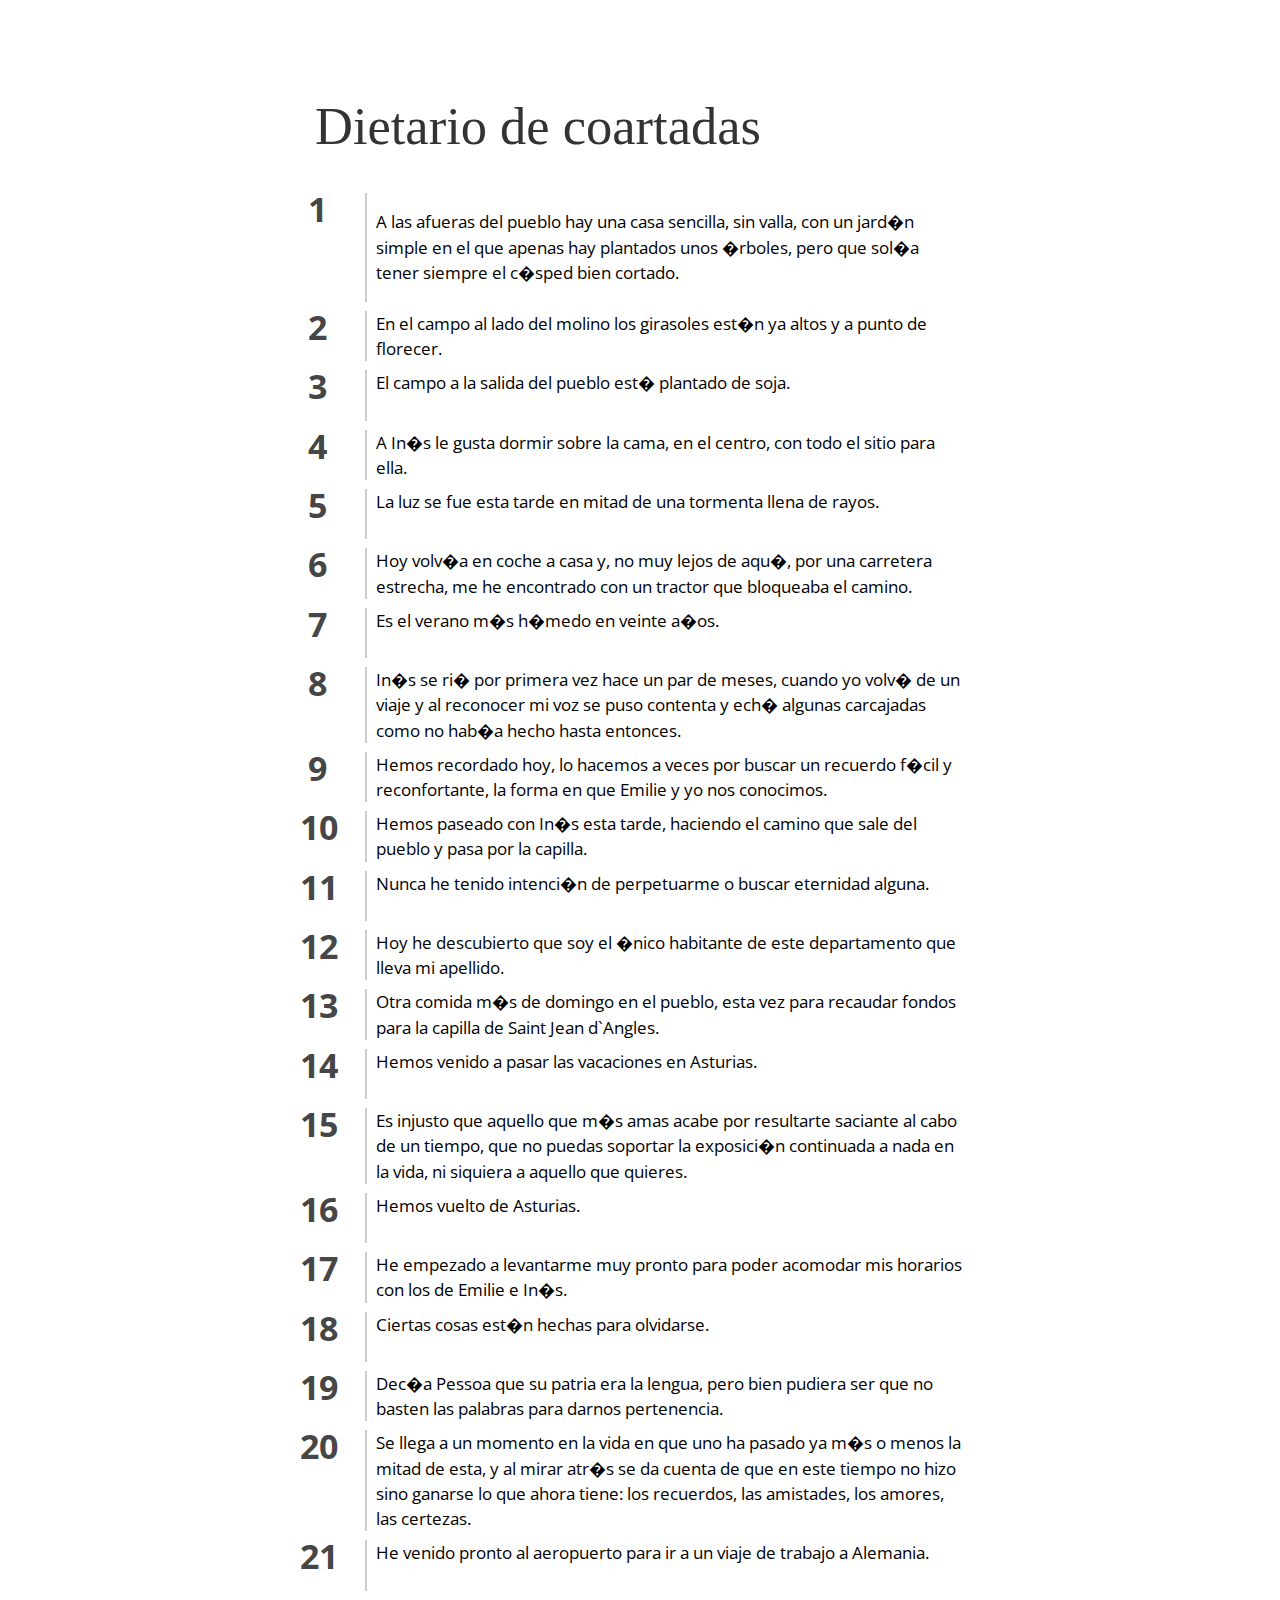
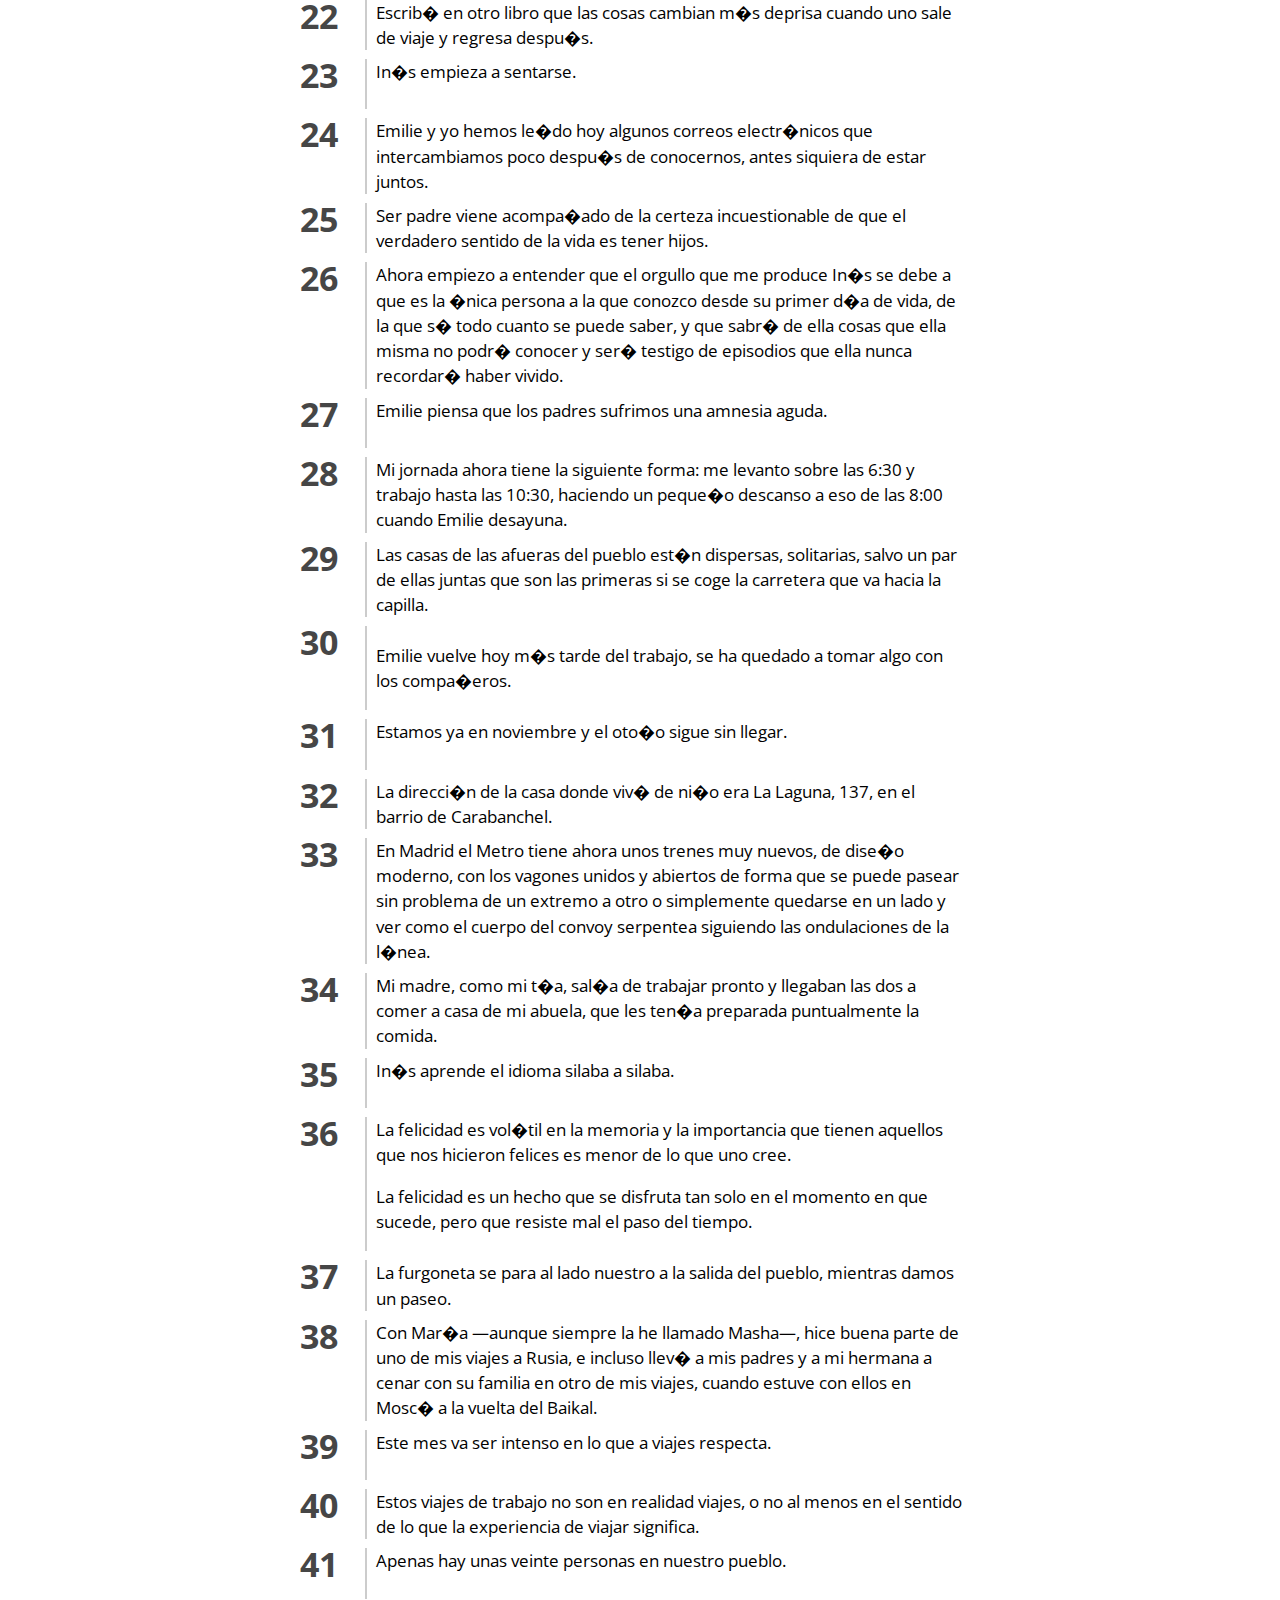
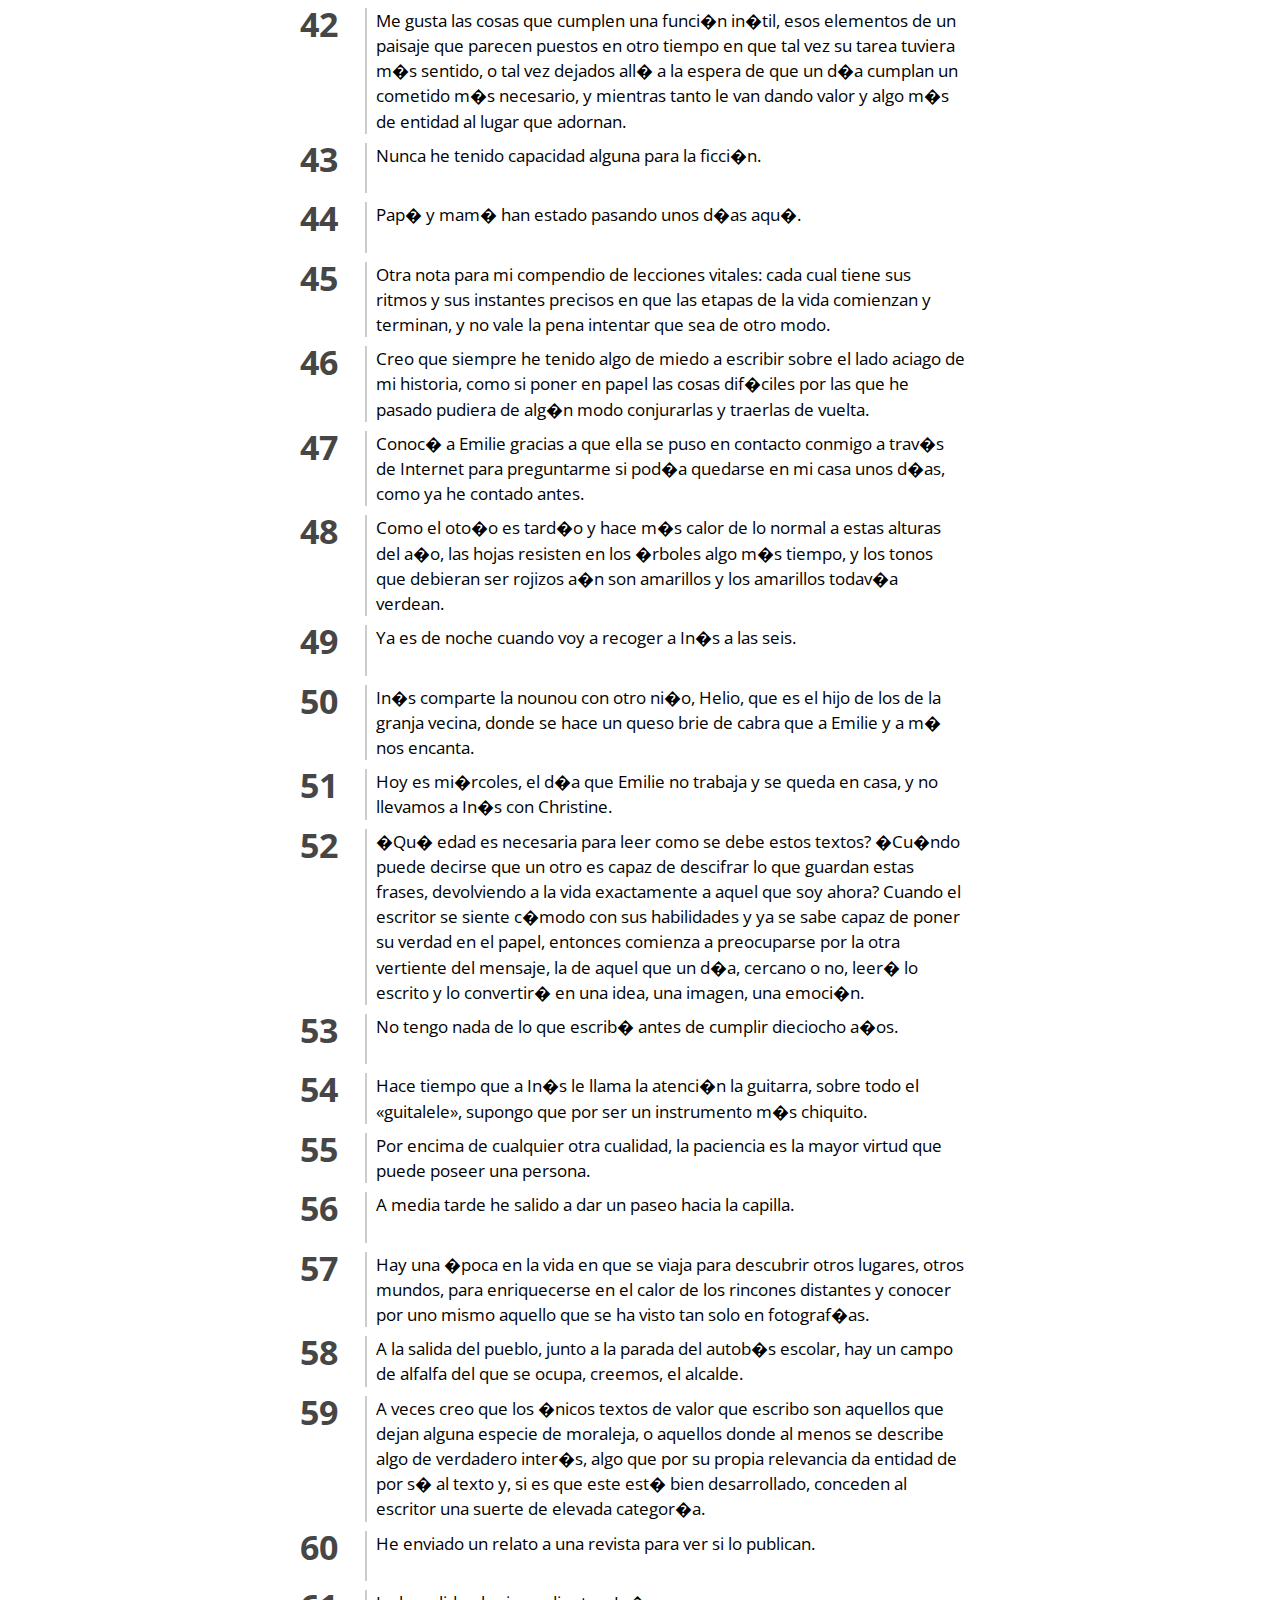
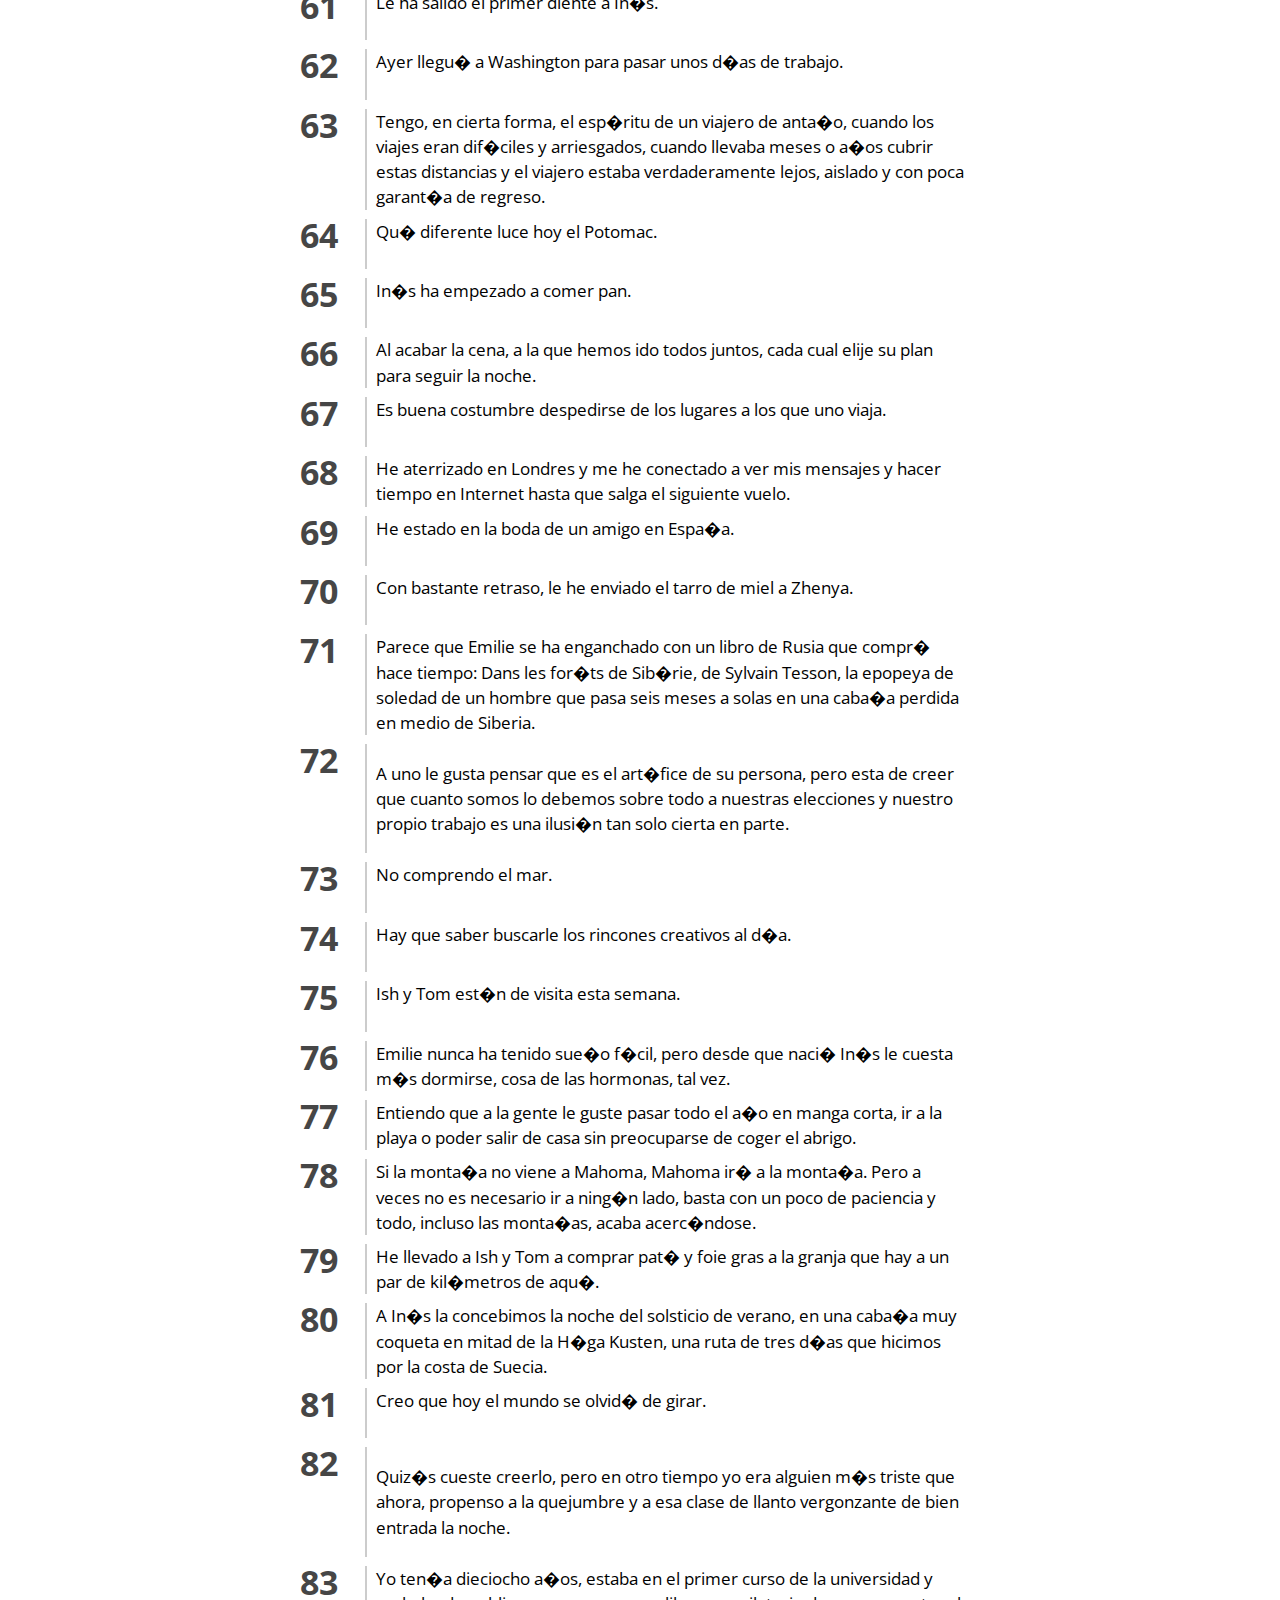
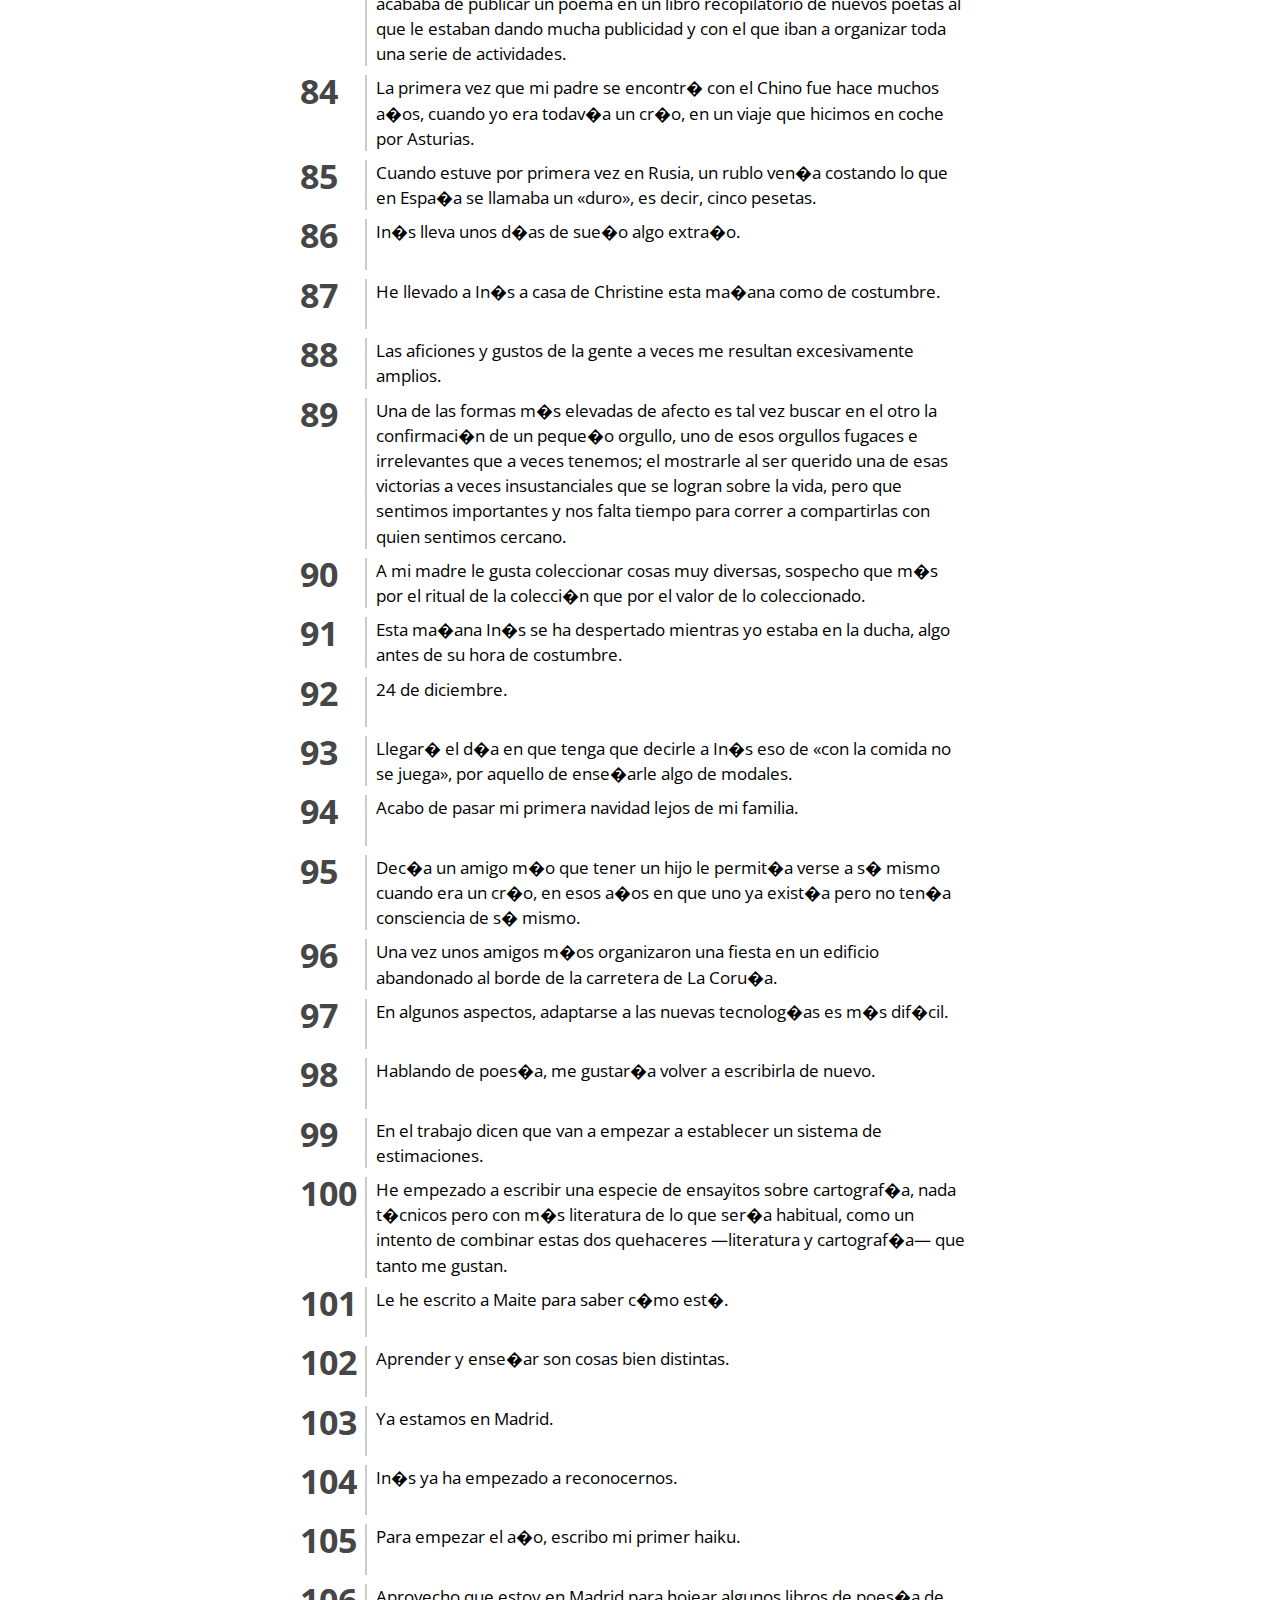
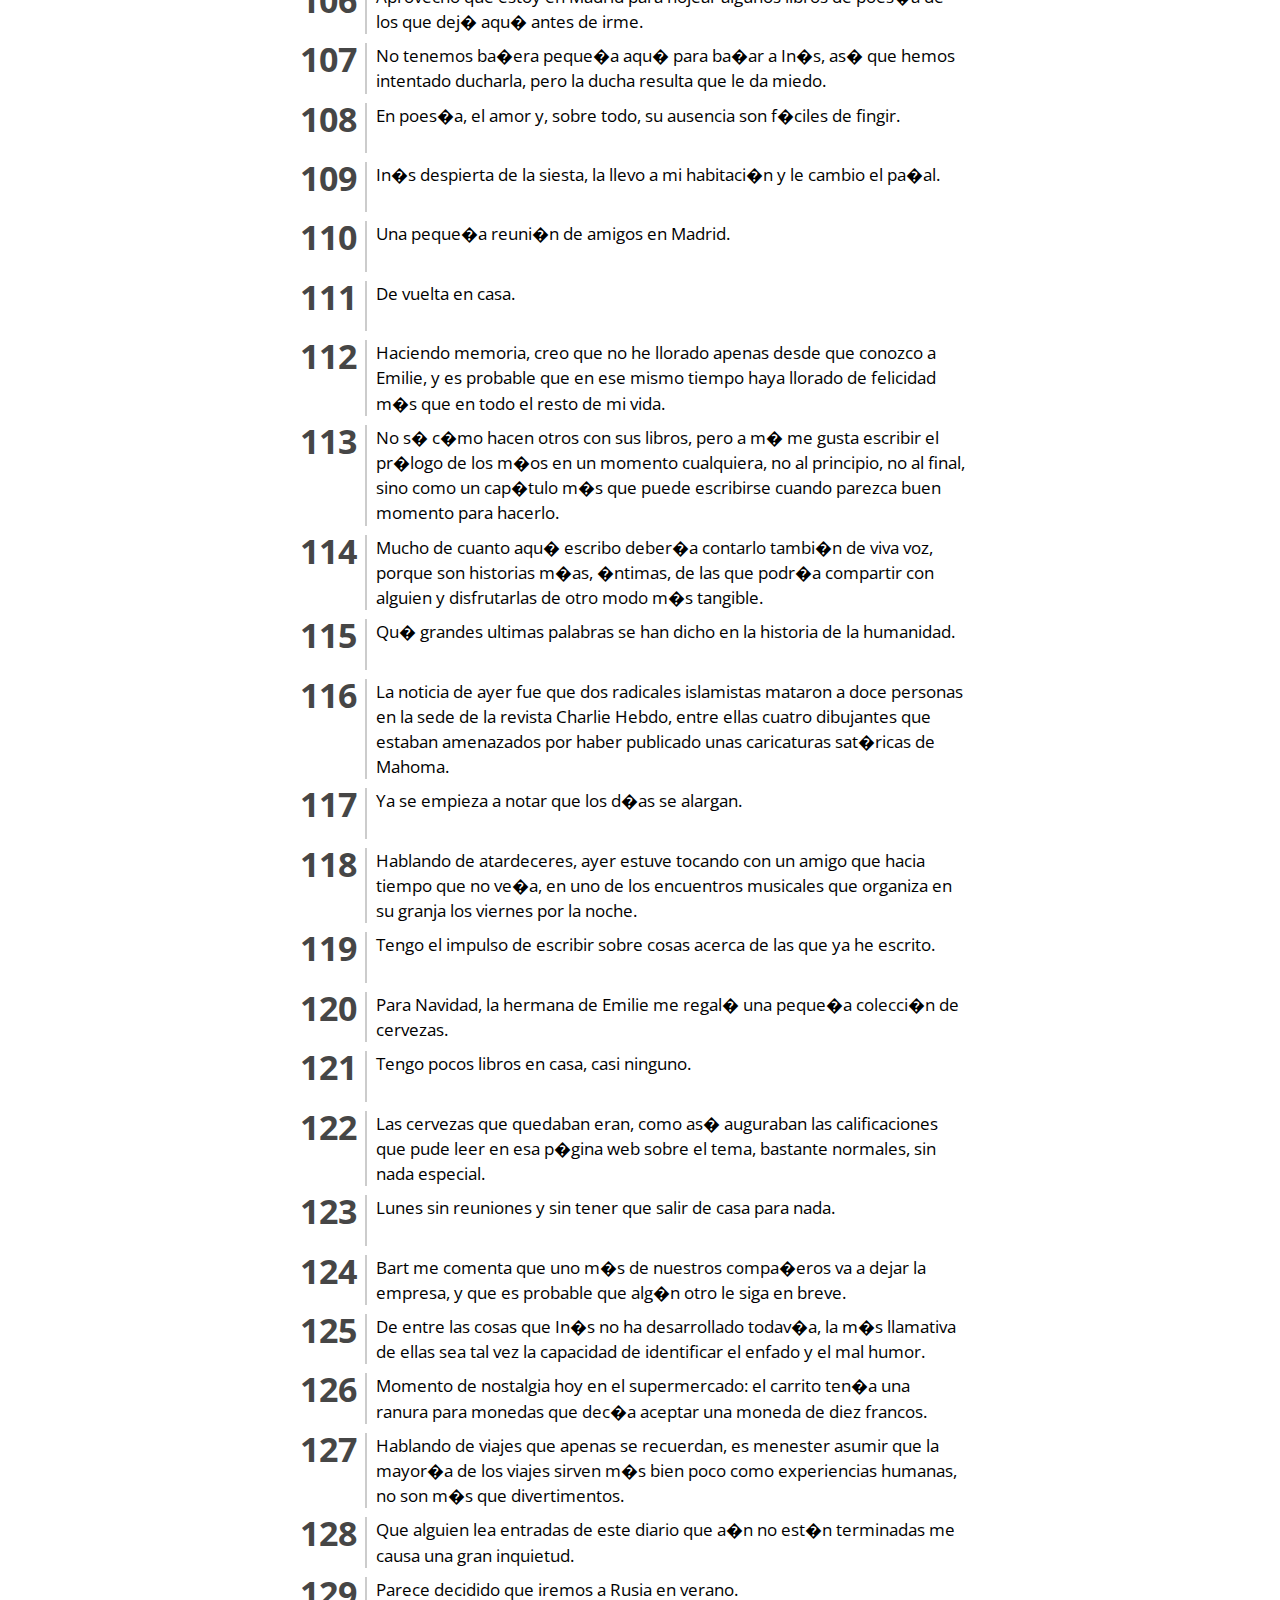
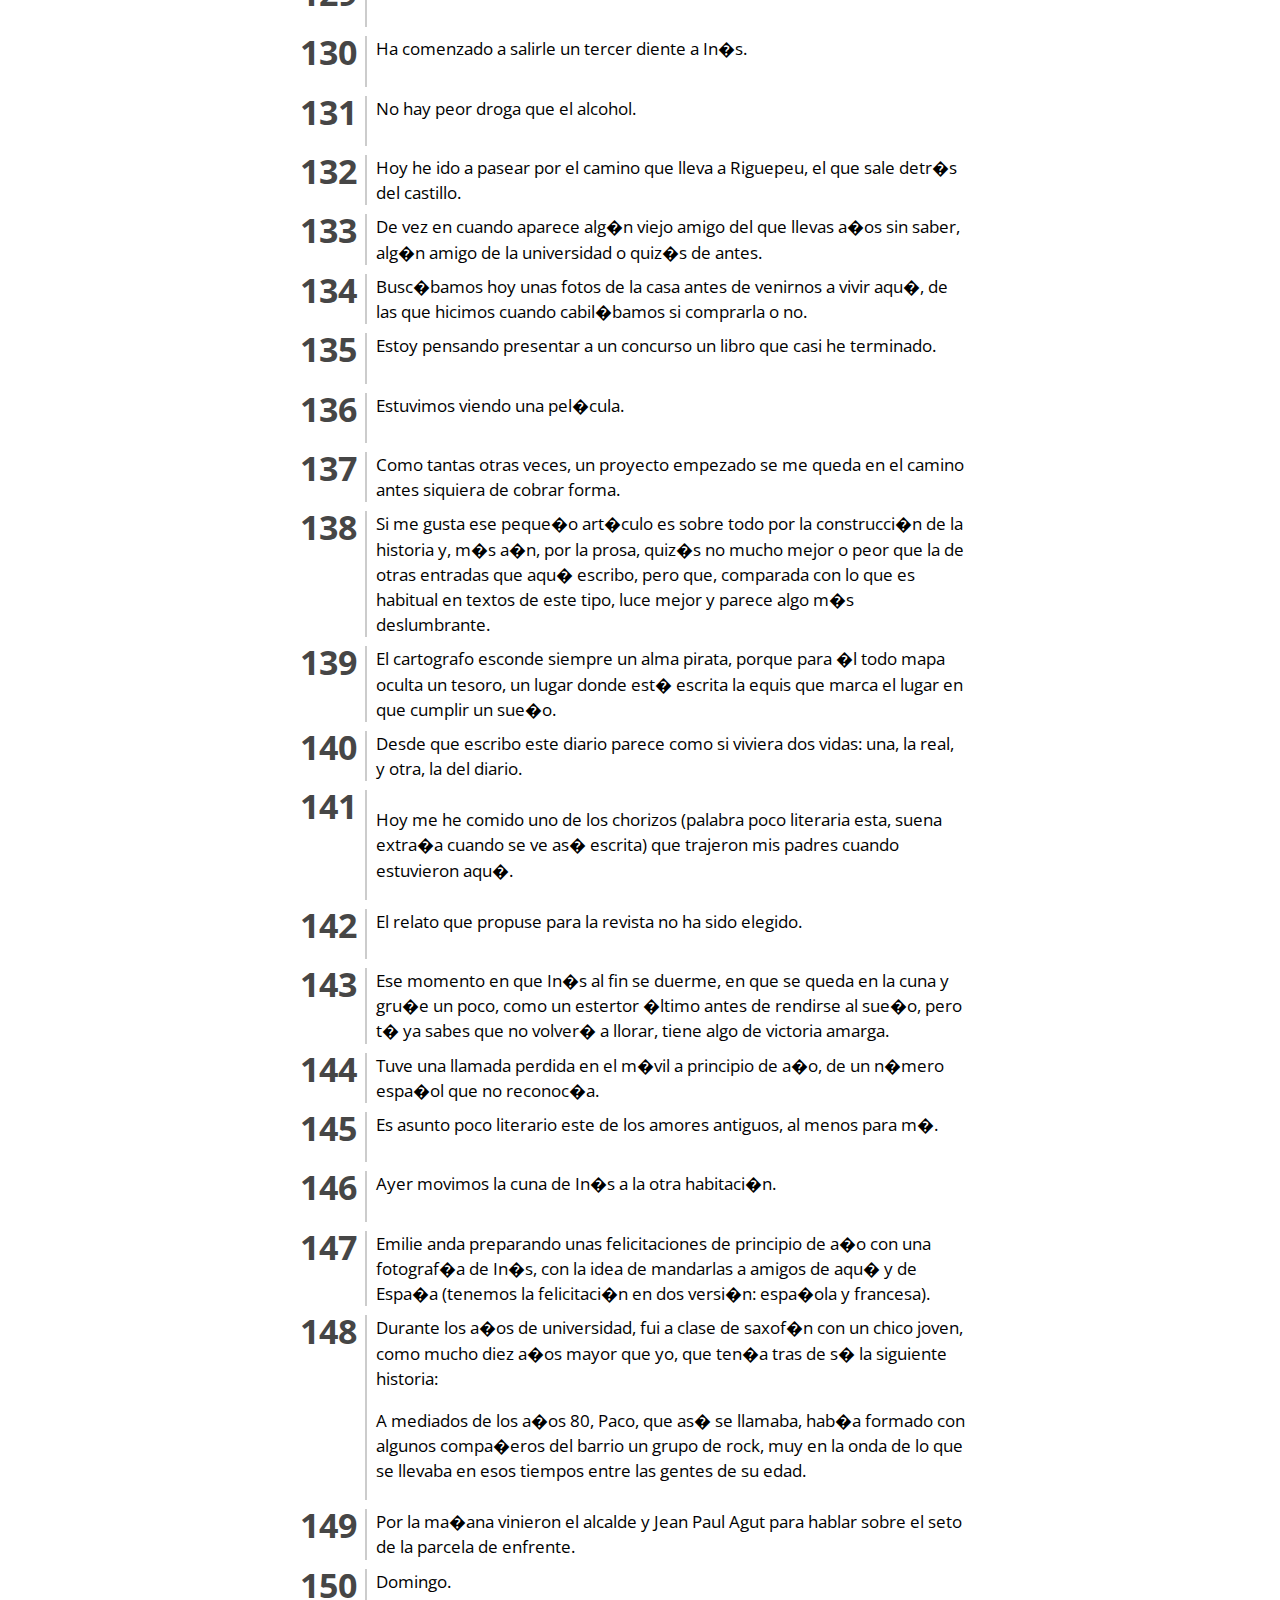
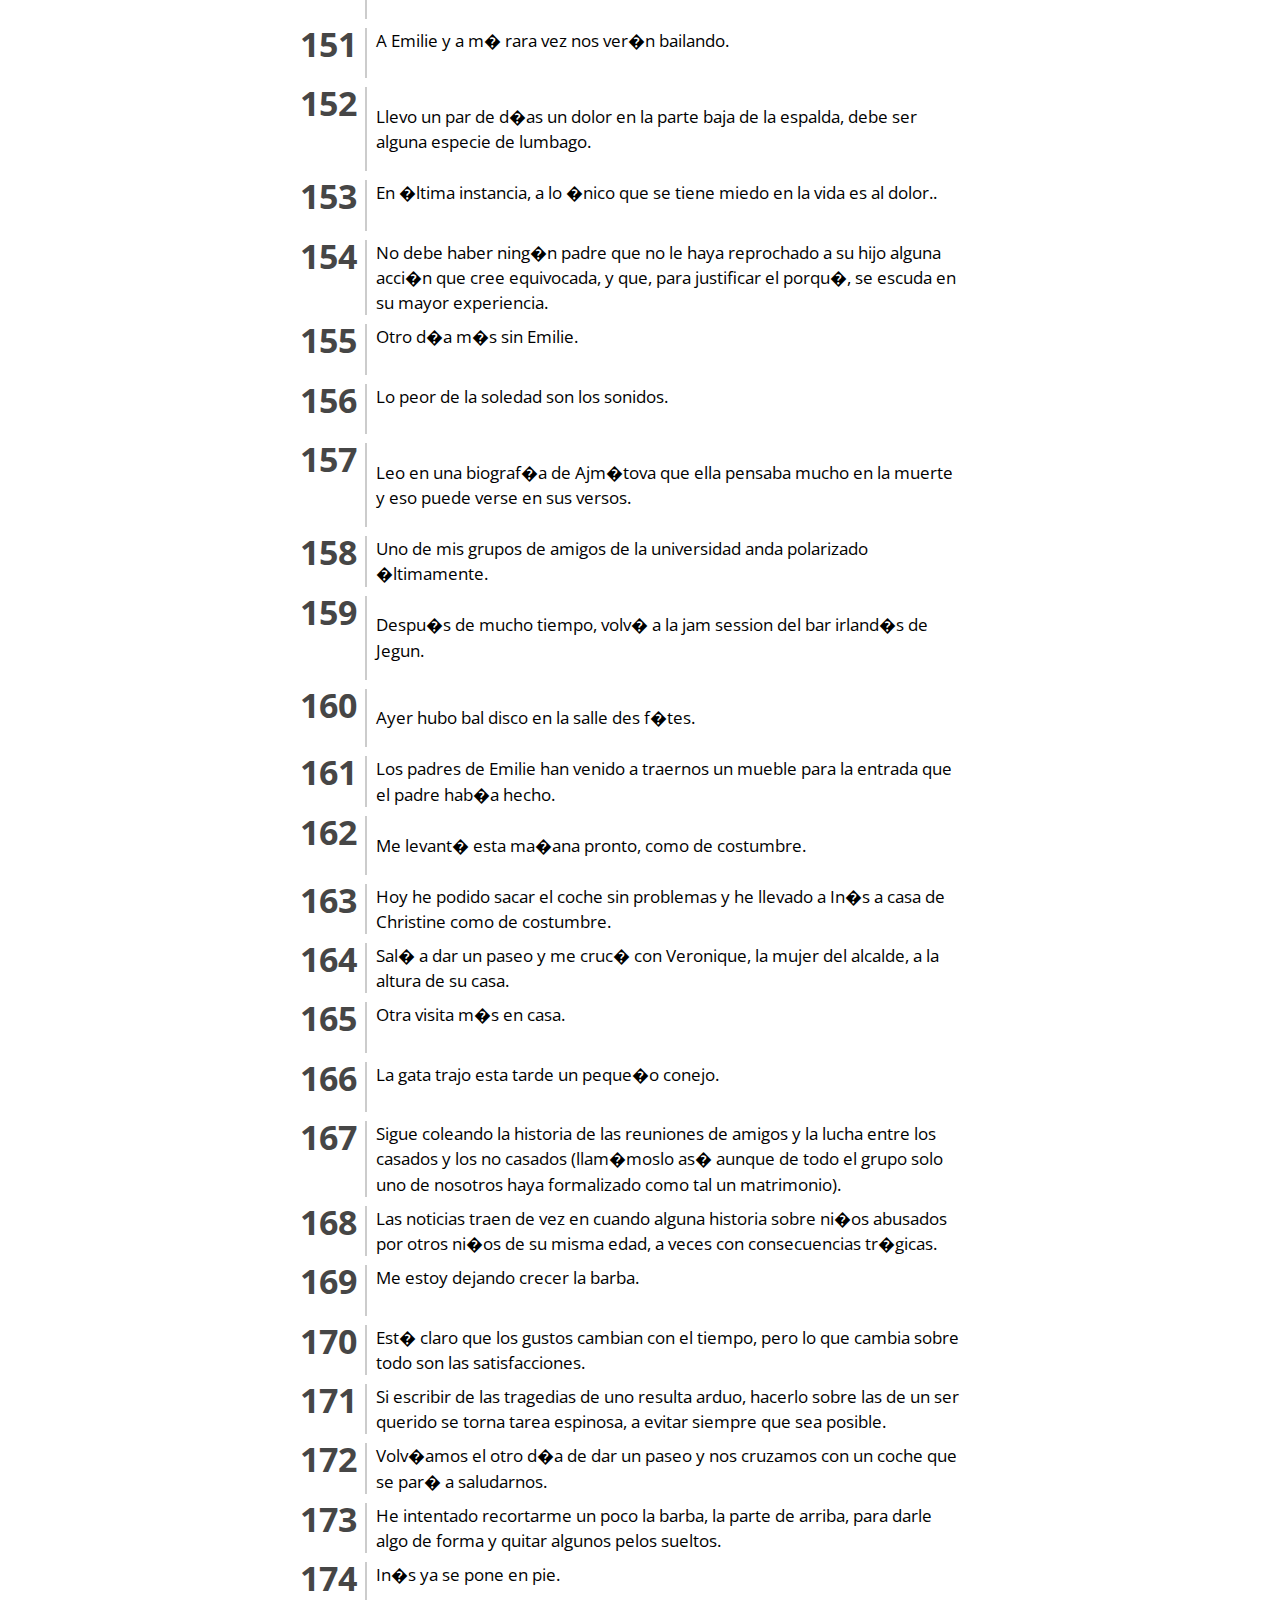
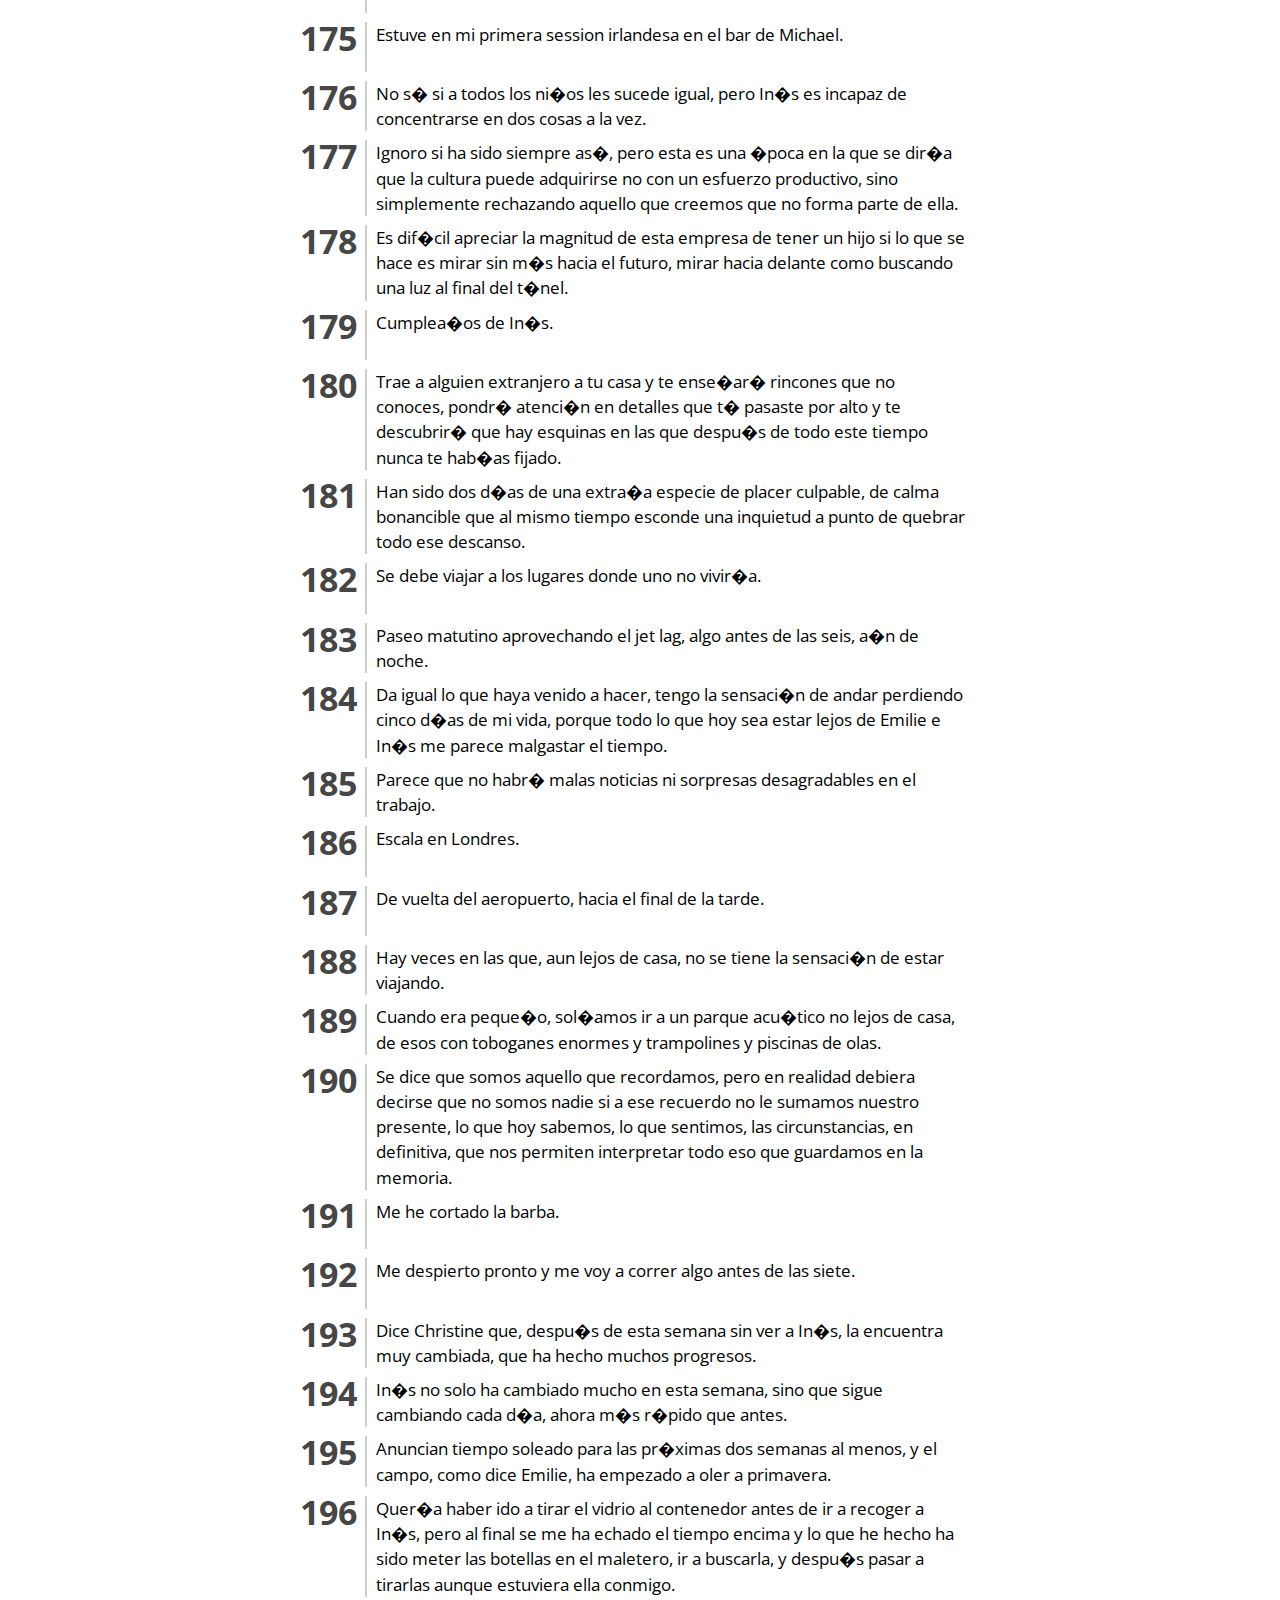
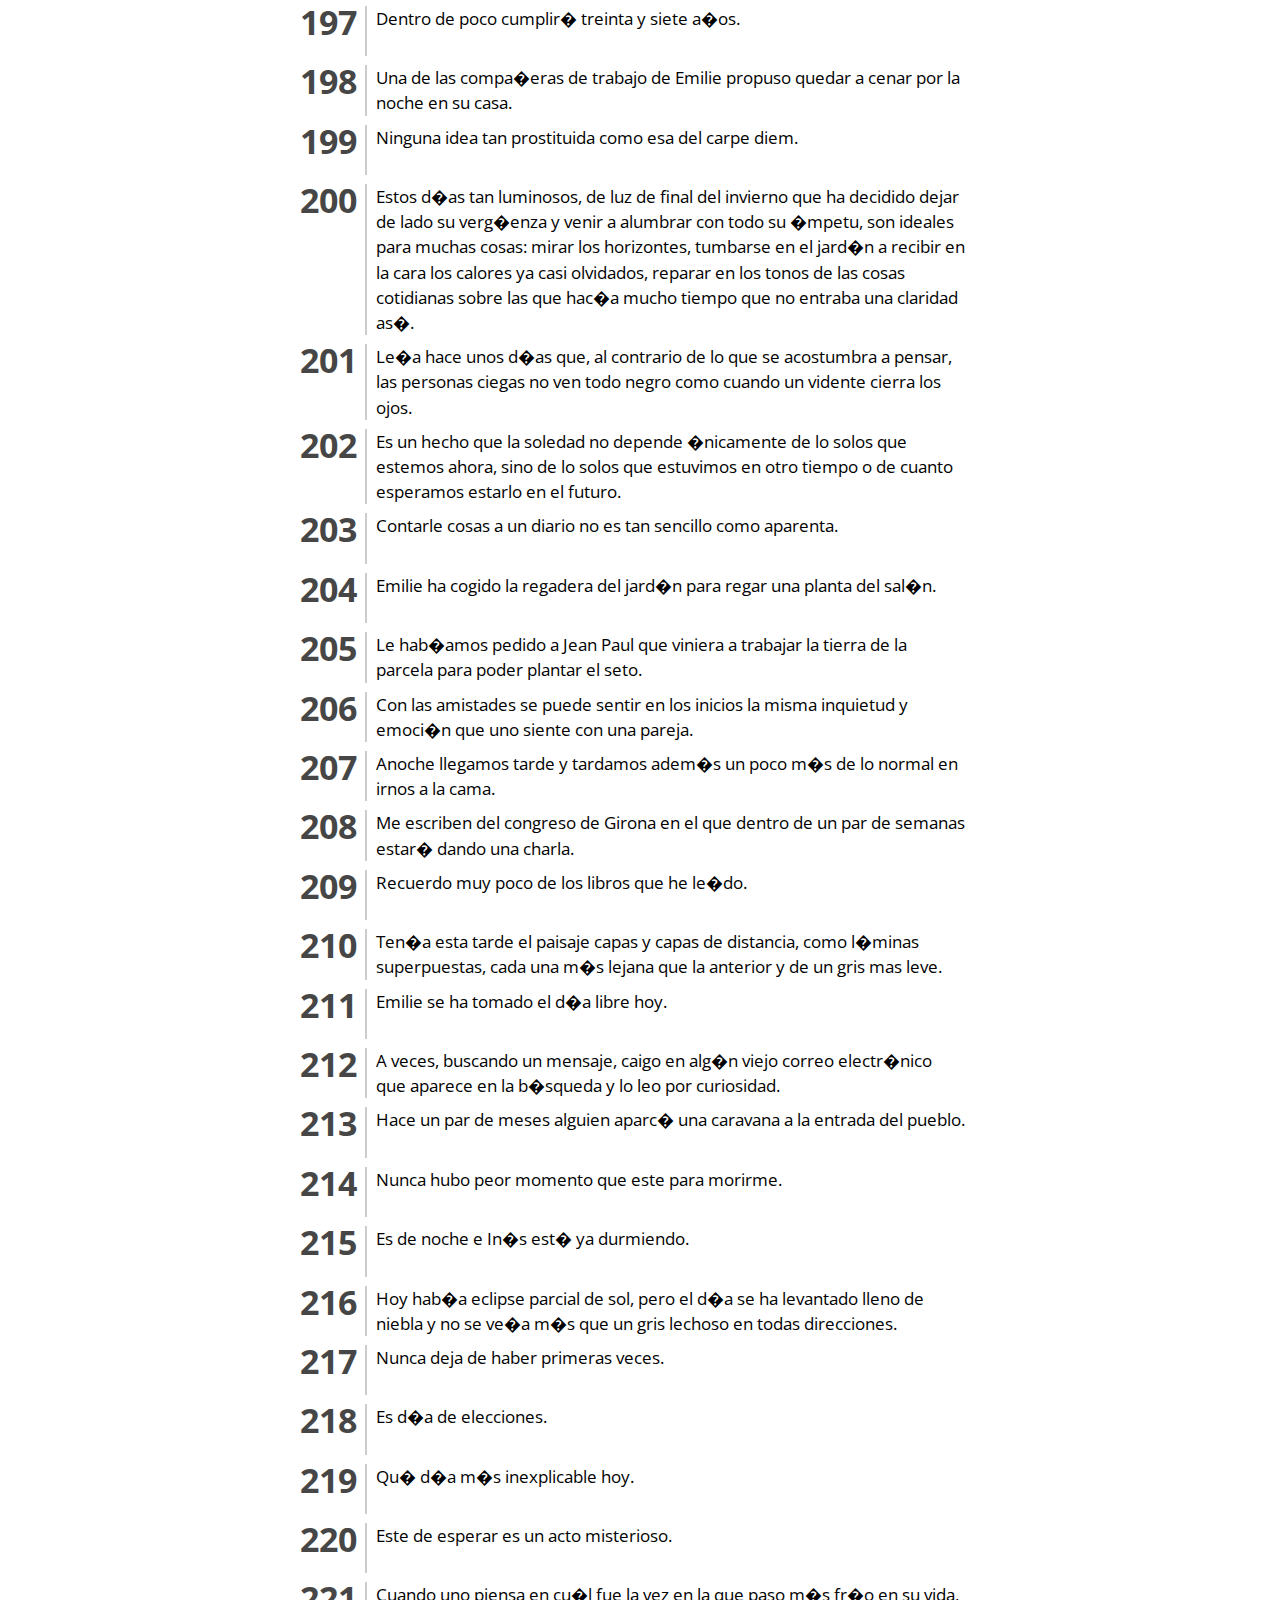
<file: texts/dietario/index.html>
<!DOCTYPE html PUBLIC "-//W3C//DTD HTML 4.01//EN"
   "http://www.w3.org/TR/html4/strict.dtd">
<head>
	<meta http-equiv="Content-Type" content="text/html; charset=UTF-8">
	<title></title>	
<link rel="stylesheet" href="../css/reset.css" type="text/css" media="screen, projection">
<link rel="stylesheet" href="../css/index.css" type="text/css" media="screen, projection">
  <style>
.main {  margin:0 auto;  width:650px;   }
 </style>
  
</head>
<body>
<div class="main">
<div class="g960">
<h1>Dietario de coartadas</h1><ol><li><a href='entradas.html#0'><h2></h2></p><p>A las afueras del pueblo hay una casa sencilla, sin valla, con un jard�n simple en el que apenas hay plantados unos �rboles, pero que sol�a tener siempre el c�sped bien cortado.</a></li><li><a href='entradas.html#1'>En el campo al lado del molino los girasoles est�n ya altos y a punto de florecer.</a></li><li><a href='entradas.html#2'>El campo a la salida del pueblo est� plantado de soja.</a></li><li><a href='entradas.html#3'>A In�s le gusta dormir sobre la cama, en el centro, con todo el sitio para ella.</a></li><li><a href='entradas.html#4'>La luz se fue esta tarde en mitad de una tormenta llena de rayos.</a></li><li><a href='entradas.html#5'>Hoy volv�a en coche a casa y, no muy lejos de aqu�, por una carretera estrecha, me he encontrado con un tractor que bloqueaba el camino.</a></li><li><a href='entradas.html#6'>Es el verano m�s h�medo en veinte a�os.</a></li><li><a href='entradas.html#7'>In�s se ri� por primera vez hace un par de meses, cuando yo volv� de un viaje y al reconocer mi voz se puso contenta y ech� algunas carcajadas como no hab�a hecho hasta entonces.</a></li><li><a href='entradas.html#8'>Hemos recordado hoy, lo hacemos a veces por buscar un recuerdo f�cil y reconfortante, la forma en que Emilie y yo nos conocimos.</a></li><li><a href='entradas.html#9'>Hemos paseado con In�s esta tarde, haciendo el camino que sale del pueblo y pasa por la capilla.</a></li><li><a href='entradas.html#10'>Nunca he tenido intenci�n de perpetuarme o buscar eternidad alguna.</a></li><li><a href='entradas.html#11'>Hoy he descubierto que soy el �nico habitante de este departamento que lleva mi apellido.</a></li><li><a href='entradas.html#12'>Otra comida m�s de domingo en el pueblo, esta vez para recaudar fondos para la capilla de Saint Jean d`Angles.</a></li><li><a href='entradas.html#13'>Hemos venido a pasar las vacaciones en Asturias.</a></li><li><a href='entradas.html#14'>Es injusto que aquello que m�s amas acabe por resultarte saciante al cabo de un tiempo, que no puedas soportar la exposici�n continuada a nada en la vida, ni siquiera a aquello que quieres.</a></li><li><a href='entradas.html#15'>Hemos vuelto de Asturias.</a></li><li><a href='entradas.html#16'>He empezado a levantarme muy pronto para poder acomodar mis horarios con los de Emilie e In�s.</a></li><li><a href='entradas.html#17'>Ciertas cosas est�n hechas para olvidarse.</a></li><li><a href='entradas.html#18'>Dec�a Pessoa que su patria era la lengua, pero bien pudiera ser que no basten las palabras para darnos pertenencia.</a></li><li><a href='entradas.html#19'>Se llega a un momento en la vida en que uno ha pasado ya m�s o menos la mitad de esta, y al mirar atr�s se da cuenta de que en este tiempo no hizo sino ganarse lo que ahora tiene: los recuerdos, las amistades, los amores, las certezas.</a></li><li><a href='entradas.html#20'>He venido pronto al aeropuerto para ir a un viaje de trabajo a Alemania.</a></li><li><a href='entradas.html#21'>Escrib� en otro libro que las cosas cambian m�s deprisa cuando uno sale de viaje y regresa despu�s.</a></li><li><a href='entradas.html#22'>In�s empieza a sentarse.</a></li><li><a href='entradas.html#23'>Emilie y yo hemos le�do hoy algunos correos electr�nicos que intercambiamos poco despu�s de conocernos, antes siquiera de estar juntos.</a></li><li><a href='entradas.html#24'>Ser padre viene acompa�ado de la certeza incuestionable de que el verdadero sentido de la vida es tener hijos.</a></li><li><a href='entradas.html#25'>Ahora empiezo a entender que el orgullo que me produce In�s se debe a que es la �nica persona a la que conozco desde su primer d�a de vida, de la que s� todo cuanto se puede saber, y que sabr� de ella cosas que ella misma no podr� conocer y ser� testigo de episodios que ella nunca recordar� haber vivido.</a></li><li><a href='entradas.html#26'>Emilie piensa que los padres sufrimos una amnesia aguda.</a></li><li><a href='entradas.html#27'>Mi jornada ahora tiene la siguiente forma: me levanto sobre las 6:30 y trabajo hasta las 10:30, haciendo un peque�o descanso a eso de las 8:00 cuando Emilie desayuna.</a></li><li><a href='entradas.html#28'>Las casas de las afueras del pueblo est�n dispersas, solitarias, salvo un par de ellas juntas que son las primeras si se coge la carretera que va hacia la capilla.</a></li><li><a href='entradas.html#29'> </p><p>Emilie vuelve hoy m�s tarde del trabajo, se ha quedado a tomar algo con los compa�eros.</a></li><li><a href='entradas.html#30'>Estamos ya en noviembre y el oto�o sigue sin llegar.</a></li><li><a href='entradas.html#31'>La direcci�n de la casa donde viv� de ni�o era La Laguna, 137, en el barrio de Carabanchel.</a></li><li><a href='entradas.html#32'>En Madrid el Metro tiene ahora unos trenes muy nuevos, de dise�o moderno, con los vagones unidos y abiertos de forma que se puede pasear sin problema de un extremo a otro o simplemente quedarse en un lado y ver como el cuerpo del convoy serpentea siguiendo las ondulaciones de la l�nea.</a></li><li><a href='entradas.html#33'>Mi madre, como mi t�a, sal�a de trabajar pronto y llegaban las dos a comer a casa de mi abuela, que les ten�a preparada puntualmente la comida.</a></li><li><a href='entradas.html#34'>In�s aprende el idioma silaba a silaba.</a></li><li><a href='entradas.html#35'>La felicidad es vol�til en la memoria y la importancia que tienen aquellos que nos hicieron felices es menor de lo que uno cree.</p><p>La felicidad es un hecho que se disfruta tan solo en el momento en que sucede, pero que resiste mal el paso del tiempo.</a></li><li><a href='entradas.html#36'>La furgoneta se para al lado nuestro a la salida del pueblo, mientras damos un paseo.</a></li><li><a href='entradas.html#37'>Con Mar�a &#8212;aunque siempre la he llamado Masha&#8212;, hice buena parte de uno de mis viajes a Rusia, e incluso llev� a mis padres y a mi hermana a cenar con su familia en otro de mis viajes, cuando estuve con ellos en Mosc� a la vuelta del Baikal.</a></li><li><a href='entradas.html#38'>Este mes va ser intenso en lo que a viajes respecta.</a></li><li><a href='entradas.html#39'>Estos viajes de trabajo no son en realidad viajes, o no al menos en el sentido de lo que la experiencia de viajar significa.</a></li><li><a href='entradas.html#40'>Apenas hay unas veinte personas en nuestro pueblo.</a></li><li><a href='entradas.html#41'>Me gusta las cosas que cumplen una funci�n in�til, esos elementos de un paisaje que parecen puestos en otro tiempo en que tal vez su tarea tuviera m�s sentido, o tal vez dejados all� a la espera de que un d�a cumplan un cometido m�s necesario, y mientras tanto le van dando valor y algo m�s de entidad al lugar que adornan.</a></li><li><a href='entradas.html#42'>Nunca he tenido capacidad alguna para la ficci�n.</a></li><li><a href='entradas.html#43'>Pap� y mam� han estado pasando unos d�as aqu�.</a></li><li><a href='entradas.html#44'>Otra nota para mi compendio de lecciones vitales: cada cual tiene sus ritmos y sus instantes precisos en que las etapas de la vida comienzan y terminan, y no vale la pena intentar que sea de otro modo.</a></li><li><a href='entradas.html#45'>Creo que siempre he tenido algo de miedo a escribir sobre el lado aciago de mi historia, como si poner en papel las cosas dif�ciles por las que he pasado pudiera de alg�n modo conjurarlas y traerlas de vuelta.</a></li><li><a href='entradas.html#46'>Conoc� a Emilie gracias a que ella se puso en contacto conmigo a trav�s de Internet para preguntarme si pod�a quedarse en mi casa unos d�as, como ya he contado antes.</a></li><li><a href='entradas.html#47'>Como el oto�o es tard�o y hace m�s calor de lo normal a estas alturas del a�o, las hojas resisten en los �rboles algo m�s tiempo, y los tonos que debieran ser rojizos a�n son amarillos y los amarillos todav�a verdean.</a></li><li><a href='entradas.html#48'>Ya es de noche cuando voy a recoger a In�s a las seis.</a></li><li><a href='entradas.html#49'>In�s comparte la nounou</i> con otro ni�o, Helio, que es el hijo de los de la granja vecina, donde se hace un queso brie</i> de cabra que a Emilie y a m� nos encanta.</a></li><li><a href='entradas.html#50'>Hoy es mi�rcoles, el d�a que Emilie no trabaja y se queda en casa, y no llevamos a In�s con Christine.</a></li><li><a href='entradas.html#51'>�Qu� edad es necesaria para leer como se debe estos textos? �Cu�ndo puede decirse que un otro es capaz de descifrar lo que guardan estas frases, devolviendo a la vida exactamente a aquel que soy ahora? Cuando el escritor se siente c�modo con sus habilidades y ya se sabe capaz de poner su verdad en el papel, entonces comienza a preocuparse por la otra vertiente del mensaje, la de aquel que un d�a, cercano o no, leer� lo escrito y lo convertir� en una idea, una imagen, una emoci�n.</a></li><li><a href='entradas.html#52'>No tengo nada de lo que escrib� antes de cumplir dieciocho a�os.</a></li><li><a href='entradas.html#53'>Hace tiempo que a In�s le llama la atenci�n la guitarra, sobre todo el &laquo;guitalele&raquo;, supongo que por ser un instrumento m�s chiquito.</a></li><li><a href='entradas.html#54'>Por encima de cualquier otra cualidad, la paciencia es la mayor virtud que puede poseer una persona.</a></li><li><a href='entradas.html#55'>A media tarde he salido a dar un paseo hacia la capilla.</a></li><li><a href='entradas.html#56'>Hay una �poca en la vida en que se viaja para descubrir otros lugares, otros mundos, para enriquecerse en el calor de los rincones distantes y conocer por uno mismo aquello que se ha visto tan solo en fotograf�as.</a></li><li><a href='entradas.html#57'>A la salida del pueblo, junto a la parada del autob�s escolar, hay un campo de alfalfa del que se ocupa, creemos, el alcalde.</a></li><li><a href='entradas.html#58'>A veces creo que los �nicos textos de valor que escribo son aquellos que dejan alguna especie de moraleja, o aquellos donde al menos se describe algo de verdadero inter�s, algo que por su propia relevancia da entidad de por s� al texto y, si es que este est� bien desarrollado, conceden al escritor una suerte de elevada categor�a.</a></li><li><a href='entradas.html#59'>He enviado un relato a una revista para ver si lo publican.</a></li><li><a href='entradas.html#60'>Le ha salido el primer diente a In�s.</a></li><li><a href='entradas.html#61'>Ayer llegu� a Washington para pasar unos d�as de trabajo.</a></li><li><a href='entradas.html#62'>Tengo, en cierta forma, el esp�ritu de un viajero de anta�o, cuando los viajes eran dif�ciles y arriesgados, cuando llevaba meses o a�os cubrir estas distancias y el viajero estaba verdaderamente lejos, aislado y con poca garant�a de regreso.</a></li><li><a href='entradas.html#63'>Qu� diferente luce hoy el Potomac.</a></li><li><a href='entradas.html#64'>In�s ha empezado a comer pan.</a></li><li><a href='entradas.html#65'>Al acabar la cena, a la que hemos ido todos juntos, cada cual elije su plan para seguir la noche.</a></li><li><a href='entradas.html#66'>Es buena costumbre despedirse de los lugares a los que uno viaja.</a></li><li><a href='entradas.html#67'>He aterrizado en Londres y me he conectado a ver mis mensajes y hacer tiempo en Internet hasta que salga el siguiente vuelo.</a></li><li><a href='entradas.html#68'>He estado en la boda de un amigo en Espa�a.</a></li><li><a href='entradas.html#69'>Con bastante retraso, le he enviado el tarro de miel a Zhenya.</a></li><li><a href='entradas.html#70'>Parece que Emilie se ha enganchado con un libro de Rusia  que compr� hace tiempo: Dans les for�ts de Sib�rie</i>, de Sylvain Tesson, la epopeya de soledad de un hombre que pasa seis meses a solas en una caba�a perdida en medio de Siberia.</a></li><li><a href='entradas.html#71'> </p><p>A uno le gusta pensar que es el art�fice de su persona, pero esta de creer que cuanto somos lo debemos sobre todo a nuestras elecciones y nuestro propio trabajo es una ilusi�n tan solo cierta en parte.</a></li><li><a href='entradas.html#72'>No comprendo el mar.</a></li><li><a href='entradas.html#73'>Hay que saber buscarle los rincones creativos al d�a.</a></li><li><a href='entradas.html#74'>Ish y Tom est�n de visita esta semana.</a></li><li><a href='entradas.html#75'>Emilie nunca ha tenido sue�o f�cil, pero desde que naci� In�s le cuesta m�s dormirse, cosa de las hormonas, tal vez.</a></li><li><a href='entradas.html#76'>Entiendo que a la gente le guste pasar todo el a�o en manga corta, ir a la playa o poder salir de casa sin preocuparse de coger el abrigo.</a></li><li><a href='entradas.html#77'>Si la monta�a no viene a Mahoma, Mahoma ir� a la monta�a.</i> Pero a veces no es necesario ir a ning�n lado, basta con un poco de paciencia y todo, incluso las monta�as, acaba acerc�ndose.</a></li><li><a href='entradas.html#78'>He llevado a Ish y Tom a comprar pat� y foie gras</i> a la granja que hay a un par de kil�metros de aqu�.</a></li><li><a href='entradas.html#79'>A In�s la concebimos la noche del solsticio de verano, en una caba�a muy coqueta en mitad de la H�ga Kusten</i>, una ruta de tres d�as que hicimos por la costa de Suecia.</a></li><li><a href='entradas.html#80'>Creo que hoy el mundo se olvid� de girar.</a></li><li><a href='entradas.html#81'> </p><p>Quiz�s cueste creerlo, pero en otro tiempo yo era alguien m�s triste que ahora, propenso a la quejumbre y a esa clase de llanto vergonzante de bien entrada la noche.</a></li><li><a href='entradas.html#82'>Yo ten�a dieciocho a�os, estaba en el primer curso de la universidad y acababa de publicar un poema en un libro recopilatorio de nuevos poetas al que le estaban dando mucha publicidad y con el que iban a organizar toda una serie de actividades.</a></li><li><a href='entradas.html#83'>La primera vez que mi padre se encontr� con el Chino fue hace muchos a�os, cuando yo era todav�a un cr�o, en un viaje que hicimos en coche por Asturias.</a></li><li><a href='entradas.html#84'>Cuando estuve por primera vez en Rusia, un rublo ven�a costando lo que en Espa�a se llamaba un &laquo;duro&raquo;, es decir, cinco pesetas.</a></li><li><a href='entradas.html#85'>In�s lleva unos d�as de sue�o algo extra�o.</a></li><li><a href='entradas.html#86'>He llevado a In�s a casa de Christine esta ma�ana como de costumbre.</a></li><li><a href='entradas.html#87'>Las aficiones y gustos de la gente a veces me resultan excesivamente amplios.</a></li><li><a href='entradas.html#88'>Una de las formas m�s elevadas de afecto es tal vez buscar en el otro la confirmaci�n de un peque�o orgullo, uno de esos orgullos fugaces e irrelevantes que a veces tenemos; el mostrarle al ser querido una de esas victorias a veces insustanciales que se logran sobre la vida, pero que sentimos importantes y nos falta tiempo para correr a compartirlas con quien sentimos cercano.</a></li><li><a href='entradas.html#89'>A mi madre le gusta coleccionar cosas muy diversas, sospecho que m�s por el ritual de la colecci�n que por el valor de lo coleccionado.</a></li><li><a href='entradas.html#90'>Esta ma�ana In�s se ha despertado mientras yo estaba en la ducha, algo antes de su hora de costumbre.</a></li><li><a href='entradas.html#91'>24 de diciembre.</a></li><li><a href='entradas.html#92'>Llegar� el d�a en que tenga que decirle a In�s eso de &laquo;con la comida no se juega&raquo;, por aquello de ense�arle algo de modales.</a></li><li><a href='entradas.html#93'>Acabo de pasar mi primera navidad lejos de mi familia.</a></li><li><a href='entradas.html#94'>Dec�a un amigo m�o que tener un hijo le permit�a verse a s� mismo cuando era un cr�o, en esos a�os en que uno ya exist�a pero no ten�a consciencia de s� mismo.</a></li><li><a href='entradas.html#95'>Una vez unos amigos m�os organizaron una fiesta en un edificio abandonado al borde de la carretera de La Coru�a.</a></li><li><a href='entradas.html#96'>En algunos aspectos, adaptarse a las nuevas tecnolog�as es m�s dif�cil.</a></li><li><a href='entradas.html#97'>Hablando de poes�a, me gustar�a volver a escribirla de nuevo.</a></li><li><a href='entradas.html#98'>En el trabajo dicen que van a empezar a establecer un sistema de estimaciones.</a></li><li><a href='entradas.html#99'>He empezado a escribir una especie de ensayitos sobre cartograf�a, nada t�cnicos pero con m�s literatura de lo que ser�a habitual, como un intento de combinar estas dos quehaceres &#8212;literatura y cartograf�a&#8212; que tanto me gustan.</a></li><li><a href='entradas.html#100'>Le he escrito a Maite para saber c�mo est�.</a></li><li><a href='entradas.html#101'>Aprender y ense�ar son cosas bien distintas.</a></li><li><a href='entradas.html#102'>Ya estamos en Madrid.</a></li><li><a href='entradas.html#103'>In�s ya ha empezado a reconocernos.</a></li><li><a href='entradas.html#104'>Para empezar el a�o, escribo mi primer haiku.</a></li><li><a href='entradas.html#105'>Aprovecho que estoy en Madrid para hojear algunos libros de poes�a de los que dej� aqu� antes de irme.</a></li><li><a href='entradas.html#106'>No tenemos ba�era peque�a aqu� para ba�ar a In�s, as� que hemos intentado ducharla, pero la ducha resulta que le da miedo.</a></li><li><a href='entradas.html#107'>En poes�a, el amor y, sobre todo, su ausencia son f�ciles de fingir.</a></li><li><a href='entradas.html#108'>In�s despierta de la siesta, la llevo a mi habitaci�n y le cambio el pa�al.</a></li><li><a href='entradas.html#109'>Una peque�a reuni�n de amigos en Madrid.</a></li><li><a href='entradas.html#110'>De vuelta en casa.</a></li><li><a href='entradas.html#111'>Haciendo memoria, creo que no he llorado apenas desde que conozco a Emilie, y es probable que en ese mismo tiempo haya llorado de felicidad m�s que en todo el resto de mi vida.</a></li><li><a href='entradas.html#112'>No s� c�mo hacen otros con sus libros, pero a m� me gusta escribir el pr�logo de los m�os en un momento cualquiera, no al principio, no al final, sino como un cap�tulo m�s que puede escribirse cuando parezca buen momento para hacerlo.</a></li><li><a href='entradas.html#113'>Mucho de cuanto aqu� escribo deber�a contarlo tambi�n de viva voz, porque son historias m�as, �ntimas, de las que podr�a compartir con alguien y disfrutarlas de otro modo m�s tangible.</a></li><li><a href='entradas.html#114'>Qu� grandes ultimas palabras se han dicho en la historia de la humanidad.</a></li><li><a href='entradas.html#115'>La noticia de ayer fue que dos radicales islamistas mataron a doce personas  en la sede de la revista Charlie Hebdo</i>, entre ellas cuatro dibujantes que estaban amenazados por haber publicado unas caricaturas sat�ricas de Mahoma.</a></li><li><a href='entradas.html#116'>Ya se empieza a notar que los d�as se alargan.</a></li><li><a href='entradas.html#117'>Hablando de atardeceres, ayer estuve tocando con un amigo que hacia tiempo que no ve�a, en uno de los encuentros musicales que organiza en su granja los viernes por la noche.</a></li><li><a href='entradas.html#118'>Tengo el impulso de escribir sobre cosas acerca de las que ya he escrito.</a></li><li><a href='entradas.html#119'>Para Navidad, la hermana de Emilie me regal� una peque�a colecci�n de cervezas.</a></li><li><a href='entradas.html#120'>Tengo pocos libros en casa, casi ninguno.</a></li><li><a href='entradas.html#121'>Las cervezas que quedaban eran, como as� auguraban las calificaciones que pude leer en esa p�gina web sobre el tema, bastante normales, sin nada especial.</a></li><li><a href='entradas.html#122'>Lunes sin reuniones y sin tener que salir de casa para nada.</a></li><li><a href='entradas.html#123'>Bart me comenta que uno m�s de nuestros compa�eros va a dejar la empresa, y que es probable que alg�n otro le siga en breve.</a></li><li><a href='entradas.html#124'>De entre las cosas que In�s no ha desarrollado todav�a, la m�s llamativa de ellas sea tal vez la capacidad de identificar el enfado y el mal humor.</a></li><li><a href='entradas.html#125'>Momento de nostalgia hoy en el supermercado: el carrito ten�a una ranura para monedas que dec�a aceptar una moneda de diez francos.</a></li><li><a href='entradas.html#126'>Hablando de viajes que apenas se recuerdan, es menester asumir que la mayor�a de los viajes sirven m�s bien poco como experiencias humanas, no son m�s que divertimentos.</a></li><li><a href='entradas.html#127'>Que alguien lea entradas de este diario que a�n no est�n terminadas me causa una gran inquietud.</a></li><li><a href='entradas.html#128'>Parece decidido que iremos a Rusia en verano.</a></li><li><a href='entradas.html#129'>Ha comenzado a salirle un tercer diente a In�s.</a></li><li><a href='entradas.html#130'>No hay peor droga que el alcohol.</a></li><li><a href='entradas.html#131'>Hoy he ido a pasear por el camino que lleva a Riguepeu, el que sale detr�s del castillo.</a></li><li><a href='entradas.html#132'>De vez en cuando aparece alg�n viejo amigo del que llevas a�os sin saber, alg�n amigo de la universidad o quiz�s de antes.</a></li><li><a href='entradas.html#133'>Busc�bamos hoy unas fotos de la casa antes de venirnos a vivir aqu�, de las que hicimos cuando cabil�bamos si comprarla o no.</a></li><li><a href='entradas.html#134'>Estoy pensando presentar a un concurso un libro que casi he terminado.</a></li><li><a href='entradas.html#135'>Estuvimos viendo una pel�cula.</a></li><li><a href='entradas.html#136'>Como tantas otras veces, un proyecto empezado se me queda en el camino antes siquiera de cobrar forma.</a></li><li><a href='entradas.html#137'>Si me gusta ese peque�o art�culo es sobre todo por la construcci�n de la historia y, m�s a�n, por la prosa, quiz�s no mucho mejor o peor que la de otras entradas que aqu� escribo, pero que, comparada con lo que es habitual en textos de este tipo, luce mejor y parece algo m�s deslumbrante.</a></li><li><a href='entradas.html#138'>El cartografo esconde siempre un alma pirata, porque para �l todo mapa oculta un tesoro, un lugar donde est� escrita la equis que marca el lugar en que cumplir un sue�o.</a></li><li><a href='entradas.html#139'>Desde que escribo este diario parece como si viviera dos vidas: una, la real, y otra, la del diario.</a></li><li><a href='entradas.html#140'> </p><p>Hoy me he comido uno de los chorizos (palabra poco literaria esta, suena extra�a cuando se ve as� escrita) que trajeron mis padres cuando estuvieron aqu�.</a></li><li><a href='entradas.html#141'>El relato que propuse para la revista no ha sido elegido.</a></li><li><a href='entradas.html#142'>Ese momento en que In�s al fin se duerme, en que se queda en la cuna y gru�e un poco, como un estertor �ltimo antes de rendirse al sue�o, pero t� ya sabes que no volver� a llorar, tiene algo de victoria amarga.</a></li><li><a href='entradas.html#143'>Tuve una llamada perdida en el m�vil a principio de a�o, de un n�mero espa�ol que no reconoc�a.</a></li><li><a href='entradas.html#144'>Es asunto poco literario este de los amores antiguos, al menos para m�.</a></li><li><a href='entradas.html#145'>Ayer movimos la cuna de In�s a la otra habitaci�n.</a></li><li><a href='entradas.html#146'>Emilie anda preparando unas felicitaciones de principio de a�o con una fotograf�a de In�s, con la idea de mandarlas a amigos de aqu� y de Espa�a (tenemos la felicitaci�n en dos versi�n: espa�ola y francesa).</a></li><li><a href='entradas.html#147'>Durante los a�os de universidad, fui a clase de saxof�n con un chico joven, como mucho diez a�os mayor que yo, que ten�a tras de s� la siguiente historia:</p><p>A mediados de los a�os 80, Paco, que as� se llamaba, hab�a formado con algunos compa�eros del barrio un grupo de rock, muy en la onda de lo que se llevaba en esos tiempos entre las gentes de su edad.</a></li><li><a href='entradas.html#148'>Por la ma�ana vinieron el alcalde y Jean Paul Agut para hablar sobre el seto de la parcela de enfrente.</a></li><li><a href='entradas.html#149'>Domingo.</a></li><li><a href='entradas.html#150'>A Emilie y a m� rara vez nos ver�n bailando.</a></li><li><a href='entradas.html#151'> </p><p>Llevo un par de d�as un dolor en la parte baja de la espalda, debe ser alguna especie de lumbago.</a></li><li><a href='entradas.html#152'>En �ltima instancia, a lo �nico que se tiene miedo en la vida es al dolor..</a></li><li><a href='entradas.html#153'>No debe haber ning�n padre que no le haya reprochado a su hijo alguna acci�n que cree equivocada, y que, para justificar el porqu�, se escuda en su mayor experiencia.</a></li><li><a href='entradas.html#154'>Otro d�a m�s sin Emilie.</a></li><li><a href='entradas.html#155'>Lo peor de la soledad son los sonidos.</a></li><li><a href='entradas.html#156'> </p><p>Leo en una biograf�a de Ajm�tova que ella pensaba mucho en la muerte y eso puede verse en sus versos.</a></li><li><a href='entradas.html#157'>Uno de mis grupos de amigos de la universidad anda polarizado �ltimamente.</a></li><li><a href='entradas.html#158'> </p><p>Despu�s de mucho tiempo, volv� a la jam session</i> del bar irland�s de Jegun.</a></li><li><a href='entradas.html#159'> </p><p>Ayer hubo bal disco</i> en la salle des f�tes</i>.</a></li><li><a href='entradas.html#160'>Los padres de Emilie han venido a traernos un mueble para la entrada que el padre hab�a hecho.</a></li><li><a href='entradas.html#161'> </p><p>Me levant� esta ma�ana pronto, como de costumbre.</a></li><li><a href='entradas.html#162'>Hoy he podido sacar el coche sin problemas y he llevado a In�s a casa de Christine como de costumbre.</a></li><li><a href='entradas.html#163'>Sal� a dar un paseo y me cruc� con Veronique, la mujer del alcalde, a la altura de su casa.</a></li><li><a href='entradas.html#164'>Otra visita m�s en casa.</a></li><li><a href='entradas.html#165'>La gata trajo esta tarde un peque�o conejo.</a></li><li><a href='entradas.html#166'>Sigue coleando la historia de las reuniones de amigos y la lucha entre los casados y los no casados (llam�moslo as� aunque de todo el grupo solo uno de nosotros haya formalizado como tal un matrimonio).</a></li><li><a href='entradas.html#167'>Las noticias traen de vez en cuando alguna historia sobre ni�os abusados por otros ni�os de su misma edad, a veces con consecuencias tr�gicas.</a></li><li><a href='entradas.html#168'>Me estoy dejando crecer la barba.</a></li><li><a href='entradas.html#169'>Est� claro que los gustos cambian con el tiempo, pero lo que cambia sobre todo son las satisfacciones.</a></li><li><a href='entradas.html#170'>Si escribir de las tragedias de uno resulta arduo, hacerlo sobre las de un ser querido se torna tarea espinosa, a evitar siempre que sea posible.</a></li><li><a href='entradas.html#171'>Volv�amos el otro d�a de dar un paseo y nos cruzamos con un coche que se par� a saludarnos.</a></li><li><a href='entradas.html#172'>He intentado recortarme un poco la barba, la parte de arriba, para darle algo de forma y quitar algunos pelos sueltos.</a></li><li><a href='entradas.html#173'>In�s ya se pone en pie.</a></li><li><a href='entradas.html#174'>Estuve en mi primera session</i> irlandesa en el bar de Michael.</a></li><li><a href='entradas.html#175'>No s� si a todos los ni�os les sucede igual, pero In�s es incapaz de concentrarse en dos cosas a la vez.</a></li><li><a href='entradas.html#176'>Ignoro si ha sido siempre as�, pero esta es una �poca en la que se dir�a que la cultura puede adquirirse no con un esfuerzo productivo, sino simplemente rechazando aquello que creemos que no forma parte de ella.</a></li><li><a href='entradas.html#177'>Es dif�cil apreciar la magnitud de esta empresa de tener un hijo si lo que se hace es mirar sin m�s hacia el futuro, mirar hacia delante como buscando una luz al final del t�nel.</a></li><li><a href='entradas.html#178'>Cumplea�os de In�s.</a></li><li><a href='entradas.html#179'>Trae a alguien extranjero a tu casa y te ense�ar� rincones que no conoces, pondr� atenci�n en detalles que t� pasaste por alto y te descubrir� que hay esquinas en las que despu�s de todo este tiempo nunca te hab�as fijado.</a></li><li><a href='entradas.html#180'>Han sido dos d�as de una extra�a especie de placer culpable, de calma bonancible que al mismo tiempo esconde una inquietud a punto de quebrar todo ese descanso.</a></li><li><a href='entradas.html#181'>Se debe viajar a los lugares donde uno no vivir�a.</a></li><li><a href='entradas.html#182'>Paseo matutino aprovechando el jet lag</i>, algo antes de las seis, a�n de noche.</a></li><li><a href='entradas.html#183'>Da igual lo que haya venido a hacer, tengo la sensaci�n de andar perdiendo cinco d�as de mi vida, porque todo lo que hoy sea estar lejos de Emilie e In�s me parece malgastar el tiempo.</a></li><li><a href='entradas.html#184'>Parece que no habr� malas noticias ni sorpresas desagradables en el trabajo.</a></li><li><a href='entradas.html#185'>Escala en Londres.</a></li><li><a href='entradas.html#186'>De vuelta del aeropuerto, hacia el final de la tarde.</a></li><li><a href='entradas.html#187'>Hay veces en las que, aun lejos de casa, no se tiene la sensaci�n de estar viajando.</a></li><li><a href='entradas.html#188'>Cuando era peque�o, sol�amos ir a un parque acu�tico no lejos de casa, de esos con toboganes enormes y trampolines y piscinas de olas.</a></li><li><a href='entradas.html#189'>Se dice que somos aquello que recordamos, pero en realidad debiera decirse que no somos nadie si a ese recuerdo no le sumamos nuestro presente, lo que hoy sabemos, lo que sentimos, las circunstancias, en definitiva, que nos permiten interpretar todo eso que guardamos en la memoria.</a></li><li><a href='entradas.html#190'>Me he cortado la barba.</a></li><li><a href='entradas.html#191'>Me despierto pronto y me voy a correr algo antes de las siete.</a></li><li><a href='entradas.html#192'>Dice Christine que, despu�s de esta semana sin ver a In�s, la encuentra muy cambiada, que ha hecho muchos progresos.</a></li><li><a href='entradas.html#193'>In�s no solo ha cambiado mucho en esta semana, sino que sigue cambiando cada d�a, ahora m�s r�pido que antes.</a></li><li><a href='entradas.html#194'>Anuncian tiempo soleado para las pr�ximas dos semanas al menos, y el campo, como dice Emilie, ha empezado a oler a primavera.</a></li><li><a href='entradas.html#195'>Quer�a haber ido a tirar el vidrio al contenedor antes de ir a recoger a In�s, pero al final se me ha echado el tiempo encima y lo que he hecho ha sido meter las botellas en el maletero, ir a buscarla, y despu�s pasar a tirarlas aunque estuviera ella conmigo.</a></li><li><a href='entradas.html#196'>Dentro de poco cumplir� treinta y siete a�os.</a></li><li><a href='entradas.html#197'>Una de las compa�eras de trabajo de Emilie propuso quedar a cenar por la noche en su casa.</a></li><li><a href='entradas.html#198'>Ninguna idea tan prostituida como esa del carpe diem</i>.</a></li><li><a href='entradas.html#199'>Estos d�as tan luminosos, de luz de final del invierno que ha decidido dejar de lado su verg�enza y venir a alumbrar con todo su �mpetu, son ideales para muchas cosas: mirar los horizontes, tumbarse en el jard�n a recibir en la cara los calores ya casi olvidados, reparar en los tonos de las cosas cotidianas sobre las que hac�a mucho tiempo que no entraba una claridad as�.</a></li><li><a href='entradas.html#200'>Le�a hace unos d�as que, al contrario de lo que se acostumbra a pensar, las personas ciegas no ven todo negro como cuando un vidente cierra los ojos.</a></li><li><a href='entradas.html#201'>Es un hecho que la soledad no depende �nicamente de lo solos que estemos ahora, sino de lo solos que estuvimos en otro tiempo o de cuanto esperamos estarlo en el futuro.</a></li><li><a href='entradas.html#202'>Contarle cosas a un diario no es tan sencillo como aparenta.</a></li><li><a href='entradas.html#203'>Emilie ha cogido la regadera del jard�n para regar una planta del sal�n.</a></li><li><a href='entradas.html#204'>Le hab�amos pedido a Jean Paul que viniera a trabajar la tierra de la parcela para poder plantar el seto.</a></li><li><a href='entradas.html#205'>Con las amistades se puede sentir en los inicios la misma inquietud y emoci�n que uno siente con una pareja.</a></li><li><a href='entradas.html#206'>Anoche llegamos tarde y tardamos adem�s un poco m�s de lo normal en irnos a la cama.</a></li><li><a href='entradas.html#207'>Me escriben del congreso de Girona en el que dentro de un par de semanas estar� dando una charla.</a></li><li><a href='entradas.html#208'>Recuerdo muy poco de los libros que he le�do.</a></li><li><a href='entradas.html#209'>Ten�a esta tarde el paisaje capas y capas de distancia, como l�minas superpuestas, cada una m�s lejana que la anterior y de un gris mas leve.</a></li><li><a href='entradas.html#210'>Emilie se ha tomado el d�a libre hoy.</a></li><li><a href='entradas.html#211'>A veces, buscando un mensaje, caigo en alg�n viejo correo electr�nico que aparece en la b�squeda y lo leo por curiosidad.</a></li><li><a href='entradas.html#212'>Hace un par de meses alguien aparc� una caravana a la entrada del pueblo.</a></li><li><a href='entradas.html#213'>Nunca hubo peor momento que este para morirme.</a></li><li><a href='entradas.html#214'>Es de noche e In�s est� ya durmiendo.</a></li><li><a href='entradas.html#215'>Hoy hab�a eclipse parcial de sol, pero el d�a se ha levantado lleno de niebla y no se ve�a m�s que un gris lechoso en todas direcciones.</a></li><li><a href='entradas.html#216'>Nunca deja de haber primeras veces.</a></li><li><a href='entradas.html#217'>Es d�a de elecciones.</a></li><li><a href='entradas.html#218'>Qu� d�a m�s inexplicable hoy.</a></li><li><a href='entradas.html#219'>Este de esperar es un acto misterioso.</a></li><li><a href='entradas.html#220'>Cuando uno piensa en cu�l fue la vez en la que paso m�s fr�o en su vida, no suele ser tal fecha un d�a crudo del invierno, o una jornada en que visit� lo alto de una monta�a, o aquella vez que estuvo de viaje por alguna regi�n helada del norte.</a></li><li><a href='entradas.html#221'>En una de mis visitas a Rusia, Zhenia me regal� una camiseta de la facultad de geograf�a de la Universidad de Mosc�, donde ella hab�a estudiado.</a></li><li><a href='entradas.html#222'>A la chica que iba sentada a mi lado en el tren, veintipocos a�os, menuda, muy delgada y con una cara ani�ada, la estaba esperando en la estaci�n su novio, que era alto y gordo, con barba muy espesa, y aparentaba ser mucho mayor que ella y ten�a aire bonach�n.</a></li><li><a href='entradas.html#223'>La historia, de confirmarse en su totalidad, roza casi lo inveros�mil, ser�a una de esas casualidades que cuesta creer y uno poco menos que tiene verg�enza a contar porque pareciera que no son sino invenciones extravagantes.</a></li><li><a href='entradas.html#224'>Desde que hemos vuelto de Espa�a, a In�s le cuesta separarse de m� por la ma�ana.</a></li><li><a href='entradas.html#225'>No hay pasi�n que no necesite ser apuntalada.</a></li><li><a href='entradas.html#226'>Emilie encontr� en el borde de un armario una peque�a tablilla con un dibujo.</a></li><li><a href='entradas.html#227'>Ha pasado una semana desde que respond� al email de esa supuesta lectora m�a que pudiera ser que viviese en el mismo pueblo que mis padres, y todav�a no hay respuesta.</a></li><li><a href='entradas.html#228'></p></p><p>Me llamo Emilie Bourgade.</a></li><li><a href='entradas.html#229'>Ha llegado el viol�n.</a></li><li><a href='entradas.html#230'>Hablando de aprendizajes, no cabe duda que el m�s relevante de todos ellos es el de esta tarea de ser padre.</a></li><li><a href='entradas.html#231'>Qu� r�pido parece pasar un a�o, pero al mismo tiempo, qu� f�cil olvidar lo sucedido entonces, en esa �ltima primavera que se siente ya lejana, casi como si esta hermana suya que ahora llega fuera m�s bien una nueva estaci�n que no conocemos.</a></li><li><a href='entradas.html#232'>Antes de acostarnos, fui a tirar la basura a los contenedores.</a></li><li><a href='entradas.html#233'>Cuando fui a recoger a In�s esta tarde me la encontr� con un chich�n en la cabeza.</a></li><li><a href='entradas.html#234'>Fue hace relativamente poco que descubr� de que &laquo;Mediterr�neo&raquo; quiere decir &laquo;entre tierras&raquo;.</a></li><li><a href='entradas.html#235'>Hicham vino a comer a las 12:30 como hab�a dicho, extra�amente puntual para lo que suele ser �l.</a></li><li><a href='entradas.html#236'>In�s est� fascinada con la lavadora.</a></li><li><a href='entradas.html#237'>Avanzo con el viol�n mejor de lo esperado.</a></li><li><a href='entradas.html#238'>Parec�a que se hubieran puestos todos de acuerdo para dar al un�sono su primera se�al de la temporada.</a></li><li><a href='entradas.html#239'>Paseo con Emilie e In�s por las afueras del pueblo; la vuelta de siempre justo antes de que se vaya el sol.</a></li><li><a href='entradas.html#240'>Buscando algo en Internet, acabamos tropezando con uno de esos fragmentos de  hemeroteca que uno asocia con alg�n punto de su propia historia, y en torno al que se arremolinan m�s emociones que de costumbre.</a></li><li><a href='entradas.html#241'>Ya se ven las ramas del tilo cubiertas de hojas al salir por la puerta de casa.</a></li><li><a href='entradas.html#242'>Hace un par de d�as que muri� un profesor que me dio clase en el colegio.</a></li><li><a href='entradas.html#243'>Claire ha venido de visita.</a></li><li><a href='entradas.html#244'>Estaba el d�a brillante, apenas alg�n penacho de nube despistado.</a></li><li><a href='entradas.html#245'>Hac�a tiempo que Emilie no ve�a a sus abuelos, as� que este domingo toc� visita.</a></li><li><a href='entradas.html#246'>Despu�s de unos d�as de tormenta, el buen tiempo ha vuelto.</a></li><li><a href='entradas.html#247'>No s� muy bien c�mo surgi� la conversaci�n, pero el caso es que Emilie y yo nos dimos cuenta de que ten�amos una idea com�n: poner algo en la parte del jard�n que hay al otro lado de la calle, entre el seto que le da fin a nuestra parcela y la caba�a.</a></li><li><a href='entradas.html#248'>Desde que nos hemos instalado aqu�, no hab�a venido nunca nadie a revisar el contador de la luz.</a></li><li><a href='entradas.html#249'>Me hicieron hace tiempo una entrevista para una revista, en la que se inclu�a la siguiente pregunta: &laquo;�De qu� decisi�n del pasado te arrepientes?&raquo;.</a></li><li><a href='entradas.html#250'>Otra ma�ana m�s de jardinage</i>.</a></li><li><a href='entradas.html#251'>Que las emociones en la vida viene por oleajes es algo bien sabido.</a></li><li><a href='entradas.html#252'>Uno no solo se abstiene de prosar esos momentos �ntimos que no es capaz de llevar al papel sin que le queden demasiado edulcorados, y no es �nicamente por impericia o verg�enza que deja fuera de un diario ciertos episodios de su vida.</a></li><li><a href='entradas.html#253'> </p><p>Emilie ha estado sin trabajar toda esta semana.</a></li><li><a href='entradas.html#254'>No hace ni una semana que Emilie recuper� el enjambre y hoy ha vuelto a encontrar otro casi en el mismo sitio.</a></li><li><a href='entradas.html#255'>Las notas de un diario pueden dividirse en dos clases: las que se sabe ya antes de escribirlas c�mo interpretarlas y las que no.</a></li><li><a href='entradas.html#256'>M�s novedades sobre las abejas.</a></li><li><a href='entradas.html#257'>Como era de esperar, la parcelita junto a la caba�a sigue igual de desnuda que hace unos d�as, cuanto tuvimos aquel arrebato de vestirla con una mesa o algo por el estilo.</a></li><li><a href='entradas.html#258'>Acababa de terminar un par de libros y me entr� de repente uno de esos arrebatos cat�rticos en los que cualquier cosa que no sea verdaderamente �til parece mirarme y decirme que ser�a mejor librarse de ella en lugar de tenerla ocupando espacio en casa.</a></li><li><a href='entradas.html#259'> </p><p>Qu� escenario m�s teatral el de la casa desvencijada que hay a la salida del pueblo, no hay d�a que al pasear por all� no me pare a mirar y descubra algo nuevo que me sorprenda o al menos me arranque una sonrisa.</a></li><li><a href='entradas.html#260'>El d�a de la fiesta de las orqu�deas, al final de la tarde, y viendo que Emilie todav�a no volv�a de sus asuntos con las abejas, sal� con In�s a dar un paseo.</a></li><li><a href='entradas.html#261'>Desde que hemos cambiado la silla en el carricoche de In�s, los paseos son otra cosa.</a></li><li><a href='entradas.html#262'>Mientras la cambio, In�s coge uno de sus zapatos, se lo pone en la oreja y sonr�e.</a></li><li><a href='entradas.html#263'>Cuando decid� empezar a tocar la guitarra, deb�a tener unos 13 o 14 a�os.</a></li><li><a href='entradas.html#264'>Hab�a pedido algunas cosas por Internet, entre ellas un libro de un fil�sofo franc�s, Fr�d�ric Gros, titulado Marcher, une philosophie</i>.</a></li><li><a href='entradas.html#265'>Le dimos de comer a In�s a la hora de costumbre y ella dio cuenta de todo con gran entusiasmo, con hambre, como suele hacer.</a></li><li><a href='entradas.html#266'>Otra sesi�n de m�sica irlandesa m�s en Jegun.</a></li><li><a href='entradas.html#267'>La idea est� ya en mi libro Au village</i>, y la he utilizado despu�s tambi�n en ese Elogio de la colina</i> que vengo de terminar hace poco.</a></li><li><a href='entradas.html#268'>Sucedi� hoy otro de esos d�as en que el paisaje se viste de lejan�a, un d�a viajero, casi con sabor de exploraci�n y descubrimiento.</a></li><li><a href='entradas.html#269'>Es el tiempo de los grillos.</a></li><li><a href='entradas.html#270'>In�s ha estado mala este �ltimo par de d�as.</a></li><li><a href='entradas.html#271'>Llam� Paula a eso de la media tarde.</a></li><li><a href='entradas.html#272'>Tuvo Emilie hoy dos destellos brillantes, como dos reflejos tornasolados sobre la superficie pulida de un d�a que, por otra parte, aconteci� sin mucho m�s que rese�ar.</a></li><li><a href='entradas.html#273'>Era el principio del ocaso, la hora m�s musical del d�a, con toda esa sonoridad de los grillos, las ranas, las algarab�as de las aves antes de retirarse.</a></li><li><a href='entradas.html#274'>El tiempo nos trae a veces simpat�a por ciertos enemigos, sobre todo por aquellos con los que no se lucha en realidad y simplemente se guarda una animadversi�n extra�a, pudiera ser que incluso sin fundamento.</a></li><li><a href='entradas.html#275'>Confesar� algo: cada vez que salgo a uno de estos viajes y tomo un avi�n, cuando pienso en lo que podr�a pasar y en que pudiera no volver y no ver m�s a mis seres queridos, y que ellos tampoco supieran ya m�s de m�, no se me va de la cabeza la idea de que estos diarios morir�an conmigo y no servir�an de nada.</a></li><li><a href='entradas.html#276'>No hay esta vez diferencia horaria pero, al igual que en esos otros viajes de trabajo a Estados Unidos, el sue�o me dura menos de lo habitual y ando despierto desde las cuatro o las cinco de la ma�ana.</a></li><li><a href='entradas.html#277'>El verano en que trabaj� dando clases de ingl�s en Rusia, la organizaci�n me alej� en una casa con una chica de mi edad y su madre.</a></li><li><a href='entradas.html#278'>Hay algo peor que perder un avi�n: perderlo en el trayecto de vuelta a casa.</a></li><li><a href='entradas.html#279'>In�s ya anda.</a></li><li><a href='entradas.html#280'>Nuestro viaje de vacaciones a Irlanda ha comenzado de manera tr�gica.</a></li><li><a href='entradas.html#281'>Est�n echando la siesta.</a></li><li><a href='entradas.html#282'>A los libros, como a las personas, les viene bien esto de viajar.</a></li><li><a href='entradas.html#283'>Supongo que rusos e irlandeses se han de entender bien.</a></li><li><a href='entradas.html#284'>Las islas Blasket son cinco islitas a un par de kil�metros de la costa, en el extremo de la pen�nsula de Dingle, al oeste del pa�s.</a></li><li><a href='entradas.html#285'>Entran ganas al leer este libro de O'Cronham de estar de vuelta en casa, no ya porque, como digo, sea all� donde estas cuestiones vitales sobre las que escribe se sientan m�s reales, sino porque se tiene el deseo de confrontar las experiencias de ese libro con las que uno tiene en su propio territorio.</a></li><li><a href='entradas.html#286'>Emilie y yo tenemos con las ciudades una relaci�n similar a la que la mayor�a tiene con el campo, sabemos apreciarlas en el corto plazo pero se nos hacen insoportables al cabo de poco tiempo.</a></li><li><a href='entradas.html#287'>Han empezado estos diarios a ocupar su peque�o espacio en la vida de la familia.</a></li><li><a href='entradas.html#288'>De los viajes se vuelve siempre con lecciones aprendidas, o al menos con lecciones viejas asimiladas, de esas que andan esperando que algo las haga m�s evidentes y comprensibles.</a></li><li><a href='entradas.html#289'>He mandado el libro al concurso.</a></li><li><a href='entradas.html#290'>La mujer dijo que ven�a de hacer el Camino de Santiago y ahora iba de vuelta a casa, en Holanda.</a></li><li><a href='entradas.html#291'>Hoy comieron con nosotros Philippe y Maxim, que est�n trabajando en la obra de la caba�a.</a></li><li><a href='entradas.html#292'>Paula llam� a mitad de la tarde.</a></li><li><a href='entradas.html#293'>Sal� a correr al final de la tarde, por el camino de siempre.</a></li><li><a href='entradas.html#294'>In�s est� jugando sobre el sof�.</a></li><li><a href='entradas.html#295'>Era la hora de recoger a In�s y se acercaba una tormenta.</a></li><li><a href='entradas.html#296'>Hay escritores que piensan que todo lo que pueden contar est� ya en sus obras, y que sirve de poco preguntarles despu�s por ellas.</a></li><li><a href='entradas.html#297'>Estuvimos en Labastide d'Armagnac hace dos o tres a�os (es un hecho incontestable que soy completamente in�til para las fechas, ni siquiera soy capaz de estimar las m�s cercanas) cuando �bamos de camino a Espa�a para ver a mis padres.</a></li><li><a href='entradas.html#298'>En este universo nuestro de pocos blancos y negros pero muchos grises, no tiene apenas sentido afirmar que una opci�n siempre es mejor que una contraria, porque lo m�s probable es que nos exista una opci�n contraria sino m�s bien solo una alternativa distinta.</a></li><li><a href='entradas.html#299'>Es curioso c�mo, de entre todas esas amistades m�as a las que no les despierta simpat�as esto de la vida familiar y los hijos, y que lucen muy convencidos el hecho de seguir siendo tal y como eramos hace unos a�os, la gran mayor�a se ven a s� mismos como gente moderna, contestataria, incluso algo revolucionaria por el mero hecho de renegar de esta forma de vida nuestra que juzgan costumbrista y poco excitante.</a></li><li><a href='entradas.html#300'> </p><p>Habl� ayer con Anna por la noche y me dijo que estaba triste: acababa de saber que su abuela tiene c�ncer, algo que el resto de la familia le ha venido ocultando hasta ahora, porque ella no quer�a que la nieta que vive lejos de casa lo supiera.</a></li><li><a href='entradas.html#301'>Empiezo a entender por qu� estas sesiones de m�sica irlandesa (ayer tuve una) me gustan tanto y, sobre todo, por qu� me siento en ellas tan c�modo.</a></li><li><a href='entradas.html#302'>Lo mejor de las celebraciones acontece muchas veces no cuando estas tienen lugar, sino poco antes, en las v�speras y los preparativos, en esos momentos previos que van alimentando el esp�ritu festivo.</a></li><li><a href='entradas.html#303'>De las conversaciones que tengo por internet con mis padres, las m�s intensas y dulces son las que tienen lugar despu�s de habernos visto, ya sea que fueran ellos quienes vinieran a visitarnos o nosotros quienes hici�ramos lo propio.</a></li><li><a href='entradas.html#304'>La primera vez que la vimos fue en la biblioteca, de la que se encarga los lunes y jueves un par de horas por la tarde.</a></li><li><a href='entradas.html#305'>Hoy dimos In�s y yo un paseo muy tranquilo, mucho m�s que de costumbre.</a></li><li><a href='entradas.html#306'>Hay una hora a la que el cielo tiene una profundidad distinta, mucho m�s lejano que en ning�n otro momento.</a></li><li><a href='entradas.html#307'>Se confirma que tendr� que leer algo en la boda de Paula.</a></li><li><a href='entradas.html#308'>Nos hab�amos olvidado de la fecha y a punto estuvimos de perdernos la ocasi�n.</a></li><li><a href='entradas.html#309'>No hay virtud m�s dif�cil de poseer que la coherencia.</a></li><li><a href='entradas.html#310'>Hay quien toca un instrumento para ser popular o ganarse con �l el favor de ciertas amistades, para tener un grupo y que a uno lo admiren los dem�s, o incluso, como confes� en cierta ocasi�n Eric Clapton hablando de sus or�genes musicales (y que a buen seguro muchos otros m�sicos podr�an hacerlo de igual modo), simplemente para ligar, por aquello de la er�tica del escenario.</a></li><li><a href='entradas.html#311'>He tenido dos sue�os recurrentes en mi vida, los dos relativamente recientes.</a></li><li><a href='entradas.html#312'>Emilie ha tenido unos d�as muy malos de sue�o �ltimamente.</a></li><li><a href='entradas.html#313'>El calor es mucho m�s solitario que el fr�o; las soledades bajo el sol (hay una semejanza fon�tica, quien sabe si querr� decir algo&hellip;), a la calor del est�o, son m�s profundas que las del invierno, donde los helores y los abandonos parecen no entenderse entre s� con tanta destreza.</a></li><li><a href='entradas.html#314'>Se levant� un d�a triste, con una sola y enorme nube cubriendo por completo un cielo que se ve�a sin relieve, de lo m�s est�tico.</a></li><li><a href='entradas.html#315'>Somos afortunados, qu� duda cabe.</a></li><li><a href='entradas.html#316'>Javier, mi amigo el poeta argentino, me ha dejado hoy un comentario en Internet en el que me llama &laquo;uno de los �ltimos enciclop�dicos&raquo;.</a></li><li><a href='entradas.html#317'>Se o�a de fondo en la noche el ronroneo de las cosechadoras.</a></li><li><a href='entradas.html#318'>Est�bamos solos en casa In�s y yo; Emilie se ha quedado en casa de sus padres para ir a una reuni�n.</a></li><li><a href='entradas.html#319'>De entre las cosas a las que uno no le encuentra explicaci�n, esas costumbres y tradiciones que uno no sabe muy bien a qu� obedecen, una bien intrigante es la de asociar la luna a las horas de la noche, como una oposici�n al sol que representa el d�a.</a></li><li><a href='entradas.html#320'>Esta es una buena casa para vivir a solas.</a></li><li><a href='entradas.html#321'>Llamaron a la puerta.</a></li><li><a href='entradas.html#322'>Le cuento a Emilie la historia del afilador y ella me dice que no sabe de qu� le hablo, que no sabe qu� es un afilador ni ha visto nunca antes uno.</a></li><li><a href='entradas.html#323'>No debe haber otro oficio mejor para hacer acopio de historias que el de cajero de supermercado.</a></li><li><a href='entradas.html#324'>Se escribe por necesidad, eso es un hecho.</a></li><li><a href='entradas.html#325'>Me pregunt� hoy Emilie, al despertar de una peque�a siesta que hicimos, todav�a en la cama, si estaba feliz.</a></li><li><a href='entradas.html#326'>Esta tarde dimos un concierto con el grupo.</a></li><li><a href='entradas.html#327'>Me hab�a quedado leyendo en el sal�n despu�s de que Emilie se acostara, y como segu�a haciendo calor, ten�a la ventana abierta.</a></li><li><a href='entradas.html#328'>In�s ten�a esta ma�ana la mitad de la espalda sembrada de granitos rojos, y algunos m�s en la nalga.</a></li><li><a href='entradas.html#329'>Acaso sea la belleza y la iron�a de las palabras estivales el �nico consuelo po�tico a este calor del verano, porque esta es estaci�n llena de voces melodiosas, gustosas en el paladar al pronunciarlas, y que aun as� hablan de asuntos arduos.</a></li><li><a href='entradas.html#330'>Igual que las arenas del desierto son los �rboles del camino, las plantas de los campos.</a></li><li><a href='entradas.html#331'>Claire vino a vernos esta tarde.</a></li><li><a href='entradas.html#332'> </p><p>Qu� poco entiendo ciertas camarader�as, sobre todo aquellas que uno establece en funci�n de lugares comunes arbitrarios, como si compartir una u otra circunstancia ya nos obligara a sentir empat�a por otros.</a></li><li><a href='entradas.html#333'>Le� ayer un art�culo sobre un cierto halc�n que, en tiempo de muchas presas y caza f�cil, captura multitud de pajarillos, m�s de los que puede comer, y en lugar de matarlos les quita las plumas para que no vuelen y los mete en oquedades de la roca en lo alto de un acantilado.</a></li><li><a href='entradas.html#334'>Iba de camino hacia Jegun para otra sesi�n irlandesa, y a esa hora el sol hab�a empezado ya a dar sus �ltimos calores.</a></li><li><a href='entradas.html#335'>A la sesi�n irlandesa llev� por primera vez el viol�n, pero no toqu�.</a></li><li><a href='entradas.html#336'>Con el tiempo, diarios como este nos van haciendo ajena nuestra propia vida.</a></li><li><a href='entradas.html#337'>Los ingleses han colocado un cartel en la puerta de su casa anunciando la representaci�n de teatro de que har�n en un par de semanas.</a></li><li><a href='entradas.html#338'>Est�bamos en la cocina e In�s se acerc� a la talega del pan a hurgar.</a></li><li><a href='entradas.html#339'>Nada hay que le haga sentirse a uno m�s satisfecho de s� mismo que la hospitalidad.</a></li><li><a href='entradas.html#340'>Creo que hablo menos de lo que debiera de estos lugares.</a></li><li><a href='entradas.html#341'>Ma�ana martes es 14 de julio, fiesta nacional.</a></li><li><a href='entradas.html#342'> </p><p>�Se le puede afear la conducta a un amigo? Yo creo que s�, que nadie est� a salvo de que le administremos una reprimenda si es que lo errado de su comportamiento as� lo merece, y si es amigo quien procede de ese modo quiz�s el asunto sea m�s embarazoso, o m�s violento, pero no por ello menos l�cito.</a></li><li><a href='entradas.html#343'>Un haiku:</p><p></p><p>Nunca seremos,<br></p><p>por m�s que lo intentemos,<br></p><p>nosotros mismos.</p><p>.</a></li><li><a href='entradas.html#344'>Estaba lav�ndome los dientes antes de irme a la cama, con la puerta del ba�o que da a la calle abierta para que entrara el fresco de la noche, y empezaron a o�rse unos ruidos fuera.</a></li><li><a href='entradas.html#345'>A la literatura, como a todo, le va dando tambi�n su forma el paisaje.</a></li><li><a href='entradas.html#346'>Es curioso el criterio que uno tiene para inscribir o no sus historias en un diario.</a></li><li><a href='entradas.html#347'>Ha empezado triste hoy el d�a.</a></li><li><a href='entradas.html#348'>Era media tarde y yo estaba prepar�ndome para salir a recoger a In�s cuando llamaron a la puerta.</a></li><li><a href='entradas.html#349'>Estuve leyendo unos versos de Roque Dalton, que es uno de esos poetas de los que hab�a o�do hablar muchas veces pero, por una u otra raz�n, apenas hab�a le�do en otro tiempo.</a></li><li><a href='entradas.html#350'>He aqu� una premonici�n: llegar� un d�a, dentro de, digamos, veinte a�os, y esta vista no habr� cambiado.</a></li><li><a href='entradas.html#351'>Me encontr� en la carretera, no muy lejos de aqu�, un tractor de lo m�s divertido.</a></li><li><a href='entradas.html#352'>Ma�ana se ir�n de la empresa otras dos personas m�s.</a></li><li><a href='entradas.html#353'>Estabamos sentados en la alfombra, esperando para ir a casa de Christine.</a></li><li><a href='entradas.html#354'>Hemos comprado un nuevo sof� para el sal�n.</a></li><li><a href='entradas.html#355'>Ha sido un fin de semana extra�o.</a></li><li><a href='entradas.html#356'>Mientras tocaba la guitarra antes de que empezar� el teatro, se me acerc� una mujer de unos 65 o 70 a�os.</a></li><li><a href='entradas.html#357'>Los antiguos due�os de la casa eran una pareja de cuarenta y pocos a�os, con dos ni�os.</a></li><li><a href='entradas.html#358'>Un paseo m�s por la misma ruta de siempre, con In�s algo despu�s de recogerla.</a></li>
</div>
</div>
</body>
</file>
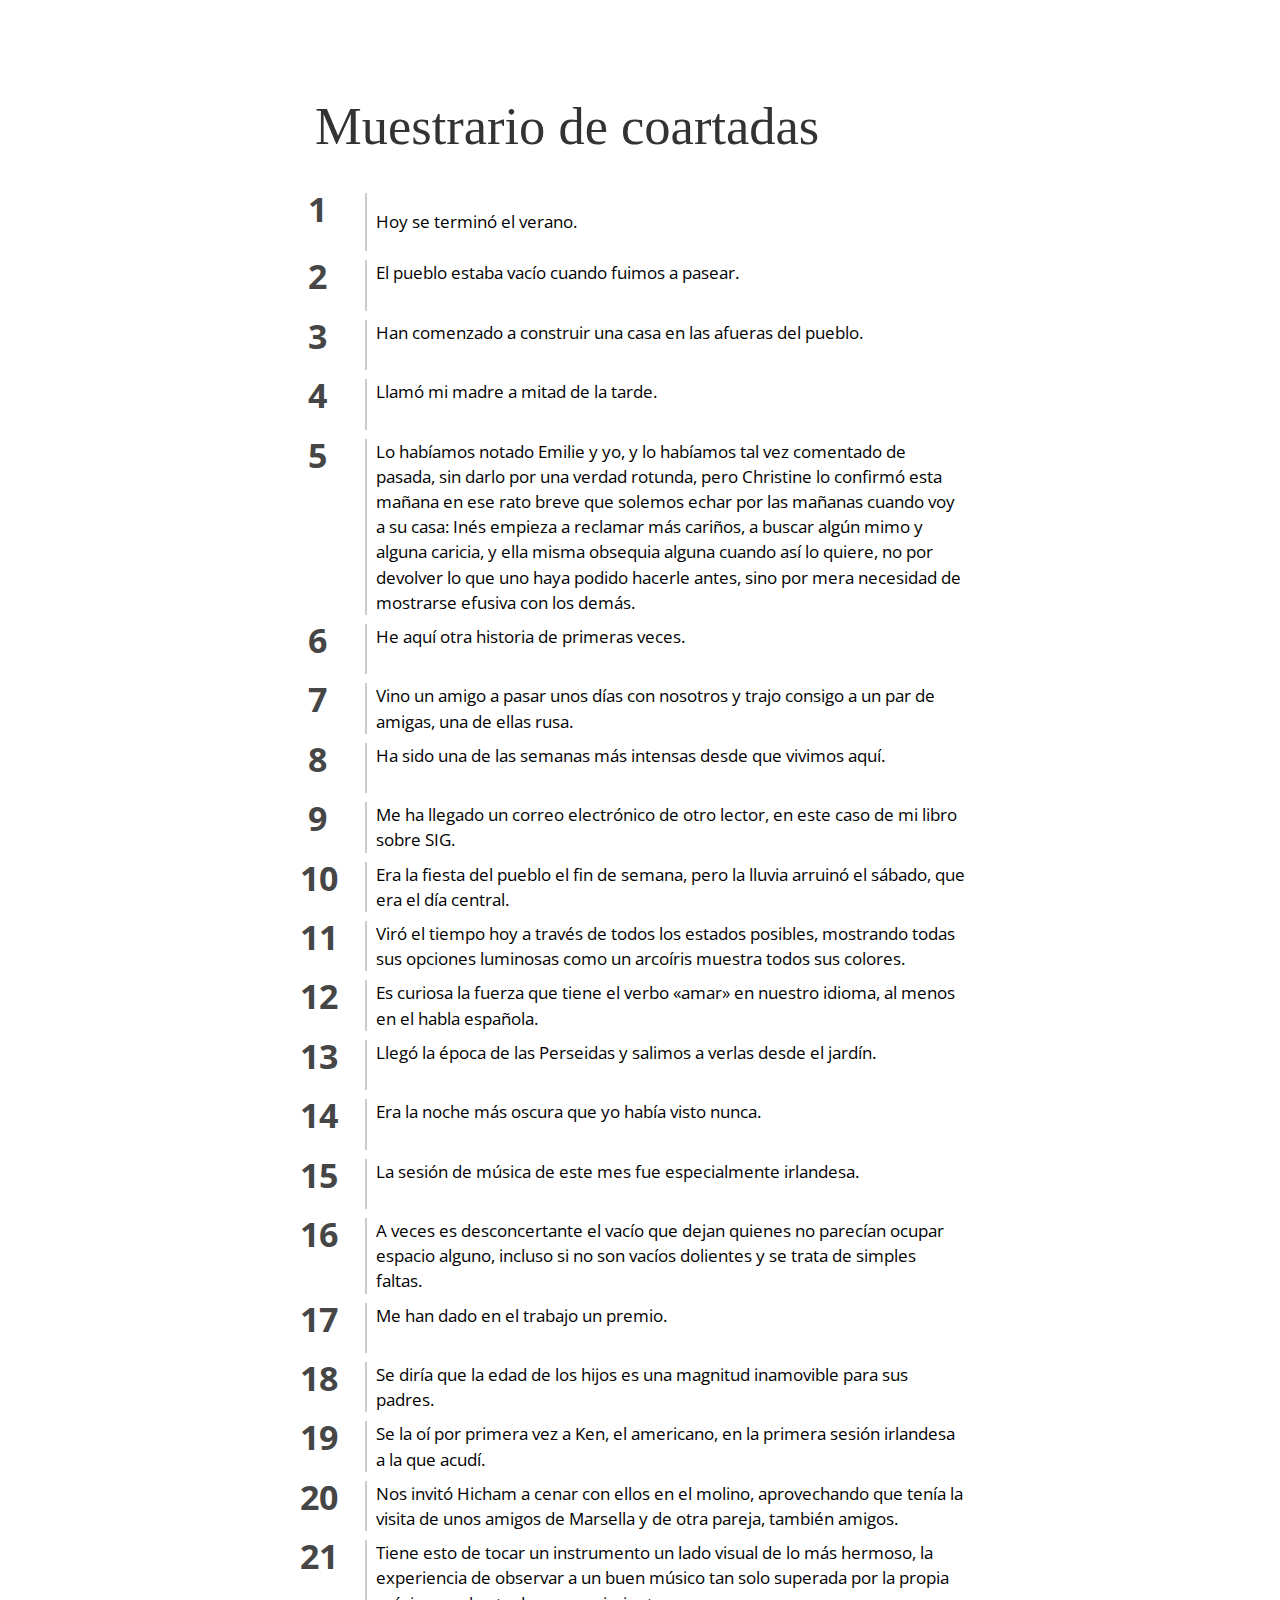
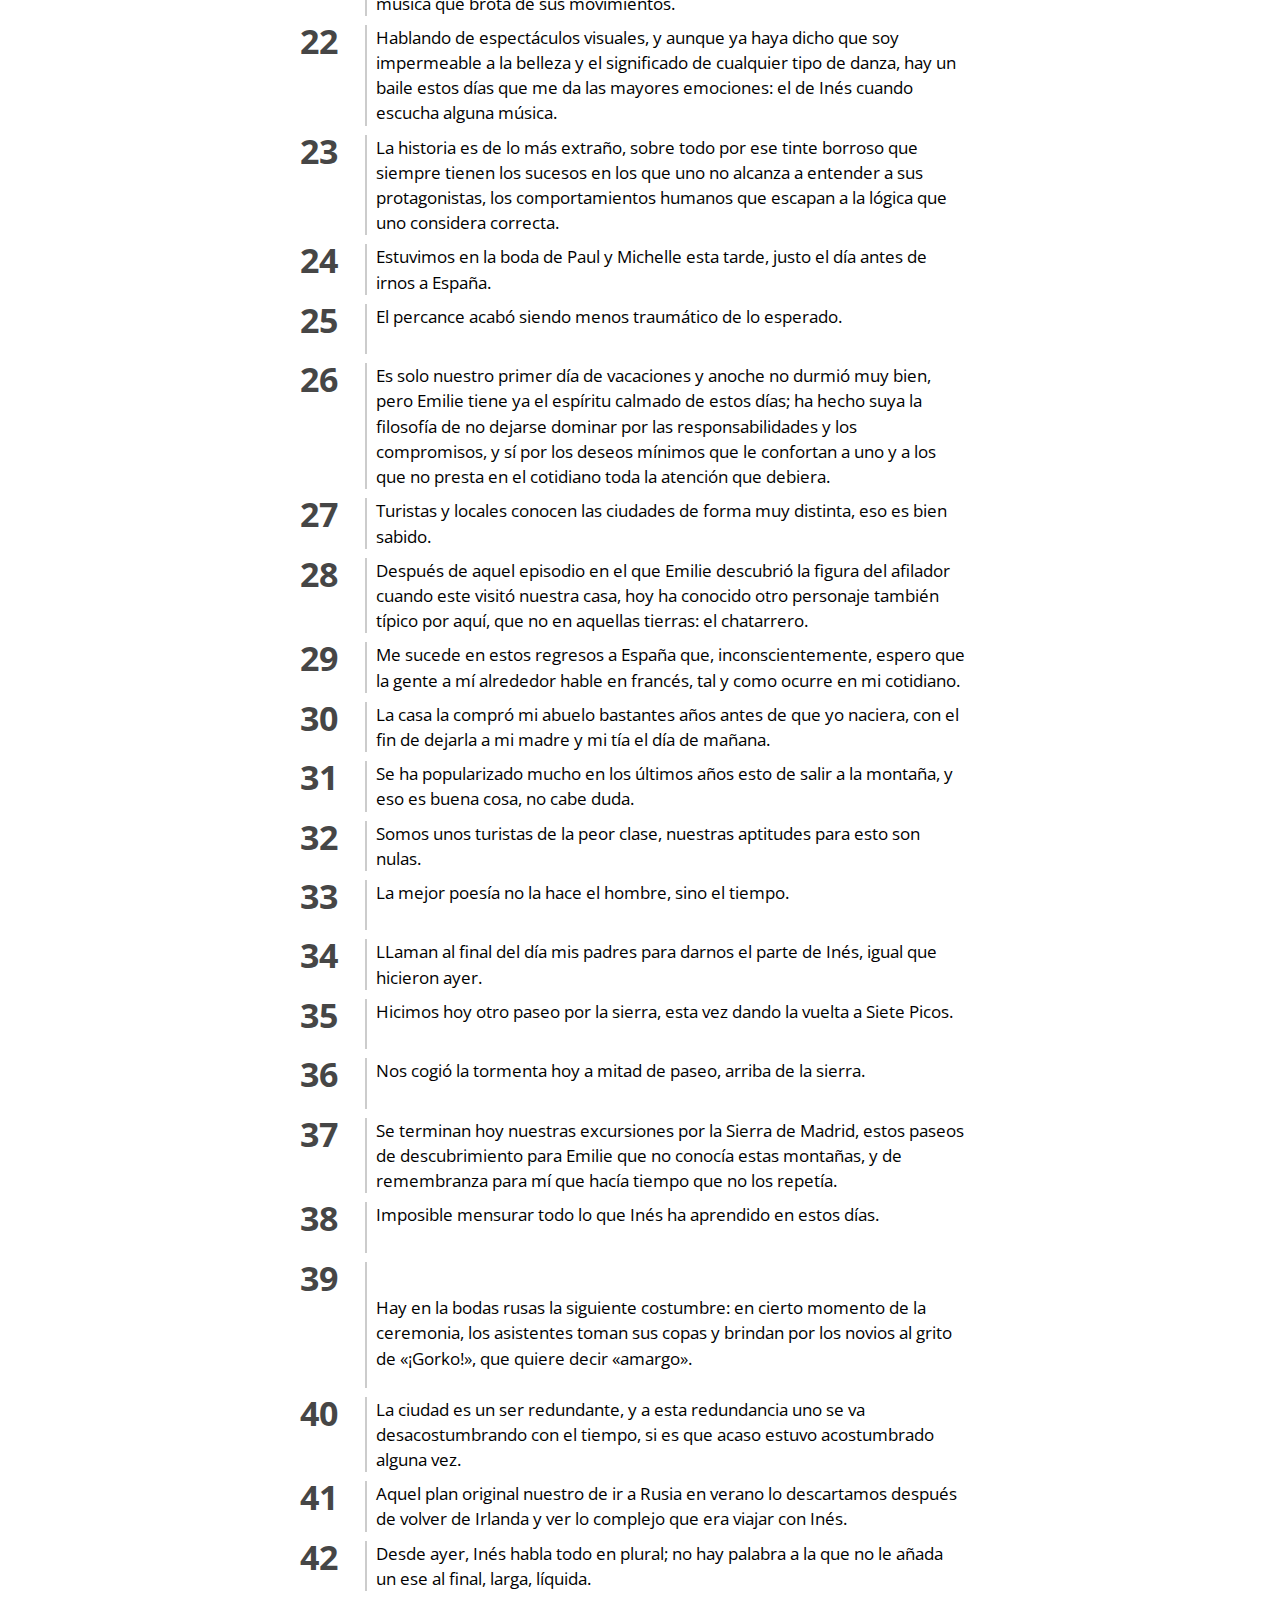
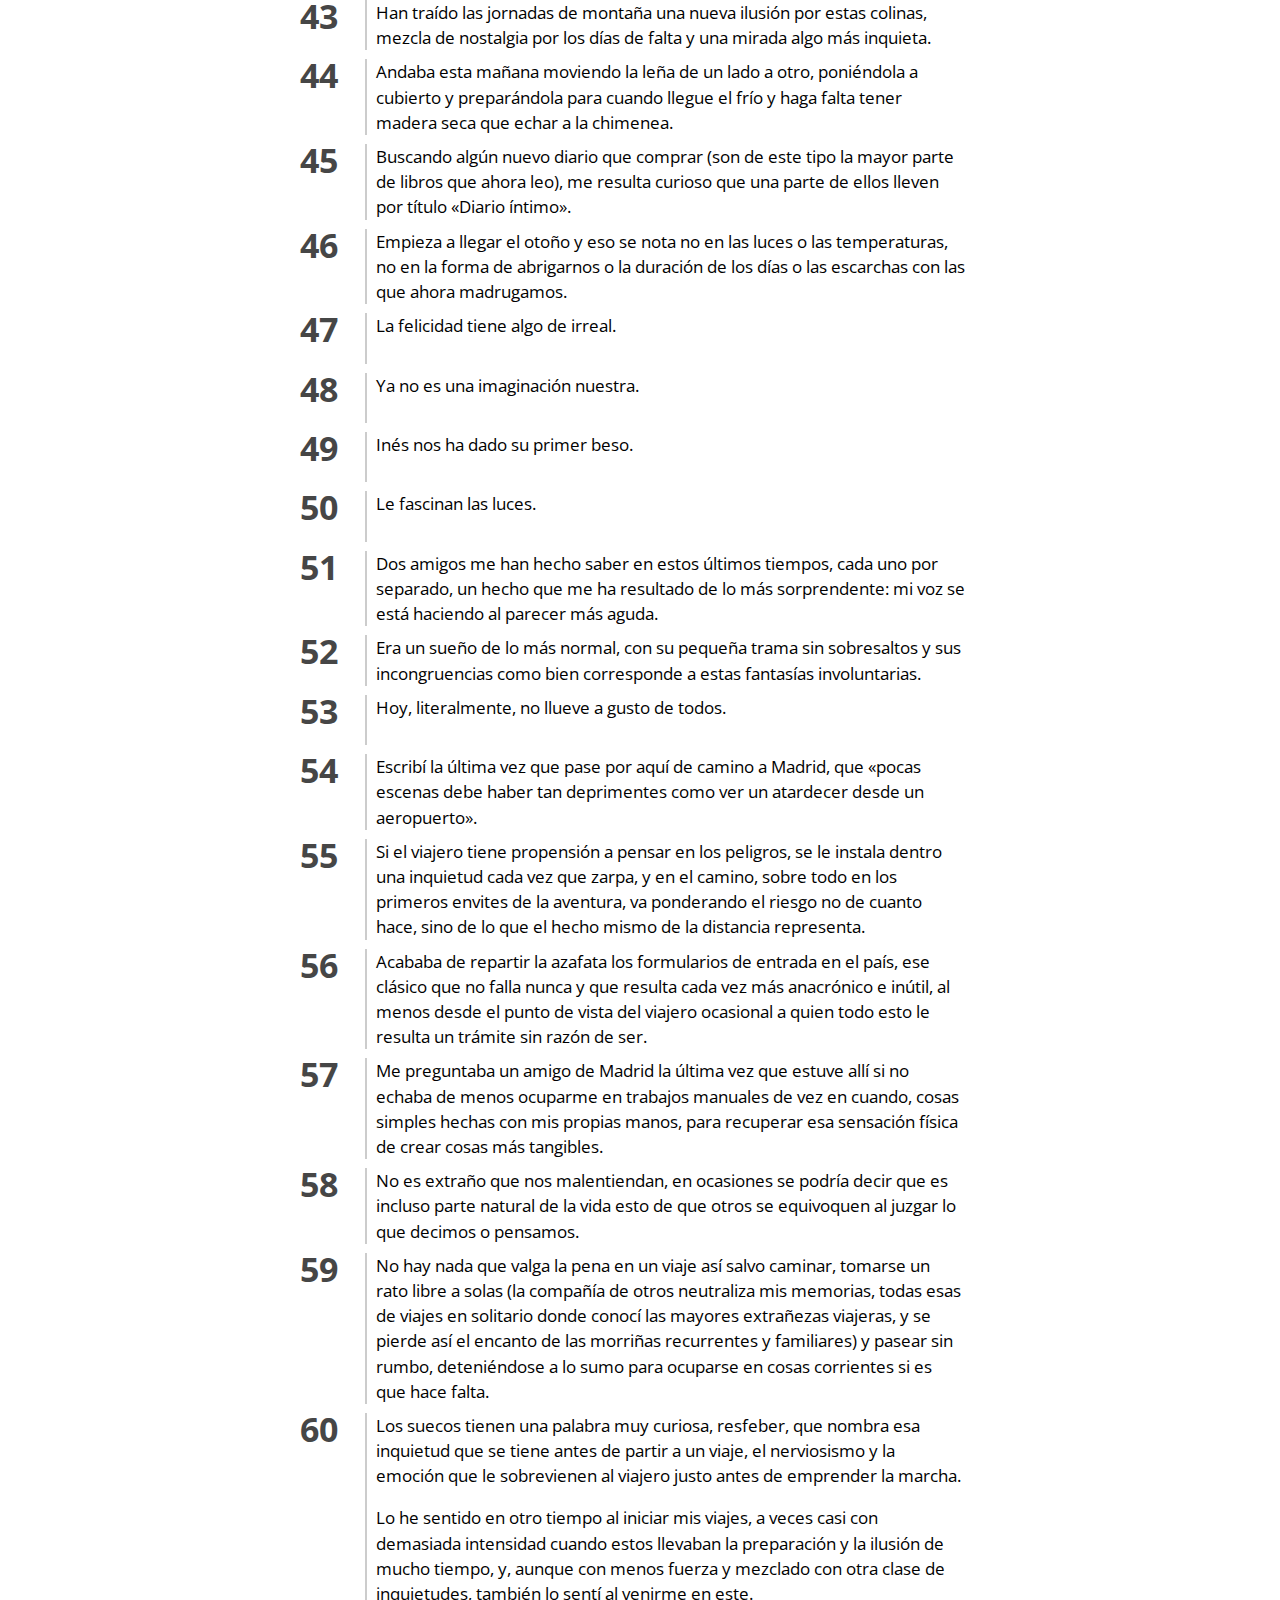
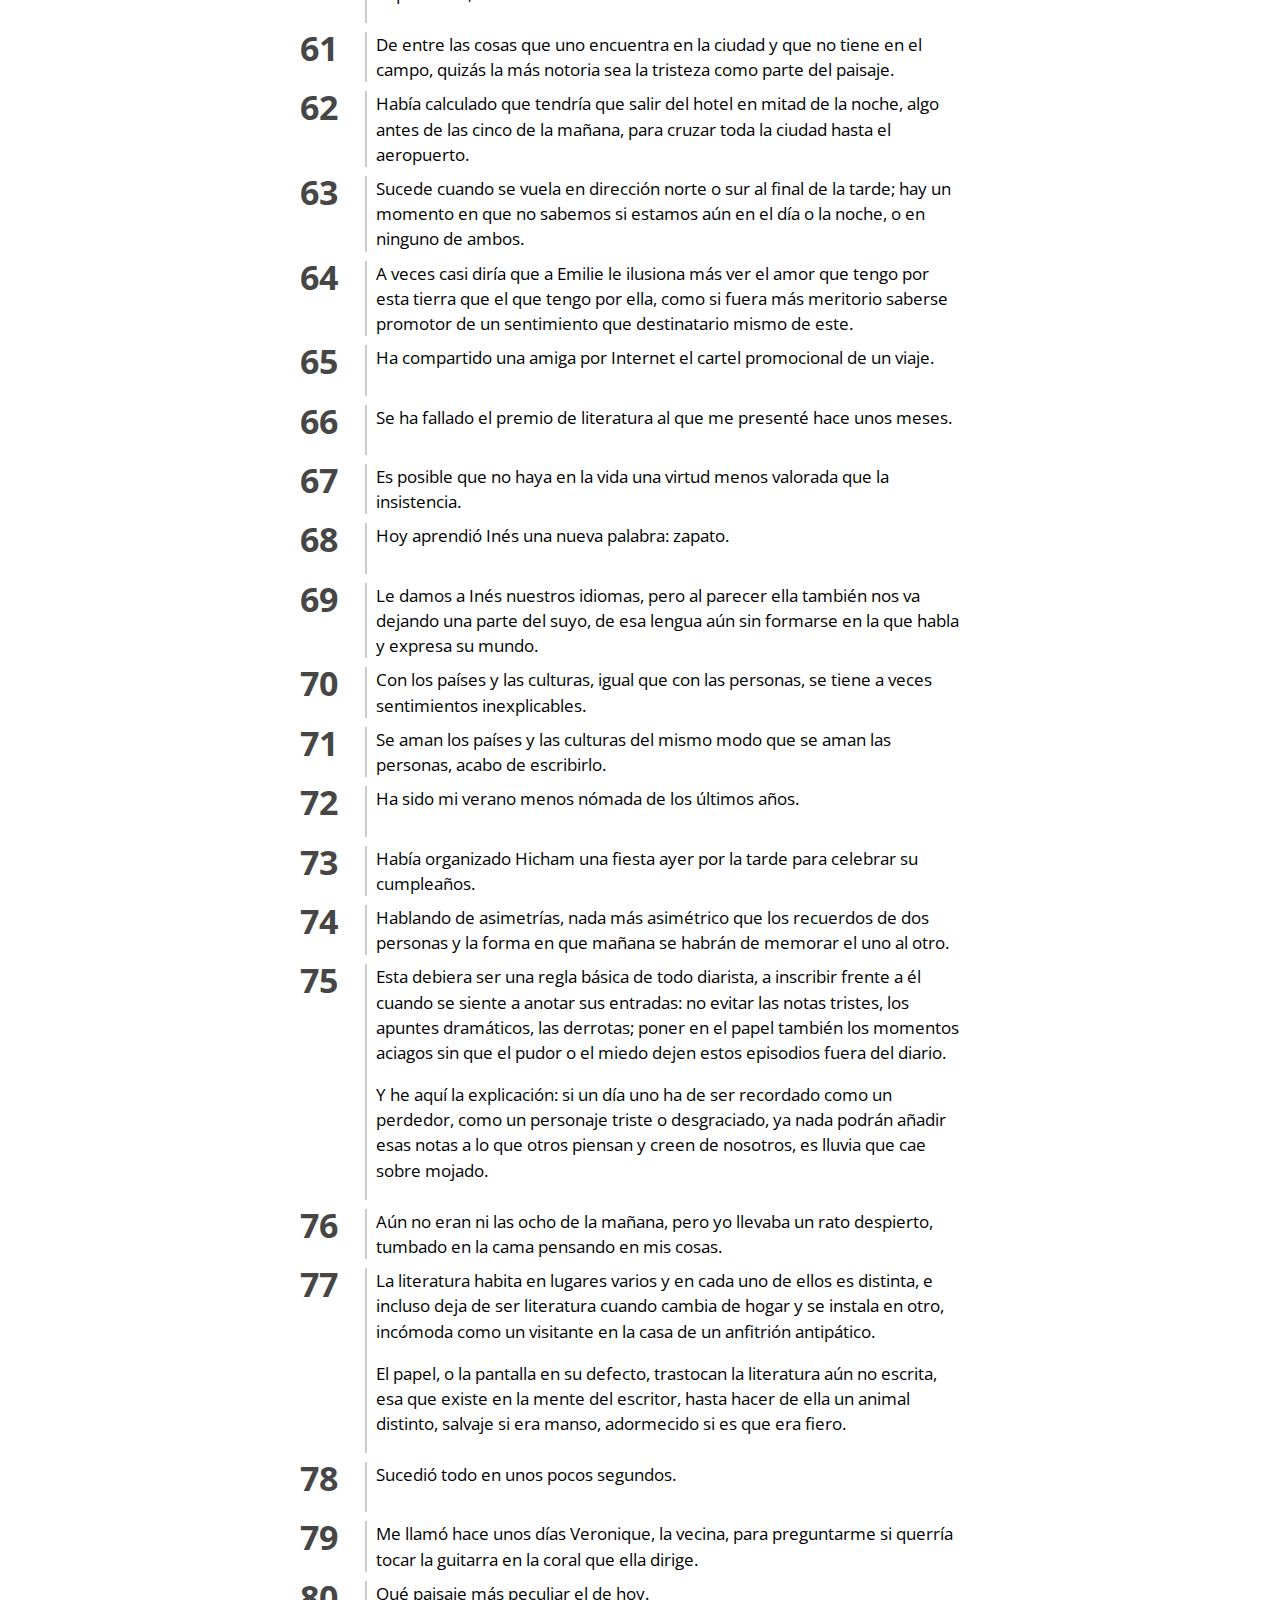
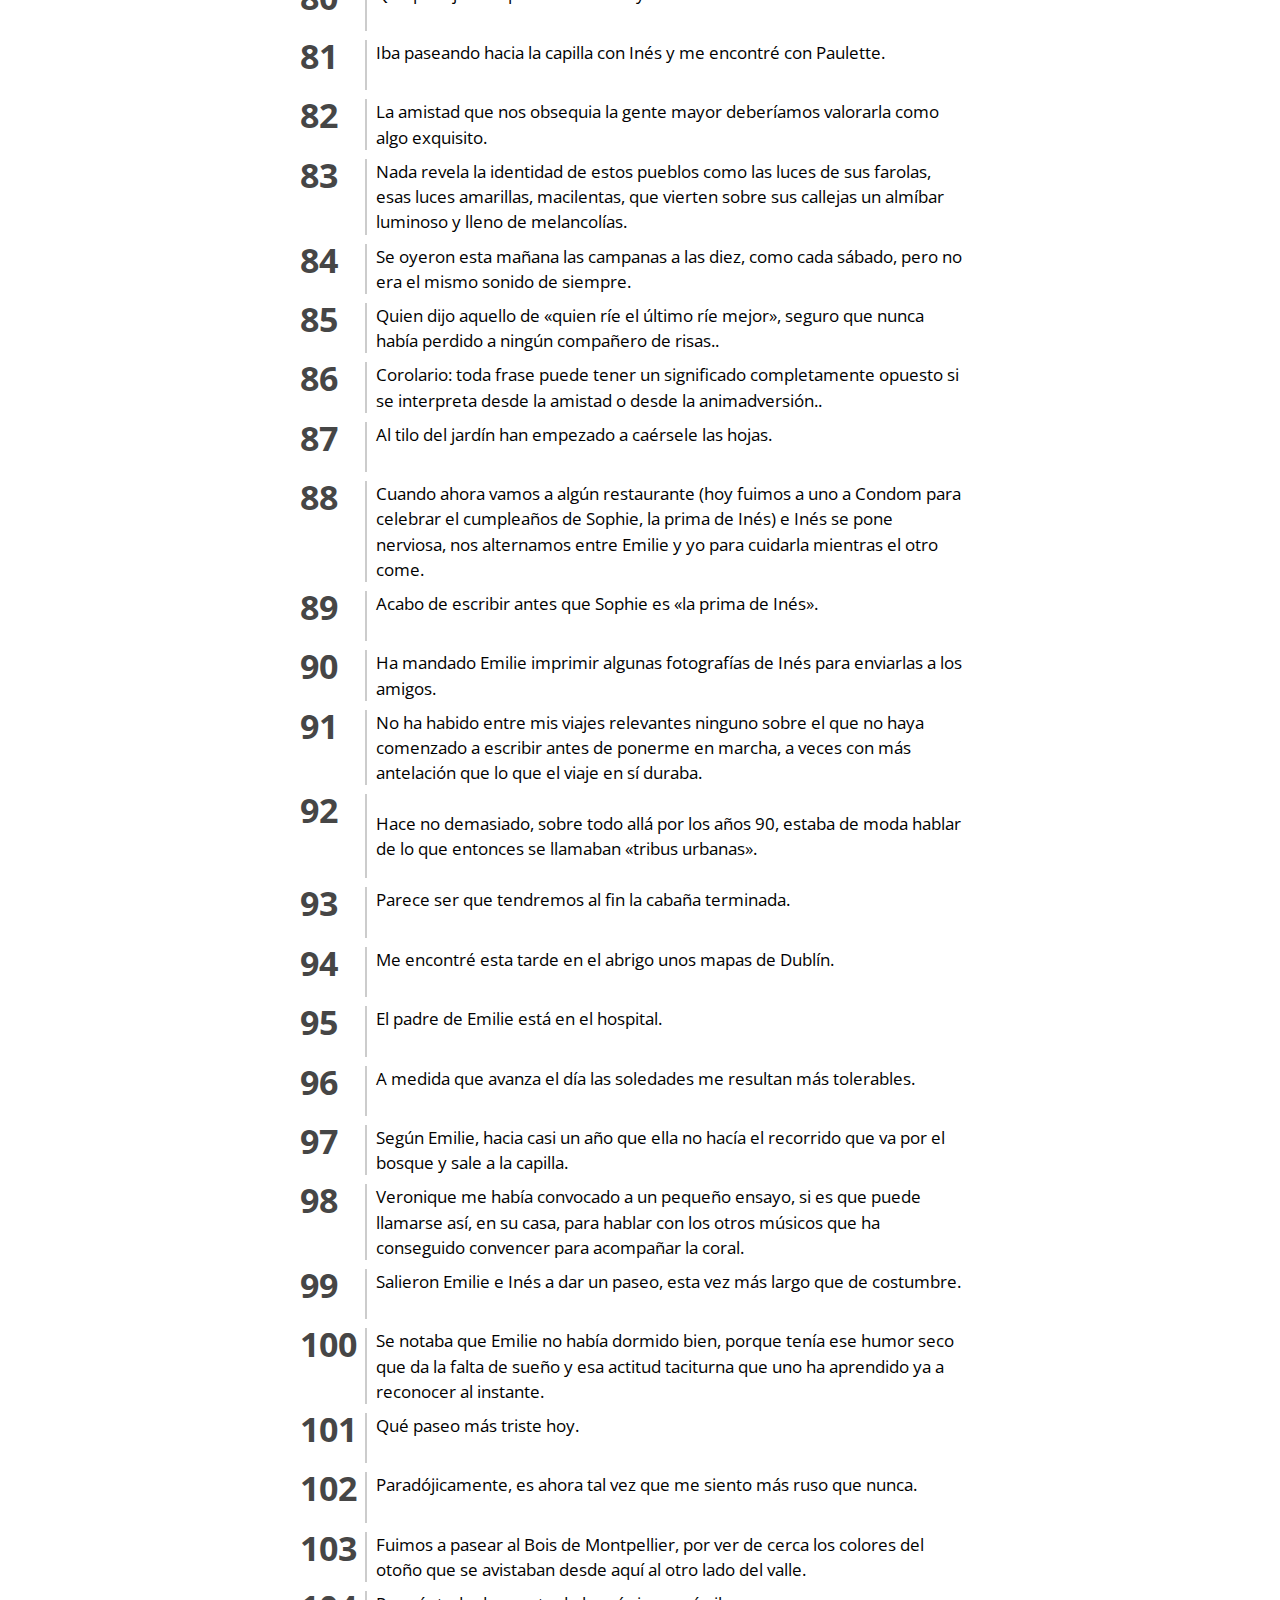
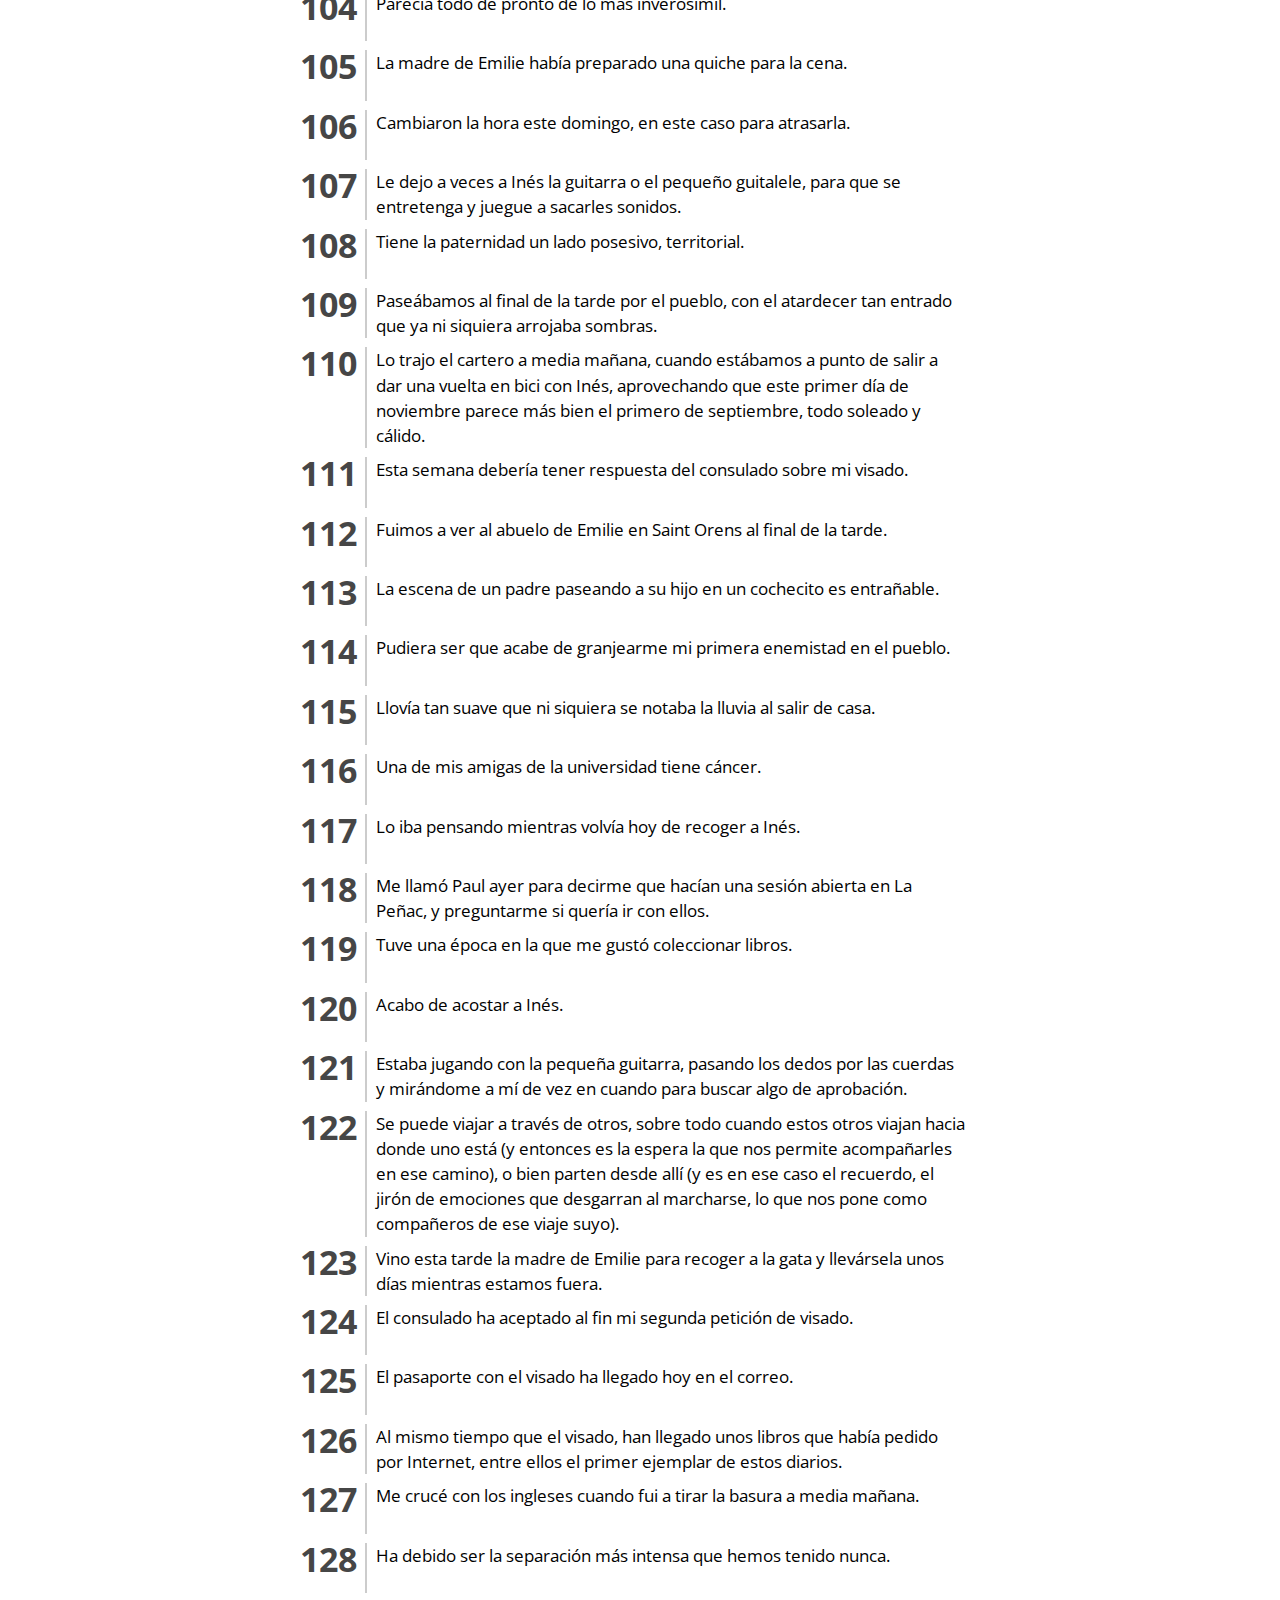
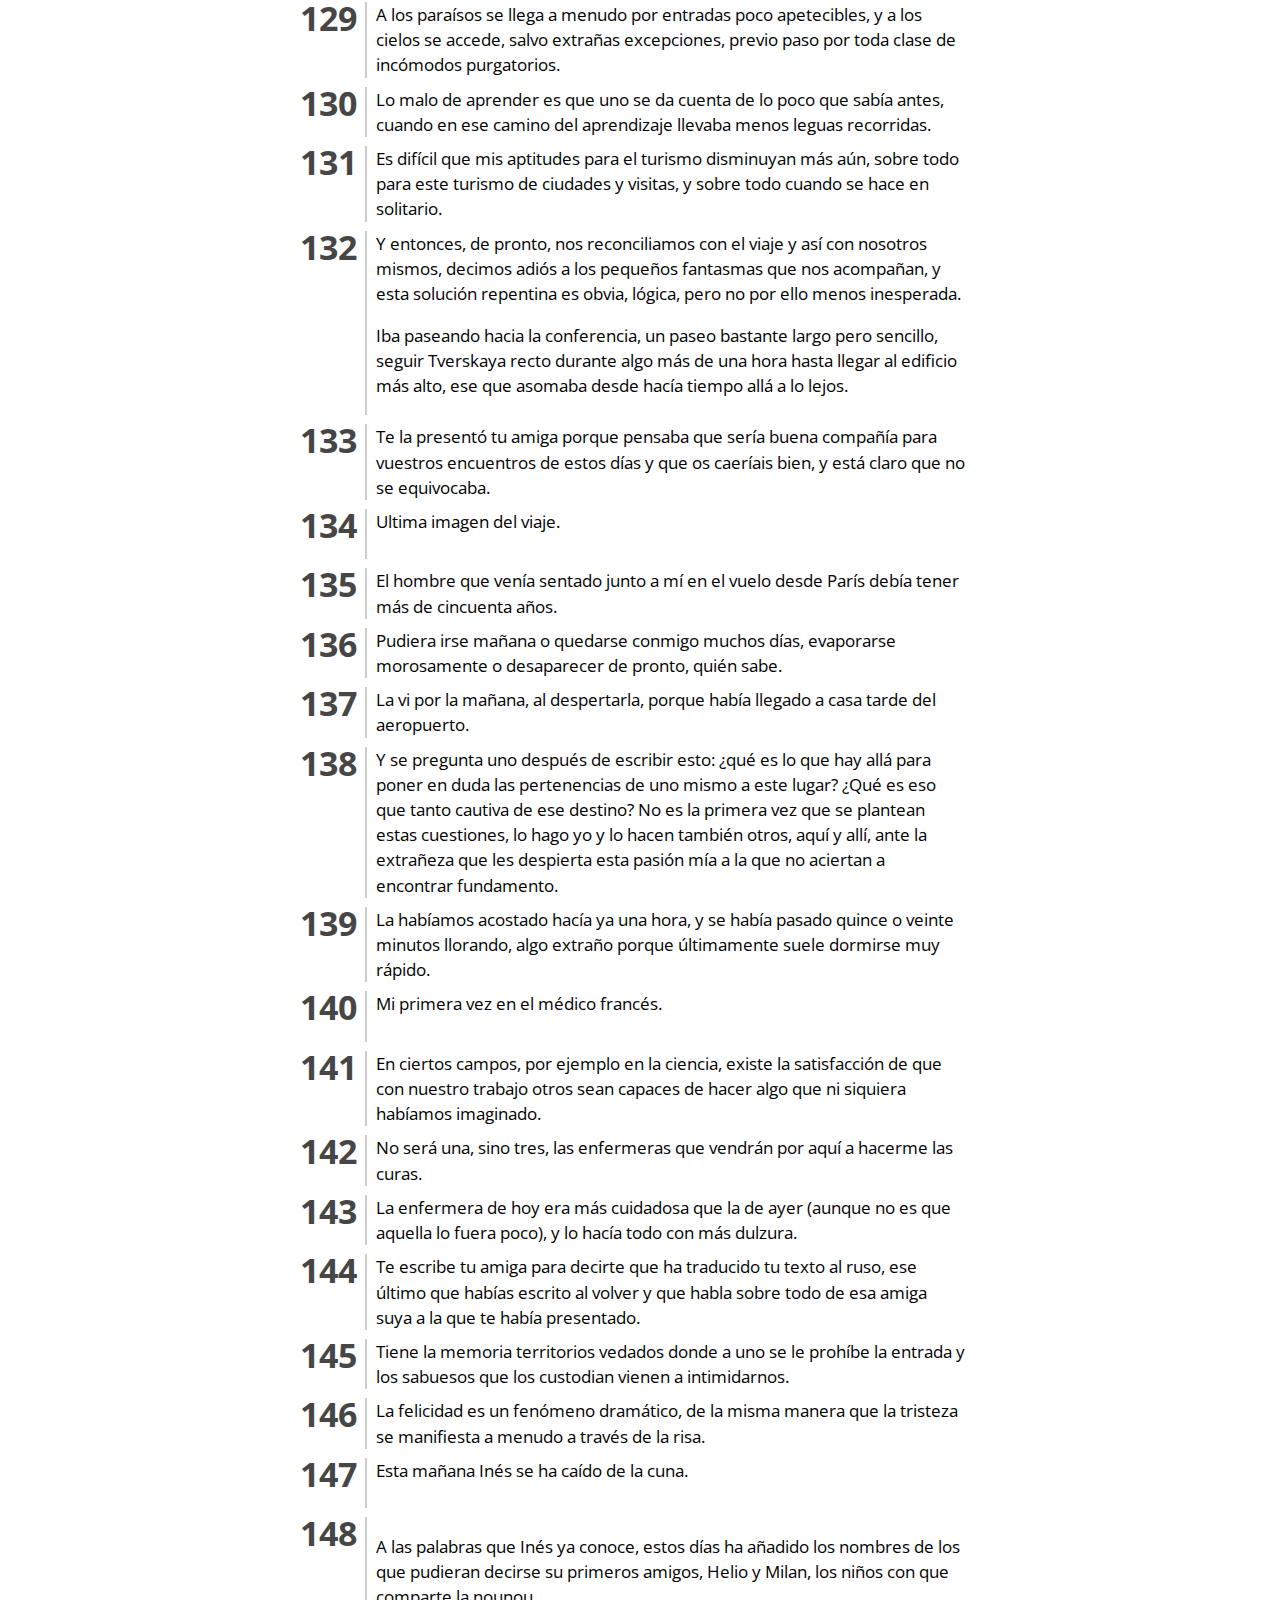
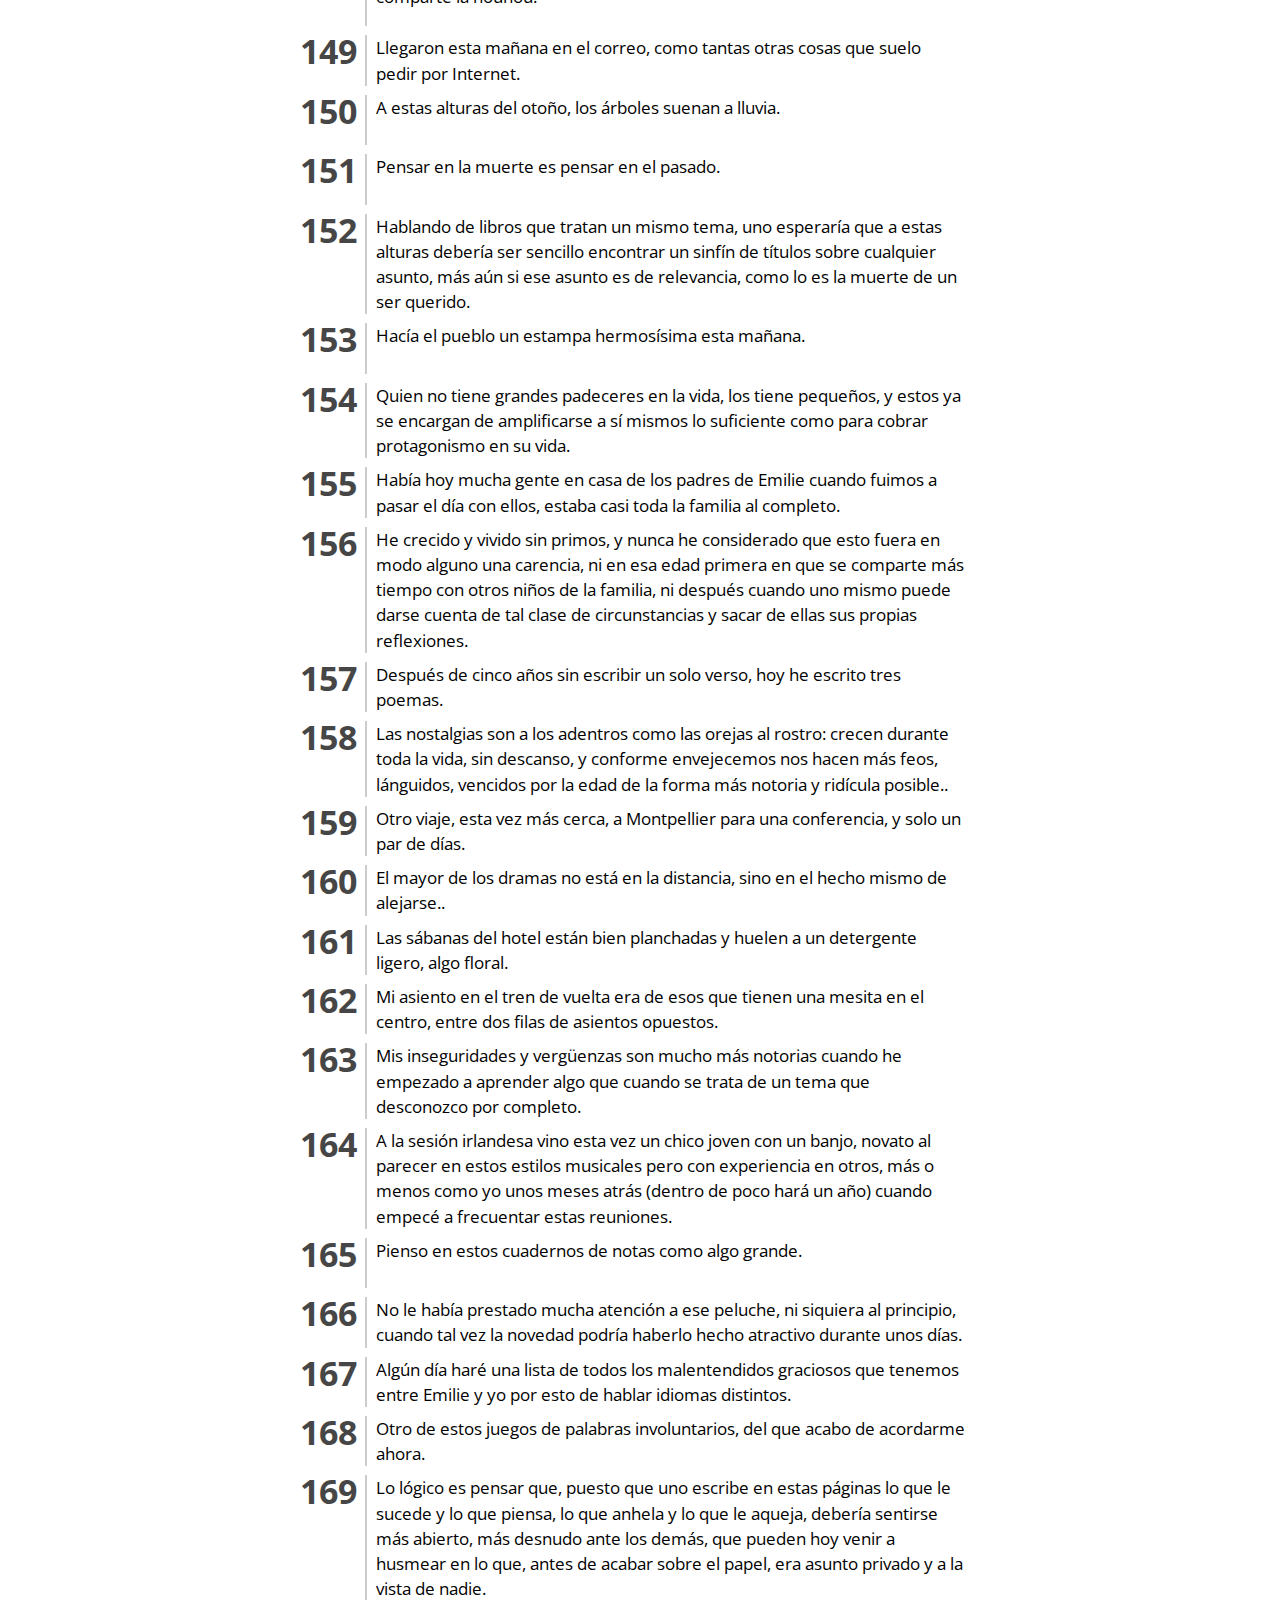
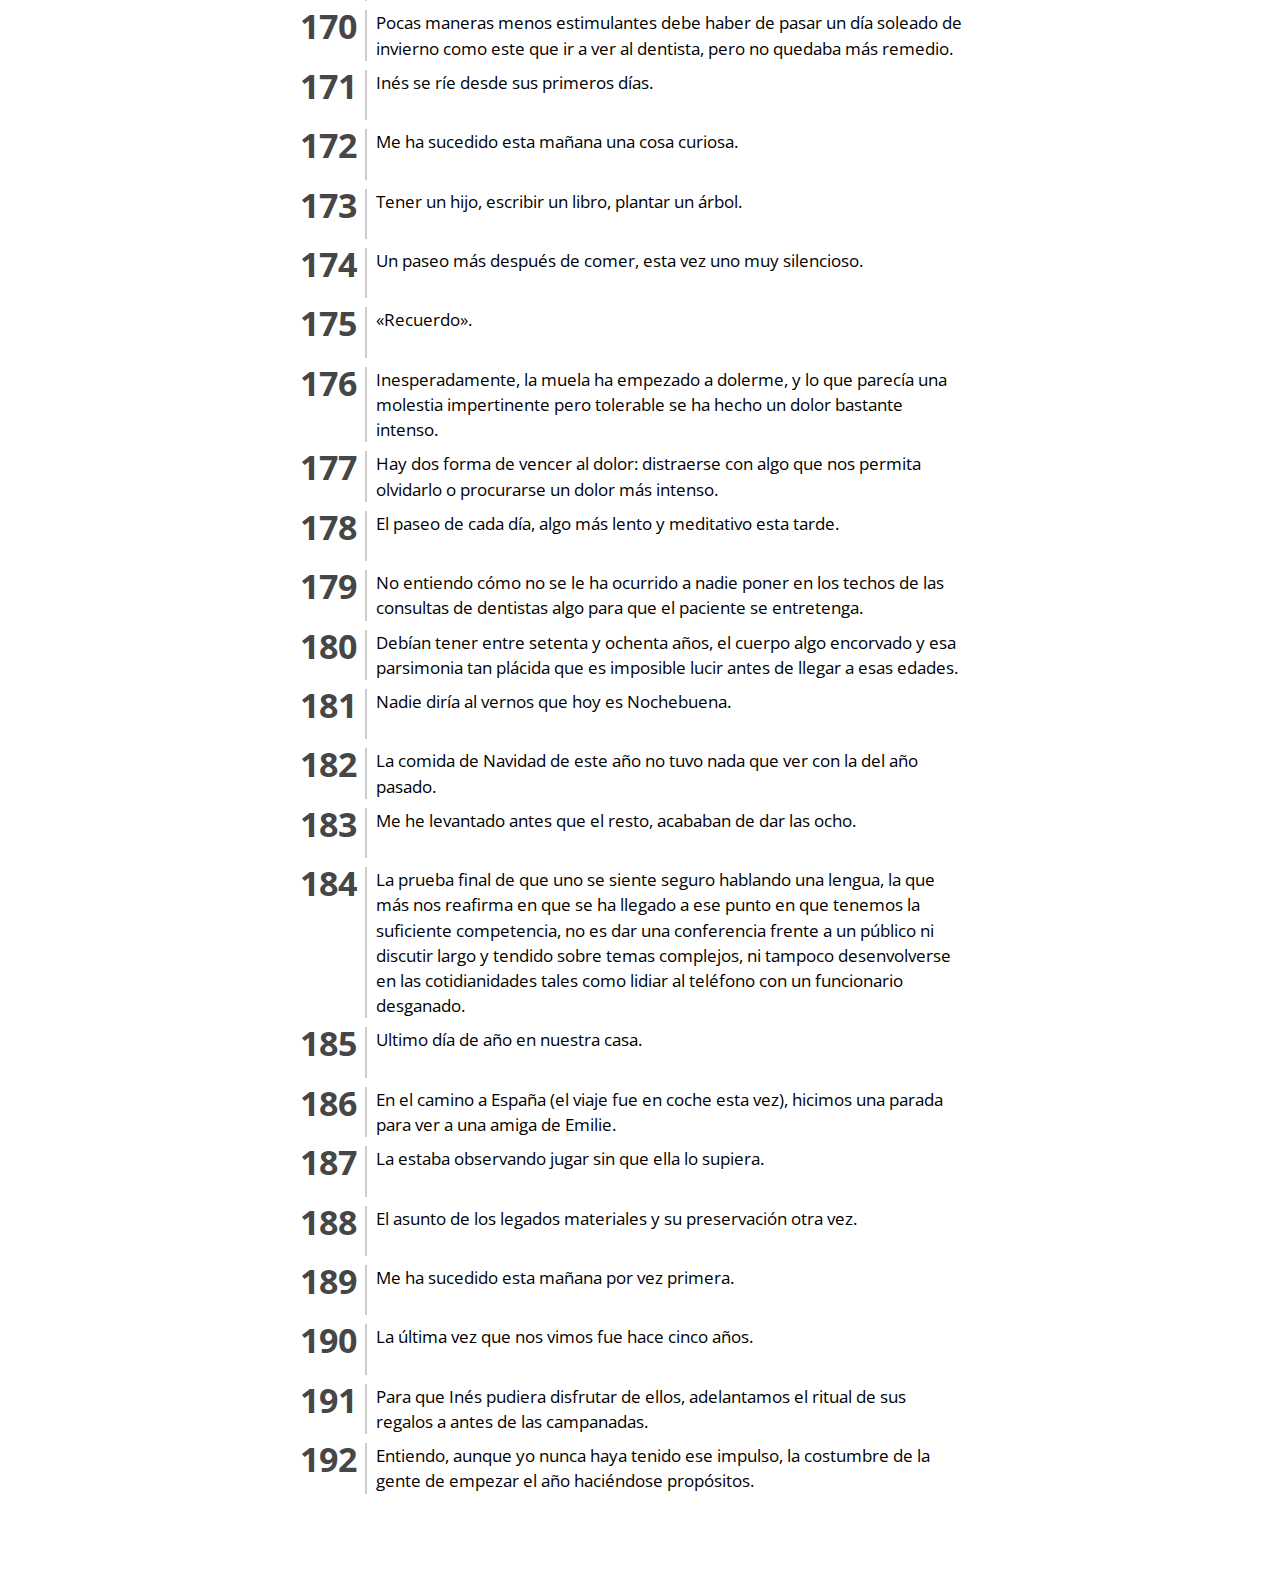
<file: texts/muestrario/index.html>
<!DOCTYPE html PUBLIC "-//W3C//DTD HTML 4.01//EN"
   "http://www.w3.org/TR/html4/strict.dtd">
<head>
	<meta http-equiv="Content-Type" content="text/html; charset=latin-1">
	<title></title>	
<link rel="stylesheet" href="../css/reset.css" type="text/css" media="screen, projection">
<link rel="stylesheet" href="../css/index.css" type="text/css" media="screen, projection">
  <style>
.main {  margin:0 auto;  width:650px;   }
 </style>
  
</head>
<body>
<div class="main">
<div class="g960">
<h1>Muestrario de coartadas</h1><ol><li><a href='entradas.html#0'><h2></h2></p><p>Hoy se termin� el verano.</a></li><li><a href='entradas.html#1'>El pueblo estaba vac�o cuando fuimos a pasear.</a></li><li><a href='entradas.html#2'>Han comenzado a construir una casa en las afueras del pueblo.</a></li><li><a href='entradas.html#3'>Llam� mi madre a mitad de la tarde.</a></li><li><a href='entradas.html#4'>Lo hab�amos notado Emilie y yo, y lo hab�amos tal vez comentado de pasada, sin darlo por una verdad rotunda, pero Christine lo confirm� esta ma�ana en ese rato breve que solemos echar por las ma�anas cuando voy a su casa: In�s empieza a reclamar m�s cari�os, a buscar alg�n mimo y alguna caricia, y ella misma obsequia alguna cuando as� lo quiere, no por devolver lo que uno haya podido hacerle antes, sino por mera necesidad de mostrarse efusiva con los dem�s.</a></li><li><a href='entradas.html#5'>He aqu� otra historia de primeras veces.</a></li><li><a href='entradas.html#6'>Vino un amigo a pasar unos d�as con nosotros y trajo consigo a un par de amigas, una de ellas rusa.</a></li><li><a href='entradas.html#7'>Ha sido una de las semanas m�s intensas desde que vivimos aqu�.</a></li><li><a href='entradas.html#8'>Me ha llegado un correo electr�nico de otro lector, en este caso de mi libro sobre SIG.</a></li><li><a href='entradas.html#9'>Era la fiesta del pueblo el fin de semana, pero la lluvia arruin� el s�bado, que era el d�a central.</a></li><li><a href='entradas.html#10'>Vir� el tiempo hoy a trav�s de todos los estados posibles, mostrando todas sus opciones luminosas como un arco�ris muestra todos sus colores.</a></li><li><a href='entradas.html#11'>Es curiosa la fuerza que tiene el verbo &laquo;amar&raquo; en nuestro idioma, al menos en el habla espa�ola.</a></li><li><a href='entradas.html#12'>Lleg� la �poca de las Perseidas y salimos a verlas desde el jard�n.</a></li><li><a href='entradas.html#13'>Era la noche m�s oscura que yo hab�a visto nunca.</a></li><li><a href='entradas.html#14'>La sesi�n de m�sica de este mes fue especialmente irlandesa.</a></li><li><a href='entradas.html#15'>A veces es desconcertante el vac�o que dejan quienes no parec�an ocupar espacio alguno, incluso si no son vac�os dolientes y se trata de simples faltas.</a></li><li><a href='entradas.html#16'>Me han dado en el trabajo un premio.</a></li><li><a href='entradas.html#17'>Se dir�a que la edad de los hijos es una magnitud inamovible para sus padres.</a></li><li><a href='entradas.html#18'>Se la o� por primera vez a Ken, el americano, en la primera sesi�n irlandesa a la que acud�.</a></li><li><a href='entradas.html#19'>Nos invit� Hicham a cenar con ellos en el molino, aprovechando que ten�a la visita de unos amigos de Marsella y de otra pareja, tambi�n amigos.</a></li><li><a href='entradas.html#20'>Tiene esto de tocar un instrumento un lado visual de lo m�s hermoso, la experiencia de observar a un buen m�sico tan solo superada por la propia m�sica que brota de sus movimientos.</a></li><li><a href='entradas.html#21'>Hablando de espect�culos visuales, y aunque ya haya dicho que soy impermeable a la belleza y el significado de cualquier tipo de danza, hay un baile estos d�as que me da las mayores emociones: el de In�s cuando escucha alguna m�sica.</a></li><li><a href='entradas.html#22'>La historia es de lo m�s extra�o, sobre todo por ese tinte borroso que siempre tienen los sucesos en los que uno no alcanza a entender a sus protagonistas, los comportamientos humanos que escapan a la l�gica que uno considera correcta.</a></li><li><a href='entradas.html#23'>Estuvimos en la boda de Paul y Michelle esta tarde, justo el d�a antes de irnos a Espa�a.</a></li><li><a href='entradas.html#24'>El percance acab� siendo menos traum�tico de lo esperado.</a></li><li><a href='entradas.html#25'>Es solo nuestro primer d�a de vacaciones y anoche no durmi� muy bien, pero Emilie tiene ya el esp�ritu calmado de estos d�as; ha hecho suya la filosof�a de no dejarse dominar por las responsabilidades y los compromisos, y s� por los deseos m�nimos que le confortan a uno y a los que no presta en el cotidiano toda la atenci�n que debiera.</a></li><li><a href='entradas.html#26'>Turistas y locales conocen las ciudades de forma muy distinta, eso es bien sabido.</a></li><li><a href='entradas.html#27'>Despu�s de aquel episodio en el que Emilie descubri� la figura del afilador cuando este visit� nuestra casa, hoy ha conocido otro personaje tambi�n t�pico  por aqu�, que no en aquellas tierras: el chatarrero.</a></li><li><a href='entradas.html#28'>Me sucede en estos regresos a Espa�a que, inconscientemente, espero que la gente a m� alrededor hable en franc�s, tal y como ocurre en mi cotidiano.</a></li><li><a href='entradas.html#29'>La casa la compr� mi abuelo bastantes a�os antes de que yo naciera, con el fin de dejarla a mi madre y mi t�a el d�a de ma�ana.</a></li><li><a href='entradas.html#30'>Se ha popularizado mucho en los �ltimos a�os esto de salir a la monta�a, y eso es buena cosa, no cabe duda.</a></li><li><a href='entradas.html#31'>Somos unos turistas de la peor clase, nuestras aptitudes para esto son nulas.</a></li><li><a href='entradas.html#32'>La mejor poes�a no la hace el hombre, sino el tiempo.</a></li><li><a href='entradas.html#33'>LLaman al final del d�a mis padres para darnos el parte de In�s, igual que hicieron ayer.</a></li><li><a href='entradas.html#34'>Hicimos hoy otro paseo por la sierra, esta vez dando la vuelta a Siete Picos.</a></li><li><a href='entradas.html#35'>Nos cogi� la tormenta hoy a mitad de paseo, arriba de la sierra.</a></li><li><a href='entradas.html#36'>Se terminan hoy nuestras excursiones por la Sierra de Madrid, estos paseos de descubrimiento para Emilie que no conoc�a estas monta�as, y de remembranza para m� que hac�a tiempo que no los repet�a.</a></li><li><a href='entradas.html#37'>Imposible mensurar todo lo que In�s ha aprendido en estos d�as.</a></li><li><a href='entradas.html#38'></p></p><p>Hay en la bodas rusas la siguiente costumbre: en cierto momento de la ceremonia, los asistentes toman sus copas y brindan por los novios al grito de &laquo;�Gorko!&raquo;, que quiere decir &laquo;amargo&raquo;.</a></li><li><a href='entradas.html#39'>La ciudad es un ser redundante, y a esta redundancia uno se va desacostumbrando con el tiempo, si es que acaso estuvo acostumbrado alguna vez.</a></li><li><a href='entradas.html#40'>Aquel plan original nuestro de ir a Rusia en verano lo descartamos despu�s de volver de Irlanda y ver lo complejo que era viajar con In�s.</a></li><li><a href='entradas.html#41'>Desde ayer, In�s habla todo en plural; no hay palabra a la que no le a�ada un ese al final, larga, l�quida.</a></li><li><a href='entradas.html#42'>Han tra�do las jornadas de monta�a una nueva ilusi�n por estas colinas, mezcla de nostalgia por los d�as de falta y una mirada algo m�s inquieta.</a></li><li><a href='entradas.html#43'>Andaba esta ma�ana moviendo la le�a de un lado a otro, poni�ndola a cubierto y prepar�ndola para cuando llegue el fr�o y haga falta tener madera seca que echar a la chimenea.</a></li><li><a href='entradas.html#44'>Buscando alg�n nuevo diario que comprar (son de este tipo la mayor parte de libros que ahora leo), me resulta curioso que una parte de ellos lleven por t�tulo &laquo;Diario �ntimo&raquo;.</a></li><li><a href='entradas.html#45'>Empieza a llegar el oto�o y eso se nota no en las luces o las temperaturas, no en la forma de abrigarnos o la duraci�n de los d�as o las escarchas con las que ahora madrugamos.</a></li><li><a href='entradas.html#46'>La felicidad tiene algo de irreal.</a></li><li><a href='entradas.html#47'>Ya no es una imaginaci�n nuestra.</a></li><li><a href='entradas.html#48'>In�s nos ha dado su primer beso.</a></li><li><a href='entradas.html#49'>Le fascinan las luces.</a></li><li><a href='entradas.html#50'>Dos amigos me han hecho saber en estos �ltimos tiempos, cada uno por separado, un hecho que me ha resultado de lo m�s sorprendente: mi voz se est� haciendo al parecer m�s aguda.</a></li><li><a href='entradas.html#51'>Era un sue�o de lo m�s normal, con su peque�a trama sin sobresaltos y sus incongruencias como bien corresponde a estas fantas�as involuntarias.</a></li><li><a href='entradas.html#52'>Hoy, literalmente, no llueve a gusto de todos.</a></li><li><a href='entradas.html#53'>Escrib� la �ltima vez que pase por aqu� de camino a Madrid, que &laquo;pocas escenas debe haber tan deprimentes como ver un atardecer desde un aeropuerto&raquo;.</a></li><li><a href='entradas.html#54'>Si el viajero tiene propensi�n a pensar en los peligros, se le instala dentro una inquietud cada vez que zarpa, y en el camino, sobre todo en los primeros envites de la aventura, va ponderando el riesgo no de cuanto hace, sino de lo que el hecho mismo de la distancia representa.</a></li><li><a href='entradas.html#55'>Acababa de repartir la azafata los formularios de entrada en el pa�s, ese cl�sico que no falla nunca y que resulta cada vez m�s anacr�nico e in�til, al menos desde el punto de vista del viajero ocasional a quien todo esto le resulta un tr�mite sin raz�n de ser.</a></li><li><a href='entradas.html#56'>Me preguntaba un amigo de Madrid la �ltima vez que estuve all� si no echaba de menos ocuparme en trabajos manuales de vez en cuando, cosas simples hechas con mis propias manos, para recuperar esa sensaci�n f�sica de crear cosas m�s tangibles.</a></li><li><a href='entradas.html#57'>No es extra�o que nos malentiendan, en ocasiones se podr�a decir que es incluso parte natural de la vida esto de que otros se equivoquen al juzgar lo que decimos o pensamos.</a></li><li><a href='entradas.html#58'>No hay nada que valga la pena en un viaje as� salvo caminar, tomarse un rato libre a solas (la compa��a de otros neutraliza mis memorias, todas esas de viajes en solitario donde conoc� las mayores extra�ezas viajeras, y se pierde as� el encanto de las morri�as recurrentes y familiares) y pasear sin rumbo, deteni�ndose a lo sumo para ocuparse en cosas corrientes si es que hace falta.</a></li><li><a href='entradas.html#59'>Los suecos tienen una palabra muy curiosa, resfeber</i>, que nombra esa inquietud que se tiene antes de partir a un viaje, el nerviosismo y la emoci�n que le sobrevienen al viajero justo antes de emprender la marcha.</p><p>Lo he sentido en otro tiempo al iniciar mis viajes, a veces casi con demasiada intensidad cuando estos llevaban la preparaci�n y la ilusi�n de mucho tiempo, y, aunque con menos fuerza y mezclado con otra clase de inquietudes, tambi�n lo sent� al venirme en este.</a></li><li><a href='entradas.html#60'>De entre las cosas que uno encuentra en la ciudad y que no tiene en el campo, quiz�s la m�s notoria sea la tristeza como parte del paisaje.</a></li><li><a href='entradas.html#61'>Hab�a calculado que tendr�a que salir del hotel en mitad de la noche, algo antes de las cinco de la ma�ana, para cruzar toda la ciudad hasta el aeropuerto.</a></li><li><a href='entradas.html#62'>Sucede cuando se vuela en direcci�n norte o sur al final de la tarde; hay un momento en que no sabemos si estamos a�n en el d�a o la noche, o en ninguno de ambos.</a></li><li><a href='entradas.html#63'>A veces casi dir�a que a Emilie le ilusiona m�s ver el amor que tengo por esta tierra que el que tengo por ella, como si fuera m�s meritorio saberse promotor de un sentimiento que destinatario mismo de este.</a></li><li><a href='entradas.html#64'>Ha compartido una amiga por Internet el cartel promocional de un viaje.</a></li><li><a href='entradas.html#65'>Se ha fallado el premio de literatura al que me present� hace unos meses.</a></li><li><a href='entradas.html#66'>Es posible que no haya en la vida una virtud menos valorada que la insistencia.</a></li><li><a href='entradas.html#67'>Hoy aprendi� In�s una nueva palabra: zapato.</a></li><li><a href='entradas.html#68'>Le damos a In�s nuestros idiomas, pero al parecer ella tambi�n nos va dejando una parte del suyo, de esa lengua a�n sin formarse en la que habla y expresa su mundo.</a></li><li><a href='entradas.html#69'>Con los pa�ses y las culturas, igual que con las personas, se tiene a veces sentimientos inexplicables.</a></li><li><a href='entradas.html#70'>Se aman los pa�ses y las culturas del mismo modo que se aman las personas, acabo de escribirlo.</a></li><li><a href='entradas.html#71'>Ha sido mi verano menos n�mada de los �ltimos a�os.</a></li><li><a href='entradas.html#72'>Hab�a organizado Hicham una fiesta ayer por la tarde para celebrar su cumplea�os.</a></li><li><a href='entradas.html#73'>Hablando de asimetr�as, nada m�s asim�trico que los recuerdos de dos personas y la forma en que ma�ana se habr�n de memorar el uno al otro.</a></li><li><a href='entradas.html#74'>Esta debiera ser una regla b�sica de todo diarista, a inscribir frente a �l cuando se siente a anotar sus entradas: no evitar las notas tristes, los apuntes dram�ticos, las derrotas; poner en el papel tambi�n los momentos aciagos sin que el pudor o el miedo dejen estos episodios fuera del diario.</p><p>Y he aqu� la explicaci�n: si un d�a uno ha de ser recordado como un perdedor, como un personaje triste o desgraciado, ya nada podr�n a�adir esas notas a lo que otros piensan y creen de nosotros, es lluvia que cae sobre mojado.</a></li><li><a href='entradas.html#75'>A�n no eran ni las ocho de la ma�ana, pero yo llevaba un rato despierto, tumbado en la cama pensando en mis cosas.</a></li><li><a href='entradas.html#76'>La literatura habita en lugares varios y en cada uno de ellos es distinta, e incluso deja de ser literatura cuando cambia de hogar y se instala en otro, inc�moda como un visitante en la casa de un anfitri�n antip�tico.</p><p>El papel, o la pantalla en su defecto, trastocan la literatura a�n no escrita, esa que existe en la mente del escritor, hasta hacer de ella un animal distinto, salvaje si era manso, adormecido si es que era fiero.</a></li><li><a href='entradas.html#77'>Sucedi� todo en unos pocos segundos.</a></li><li><a href='entradas.html#78'>Me llam� hace unos d�as Veronique, la vecina, para preguntarme si querr�a tocar la guitarra en la coral que ella dirige.</a></li><li><a href='entradas.html#79'>Qu� paisaje m�s peculiar el de hoy.</a></li><li><a href='entradas.html#80'>Iba paseando hacia la capilla con In�s y me encontr� con Paulette.</a></li><li><a href='entradas.html#81'>La amistad que nos obsequia la gente mayor deber�amos valorarla como algo exquisito.</a></li><li><a href='entradas.html#82'>Nada revela la identidad de estos pueblos como las luces de sus farolas, esas luces amarillas, macilentas, que vierten sobre sus callejas un alm�bar luminoso y lleno de melancol�as.</a></li><li><a href='entradas.html#83'>Se oyeron esta ma�ana las campanas a las diez, como cada s�bado, pero no era el mismo sonido de siempre.</a></li><li><a href='entradas.html#84'>Quien dijo aquello de &laquo;quien r�e el �ltimo r�e mejor&raquo;, seguro que nunca hab�a perdido a ning�n compa�ero de risas..</a></li><li><a href='entradas.html#85'>Corolario: toda frase puede tener un significado completamente opuesto si se interpreta desde la amistad o desde la animadversi�n..</a></li><li><a href='entradas.html#86'>Al tilo del jard�n han empezado a ca�rsele las hojas.</a></li><li><a href='entradas.html#87'>Cuando ahora vamos a alg�n restaurante (hoy fuimos a uno a Condom para celebrar el cumplea�os de Sophie, la prima de In�s) e In�s se pone nerviosa, nos alternamos entre Emilie y yo para cuidarla mientras el otro come.</a></li><li><a href='entradas.html#88'>Acabo de escribir antes que Sophie es &laquo;la prima de In�s&raquo;.</a></li><li><a href='entradas.html#89'>Ha mandado Emilie imprimir algunas fotograf�as de In�s para enviarlas a los amigos.</a></li><li><a href='entradas.html#90'>No ha habido entre mis viajes relevantes ninguno sobre el que no haya comenzado a escribir antes de ponerme en marcha, a veces con m�s antelaci�n que lo que el viaje en s� duraba.</a></li><li><a href='entradas.html#91'> </p><p>Hace no demasiado, sobre todo all� por los a�os 90, estaba de moda hablar de lo que entonces se llamaban &laquo;tribus urbanas&raquo;.</a></li><li><a href='entradas.html#92'>Parece ser que tendremos al fin la caba�a terminada.</a></li><li><a href='entradas.html#93'>Me encontr� esta tarde en el abrigo unos mapas de Dubl�n.</a></li><li><a href='entradas.html#94'>El padre de Emilie est� en el hospital.</a></li><li><a href='entradas.html#95'>A medida que avanza el d�a las soledades me resultan m�s tolerables.</a></li><li><a href='entradas.html#96'>Seg�n Emilie, hacia casi un a�o que ella no hac�a el recorrido que va por el bosque y sale a la capilla.</a></li><li><a href='entradas.html#97'>Veronique me hab�a convocado a un peque�o ensayo, si es que puede llamarse as�, en su casa, para hablar con los otros m�sicos que ha conseguido convencer para acompa�ar la coral.</a></li><li><a href='entradas.html#98'>Salieron Emilie e In�s a dar un paseo, esta vez m�s largo que de costumbre.</a></li><li><a href='entradas.html#99'>Se notaba que Emilie no hab�a dormido bien, porque ten�a ese humor seco que da la falta de sue�o y esa actitud taciturna que uno ha aprendido ya a reconocer al instante.</a></li><li><a href='entradas.html#100'>Qu� paseo m�s triste hoy.</a></li><li><a href='entradas.html#101'>Parad�jicamente, es ahora tal vez que me siento m�s ruso que nunca.</a></li><li><a href='entradas.html#102'>Fuimos a pasear al Bois de Montpellier, por ver de cerca los colores del oto�o que se avistaban desde aqu� al otro lado del valle.</a></li><li><a href='entradas.html#103'>Parec�a todo de pronto de lo m�s inveros�mil.</a></li><li><a href='entradas.html#104'>La madre de Emilie hab�a preparado una quiche</i> para la cena.</a></li><li><a href='entradas.html#105'>Cambiaron la hora este domingo, en este caso para atrasarla.</a></li><li><a href='entradas.html#106'>Le dejo a veces a In�s la guitarra o el peque�o guitalele, para que se entretenga y juegue a sacarles sonidos.</a></li><li><a href='entradas.html#107'>Tiene la paternidad un lado posesivo, territorial.</a></li><li><a href='entradas.html#108'>Pase�bamos al final de la tarde por el pueblo, con el atardecer tan entrado que ya ni siquiera arrojaba sombras.</a></li><li><a href='entradas.html#109'>Lo trajo el cartero a media ma�ana, cuando est�bamos a punto de salir a dar una vuelta en bici con In�s, aprovechando que este primer d�a de noviembre parece m�s bien el primero de septiembre, todo soleado y c�lido.</a></li><li><a href='entradas.html#110'>Esta semana deber�a tener respuesta del consulado sobre mi visado.</a></li><li><a href='entradas.html#111'>Fuimos a ver al abuelo de Emilie en Saint Orens al final de la tarde.</a></li><li><a href='entradas.html#112'>La escena de un padre paseando a su hijo en un cochecito es entra�able.</a></li><li><a href='entradas.html#113'>Pudiera ser que acabe de granjearme mi primera enemistad en el pueblo.</a></li><li><a href='entradas.html#114'>Llov�a tan suave que ni siquiera se notaba la lluvia al salir de casa.</a></li><li><a href='entradas.html#115'>Una de mis amigas de la universidad tiene c�ncer.</a></li><li><a href='entradas.html#116'>Lo iba pensando mientras volv�a hoy de recoger a In�s.</a></li><li><a href='entradas.html#117'>Me llam� Paul ayer para decirme que hac�an una sesi�n abierta en La Pe�ac, y preguntarme si quer�a ir con ellos.</a></li><li><a href='entradas.html#118'>Tuve una �poca en la que me gust� coleccionar libros.</a></li><li><a href='entradas.html#119'>Acabo de acostar a In�s.</a></li><li><a href='entradas.html#120'>Estaba jugando con la peque�a guitarra, pasando los dedos por las cuerdas y mir�ndome a m� de vez en cuando para buscar algo de aprobaci�n.</a></li><li><a href='entradas.html#121'>Se puede viajar a trav�s de otros, sobre todo cuando estos otros viajan hacia donde uno est� (y entonces es la espera la que nos permite acompa�arles en ese camino), o bien parten desde all� (y es en ese caso el recuerdo, el jir�n de emociones que desgarran al marcharse, lo que nos pone como compa�eros de ese viaje suyo).</a></li><li><a href='entradas.html#122'>Vino esta tarde la madre de Emilie para recoger a la gata y llev�rsela unos d�as mientras estamos fuera.</a></li><li><a href='entradas.html#123'>El consulado ha aceptado al fin mi segunda petici�n de visado.</a></li><li><a href='entradas.html#124'>El pasaporte con el visado ha llegado hoy en el correo.</a></li><li><a href='entradas.html#125'>Al mismo tiempo que el visado, han llegado unos libros que hab�a pedido por Internet, entre ellos el primer ejemplar de estos diarios.</a></li><li><a href='entradas.html#126'>Me cruc� con los ingleses cuando fui a tirar la basura a media ma�ana.</a></li><li><a href='entradas.html#127'>Ha debido ser la separaci�n m�s intensa que hemos tenido nunca.</a></li><li><a href='entradas.html#128'>A los para�sos se llega a menudo por entradas poco apetecibles, y a los cielos se accede, salvo extra�as excepciones, previo paso por toda clase de inc�modos purgatorios.</a></li><li><a href='entradas.html#129'>Lo malo de aprender es que uno se da cuenta de lo poco que sab�a antes, cuando en ese camino del aprendizaje llevaba menos leguas recorridas.</a></li><li><a href='entradas.html#130'>Es dif�cil que mis aptitudes para el turismo disminuyan m�s a�n, sobre todo para este turismo de ciudades y visitas, y sobre todo cuando se hace en solitario.</a></li><li><a href='entradas.html#131'>Y entonces, de pronto, nos reconciliamos con el viaje y as� con nosotros mismos, decimos adi�s a los peque�os fantasmas que nos acompa�an, y esta soluci�n repentina es obvia, l�gica, pero no por ello menos inesperada.</p><p>Iba paseando hacia la conferencia, un paseo bastante largo pero sencillo, seguir Tverskaya recto durante algo m�s de una hora hasta llegar al edificio m�s alto, ese que asomaba desde hac�a tiempo all� a lo lejos.</a></li><li><a href='entradas.html#132'>Te la present� tu amiga porque pensaba que ser�a buena compa��a para vuestros encuentros de estos d�as y que os caer�ais bien, y est� claro que no se equivocaba.</a></li><li><a href='entradas.html#133'>Ultima imagen del viaje.</a></li><li><a href='entradas.html#134'>El hombre que ven�a sentado junto a m� en el vuelo desde Par�s deb�a tener m�s de cincuenta a�os.</a></li><li><a href='entradas.html#135'>Pudiera irse ma�ana o quedarse conmigo muchos d�as, evaporarse morosamente o desaparecer de pronto, qui�n sabe.</a></li><li><a href='entradas.html#136'>La vi por la ma�ana, al despertarla, porque hab�a llegado a casa tarde del aeropuerto.</a></li><li><a href='entradas.html#137'>Y se pregunta uno despu�s de escribir esto: �qu� es lo que hay all� para poner en duda las pertenencias de uno mismo a este lugar? �Qu� es eso que tanto cautiva de ese destino? No es la primera vez que se plantean estas cuestiones, lo hago yo y lo hacen tambi�n otros, aqu� y all�, ante la extra�eza que les despierta esta pasi�n m�a a la que no aciertan a encontrar fundamento.</a></li><li><a href='entradas.html#138'>La hab�amos acostado hac�a ya una hora, y se hab�a pasado quince o veinte minutos llorando, algo extra�o porque �ltimamente suele dormirse muy r�pido.</a></li><li><a href='entradas.html#139'>Mi primera vez en el m�dico franc�s.</a></li><li><a href='entradas.html#140'>En ciertos campos, por ejemplo en la ciencia, existe la satisfacci�n de que con nuestro trabajo otros sean capaces de hacer algo que ni siquiera hab�amos imaginado.</a></li><li><a href='entradas.html#141'>No ser� una, sino tres, las enfermeras que vendr�n por aqu� a hacerme las curas.</a></li><li><a href='entradas.html#142'>La enfermera de hoy era m�s cuidadosa que la de ayer (aunque no es que aquella lo fuera poco), y lo hac�a todo con m�s dulzura.</a></li><li><a href='entradas.html#143'>Te escribe tu amiga para decirte que ha traducido tu texto al ruso, ese �ltimo que hab�as escrito al volver y que habla sobre todo de esa amiga suya a la que te hab�a presentado.</a></li><li><a href='entradas.html#144'>Tiene la memoria territorios vedados donde a uno se le proh�be la entrada y los sabuesos que los custodian vienen a intimidarnos.</a></li><li><a href='entradas.html#145'>La felicidad es un fen�meno dram�tico, de la misma manera que la tristeza se manifiesta a menudo a trav�s de la risa.</a></li><li><a href='entradas.html#146'>Esta ma�ana In�s se ha ca�do de la cuna.</a></li><li><a href='entradas.html#147'> </p><p>A las palabras que In�s ya conoce, estos d�as ha a�adido los nombres de los que pudieran decirse su primeros amigos, Helio y Milan, los ni�os con que comparte la nounou</i>.</a></li><li><a href='entradas.html#148'>Llegaron esta ma�ana en el correo, como tantas otras cosas que suelo pedir por Internet.</a></li><li><a href='entradas.html#149'>A estas alturas del oto�o, los �rboles suenan a lluvia.</a></li><li><a href='entradas.html#150'>Pensar en la muerte es pensar en el pasado.</a></li><li><a href='entradas.html#151'>Hablando de libros que tratan un mismo tema, uno esperar�a que a estas alturas deber�a ser sencillo encontrar un sinf�n de t�tulos sobre cualquier asunto, m�s a�n si ese asunto es de relevancia, como lo es la muerte de un ser querido.</a></li><li><a href='entradas.html#152'>Hac�a el pueblo un estampa hermos�sima esta ma�ana.</a></li><li><a href='entradas.html#153'>Quien no tiene grandes padeceres en la vida, los tiene peque�os, y estos ya se encargan de amplificarse a s� mismos lo suficiente como para cobrar protagonismo en su vida.</a></li><li><a href='entradas.html#154'>Hab�a hoy mucha gente en casa de los padres de Emilie cuando fuimos a pasar el d�a con ellos, estaba casi toda la familia al completo.</a></li><li><a href='entradas.html#155'>He crecido y vivido sin primos, y nunca he considerado que esto fuera en modo alguno una carencia, ni en esa edad primera en que se comparte m�s tiempo con otros ni�os de la familia, ni despu�s cuando uno mismo puede darse cuenta de tal clase de circunstancias y sacar de ellas sus propias reflexiones.</a></li><li><a href='entradas.html#156'>Despu�s de cinco a�os sin escribir un solo verso, hoy he escrito tres poemas.</a></li><li><a href='entradas.html#157'>Las nostalgias son a los adentros como las orejas al rostro: crecen durante toda la vida, sin descanso, y conforme envejecemos nos hacen m�s feos, l�nguidos, vencidos por la edad de la forma m�s notoria y rid�cula posible..</a></li><li><a href='entradas.html#158'>Otro viaje, esta vez m�s cerca, a Montpellier para una conferencia, y solo un par de d�as.</a></li><li><a href='entradas.html#159'>El mayor de los dramas no est� en la distancia, sino en el hecho mismo de alejarse..</a></li><li><a href='entradas.html#160'>Las s�banas del hotel est�n bien planchadas y huelen a un detergente ligero, algo floral.</a></li><li><a href='entradas.html#161'>Mi asiento en el tren de vuelta era de esos que tienen una mesita en el centro, entre dos filas de asientos opuestos.</a></li><li><a href='entradas.html#162'>Mis inseguridades y verg�enzas son mucho m�s notorias cuando he empezado a aprender algo que cuando se trata de un tema que desconozco por completo.</a></li><li><a href='entradas.html#163'>A la sesi�n irlandesa vino esta vez un chico joven con un banjo, novato al parecer en estos estilos musicales pero con experiencia en otros, m�s o menos como yo unos meses atr�s (dentro de poco har� un a�o) cuando empec� a frecuentar estas reuniones.</a></li><li><a href='entradas.html#164'>Pienso en estos cuadernos de notas como algo grande.</a></li><li><a href='entradas.html#165'>No le hab�a prestado mucha atenci�n a ese peluche, ni siquiera al principio, cuando tal vez la novedad podr�a haberlo hecho atractivo durante unos d�as.</a></li><li><a href='entradas.html#166'>Alg�n d�a har� una lista de todos los malentendidos graciosos que tenemos entre Emilie y yo por esto de hablar idiomas distintos.</a></li><li><a href='entradas.html#167'>Otro de estos juegos de palabras involuntarios, del que acabo de acordarme ahora.</a></li><li><a href='entradas.html#168'>Lo l�gico es pensar que, puesto que uno escribe en estas p�ginas lo que le sucede y lo que piensa, lo que anhela y lo que le aqueja, deber�a sentirse m�s abierto, m�s desnudo ante los dem�s, que pueden hoy venir a husmear en lo que, antes de acabar sobre el papel, era asunto privado y a la vista de nadie.</a></li><li><a href='entradas.html#169'>Pocas maneras menos estimulantes debe haber de pasar un d�a soleado de invierno como este que ir a ver al dentista, pero no quedaba m�s remedio.</a></li><li><a href='entradas.html#170'>In�s se r�e desde sus primeros d�as.</a></li><li><a href='entradas.html#171'>Me ha sucedido esta ma�ana una cosa curiosa.</a></li><li><a href='entradas.html#172'>Tener un hijo, escribir un libro, plantar un �rbol.</a></li><li><a href='entradas.html#173'>Un paseo m�s despu�s de comer, esta vez uno muy silencioso.</a></li><li><a href='entradas.html#174'>&laquo;Recuerdo&raquo;.</a></li><li><a href='entradas.html#175'>Inesperadamente, la muela ha empezado a dolerme, y lo que parec�a una molestia impertinente pero tolerable se ha hecho un dolor bastante intenso.</a></li><li><a href='entradas.html#176'>Hay dos forma de vencer al dolor: distraerse con algo que nos permita olvidarlo o procurarse un dolor m�s intenso.</a></li><li><a href='entradas.html#177'>El paseo de cada d�a, algo m�s lento y meditativo esta tarde.</a></li><li><a href='entradas.html#178'>No entiendo c�mo no se le ha ocurrido a nadie poner en los techos de las consultas de dentistas algo para que el paciente se entretenga.</a></li><li><a href='entradas.html#179'>Deb�an tener entre setenta y ochenta a�os, el cuerpo algo encorvado y esa parsimonia tan pl�cida que es imposible lucir antes de llegar a esas edades.</a></li><li><a href='entradas.html#180'>Nadie dir�a al vernos que hoy es Nochebuena.</a></li><li><a href='entradas.html#181'>La comida de Navidad de este a�o no tuvo nada que ver con la del a�o pasado.</a></li><li><a href='entradas.html#182'>Me he levantado antes que el resto, acababan de dar las ocho.</a></li><li><a href='entradas.html#183'>La prueba final de que uno se siente seguro hablando una lengua, la que m�s nos reafirma en que se ha llegado a ese punto en que tenemos la suficiente competencia, no es dar una conferencia frente a un p�blico ni discutir largo y tendido sobre temas complejos, ni tampoco desenvolverse en las cotidianidades tales como lidiar al tel�fono con un funcionario desganado.</a></li><li><a href='entradas.html#184'>Ultimo d�a de a�o en nuestra casa.</a></li><li><a href='entradas.html#185'>En el camino a Espa�a (el viaje fue en coche esta vez), hicimos una parada para ver a una amiga de Emilie.</a></li><li><a href='entradas.html#186'>La estaba observando jugar sin que ella lo supiera.</a></li><li><a href='entradas.html#187'>El asunto de los legados materiales y su preservaci�n otra vez.</a></li><li><a href='entradas.html#188'>Me ha sucedido esta ma�ana por vez primera.</a></li><li><a href='entradas.html#189'>La �ltima vez que nos vimos fue hace cinco a�os.</a></li><li><a href='entradas.html#190'>Para que In�s pudiera disfrutar de ellos, adelantamos el ritual de sus regalos a antes de las campanadas.</a></li><li><a href='entradas.html#191'>Entiendo, aunque yo nunca haya tenido ese impulso, la costumbre de la gente de empezar el a�o haci�ndose prop�sitos.</a></li>
</div>
</div>
</body>
</file>
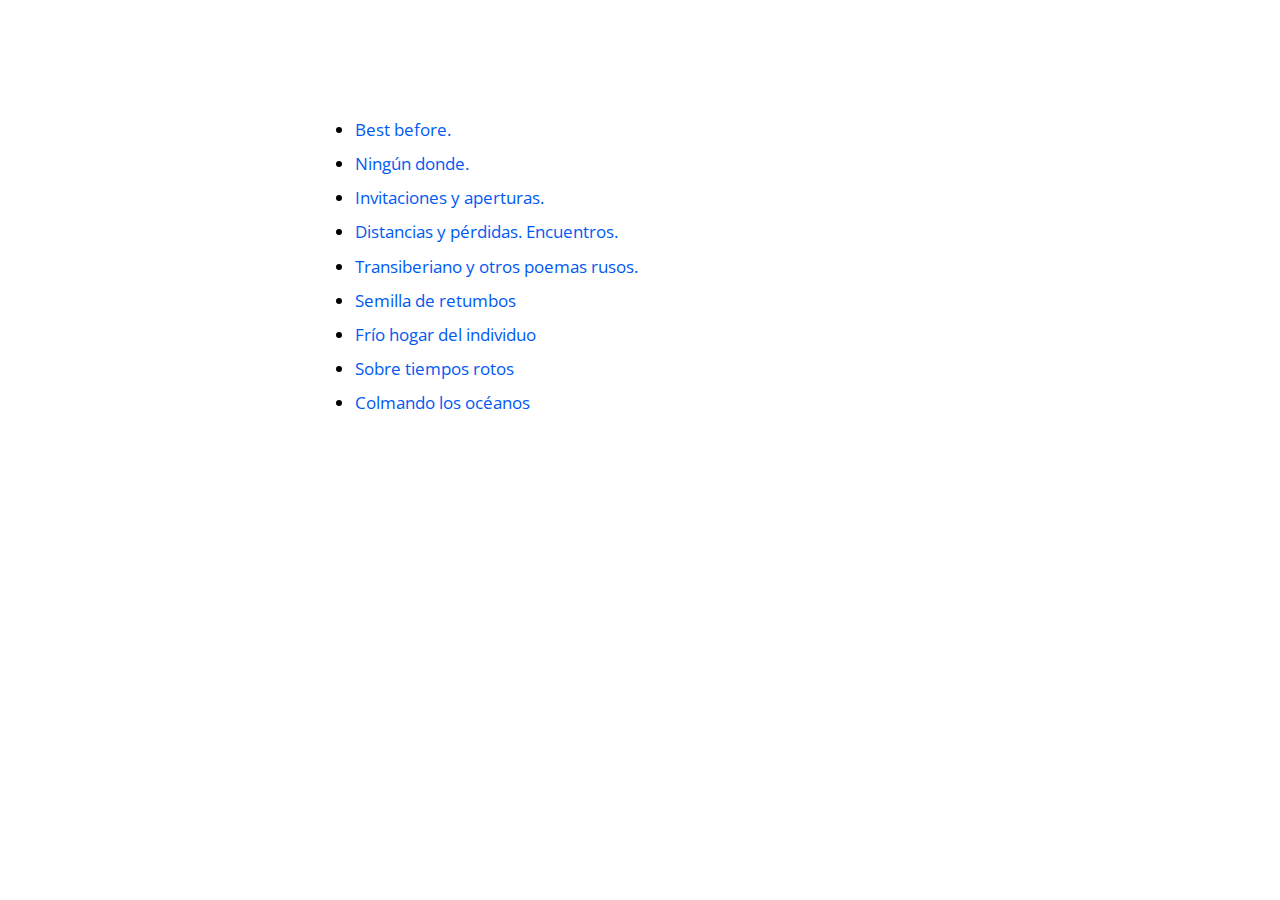
<file: texts/poemas/index.html>
<!DOCTYPE html PUBLIC "-//W3C//DTD HTML 4.01//EN"
   "http://www.w3.org/TR/html4/strict.dtd">
<head>
	<meta http-equiv="Content-Type" content="text/html; charset=UTF-8">
	<title></title>	
<link rel="stylesheet" href="css/reset.css" type="text/css" media="screen, projection">
<link rel="stylesheet" href="css/typography.css" type="text/css" media="screen, projection">
  <style>
.main {  margin:0 auto;  width:650px;   }
 </style>
  
</head>
<body>
<div class="main">
<div class="g960">
<p class="first">
<ul>
	<li><a href="bestbefore/0.html">Best before.</a></li>
	<li><a href="ningundonde/0.html">Ningún donde.</a></li>
	<li><a href="invyap/0.html">Invitaciones y aperturas.</a></li>
	<li><a href="distyperd/0.html">Distancias y pérdidas. Encuentros.</a></li>
	<li><a href="transiberiano/0.html">Transiberiano y otros poemas rusos.</a></li>
	<li><a href="semilla/0.html">Semilla de retumbos</a></li>
	<li><a href="friohogar/0.html">Frío hogar del individuo</a></li>
	<li><a href="sobretiempos/0.html">Sobre tiempos rotos</a></li>
	<li><a href="colmando/0.html">Colmando los océanos</a></li>
<lu>
</p>
</div>
</div>
</body>
</file>
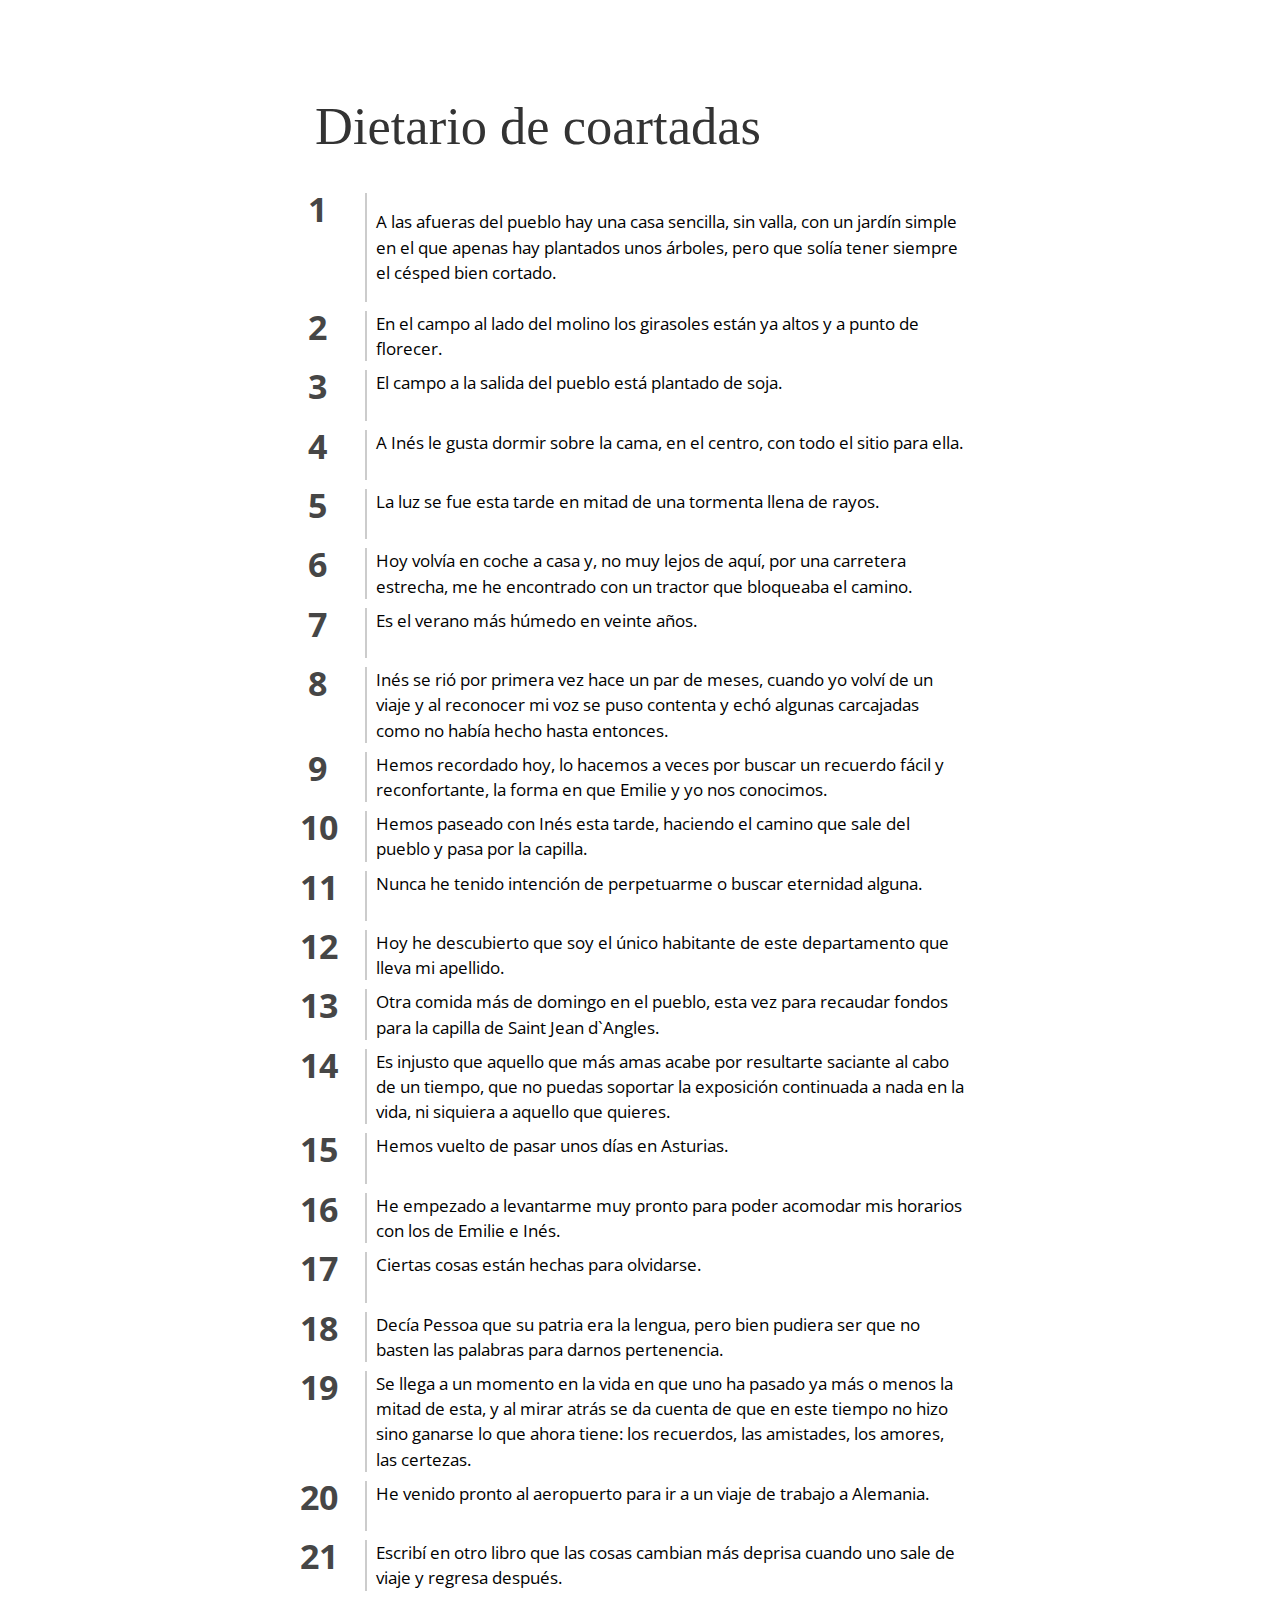
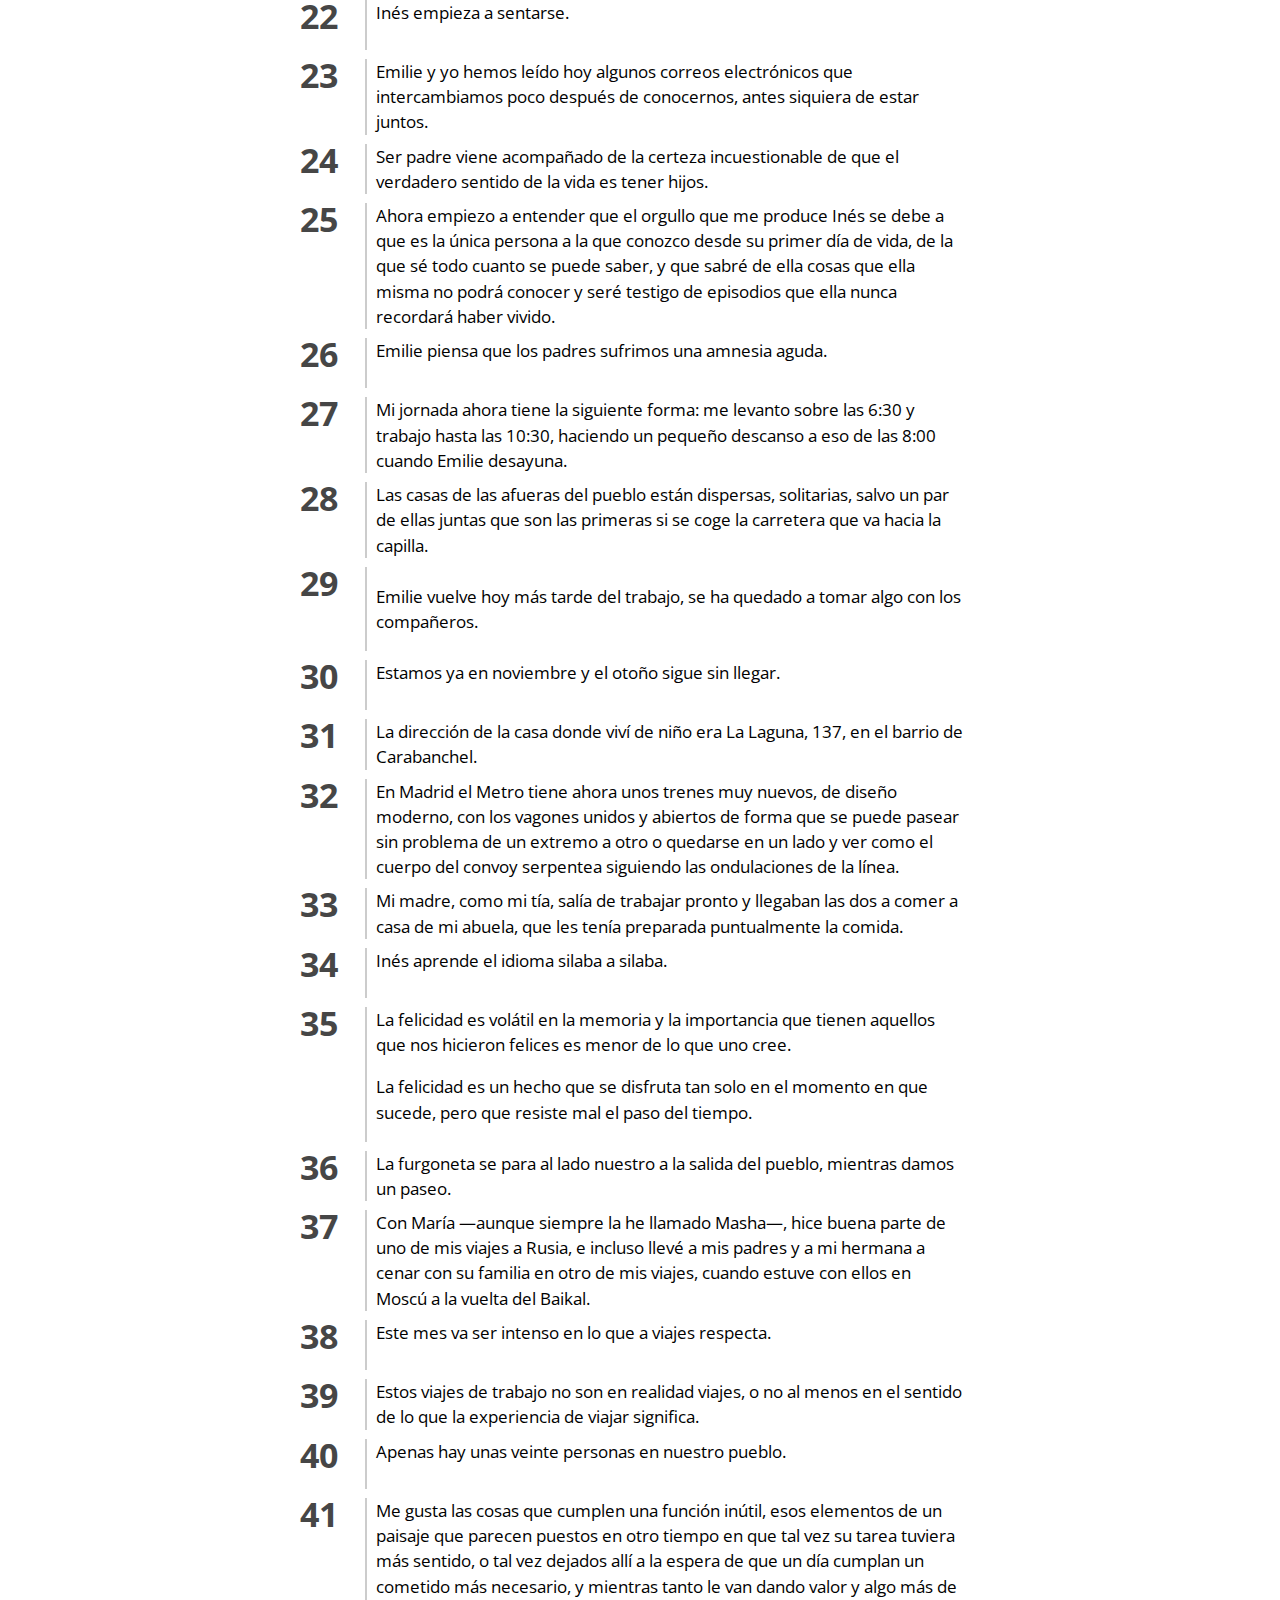
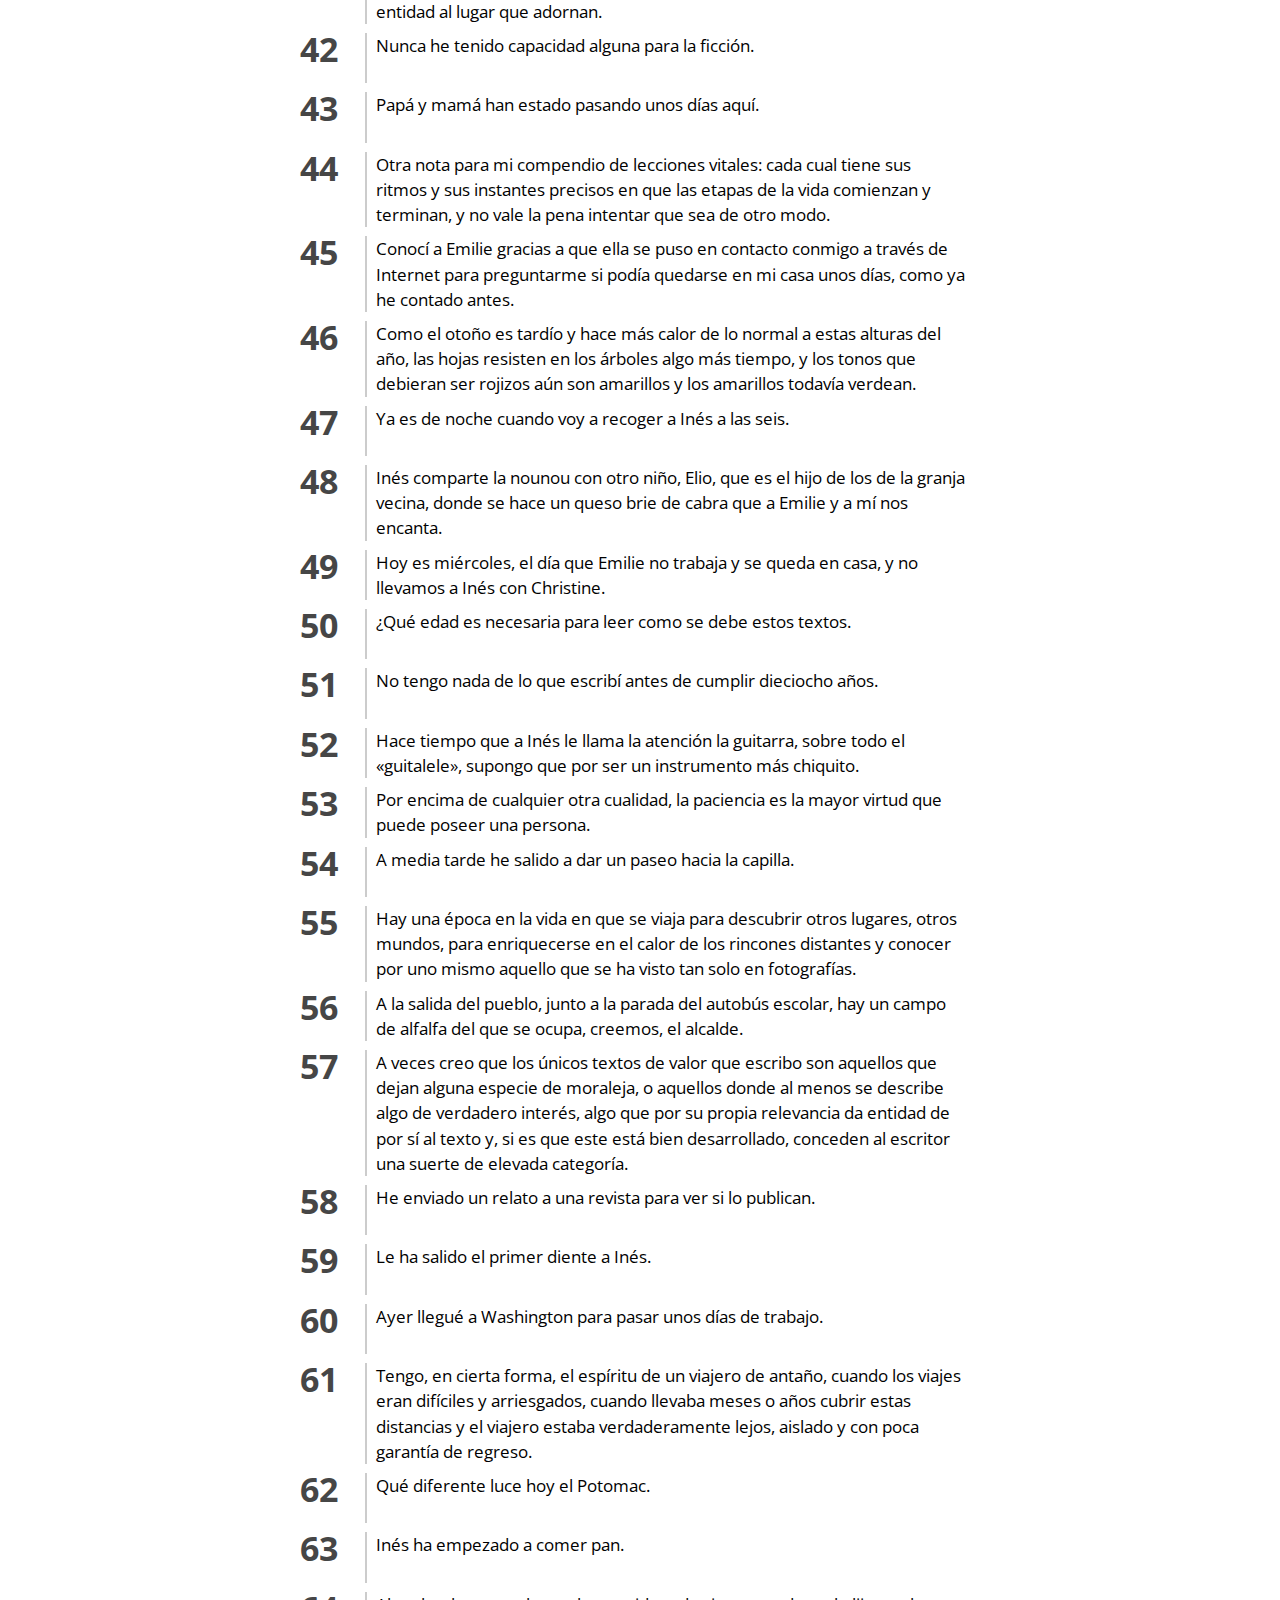
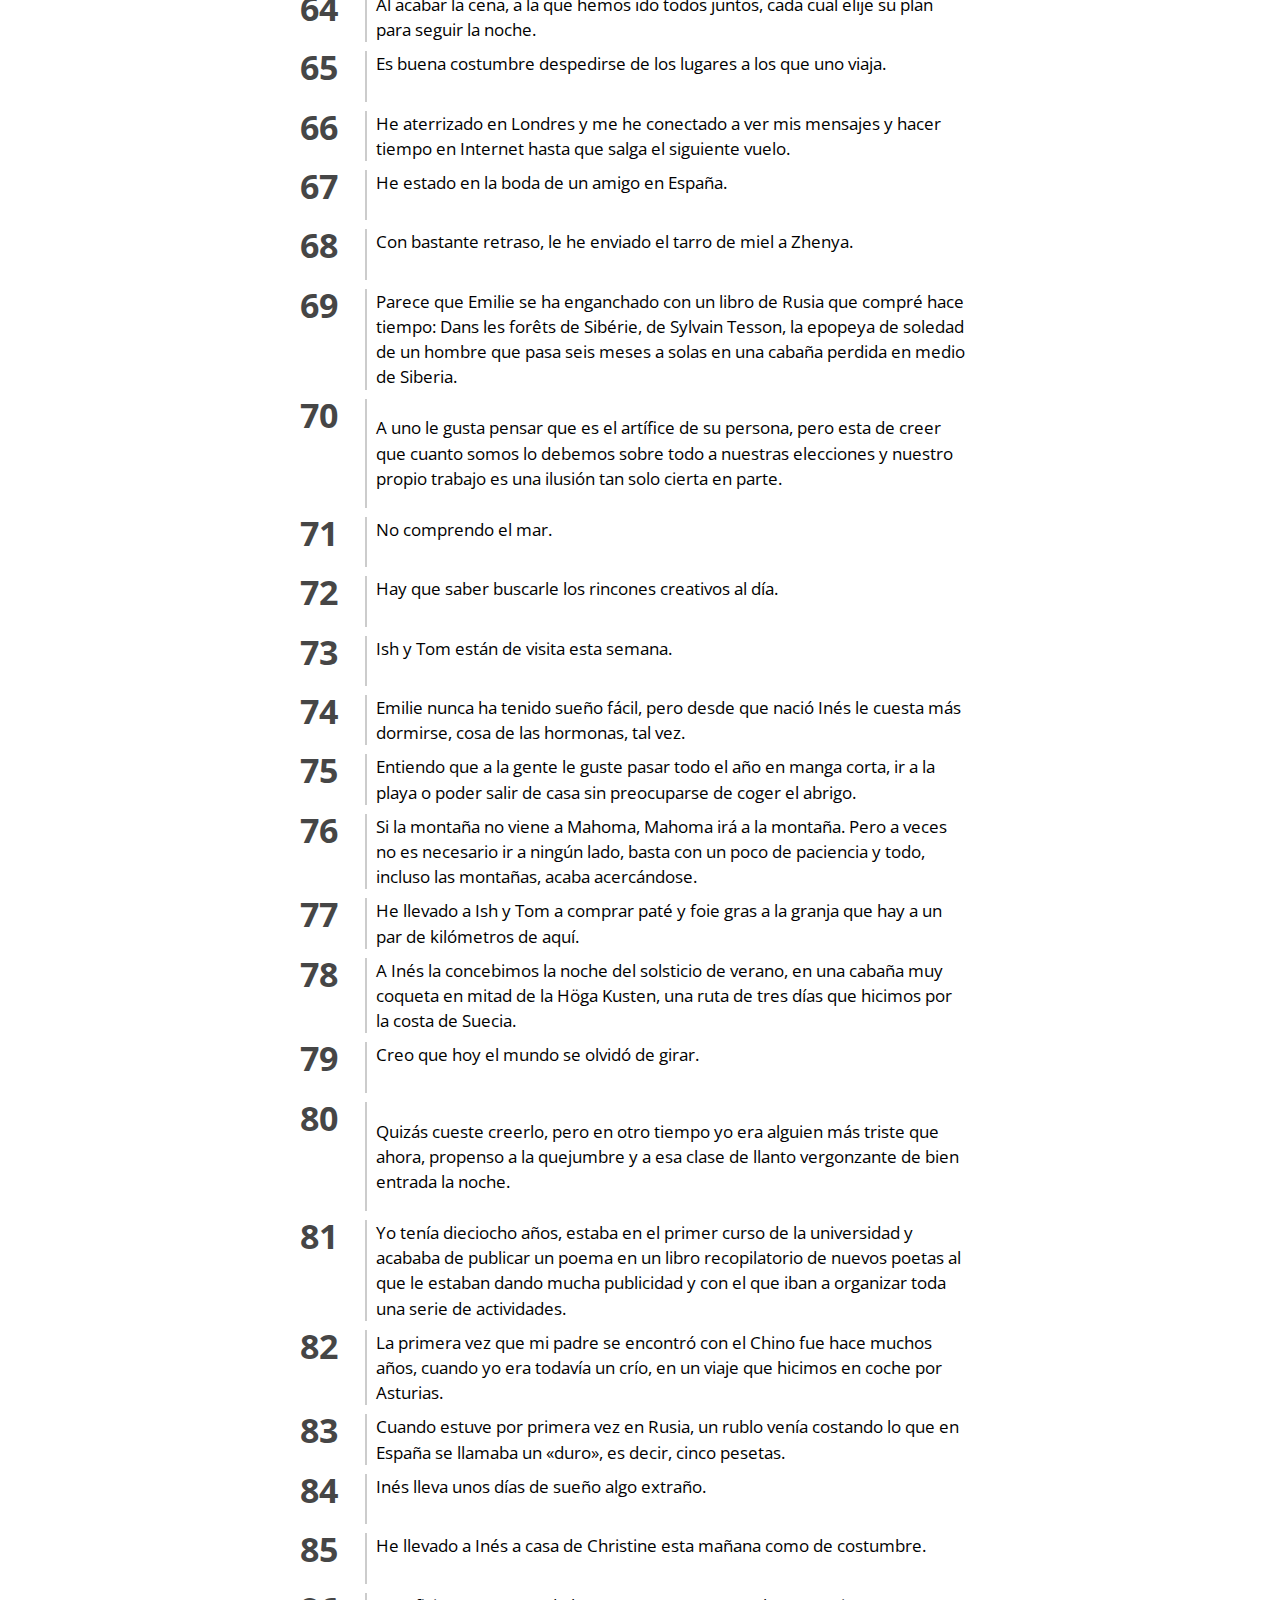
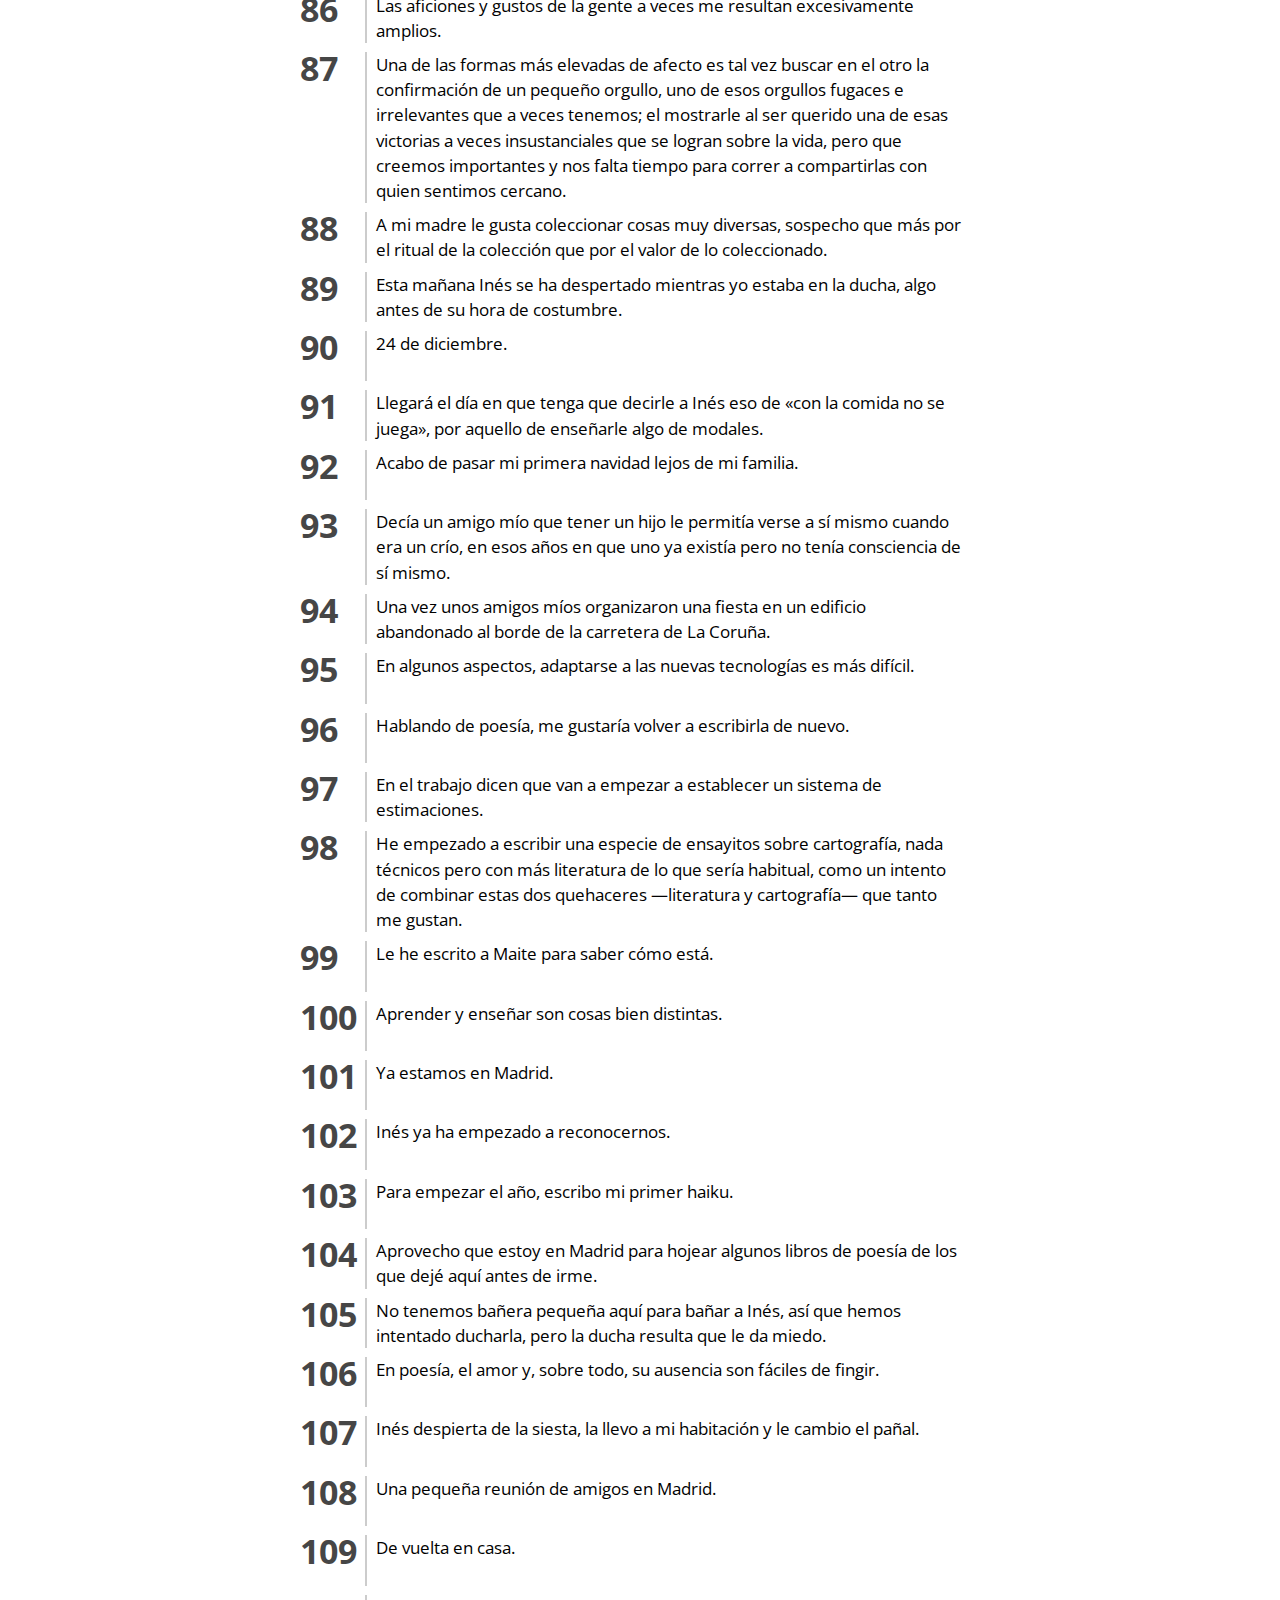
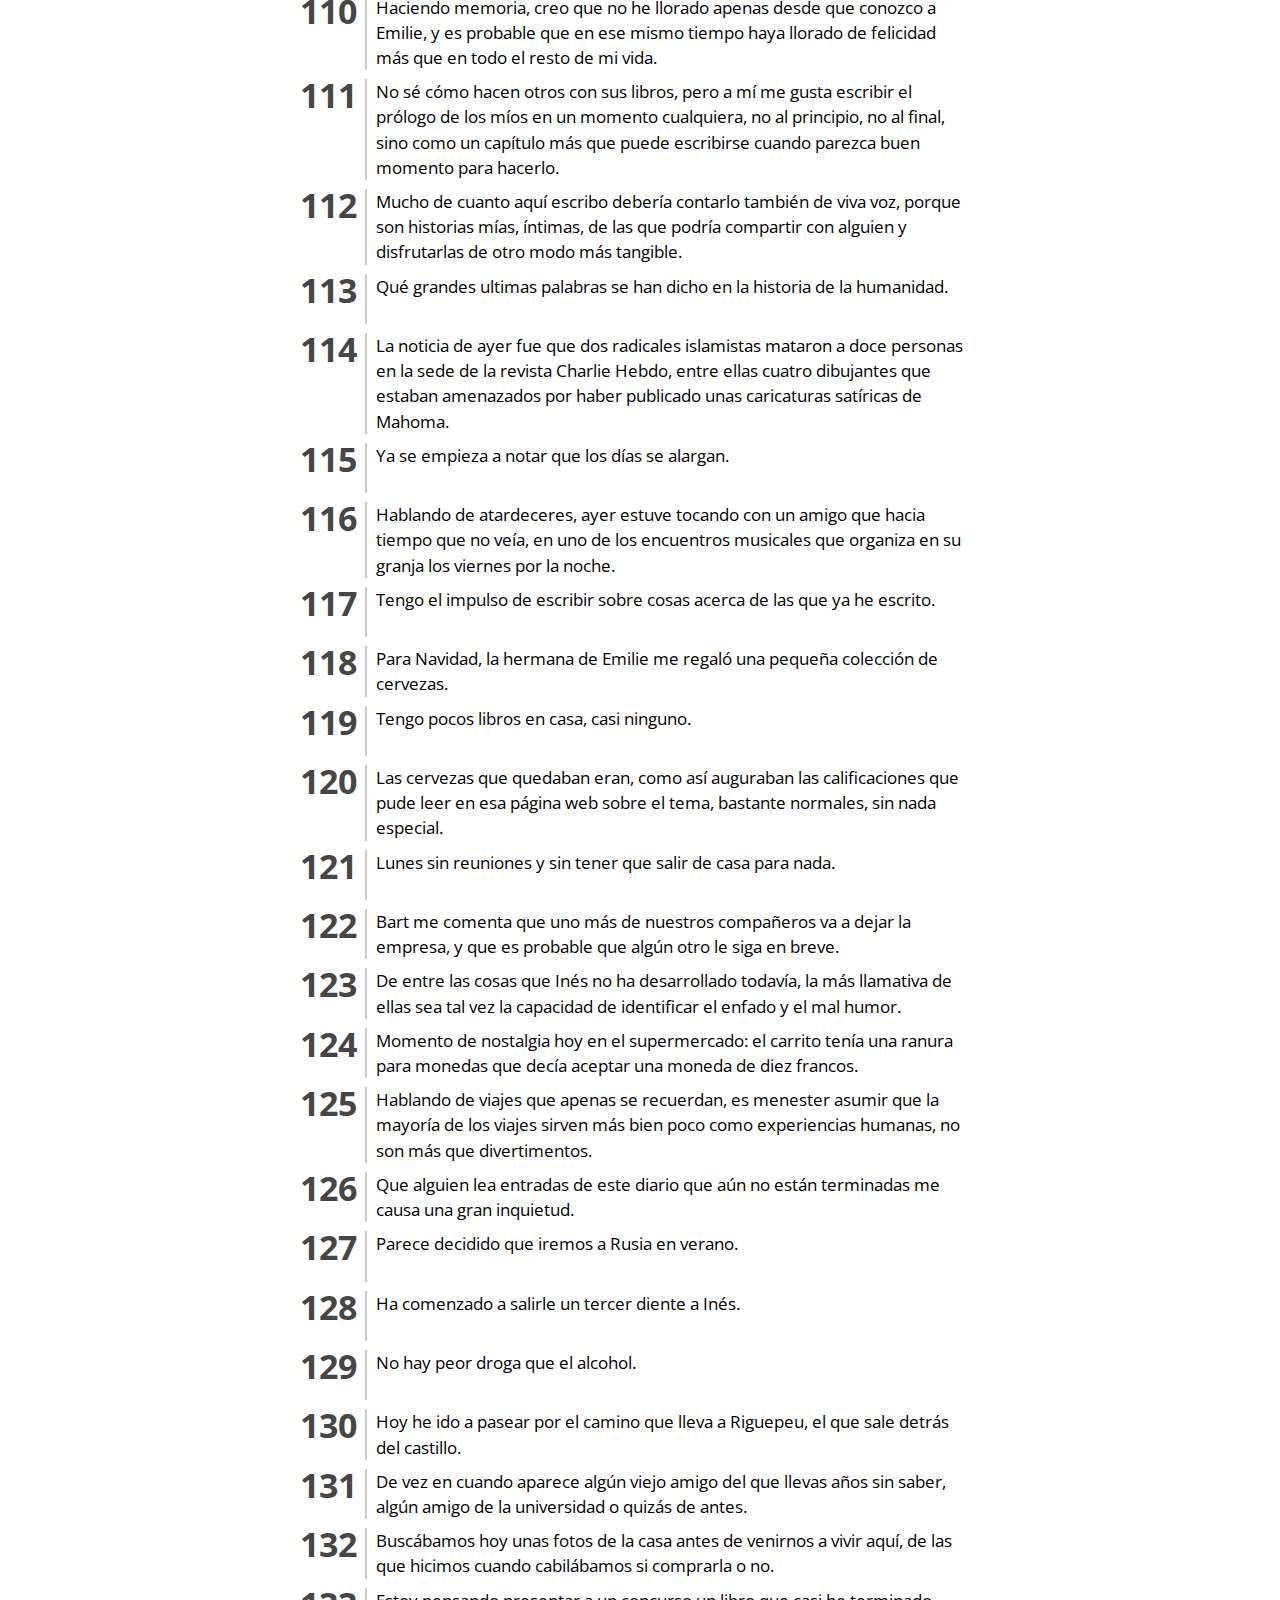
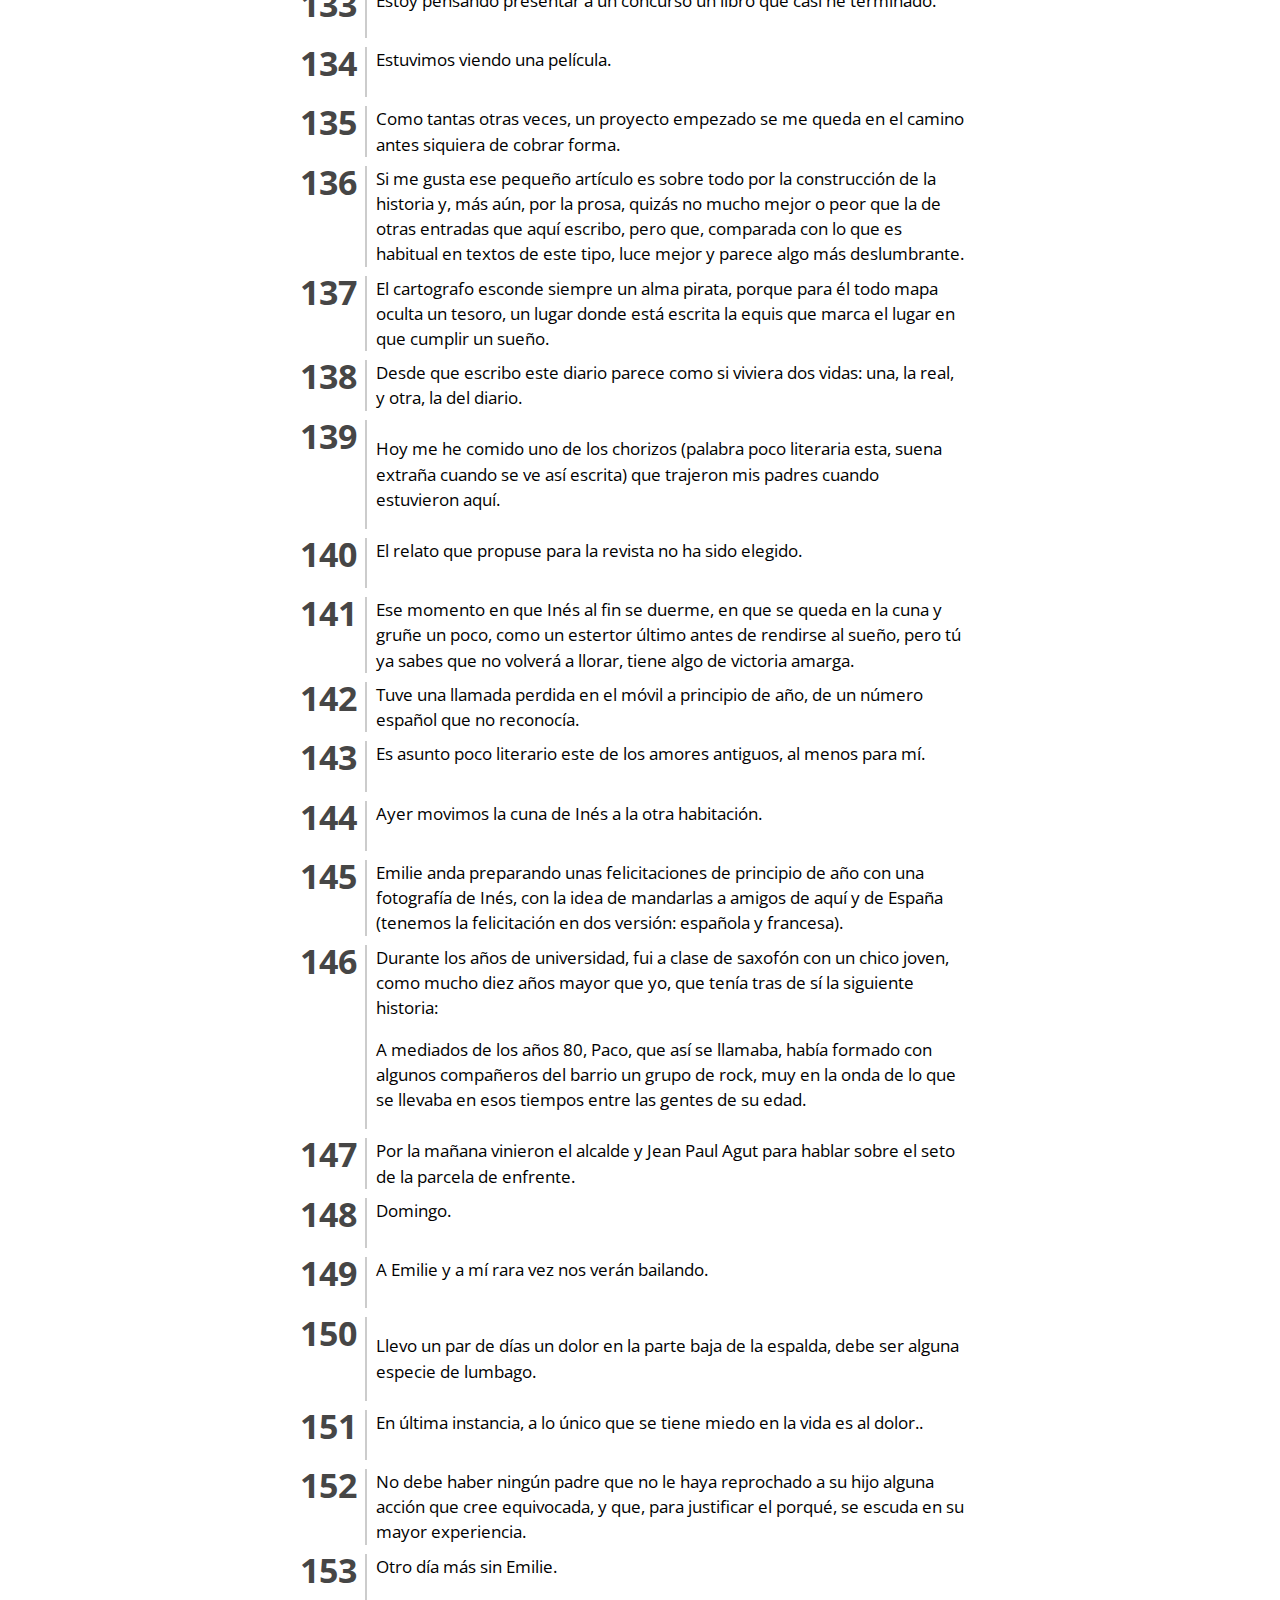
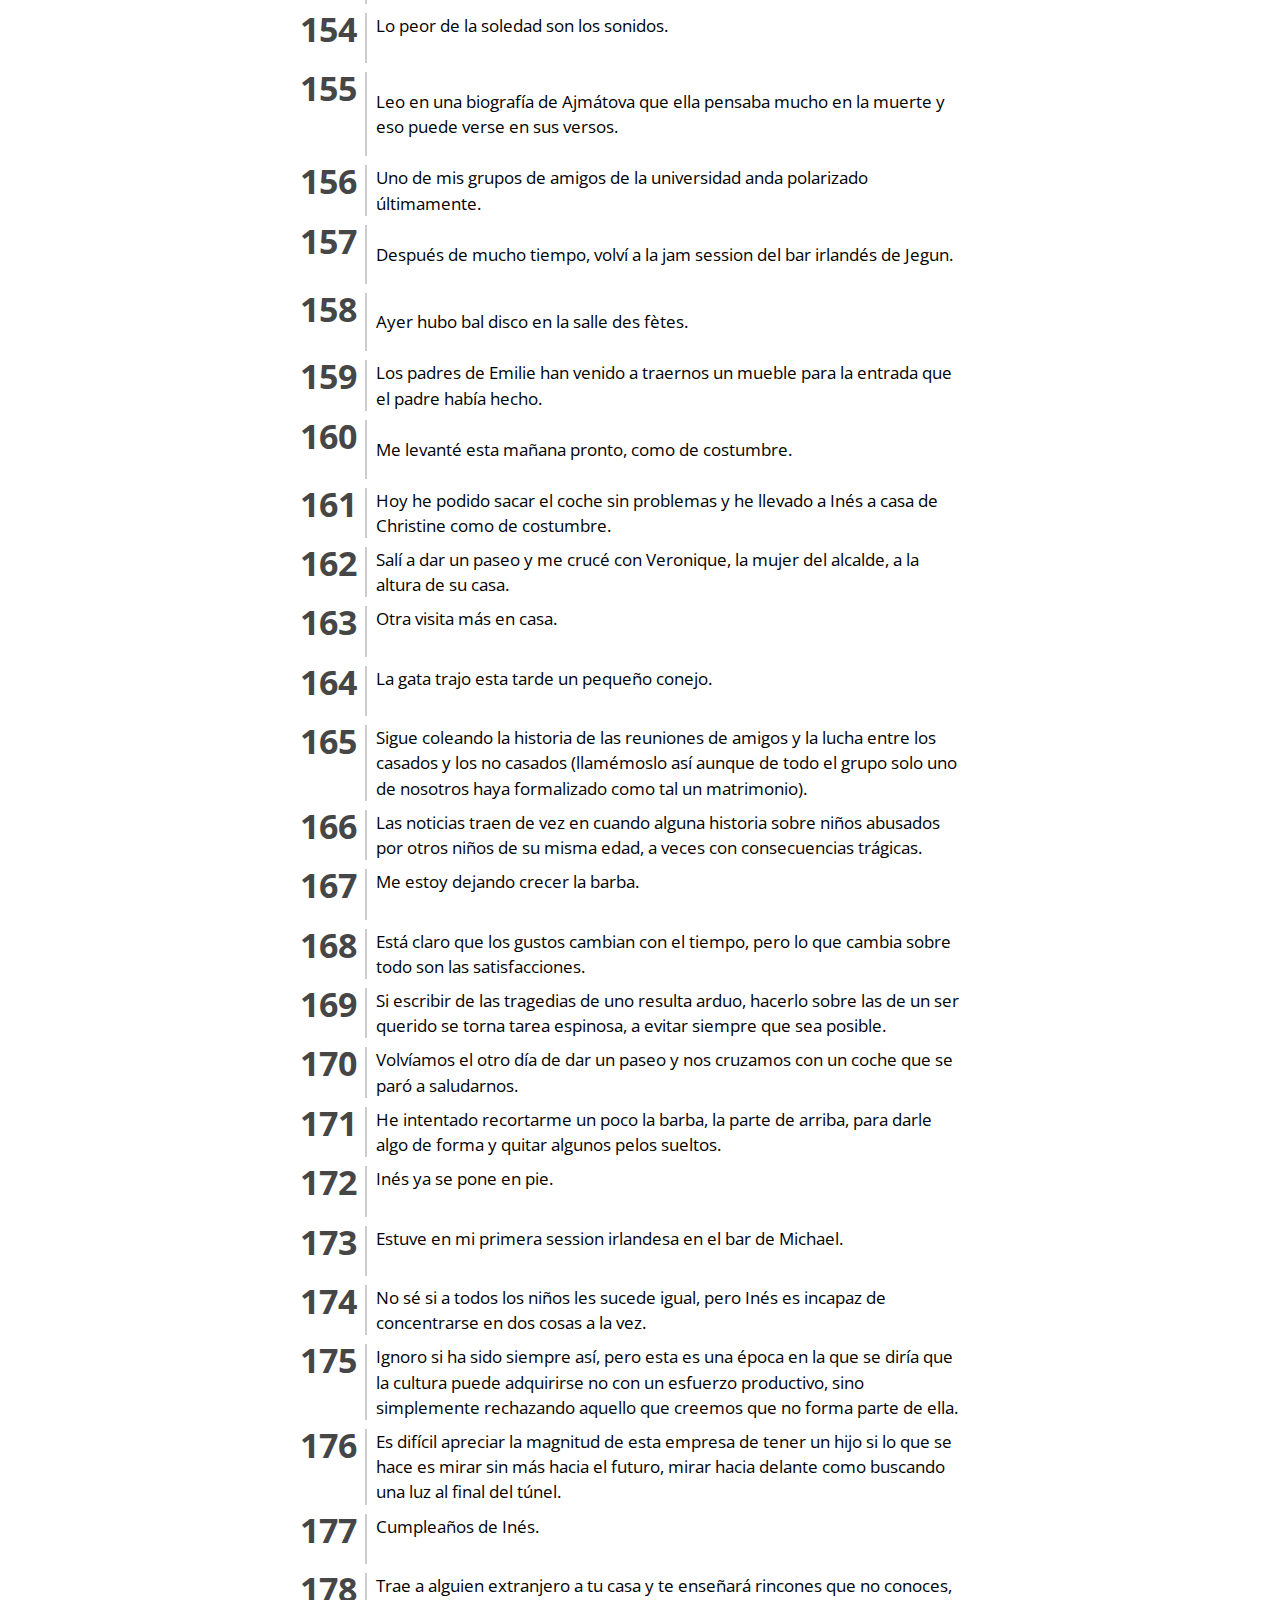
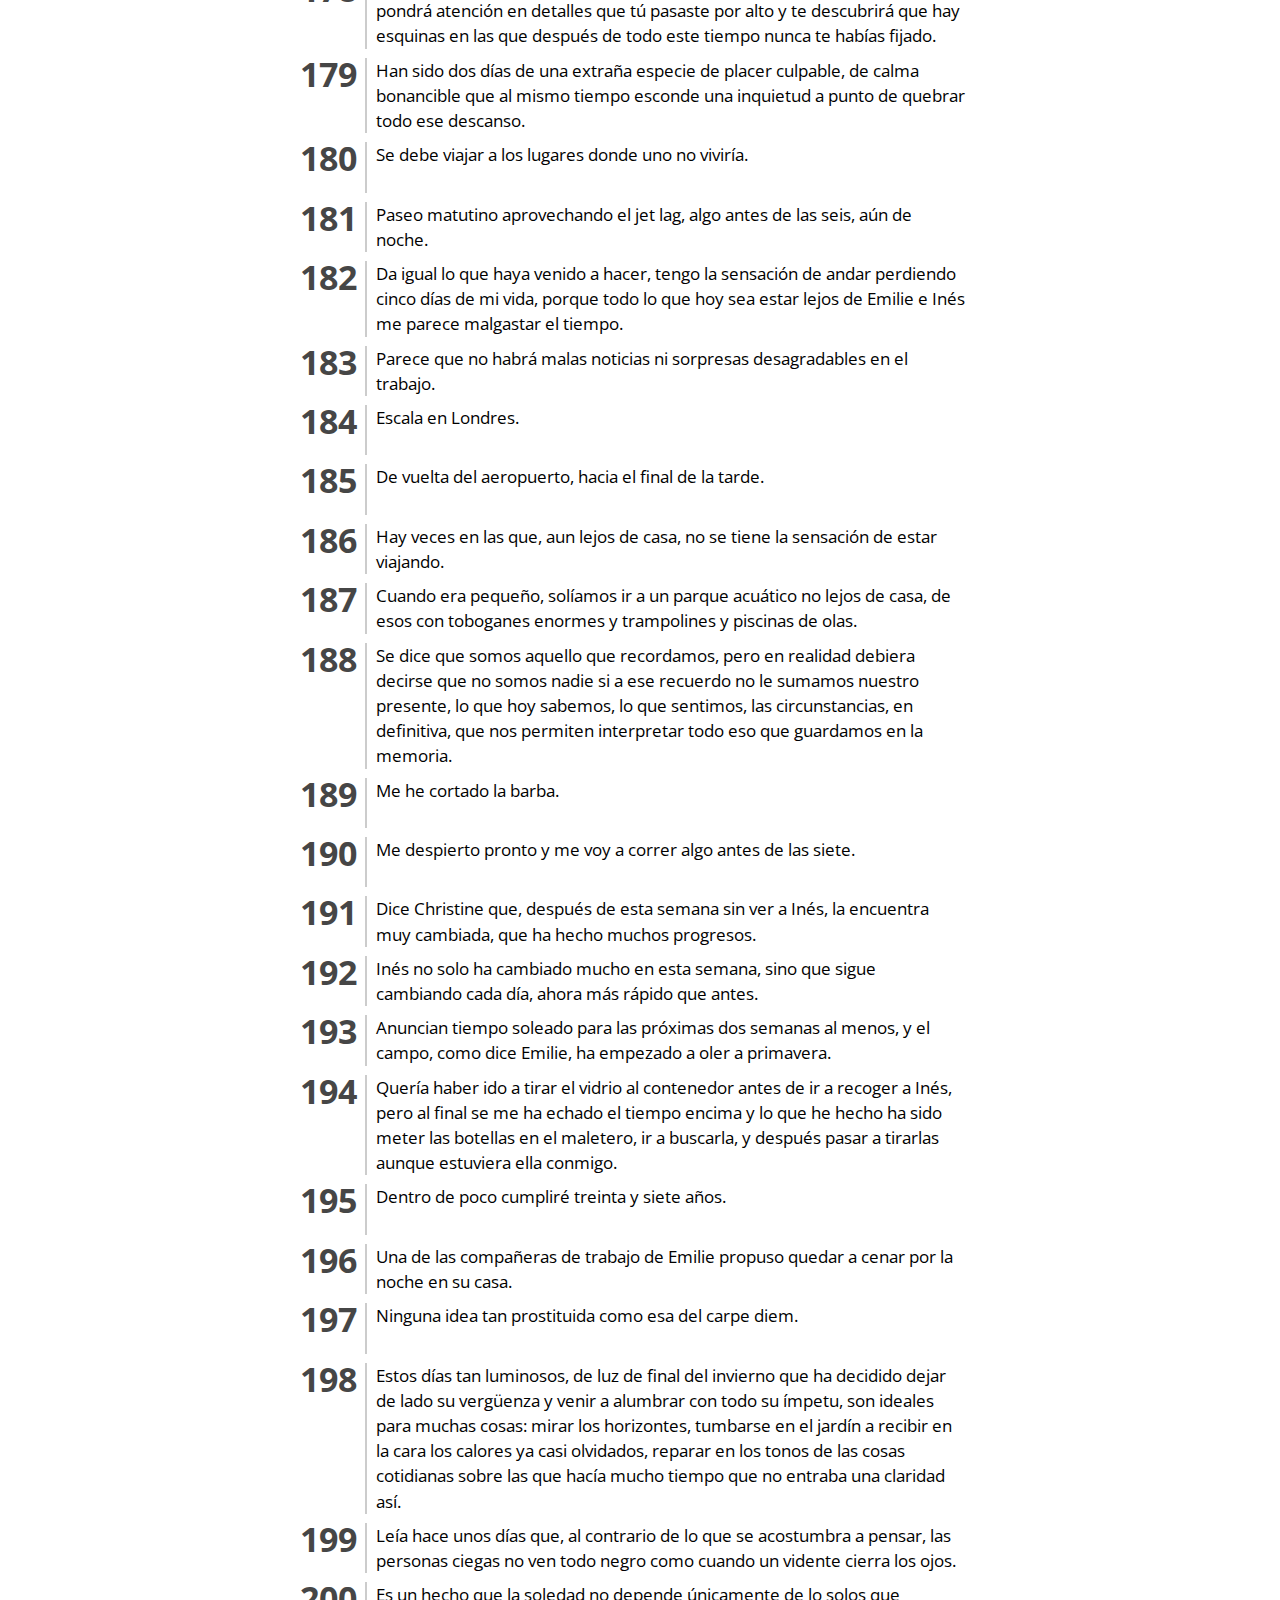
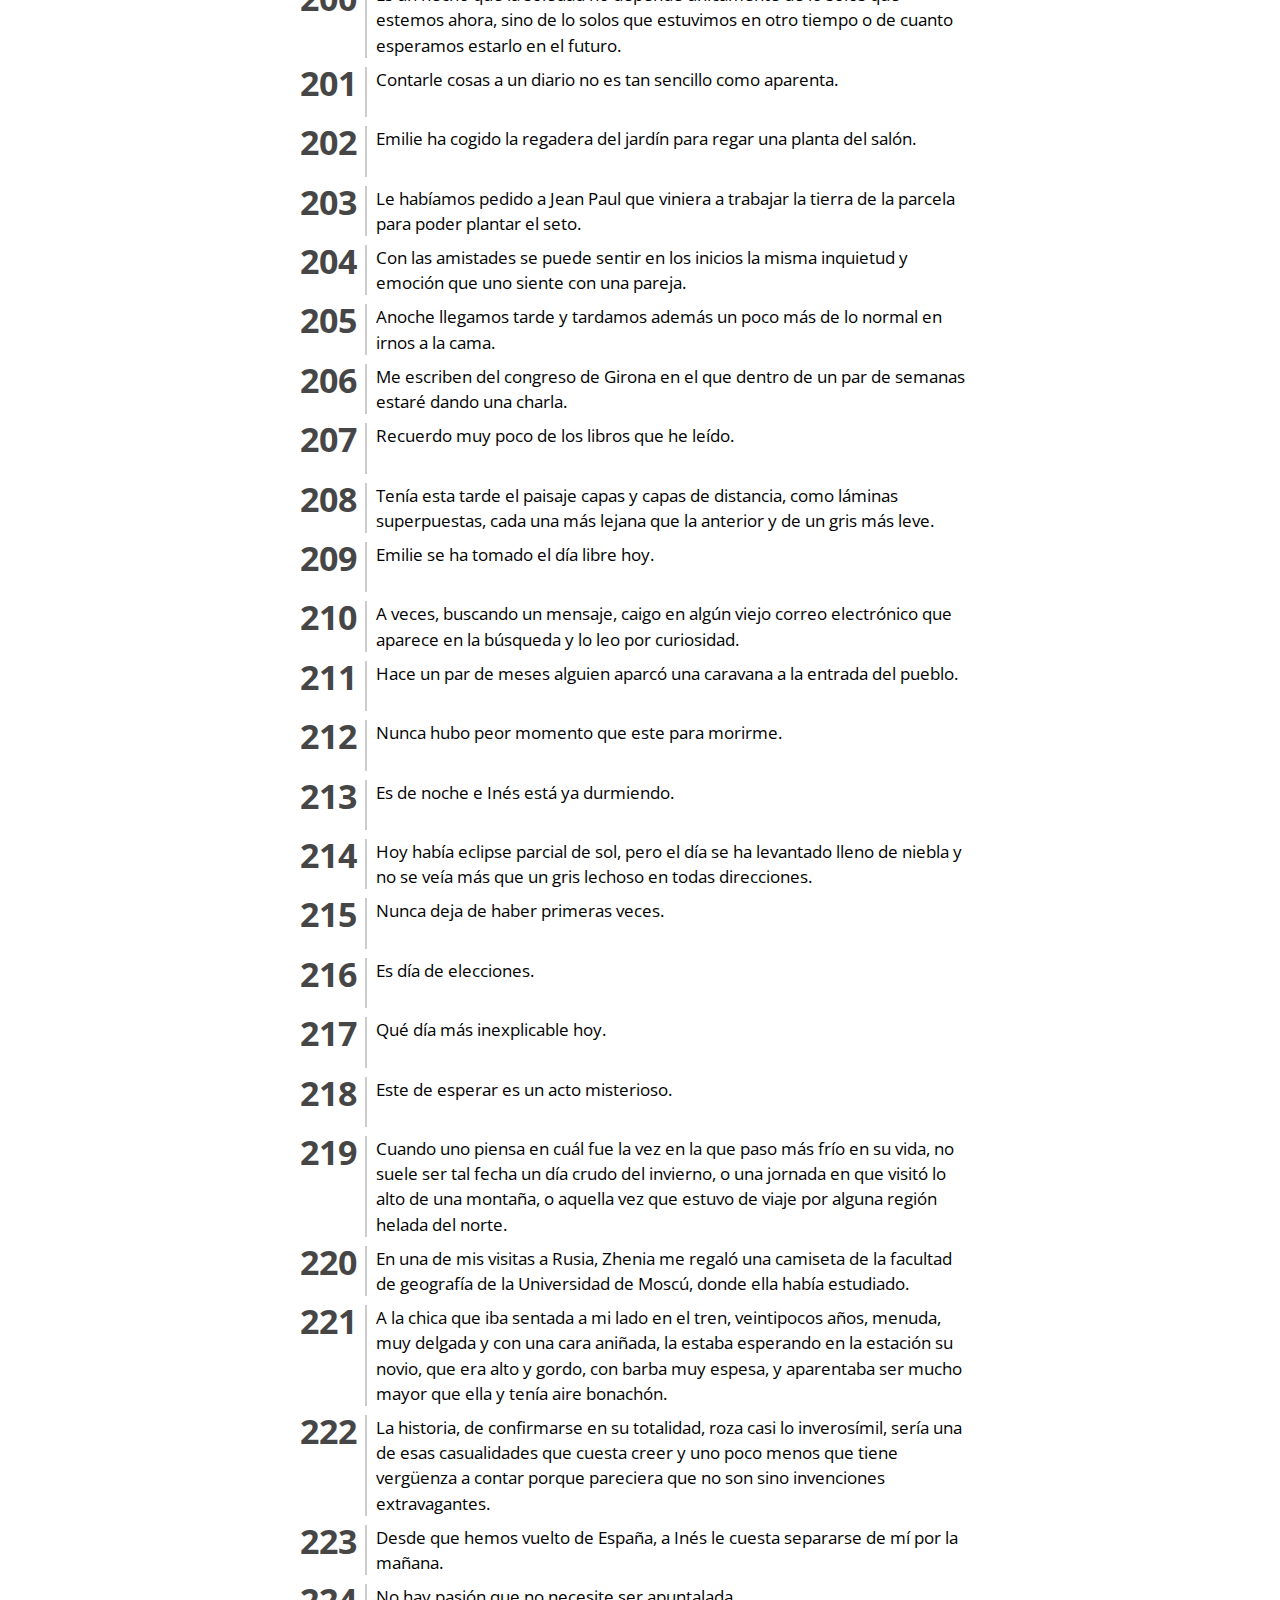
<file: texts/diarios/dietario/index.html>
<!DOCTYPE html PUBLIC "-//W3C//DTD HTML 4.01//EN"
   "http://www.w3.org/TR/html4/strict.dtd">
<head>
	<meta http-equiv="Content-Type" content="text/html; charset=UTF-8">
	<title></title>	
<link rel="stylesheet" href="../../css/reset.css" type="text/css" media="screen, projection">
<link rel="stylesheet" href="../../css/index.css" type="text/css" media="screen, projection">
  <style>
.main {  margin:0 auto;  width:650px;   }
 </style>
  
</head>
<body>
<div class="main">
<div class="g960">
<h1>Dietario de coartadas</h1><ol><li><a href='entradas.html#0'><h2></h2></p><p>A las afueras del pueblo hay una casa sencilla, sin valla, con un jardín simple en el que apenas hay plantados unos árboles, pero que solía tener siempre el césped bien cortado.</a></li><li><a href='entradas.html#1'>En el campo al lado del molino los girasoles están ya altos y a punto de florecer.</a></li><li><a href='entradas.html#2'>El campo a la salida del pueblo está plantado de soja.</a></li><li><a href='entradas.html#3'>A Inés le gusta dormir sobre la cama, en el centro, con todo el sitio para ella.</a></li><li><a href='entradas.html#4'>La luz se fue esta tarde en mitad de una tormenta llena de rayos.</a></li><li><a href='entradas.html#5'>Hoy volvía en coche a casa y, no muy lejos de aquí, por una carretera estrecha, me he encontrado con un tractor que bloqueaba el camino.</a></li><li><a href='entradas.html#6'>Es el verano más húmedo en veinte años.</a></li><li><a href='entradas.html#7'>Inés se rió por primera vez hace un par de meses, cuando yo volví de un viaje y al reconocer mi voz se puso contenta y echó algunas carcajadas como no había hecho hasta entonces.</a></li><li><a href='entradas.html#8'>Hemos recordado hoy, lo hacemos a veces por buscar un recuerdo fácil y reconfortante, la forma en que Emilie y yo nos conocimos.</a></li><li><a href='entradas.html#9'>Hemos paseado con Inés esta tarde, haciendo el camino que sale del pueblo y pasa por la capilla.</a></li><li><a href='entradas.html#10'>Nunca he tenido intención de perpetuarme o buscar eternidad alguna.</a></li><li><a href='entradas.html#11'>Hoy he descubierto que soy el único habitante de este departamento que lleva mi apellido.</a></li><li><a href='entradas.html#12'>Otra comida más de domingo en el pueblo, esta vez para recaudar fondos para la capilla de Saint Jean d`Angles.</a></li><li><a href='entradas.html#13'>Es injusto que aquello que más amas acabe por resultarte saciante al cabo de un tiempo, que no puedas soportar la exposición continuada a nada en la vida, ni siquiera a aquello que quieres.</a></li><li><a href='entradas.html#14'>Hemos vuelto de pasar unos días en Asturias.</a></li><li><a href='entradas.html#15'>He empezado a levantarme muy pronto para poder acomodar mis horarios con los de Emilie e Inés.</a></li><li><a href='entradas.html#16'>Ciertas cosas están hechas para olvidarse.</a></li><li><a href='entradas.html#17'>Decía Pessoa que su patria era la lengua, pero bien pudiera ser que no basten las palabras para darnos pertenencia.</a></li><li><a href='entradas.html#18'>Se llega a un momento en la vida en que uno ha pasado ya más o menos la mitad de esta, y al mirar atrás se da cuenta de que en este tiempo no hizo sino ganarse lo que ahora tiene: los recuerdos, las amistades, los amores, las certezas.</a></li><li><a href='entradas.html#19'>He venido pronto al aeropuerto para ir a un viaje de trabajo a Alemania.</a></li><li><a href='entradas.html#20'>Escribí en otro libro que las cosas cambian más deprisa cuando uno sale de viaje y regresa después.</a></li><li><a href='entradas.html#21'>Inés empieza a sentarse.</a></li><li><a href='entradas.html#22'>Emilie y yo hemos leído hoy algunos correos electrónicos que intercambiamos poco después de conocernos, antes siquiera de estar juntos.</a></li><li><a href='entradas.html#23'>Ser padre viene acompañado de la certeza incuestionable de que el verdadero sentido de la vida es tener hijos.</a></li><li><a href='entradas.html#24'>Ahora empiezo a entender que el orgullo que me produce Inés se debe a que es la única persona a la que conozco desde su primer día de vida, de la que sé todo cuanto se puede saber, y que sabré de ella cosas que ella misma no podrá conocer y seré testigo de episodios que ella nunca recordará haber vivido.</a></li><li><a href='entradas.html#25'>Emilie piensa que los padres sufrimos una amnesia aguda.</a></li><li><a href='entradas.html#26'>Mi jornada ahora tiene la siguiente forma: me levanto sobre las 6:30 y trabajo hasta las 10:30, haciendo un pequeño descanso a eso de las 8:00 cuando Emilie desayuna.</a></li><li><a href='entradas.html#27'>Las casas de las afueras del pueblo están dispersas, solitarias, salvo un par de ellas juntas que son las primeras si se coge la carretera que va hacia la capilla.</a></li><li><a href='entradas.html#28'> </p><p>Emilie vuelve hoy más tarde del trabajo, se ha quedado a tomar algo con los compañeros.</a></li><li><a href='entradas.html#29'>Estamos ya en noviembre y el otoño sigue sin llegar.</a></li><li><a href='entradas.html#30'>La dirección de la casa donde viví de niño era La Laguna, 137, en el barrio de Carabanchel.</a></li><li><a href='entradas.html#31'>En Madrid el Metro tiene ahora unos trenes muy nuevos, de diseño moderno, con los vagones unidos y abiertos de forma que se puede pasear sin problema de un extremo a otro o quedarse en un lado y ver como el cuerpo del convoy serpentea siguiendo las ondulaciones de la línea.</a></li><li><a href='entradas.html#32'>Mi madre, como mi tía, salía de trabajar pronto y llegaban las dos a comer a casa de mi abuela, que les tenía preparada puntualmente la comida.</a></li><li><a href='entradas.html#33'>Inés aprende el idioma silaba a silaba.</a></li><li><a href='entradas.html#34'>La felicidad es volátil en la memoria y la importancia que tienen aquellos que nos hicieron felices es menor de lo que uno cree.</p><p>La felicidad es un hecho que se disfruta tan solo en el momento en que sucede, pero que resiste mal el paso del tiempo.</a></li><li><a href='entradas.html#35'>La furgoneta se para al lado nuestro a la salida del pueblo, mientras damos un paseo.</a></li><li><a href='entradas.html#36'>Con María &#8212;aunque siempre la he llamado Masha&#8212;, hice buena parte de uno de mis viajes a Rusia, e incluso llevé a mis padres y a mi hermana a cenar con su familia en otro de mis viajes, cuando estuve con ellos en Moscú a la vuelta del Baikal.</a></li><li><a href='entradas.html#37'>Este mes va ser intenso en lo que a viajes respecta.</a></li><li><a href='entradas.html#38'>Estos viajes de trabajo no son en realidad viajes, o no al menos en el sentido de lo que la experiencia de viajar significa.</a></li><li><a href='entradas.html#39'>Apenas hay unas veinte personas en nuestro pueblo.</a></li><li><a href='entradas.html#40'>Me gusta las cosas que cumplen una función inútil, esos elementos de un paisaje que parecen puestos en otro tiempo en que tal vez su tarea tuviera más sentido, o tal vez dejados allí a la espera de que un día cumplan un cometido más necesario, y mientras tanto le van dando valor y algo más de entidad al lugar que adornan.</a></li><li><a href='entradas.html#41'>Nunca he tenido capacidad alguna para la ficción.</a></li><li><a href='entradas.html#42'>Papá y mamá han estado pasando unos días aquí.</a></li><li><a href='entradas.html#43'>Otra nota para mi compendio de lecciones vitales: cada cual tiene sus ritmos y sus instantes precisos en que las etapas de la vida comienzan y terminan, y no vale la pena intentar que sea de otro modo.</a></li><li><a href='entradas.html#44'>Conocí a Emilie gracias a que ella se puso en contacto conmigo a través de Internet para preguntarme si podía quedarse en mi casa unos días, como ya he contado antes.</a></li><li><a href='entradas.html#45'>Como el otoño es tardío y hace más calor de lo normal a estas alturas del año, las hojas resisten en los árboles algo más tiempo, y los tonos que debieran ser rojizos aún son amarillos y los amarillos todavía verdean.</a></li><li><a href='entradas.html#46'>Ya es de noche cuando voy a recoger a Inés a las seis.</a></li><li><a href='entradas.html#47'>Inés comparte la nounou</i> con otro niño, Elio, que es el hijo de los de la granja vecina, donde se hace un queso brie</i> de cabra que a Emilie y a mí nos encanta.</a></li><li><a href='entradas.html#48'>Hoy es miércoles, el día que Emilie no trabaja y se queda en casa, y no llevamos a Inés con Christine.</a></li><li><a href='entradas.html#49'>¿Qué edad es necesaria para leer como se debe estos textos.</a></li><li><a href='entradas.html#50'>No tengo nada de lo que escribí antes de cumplir dieciocho años.</a></li><li><a href='entradas.html#51'>Hace tiempo que a Inés le llama la atención la guitarra, sobre todo el &laquo;guitalele&raquo;, supongo que por ser un instrumento más chiquito.</a></li><li><a href='entradas.html#52'>Por encima de cualquier otra cualidad, la paciencia es la mayor virtud que puede poseer una persona.</a></li><li><a href='entradas.html#53'>A media tarde he salido a dar un paseo hacia la capilla.</a></li><li><a href='entradas.html#54'>Hay una época en la vida en que se viaja para descubrir otros lugares, otros mundos, para enriquecerse en el calor de los rincones distantes y conocer por uno mismo aquello que se ha visto tan solo en fotografías.</a></li><li><a href='entradas.html#55'>A la salida del pueblo, junto a la parada del autobús escolar, hay un campo de alfalfa del que se ocupa, creemos, el alcalde.</a></li><li><a href='entradas.html#56'>A veces creo que los únicos textos de valor que escribo son aquellos que dejan alguna especie de moraleja, o aquellos donde al menos se describe algo de verdadero interés, algo que por su propia relevancia da entidad de por sí al texto y, si es que este está bien desarrollado, conceden al escritor una suerte de elevada categoría.</a></li><li><a href='entradas.html#57'>He enviado un relato a una revista para ver si lo publican.</a></li><li><a href='entradas.html#58'>Le ha salido el primer diente a Inés.</a></li><li><a href='entradas.html#59'>Ayer llegué a Washington para pasar unos días de trabajo.</a></li><li><a href='entradas.html#60'>Tengo, en cierta forma, el espíritu de un viajero de antaño, cuando los viajes eran difíciles y arriesgados, cuando llevaba meses o años cubrir estas distancias y el viajero estaba verdaderamente lejos, aislado y con poca garantía de regreso.</a></li><li><a href='entradas.html#61'>Qué diferente luce hoy el Potomac.</a></li><li><a href='entradas.html#62'>Inés ha empezado a comer pan.</a></li><li><a href='entradas.html#63'>Al acabar la cena, a la que hemos ido todos juntos, cada cual elije su plan para seguir la noche.</a></li><li><a href='entradas.html#64'>Es buena costumbre despedirse de los lugares a los que uno viaja.</a></li><li><a href='entradas.html#65'>He aterrizado en Londres y me he conectado a ver mis mensajes y hacer tiempo en Internet hasta que salga el siguiente vuelo.</a></li><li><a href='entradas.html#66'>He estado en la boda de un amigo en España.</a></li><li><a href='entradas.html#67'>Con bastante retraso, le he enviado el tarro de miel a Zhenya.</a></li><li><a href='entradas.html#68'>Parece que Emilie se ha enganchado con un libro de Rusia  que compré hace tiempo: Dans les forêts de Sibérie</i>, de Sylvain Tesson, la epopeya de soledad de un hombre que pasa seis meses a solas en una cabaña perdida en medio de Siberia.</a></li><li><a href='entradas.html#69'> </p><p>A uno le gusta pensar que es el artífice de su persona, pero esta de creer que cuanto somos lo debemos sobre todo a nuestras elecciones y nuestro propio trabajo es una ilusión tan solo cierta en parte.</a></li><li><a href='entradas.html#70'>No comprendo el mar.</a></li><li><a href='entradas.html#71'>Hay que saber buscarle los rincones creativos al día.</a></li><li><a href='entradas.html#72'>Ish y Tom están de visita esta semana.</a></li><li><a href='entradas.html#73'>Emilie nunca ha tenido sueño fácil, pero desde que nació Inés le cuesta más dormirse, cosa de las hormonas, tal vez.</a></li><li><a href='entradas.html#74'>Entiendo que a la gente le guste pasar todo el año en manga corta, ir a la playa o poder salir de casa sin preocuparse de coger el abrigo.</a></li><li><a href='entradas.html#75'>Si la montaña no viene a Mahoma, Mahoma irá a la montaña.</i> Pero a veces no es necesario ir a ningún lado, basta con un poco de paciencia y todo, incluso las montañas, acaba acercándose.</a></li><li><a href='entradas.html#76'>He llevado a Ish y Tom a comprar paté y foie gras</i> a la granja que hay a un par de kilómetros de aquí.</a></li><li><a href='entradas.html#77'>A Inés la concebimos la noche del solsticio de verano, en una cabaña muy coqueta en mitad de la Höga Kusten</i>, una ruta de tres días que hicimos por la costa de Suecia.</a></li><li><a href='entradas.html#78'>Creo que hoy el mundo se olvidó de girar.</a></li><li><a href='entradas.html#79'> </p><p>Quizás cueste creerlo, pero en otro tiempo yo era alguien más triste que ahora, propenso a la quejumbre y a esa clase de llanto vergonzante de bien entrada la noche.</a></li><li><a href='entradas.html#80'>Yo tenía dieciocho años, estaba en el primer curso de la universidad y acababa de publicar un poema en un libro recopilatorio de nuevos poetas al que le estaban dando mucha publicidad y con el que iban a organizar toda una serie de actividades.</a></li><li><a href='entradas.html#81'>La primera vez que mi padre se encontró con el Chino fue hace muchos años, cuando yo era todavía un crío, en un viaje que hicimos en coche por Asturias.</a></li><li><a href='entradas.html#82'>Cuando estuve por primera vez en Rusia, un rublo venía costando lo que en España se llamaba un &laquo;duro&raquo;, es decir, cinco pesetas.</a></li><li><a href='entradas.html#83'>Inés lleva unos días de sueño algo extraño.</a></li><li><a href='entradas.html#84'>He llevado a Inés a casa de Christine esta mañana como de costumbre.</a></li><li><a href='entradas.html#85'>Las aficiones y gustos de la gente a veces me resultan excesivamente amplios.</a></li><li><a href='entradas.html#86'>Una de las formas más elevadas de afecto es tal vez buscar en el otro la confirmación de un pequeño orgullo, uno de esos orgullos fugaces e irrelevantes que a veces tenemos; el mostrarle al ser querido una de esas victorias a veces insustanciales que se logran sobre la vida, pero que creemos importantes y nos falta tiempo para correr a compartirlas con quien sentimos cercano.</a></li><li><a href='entradas.html#87'>A mi madre le gusta coleccionar cosas muy diversas, sospecho que más por el ritual de la colección que por el valor de lo coleccionado.</a></li><li><a href='entradas.html#88'>Esta mañana Inés se ha despertado mientras yo estaba en la ducha, algo antes de su hora de costumbre.</a></li><li><a href='entradas.html#89'>24 de diciembre.</a></li><li><a href='entradas.html#90'>Llegará el día en que tenga que decirle a Inés eso de &laquo;con la comida no se juega&raquo;, por aquello de enseñarle algo de modales.</a></li><li><a href='entradas.html#91'>Acabo de pasar mi primera navidad lejos de mi familia.</a></li><li><a href='entradas.html#92'>Decía un amigo mío que tener un hijo le permitía verse a sí mismo cuando era un crío, en esos años en que uno ya existía pero no tenía consciencia de sí mismo.</a></li><li><a href='entradas.html#93'>Una vez unos amigos míos organizaron una fiesta en un edificio abandonado al borde de la carretera de La Coruña.</a></li><li><a href='entradas.html#94'>En algunos aspectos, adaptarse a las nuevas tecnologías es más difícil.</a></li><li><a href='entradas.html#95'>Hablando de poesía, me gustaría volver a escribirla de nuevo.</a></li><li><a href='entradas.html#96'>En el trabajo dicen que van a empezar a establecer un sistema de estimaciones.</a></li><li><a href='entradas.html#97'>He empezado a escribir una especie de ensayitos sobre cartografía, nada técnicos pero con más literatura de lo que sería habitual, como un intento de combinar estas dos quehaceres &#8212;literatura y cartografía&#8212; que tanto me gustan.</a></li><li><a href='entradas.html#98'>Le he escrito a Maite para saber cómo está.</a></li><li><a href='entradas.html#99'>Aprender y enseñar son cosas bien distintas.</a></li><li><a href='entradas.html#100'>Ya estamos en Madrid.</a></li><li><a href='entradas.html#101'>Inés ya ha empezado a reconocernos.</a></li><li><a href='entradas.html#102'>Para empezar el año, escribo mi primer haiku.</a></li><li><a href='entradas.html#103'>Aprovecho que estoy en Madrid para hojear algunos libros de poesía de los que dejé aquí antes de irme.</a></li><li><a href='entradas.html#104'>No tenemos bañera pequeña aquí para bañar a Inés, así que hemos intentado ducharla, pero la ducha resulta que le da miedo.</a></li><li><a href='entradas.html#105'>En poesía, el amor y, sobre todo, su ausencia son fáciles de fingir.</a></li><li><a href='entradas.html#106'>Inés despierta de la siesta, la llevo a mi habitación y le cambio el pañal.</a></li><li><a href='entradas.html#107'>Una pequeña reunión de amigos en Madrid.</a></li><li><a href='entradas.html#108'>De vuelta en casa.</a></li><li><a href='entradas.html#109'>Haciendo memoria, creo que no he llorado apenas desde que conozco a Emilie, y es probable que en ese mismo tiempo haya llorado de felicidad más que en todo el resto de mi vida.</a></li><li><a href='entradas.html#110'>No sé cómo hacen otros con sus libros, pero a mí me gusta escribir el prólogo de los míos en un momento cualquiera, no al principio, no al final, sino como un capítulo más que puede escribirse cuando parezca buen momento para hacerlo.</a></li><li><a href='entradas.html#111'>Mucho de cuanto aquí escribo debería contarlo también de viva voz, porque son historias mías, íntimas, de las que podría compartir con alguien y disfrutarlas de otro modo más tangible.</a></li><li><a href='entradas.html#112'>Qué grandes ultimas palabras se han dicho en la historia de la humanidad.</a></li><li><a href='entradas.html#113'>La noticia de ayer fue que dos radicales islamistas mataron a doce personas  en la sede de la revista Charlie Hebdo</i>, entre ellas cuatro dibujantes que estaban amenazados por haber publicado unas caricaturas satíricas de Mahoma.</a></li><li><a href='entradas.html#114'>Ya se empieza a notar que los días se alargan.</a></li><li><a href='entradas.html#115'>Hablando de atardeceres, ayer estuve tocando con un amigo que hacia tiempo que no veía, en uno de los encuentros musicales que organiza en su granja los viernes por la noche.</a></li><li><a href='entradas.html#116'>Tengo el impulso de escribir sobre cosas acerca de las que ya he escrito.</a></li><li><a href='entradas.html#117'>Para Navidad, la hermana de Emilie me regaló una pequeña colección de cervezas.</a></li><li><a href='entradas.html#118'>Tengo pocos libros en casa, casi ninguno.</a></li><li><a href='entradas.html#119'>Las cervezas que quedaban eran, como así auguraban las calificaciones que pude leer en esa página web sobre el tema, bastante normales, sin nada especial.</a></li><li><a href='entradas.html#120'>Lunes sin reuniones y sin tener que salir de casa para nada.</a></li><li><a href='entradas.html#121'>Bart me comenta que uno más de nuestros compañeros va a dejar la empresa, y que es probable que algún otro le siga en breve.</a></li><li><a href='entradas.html#122'>De entre las cosas que Inés no ha desarrollado todavía, la más llamativa de ellas sea tal vez la capacidad de identificar el enfado y el mal humor.</a></li><li><a href='entradas.html#123'>Momento de nostalgia hoy en el supermercado: el carrito tenía una ranura para monedas que decía aceptar una moneda de diez francos.</a></li><li><a href='entradas.html#124'>Hablando de viajes que apenas se recuerdan, es menester asumir que la mayoría de los viajes sirven más bien poco como experiencias humanas, no son más que divertimentos.</a></li><li><a href='entradas.html#125'>Que alguien lea entradas de este diario que aún no están terminadas me causa una gran inquietud.</a></li><li><a href='entradas.html#126'>Parece decidido que iremos a Rusia en verano.</a></li><li><a href='entradas.html#127'>Ha comenzado a salirle un tercer diente a Inés.</a></li><li><a href='entradas.html#128'>No hay peor droga que el alcohol.</a></li><li><a href='entradas.html#129'>Hoy he ido a pasear por el camino que lleva a Riguepeu, el que sale detrás del castillo.</a></li><li><a href='entradas.html#130'>De vez en cuando aparece algún viejo amigo del que llevas años sin saber, algún amigo de la universidad o quizás de antes.</a></li><li><a href='entradas.html#131'>Buscábamos hoy unas fotos de la casa antes de venirnos a vivir aquí, de las que hicimos cuando cabilábamos si comprarla o no.</a></li><li><a href='entradas.html#132'>Estoy pensando presentar a un concurso un libro que casi he terminado.</a></li><li><a href='entradas.html#133'>Estuvimos viendo una película.</a></li><li><a href='entradas.html#134'>Como tantas otras veces, un proyecto empezado se me queda en el camino antes siquiera de cobrar forma.</a></li><li><a href='entradas.html#135'>Si me gusta ese pequeño artículo es sobre todo por la construcción de la historia y, más aún, por la prosa, quizás no mucho mejor o peor que la de otras entradas que aquí escribo, pero que, comparada con lo que es habitual en textos de este tipo, luce mejor y parece algo más deslumbrante.</a></li><li><a href='entradas.html#136'>El cartografo esconde siempre un alma pirata, porque para él todo mapa oculta un tesoro, un lugar donde está escrita la equis que marca el lugar en que cumplir un sueño.</a></li><li><a href='entradas.html#137'>Desde que escribo este diario parece como si viviera dos vidas: una, la real, y otra, la del diario.</a></li><li><a href='entradas.html#138'> </p><p>Hoy me he comido uno de los chorizos (palabra poco literaria esta, suena extraña cuando se ve así escrita) que trajeron mis padres cuando estuvieron aquí.</a></li><li><a href='entradas.html#139'>El relato que propuse para la revista no ha sido elegido.</a></li><li><a href='entradas.html#140'>Ese momento en que Inés al fin se duerme, en que se queda en la cuna y gruñe un poco, como un estertor último antes de rendirse al sueño, pero tú ya sabes que no volverá a llorar, tiene algo de victoria amarga.</a></li><li><a href='entradas.html#141'>Tuve una llamada perdida en el móvil a principio de año, de un número español que no reconocía.</a></li><li><a href='entradas.html#142'>Es asunto poco literario este de los amores antiguos, al menos para mí.</a></li><li><a href='entradas.html#143'>Ayer movimos la cuna de Inés a la otra habitación.</a></li><li><a href='entradas.html#144'>Emilie anda preparando unas felicitaciones de principio de año con una fotografía de Inés, con la idea de mandarlas a amigos de aquí y de España (tenemos la felicitación en dos versión: española y francesa).</a></li><li><a href='entradas.html#145'>Durante los años de universidad, fui a clase de saxofón con un chico joven, como mucho diez años mayor que yo, que tenía tras de sí la siguiente historia:</p><p>A mediados de los años 80, Paco, que así se llamaba, había formado con algunos compañeros del barrio un grupo de rock, muy en la onda de lo que se llevaba en esos tiempos entre las gentes de su edad.</a></li><li><a href='entradas.html#146'>Por la mañana vinieron el alcalde y Jean Paul Agut para hablar sobre el seto de la parcela de enfrente.</a></li><li><a href='entradas.html#147'>Domingo.</a></li><li><a href='entradas.html#148'>A Emilie y a mí rara vez nos verán bailando.</a></li><li><a href='entradas.html#149'> </p><p>Llevo un par de días un dolor en la parte baja de la espalda, debe ser alguna especie de lumbago.</a></li><li><a href='entradas.html#150'>En última instancia, a lo único que se tiene miedo en la vida es al dolor..</a></li><li><a href='entradas.html#151'>No debe haber ningún padre que no le haya reprochado a su hijo alguna acción que cree equivocada, y que, para justificar el porqué, se escuda en su mayor experiencia.</a></li><li><a href='entradas.html#152'>Otro día más sin Emilie.</a></li><li><a href='entradas.html#153'>Lo peor de la soledad son los sonidos.</a></li><li><a href='entradas.html#154'> </p><p>Leo en una biografía de Ajmátova que ella pensaba mucho en la muerte y eso puede verse en sus versos.</a></li><li><a href='entradas.html#155'>Uno de mis grupos de amigos de la universidad anda polarizado últimamente.</a></li><li><a href='entradas.html#156'> </p><p>Después de mucho tiempo, volví a la jam session</i> del bar irlandés de Jegun.</a></li><li><a href='entradas.html#157'> </p><p>Ayer hubo bal disco</i> en la salle des fètes</i>.</a></li><li><a href='entradas.html#158'>Los padres de Emilie han venido a traernos un mueble para la entrada que el padre había hecho.</a></li><li><a href='entradas.html#159'> </p><p>Me levanté esta mañana pronto, como de costumbre.</a></li><li><a href='entradas.html#160'>Hoy he podido sacar el coche sin problemas y he llevado a Inés a casa de Christine como de costumbre.</a></li><li><a href='entradas.html#161'>Salí a dar un paseo y me crucé con Veronique, la mujer del alcalde, a la altura de su casa.</a></li><li><a href='entradas.html#162'>Otra visita más en casa.</a></li><li><a href='entradas.html#163'>La gata trajo esta tarde un pequeño conejo.</a></li><li><a href='entradas.html#164'>Sigue coleando la historia de las reuniones de amigos y la lucha entre los casados y los no casados (llamémoslo así aunque de todo el grupo solo uno de nosotros haya formalizado como tal un matrimonio).</a></li><li><a href='entradas.html#165'>Las noticias traen de vez en cuando alguna historia sobre niños abusados por otros niños de su misma edad, a veces con consecuencias trágicas.</a></li><li><a href='entradas.html#166'>Me estoy dejando crecer la barba.</a></li><li><a href='entradas.html#167'>Está claro que los gustos cambian con el tiempo, pero lo que cambia sobre todo son las satisfacciones.</a></li><li><a href='entradas.html#168'>Si escribir de las tragedias de uno resulta arduo, hacerlo sobre las de un ser querido se torna tarea espinosa, a evitar siempre que sea posible.</a></li><li><a href='entradas.html#169'>Volvíamos el otro día de dar un paseo y nos cruzamos con un coche que se paró a saludarnos.</a></li><li><a href='entradas.html#170'>He intentado recortarme un poco la barba, la parte de arriba, para darle algo de forma y quitar algunos pelos sueltos.</a></li><li><a href='entradas.html#171'>Inés ya se pone en pie.</a></li><li><a href='entradas.html#172'>Estuve en mi primera session</i> irlandesa en el bar de Michael.</a></li><li><a href='entradas.html#173'>No sé si a todos los niños les sucede igual, pero Inés es incapaz de concentrarse en dos cosas a la vez.</a></li><li><a href='entradas.html#174'>Ignoro si ha sido siempre así, pero esta es una época en la que se diría que la cultura puede adquirirse no con un esfuerzo productivo, sino simplemente rechazando aquello que creemos que no forma parte de ella.</a></li><li><a href='entradas.html#175'>Es difícil apreciar la magnitud de esta empresa de tener un hijo si lo que se hace es mirar sin más hacia el futuro, mirar hacia delante como buscando una luz al final del túnel.</a></li><li><a href='entradas.html#176'>Cumpleaños de Inés.</a></li><li><a href='entradas.html#177'>Trae a alguien extranjero a tu casa y te enseñará rincones que no conoces, pondrá atención en detalles que tú pasaste por alto y te descubrirá que hay esquinas en las que después de todo este tiempo nunca te habías fijado.</a></li><li><a href='entradas.html#178'>Han sido dos días de una extraña especie de placer culpable, de calma bonancible que al mismo tiempo esconde una inquietud a punto de quebrar todo ese descanso.</a></li><li><a href='entradas.html#179'>Se debe viajar a los lugares donde uno no viviría.</a></li><li><a href='entradas.html#180'>Paseo matutino aprovechando el jet lag</i>, algo antes de las seis, aún de noche.</a></li><li><a href='entradas.html#181'>Da igual lo que haya venido a hacer, tengo la sensación de andar perdiendo cinco días de mi vida, porque todo lo que hoy sea estar lejos de Emilie e Inés me parece malgastar el tiempo.</a></li><li><a href='entradas.html#182'>Parece que no habrá malas noticias ni sorpresas desagradables en el trabajo.</a></li><li><a href='entradas.html#183'>Escala en Londres.</a></li><li><a href='entradas.html#184'>De vuelta del aeropuerto, hacia el final de la tarde.</a></li><li><a href='entradas.html#185'>Hay veces en las que, aun lejos de casa, no se tiene la sensación de estar viajando.</a></li><li><a href='entradas.html#186'>Cuando era pequeño, solíamos ir a un parque acuático no lejos de casa, de esos con toboganes enormes y trampolines y piscinas de olas.</a></li><li><a href='entradas.html#187'>Se dice que somos aquello que recordamos, pero en realidad debiera decirse que no somos nadie si a ese recuerdo no le sumamos nuestro presente, lo que hoy sabemos, lo que sentimos, las circunstancias, en definitiva, que nos permiten interpretar todo eso que guardamos en la memoria.</a></li><li><a href='entradas.html#188'>Me he cortado la barba.</a></li><li><a href='entradas.html#189'>Me despierto pronto y me voy a correr algo antes de las siete.</a></li><li><a href='entradas.html#190'>Dice Christine que, después de esta semana sin ver a Inés, la encuentra muy cambiada, que ha hecho muchos progresos.</a></li><li><a href='entradas.html#191'>Inés no solo ha cambiado mucho en esta semana, sino que sigue cambiando cada día, ahora más rápido que antes.</a></li><li><a href='entradas.html#192'>Anuncian tiempo soleado para las próximas dos semanas al menos, y el campo, como dice Emilie, ha empezado a oler a primavera.</a></li><li><a href='entradas.html#193'>Quería haber ido a tirar el vidrio al contenedor antes de ir a recoger a Inés, pero al final se me ha echado el tiempo encima y lo que he hecho ha sido meter las botellas en el maletero, ir a buscarla, y después pasar a tirarlas aunque estuviera ella conmigo.</a></li><li><a href='entradas.html#194'>Dentro de poco cumpliré treinta y siete años.</a></li><li><a href='entradas.html#195'>Una de las compañeras de trabajo de Emilie propuso quedar a cenar por la noche en su casa.</a></li><li><a href='entradas.html#196'>Ninguna idea tan prostituida como esa del carpe diem</i>.</a></li><li><a href='entradas.html#197'>Estos días tan luminosos, de luz de final del invierno que ha decidido dejar de lado su vergüenza y venir a alumbrar con todo su ímpetu, son ideales para muchas cosas: mirar los horizontes, tumbarse en el jardín a recibir en la cara los calores ya casi olvidados, reparar en los tonos de las cosas cotidianas sobre las que hacía mucho tiempo que no entraba una claridad así.</a></li><li><a href='entradas.html#198'>Leía hace unos días que, al contrario de lo que se acostumbra a pensar, las personas ciegas no ven todo negro como cuando un vidente cierra los ojos.</a></li><li><a href='entradas.html#199'>Es un hecho que la soledad no depende únicamente de lo solos que estemos ahora, sino de lo solos que estuvimos en otro tiempo o de cuanto esperamos estarlo en el futuro.</a></li><li><a href='entradas.html#200'>Contarle cosas a un diario no es tan sencillo como aparenta.</a></li><li><a href='entradas.html#201'>Emilie ha cogido la regadera del jardín para regar una planta del salón.</a></li><li><a href='entradas.html#202'>Le habíamos pedido a Jean Paul que viniera a trabajar la tierra de la parcela para poder plantar el seto.</a></li><li><a href='entradas.html#203'>Con las amistades se puede sentir en los inicios la misma inquietud y emoción que uno siente con una pareja.</a></li><li><a href='entradas.html#204'>Anoche llegamos tarde y tardamos además un poco más de lo normal en irnos a la cama.</a></li><li><a href='entradas.html#205'>Me escriben del congreso de Girona en el que dentro de un par de semanas estaré dando una charla.</a></li><li><a href='entradas.html#206'>Recuerdo muy poco de los libros que he leído.</a></li><li><a href='entradas.html#207'>Tenía esta tarde el paisaje capas y capas de distancia, como láminas superpuestas, cada una más lejana que la anterior y de un gris más leve.</a></li><li><a href='entradas.html#208'>Emilie se ha tomado el día libre hoy.</a></li><li><a href='entradas.html#209'>A veces, buscando un mensaje, caigo en algún viejo correo electrónico que aparece en la búsqueda y lo leo por curiosidad.</a></li><li><a href='entradas.html#210'>Hace un par de meses alguien aparcó una caravana a la entrada del pueblo.</a></li><li><a href='entradas.html#211'>Nunca hubo peor momento que este para morirme.</a></li><li><a href='entradas.html#212'>Es de noche e Inés está ya durmiendo.</a></li><li><a href='entradas.html#213'>Hoy había eclipse parcial de sol, pero el día se ha levantado lleno de niebla y no se veía más que un gris lechoso en todas direcciones.</a></li><li><a href='entradas.html#214'>Nunca deja de haber primeras veces.</a></li><li><a href='entradas.html#215'>Es día de elecciones.</a></li><li><a href='entradas.html#216'>Qué día más inexplicable hoy.</a></li><li><a href='entradas.html#217'>Este de esperar es un acto misterioso.</a></li><li><a href='entradas.html#218'>Cuando uno piensa en cuál fue la vez en la que paso más frío en su vida, no suele ser tal fecha un día crudo del invierno, o una jornada en que visitó lo alto de una montaña, o aquella vez que estuvo de viaje por alguna región helada del norte.</a></li><li><a href='entradas.html#219'>En una de mis visitas a Rusia, Zhenia me regaló una camiseta de la facultad de geografía de la Universidad de Moscú, donde ella había estudiado.</a></li><li><a href='entradas.html#220'>A la chica que iba sentada a mi lado en el tren, veintipocos años, menuda, muy delgada y con una cara aniñada, la estaba esperando en la estación su novio, que era alto y gordo, con barba muy espesa, y aparentaba ser mucho mayor que ella y tenía aire bonachón.</a></li><li><a href='entradas.html#221'>La historia, de confirmarse en su totalidad, roza casi lo inverosímil, sería una de esas casualidades que cuesta creer y uno poco menos que tiene vergüenza a contar porque pareciera que no son sino invenciones extravagantes.</a></li><li><a href='entradas.html#222'>Desde que hemos vuelto de España, a Inés le cuesta separarse de mí por la mañana.</a></li><li><a href='entradas.html#223'>No hay pasión que no necesite ser apuntalada.</a></li><li><a href='entradas.html#224'>Emilie encontró en el borde de un armario una pequeña tablilla con un dibujo.</a></li><li><a href='entradas.html#225'>Ha pasado una semana desde que respondí al email de esa supuesta lectora mía que pudiera ser que viviese en el mismo pueblo que mis padres, y todavía no hay respuesta.</a></li><li><a href='entradas.html#226'></p></p><p>Me llamo Emilie Bourgade.</a></li><li><a href='entradas.html#227'>Ha llegado el violín.</a></li><li><a href='entradas.html#228'>Hablando de aprendizajes, no cabe duda que el más relevante de todos ellos es el de esta tarea de ser padre.</a></li><li><a href='entradas.html#229'>Qué rápido parece pasar un año, pero al mismo tiempo, qué fácil olvidar lo sucedido entonces, en esa última primavera que se siente ya lejana, casi como si esta hermana suya que ahora llega fuera más bien una nueva estación que no conocemos.</a></li><li><a href='entradas.html#230'>Antes de acostarnos, fui a tirar la basura a los contenedores.</a></li><li><a href='entradas.html#231'>Cuando fui a recoger a Inés esta tarde me la encontré con un chichón en la cabeza.</a></li><li><a href='entradas.html#232'>Fue hace relativamente poco que descubrí de que &laquo;Mediterráneo&raquo; quiere decir &laquo;entre tierras&raquo;.</a></li><li><a href='entradas.html#233'>Hicham vino a comer a las 12:30 como había dicho, extrañamente puntual para lo que suele ser él.</a></li><li><a href='entradas.html#234'>Inés está fascinada con la lavadora.</a></li><li><a href='entradas.html#235'>Avanzo con el violín mejor de lo esperado.</a></li><li><a href='entradas.html#236'>Parecía que se hubieran puestos todos de acuerdo para dar al unísono su primera señal de la temporada.</a></li><li><a href='entradas.html#237'>Paseo con Emilie e Inés por las afueras del pueblo; la vuelta de siempre justo antes de que se vaya el sol.</a></li><li><a href='entradas.html#238'>Buscando algo en Internet, acabamos tropezando con uno de esos fragmentos de  hemeroteca que uno asocia con algún punto de su propia historia, y en torno al que se arremolinan más emociones que de costumbre.</a></li><li><a href='entradas.html#239'>Ya se ven las ramas del tilo cubiertas de hojas al salir por la puerta de casa.</a></li><li><a href='entradas.html#240'>Hace un par de días que murió un profesor que me dio clase en el colegio.</a></li><li><a href='entradas.html#241'>Claire ha venido de visita.</a></li><li><a href='entradas.html#242'>Estaba el día brillante, apenas algún penacho de nube despistado.</a></li><li><a href='entradas.html#243'>Hacía tiempo que Emilie no veía a sus abuelos, así que este domingo tocó visita.</a></li><li><a href='entradas.html#244'>Después de unos días de tormenta, el buen tiempo ha vuelto.</a></li><li><a href='entradas.html#245'>No sé muy bien cómo surgió la conversación, pero el caso es que Emilie y yo nos dimos cuenta de que teníamos una idea común: poner algo en la parte del jardín que hay al otro lado de la calle, entre el seto que le da fin a nuestra parcela y la cabaña.</a></li><li><a href='entradas.html#246'>Desde que nos hemos instalado aquí, no había venido nunca nadie a revisar el contador de la luz.</a></li><li><a href='entradas.html#247'>Me hicieron hace tiempo una entrevista para una revista, en la que se incluía la siguiente pregunta: &laquo;¿De qué decisión del pasado te arrepientes.</a></li><li><a href='entradas.html#248'>Otra mañana más de jardinage</i>.</a></li><li><a href='entradas.html#249'>Que las emociones en la vida viene por oleajes es algo bien sabido.</a></li><li><a href='entradas.html#250'>Uno no solo se abstiene de prosar esos momentos íntimos que no es capaz de llevar al papel sin que le queden demasiado edulcorados, y no es únicamente por impericia o vergüenza que deja fuera de un diario ciertos episodios de su vida.</a></li><li><a href='entradas.html#251'> </p><p>Emilie ha estado sin trabajar toda esta semana.</a></li><li><a href='entradas.html#252'>No hace ni una semana que Emilie recuperó el enjambre y hoy ha vuelto a encontrar otro casi en el mismo sitio.</a></li><li><a href='entradas.html#253'>Las notas de un diario pueden dividirse en dos clases: las que se sabe ya antes de escribirlas cómo interpretarlas y las que no.</a></li><li><a href='entradas.html#254'>Más novedades sobre las abejas.</a></li><li><a href='entradas.html#255'>Como era de esperar, la parcelita junto a la cabaña sigue igual de desnuda que hace unos días, cuanto tuvimos aquel arrebato de vestirla con una mesa o algo por el estilo.</a></li><li><a href='entradas.html#256'>Acababa de terminar un par de libros y me entró de repente uno de esos arrebatos catárticos en los que cualquier cosa que no sea verdaderamente útil parece mirarme y decirme que sería mejor librarse de ella en lugar de tenerla ocupando espacio en casa.</a></li><li><a href='entradas.html#257'> </p><p>Qué escenario más teatral el de la casa desvencijada que hay a la salida del pueblo, no hay día que al pasear por allí no me pare a mirar y descubra algo nuevo que me sorprenda o al menos me arranque una sonrisa.</a></li><li><a href='entradas.html#258'>El día de la fiesta de las orquídeas, al final de la tarde, y viendo que Emilie todavía no volvía de sus asuntos con las abejas, salí con Inés a dar un paseo.</a></li><li><a href='entradas.html#259'>Desde que hemos cambiado la silla en el carricoche de Inés, los paseos son otra cosa.</a></li><li><a href='entradas.html#260'>Mientras la cambio, Inés coge uno de sus zapatos, se lo pone en la oreja y sonríe.</a></li><li><a href='entradas.html#261'>Cuando decidí empezar a tocar la guitarra, debía tener unos trece o catorce años.</a></li><li><a href='entradas.html#262'>Había pedido algunas cosas por Internet, entre ellas un libro de un filósofo francés, Frédéric Gros, titulado Marcher, une philosophie</i>.</a></li><li><a href='entradas.html#263'>Le dimos de comer a Inés a la hora de costumbre y ella dio cuenta de todo con gran entusiasmo, con hambre, como suele hacer.</a></li><li><a href='entradas.html#264'>Otra sesión de música irlandesa más en Jegun.</a></li><li><a href='entradas.html#265'>La idea está ya en mi libro Au village</i>, y la he utilizado después también en ese Elogio de la colina</i> que vengo de terminar hace poco.</a></li><li><a href='entradas.html#266'>Sucedió hoy otro de esos días en que el paisaje se viste de lejanía, un día viajero, casi con sabor de exploración y descubrimiento.</a></li><li><a href='entradas.html#267'>Es el tiempo de los grillos.</a></li><li><a href='entradas.html#268'>Inés ha estado mala este último par de días.</a></li><li><a href='entradas.html#269'>Llamó Paula a eso de la media tarde.</a></li><li><a href='entradas.html#270'>Tuvo Emilie hoy dos destellos brillantes, como dos reflejos tornasolados sobre la superficie pulida de un día que, por otra parte, aconteció sin mucho más que reseñar.</a></li><li><a href='entradas.html#271'>Era el principio del ocaso, la hora más musical del día, con toda esa sonoridad de los grillos, las ranas, las algarabías de las aves antes de retirarse.</a></li><li><a href='entradas.html#272'>El tiempo nos trae a veces simpatía por ciertos enemigos, sobre todo por aquellos con los que no se lucha en realidad y simplemente se guarda una animadversión extraña, pudiera ser que incluso sin fundamento.</a></li><li><a href='entradas.html#273'>Confesaré algo: cada vez que salgo a uno de estos viajes y tomo un avión, cuando pienso en lo que podría pasar y en que pudiera no volver y no ver más a mis seres queridos, y que ellos tampoco supieran ya más de mí, no se me va de la cabeza la idea de que estos diarios morirían conmigo y no servirían de nada.</a></li><li><a href='entradas.html#274'>No hay esta vez diferencia horaria pero, al igual que en esos otros viajes de trabajo a Estados Unidos, el sueño me dura menos de lo habitual y ando despierto desde las cuatro o las cinco de la mañana.</a></li><li><a href='entradas.html#275'>El verano en que trabajé dando clases de inglés en Rusia, la organización me alojó en una casa con una chica de mi edad y su madre.</a></li><li><a href='entradas.html#276'>Hay algo peor que perder un avión: perderlo en el trayecto de vuelta a casa.</a></li><li><a href='entradas.html#277'>Inés ya anda.</a></li><li><a href='entradas.html#278'>Nuestro viaje de vacaciones a Irlanda ha comenzado de manera trágica.</a></li><li><a href='entradas.html#279'>Están echando la siesta.</a></li><li><a href='entradas.html#280'>A los libros, como a las personas, les viene bien esto de viajar.</a></li><li><a href='entradas.html#281'>Supongo que rusos e irlandeses se han de entender bien.</a></li><li><a href='entradas.html#282'>Las islas Blasket son cinco islitas a un par de kilómetros de la costa, en el extremo de la península de Dingle, al oeste del país.</a></li><li><a href='entradas.html#283'>Entran ganas al leer este libro de O'Cronham de estar de vuelta en casa, no ya porque, como digo, sea allí donde estas cuestiones vitales sobre las que escribe se sientan más reales, sino porque se tiene el deseo de confrontar las experiencias de ese libro con las que uno tiene en su propio territorio.</a></li><li><a href='entradas.html#284'>Emilie y yo tenemos con las ciudades una relación similar a la que la mayoría tiene con el campo, sabemos apreciarlas en el corto plazo pero se nos hacen insoportables al cabo de poco tiempo.</a></li><li><a href='entradas.html#285'>Han empezado estos diarios a ocupar su pequeño espacio en la vida de la familia.</a></li><li><a href='entradas.html#286'>De los viajes se vuelve siempre con lecciones aprendidas, o al menos con lecciones viejas asimiladas, de esas que andan esperando que algo las haga más evidentes y comprensibles.</a></li><li><a href='entradas.html#287'>He mandado el libro al concurso.</a></li><li><a href='entradas.html#288'>La mujer dijo que venía de hacer el Camino de Santiago y ahora iba de vuelta a casa, en Holanda.</a></li><li><a href='entradas.html#289'>Hoy comieron con nosotros Philippe y Maxim, que están trabajando en la obra de la cabaña.</a></li><li><a href='entradas.html#290'>Paula llamó a mitad de la tarde.</a></li><li><a href='entradas.html#291'>Salí a correr al final de la tarde, por el camino de siempre.</a></li><li><a href='entradas.html#292'>Inés está jugando sobre el sofá.</a></li><li><a href='entradas.html#293'>Era la hora de recoger a Inés y se acercaba una tormenta.</a></li><li><a href='entradas.html#294'>Hay escritores que piensan que todo lo que pueden contar está ya en sus obras, y que sirve de poco preguntarles después por ellas.</a></li><li><a href='entradas.html#295'>Estuvimos en Labastide d'Armagnac hace dos o tres años (es un hecho incontestable que soy inútil para las fechas, ni siquiera soy capaz de estimar las más cercanas) cuando íbamos de camino a España para ver a mis padres.</a></li><li><a href='entradas.html#296'>En este universo nuestro de pocos blancos y negros pero muchos grises, no tiene apenas sentido afirmar que una opción siempre es mejor que una contraria, porque lo más probable es que nos exista una opción contraria sino más bien solo una alternativa distinta.</a></li><li><a href='entradas.html#297'>Es curioso cómo, de entre todas esas amistades mías a las que no les despierta simpatías esto de la vida familiar y los hijos, y que lucen muy convencidos el hecho de seguir siendo tal y como eramos hace unos años, la gran mayoría se ven a sí mismos como gente moderna, contestataria, incluso algo revolucionaria por el mero hecho de renegar de esta forma de vida nuestra que juzgan costumbrista y poco excitante.</a></li><li><a href='entradas.html#298'> </p><p>Hablé ayer con Anna por la noche y me dijo que estaba triste: acababa de saber que su abuela tiene cáncer, algo que el resto de la familia le ha venido ocultando hasta ahora, porque ella no quería que la nieta que vive lejos de casa lo supiera.</a></li><li><a href='entradas.html#299'>Empiezo a entender por qué estas sesiones de música irlandesa (ayer tuve una) me gustan tanto y, sobre todo, por qué me siento en ellas tan cómodo.</a></li><li><a href='entradas.html#300'>Lo mejor de las celebraciones acontece muchas veces no cuando estas tienen lugar, sino poco antes, en las vísperas y los preparativos, en esos momentos previos que van alimentando el espíritu festivo.</a></li><li><a href='entradas.html#301'>De las conversaciones que tengo por internet con mis padres, las más intensas y dulces son las que tienen lugar después de habernos visto, ya sea que fueran ellos quienes vinieran a visitarnos o nosotros quienes hiciéramos lo propio.</a></li><li><a href='entradas.html#302'>La primera vez que la vimos fue en la biblioteca, de la que se encarga los lunes y jueves un par de horas por la tarde.</a></li><li><a href='entradas.html#303'>Hoy dimos Inés y yo un paseo muy tranquilo, mucho más que de costumbre.</a></li><li><a href='entradas.html#304'>Hay una hora a la que el cielo tiene una profundidad distinta, mucho más lejano que en ningún otro momento.</a></li><li><a href='entradas.html#305'>Se confirma que tendré que leer algo en la boda de Paula.</a></li><li><a href='entradas.html#306'>Nos habíamos olvidado de la fecha y a punto estuvimos de perdernos la ocasión.</a></li><li><a href='entradas.html#307'>No hay virtud más difícil de poseer que la coherencia.</a></li><li><a href='entradas.html#308'>Hay quien toca un instrumento para ser popular o ganarse con él el favor de ciertas amistades, para tener un grupo y que a uno lo admiren los demás, o incluso, como confesó en cierta ocasión Eric Clapton hablando de sus orígenes musicales (y que a buen seguro muchos otros músicos podrían hacerlo de igual modo), simplemente para ligar, por aquello de la erótica del escenario.</a></li><li><a href='entradas.html#309'>He tenido dos sueños recurrentes en mi vida, los dos relativamente recientes.</a></li><li><a href='entradas.html#310'>Emilie ha tenido unos días muy malos de sueño últimamente.</a></li><li><a href='entradas.html#311'>El calor es mucho más solitario que el frío; las soledades bajo el sol (hay una semejanza fonética, quien sabe si querrá decir algo), a la calor del estío, son más profundas que las del invierno, donde los helores y los abandonos parecen no entenderse entre sí con tanta destreza.</a></li><li><a href='entradas.html#312'>Se levantó un día triste, con una sola y enorme nube cubriendo por completo un cielo que se veía sin relieve, de lo más estático.</a></li><li><a href='entradas.html#313'>Somos afortunados, qué duda cabe.</a></li><li><a href='entradas.html#314'>Javier, mi amigo el poeta argentino, me ha dejado hoy un comentario en Internet en el que me llama &laquo;uno de los últimos enciclopédicos&raquo;.</a></li><li><a href='entradas.html#315'>Se oía de fondo en la noche el ronroneo de las cosechadoras.</a></li><li><a href='entradas.html#316'>Estamos solos en casa Inés y yo; Emilie se ha quedado en casa de sus padres para ir a una reunión.</a></li><li><a href='entradas.html#317'>De entre las cosas a las que uno no le encuentra explicación, esas costumbres y tradiciones que uno no sabe muy bien a qué obedecen, una bien intrigante es la de asociar la luna a las horas de la noche, como una oposición al sol que representa el día.</a></li><li><a href='entradas.html#318'>Esta es una buena casa para vivir a solas.</a></li><li><a href='entradas.html#319'>Llamaron a la puerta.</a></li><li><a href='entradas.html#320'>Le cuento a Emilie la historia del afilador y ella me dice que no sabe de qué le hablo, que no sabe qué es un afilador ni ha visto nunca antes uno.</a></li><li><a href='entradas.html#321'>No debe haber otro oficio mejor para hacer acopio de historias que el de cajero de supermercado.</a></li><li><a href='entradas.html#322'>Se escribe por necesidad, eso es un hecho.</a></li><li><a href='entradas.html#323'>Me preguntó hoy Emilie, al despertar de una pequeña siesta que hicimos, todavía en la cama, si estaba feliz.</a></li><li><a href='entradas.html#324'>Esta tarde dimos un concierto con el grupo.</a></li><li><a href='entradas.html#325'>Me había quedado leyendo en el salón después de que Emilie se acostara, y como seguía haciendo calor, tenía la ventana abierta.</a></li><li><a href='entradas.html#326'>Inés tenía esta mañana la mitad de la espalda sembrada de granitos rojos, y algunos más en la nalga.</a></li><li><a href='entradas.html#327'>Acaso sea la belleza y la ironía de las palabras estivales el único consuelo poético a este calor del verano, porque esta es estación llena de voces melodiosas, gustosas en el paladar al pronunciarlas, y que aun así hablan de asuntos arduos.</a></li><li><a href='entradas.html#328'>Igual que las arenas del desierto son los árboles del camino, las plantas de los campos.</a></li><li><a href='entradas.html#329'>Claire vino a vernos esta tarde.</a></li><li><a href='entradas.html#330'> </p><p>Qué poco entiendo ciertas camaraderías, sobre todo aquellas que uno establece en función de lugares comunes arbitrarios, como si compartir una u otra circunstancia ya nos obligara a sentir empatía por otros.</a></li><li><a href='entradas.html#331'>Leí ayer un artículo sobre un cierto halcón que, en tiempo de muchas presas y caza fácil, captura multitud de pajarillos, más de los que puede comer, y en lugar de matarlos les quita las plumas para que no vuelen y los mete en oquedades de la roca en lo alto de un acantilado.</a></li><li><a href='entradas.html#332'>Iba de camino hacia Jegun para otra sesión irlandesa, y a esa hora el sol había empezado ya a dar sus últimos calores.</a></li><li><a href='entradas.html#333'>A la sesión irlandesa llevé por primera vez el violín, pero no toqué.</a></li><li><a href='entradas.html#334'>Con el tiempo, diarios como este nos van haciendo ajena nuestra propia vida.</a></li><li><a href='entradas.html#335'>Los ingleses han colocado un cartel en la puerta de su casa anunciando la representación de teatro de que harán en un par de semanas.</a></li><li><a href='entradas.html#336'>Estábamos en la cocina e Inés se acercó a la talega del pan a hurgar.</a></li><li><a href='entradas.html#337'>Nada hay que le haga sentirse a uno más satisfecho de sí mismo que la hospitalidad.</a></li><li><a href='entradas.html#338'>Creo que hablo menos de lo que debiera de estos lugares.</a></li><li><a href='entradas.html#339'>Mañana martes es 14 de julio, fiesta nacional.</a></li><li><a href='entradas.html#340'> </p><p>¿Se le puede afear la conducta a un amigo.</a></li><li><a href='entradas.html#341'>Un haiku:</p><p></p><p>Nunca seremos,<br></p><p>por más que lo intentemos,<br></p><p>nosotros mismos.</p><p>.</a></li><li><a href='entradas.html#342'>Estaba lavándome los dientes antes de irme a la cama, con la puerta del baño que da a la calle abierta para que entrara el fresco de la noche, y empezaron a oírse unos ruidos fuera.</a></li><li><a href='entradas.html#343'>A la literatura, como a todo, le va dando también su forma el paisaje.</a></li><li><a href='entradas.html#344'>Es curioso el criterio que uno tiene para inscribir o no sus historias en un diario.</a></li><li><a href='entradas.html#345'>Ha empezado triste hoy el día.</a></li><li><a href='entradas.html#346'>Era media tarde y yo estaba preparándome para salir a recoger a Inés cuando llamaron a la puerta.</a></li><li><a href='entradas.html#347'>Estuve leyendo unos versos de Roque Dalton, que es uno de esos poetas de los que había oído hablar muchas veces pero, por una u otra razón, apenas había leído en otro tiempo.</a></li><li><a href='entradas.html#348'>He aquí una premonición: llegará un día, dentro de, digamos, veinte años, y esta vista no habrá cambiado.</a></li><li><a href='entradas.html#349'>Me encontré en la carretera, no muy lejos de aquí, un tractor de lo más divertido.</a></li><li><a href='entradas.html#350'>Mañana se irán de la empresa otras dos personas más.</a></li><li><a href='entradas.html#351'>Estabamos sentados en la alfombra, esperando para ir a casa de Christine.</a></li><li><a href='entradas.html#352'>Hemos comprado un nuevo sofá para el salón.</a></li><li><a href='entradas.html#353'>Ha sido un fin de semana extraño.</a></li><li><a href='entradas.html#354'>Mientras tocaba la guitarra antes de que empezará el teatro, se me acercó una mujer de unos 65 o 70 años.</a></li><li><a href='entradas.html#355'>Los antiguos dueños de la casa eran una pareja de cuarenta y pocos años, con dos niños.</a></li><li><a href='entradas.html#356'>Un paseo más por la misma ruta de siempre, con Inés algo después de recogerla.</a></li>
</div>
</div>
</body>
</file>
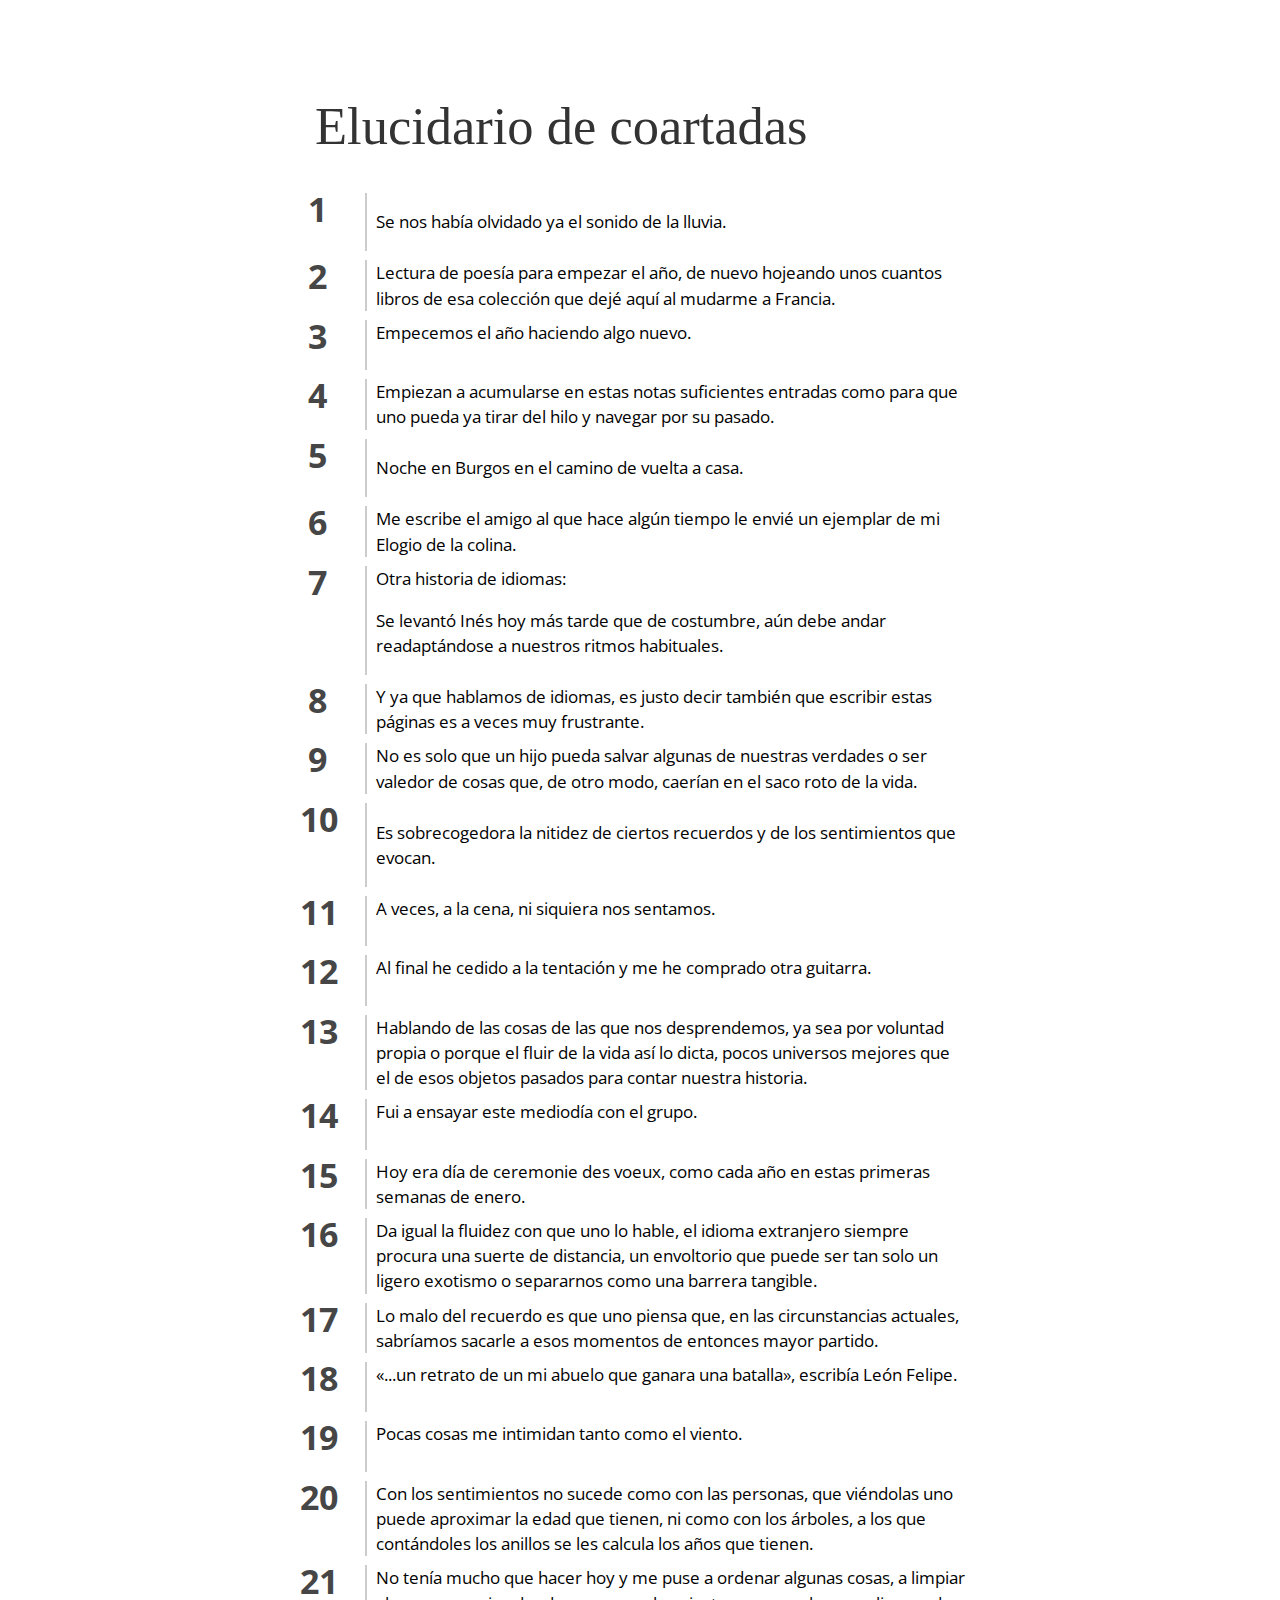
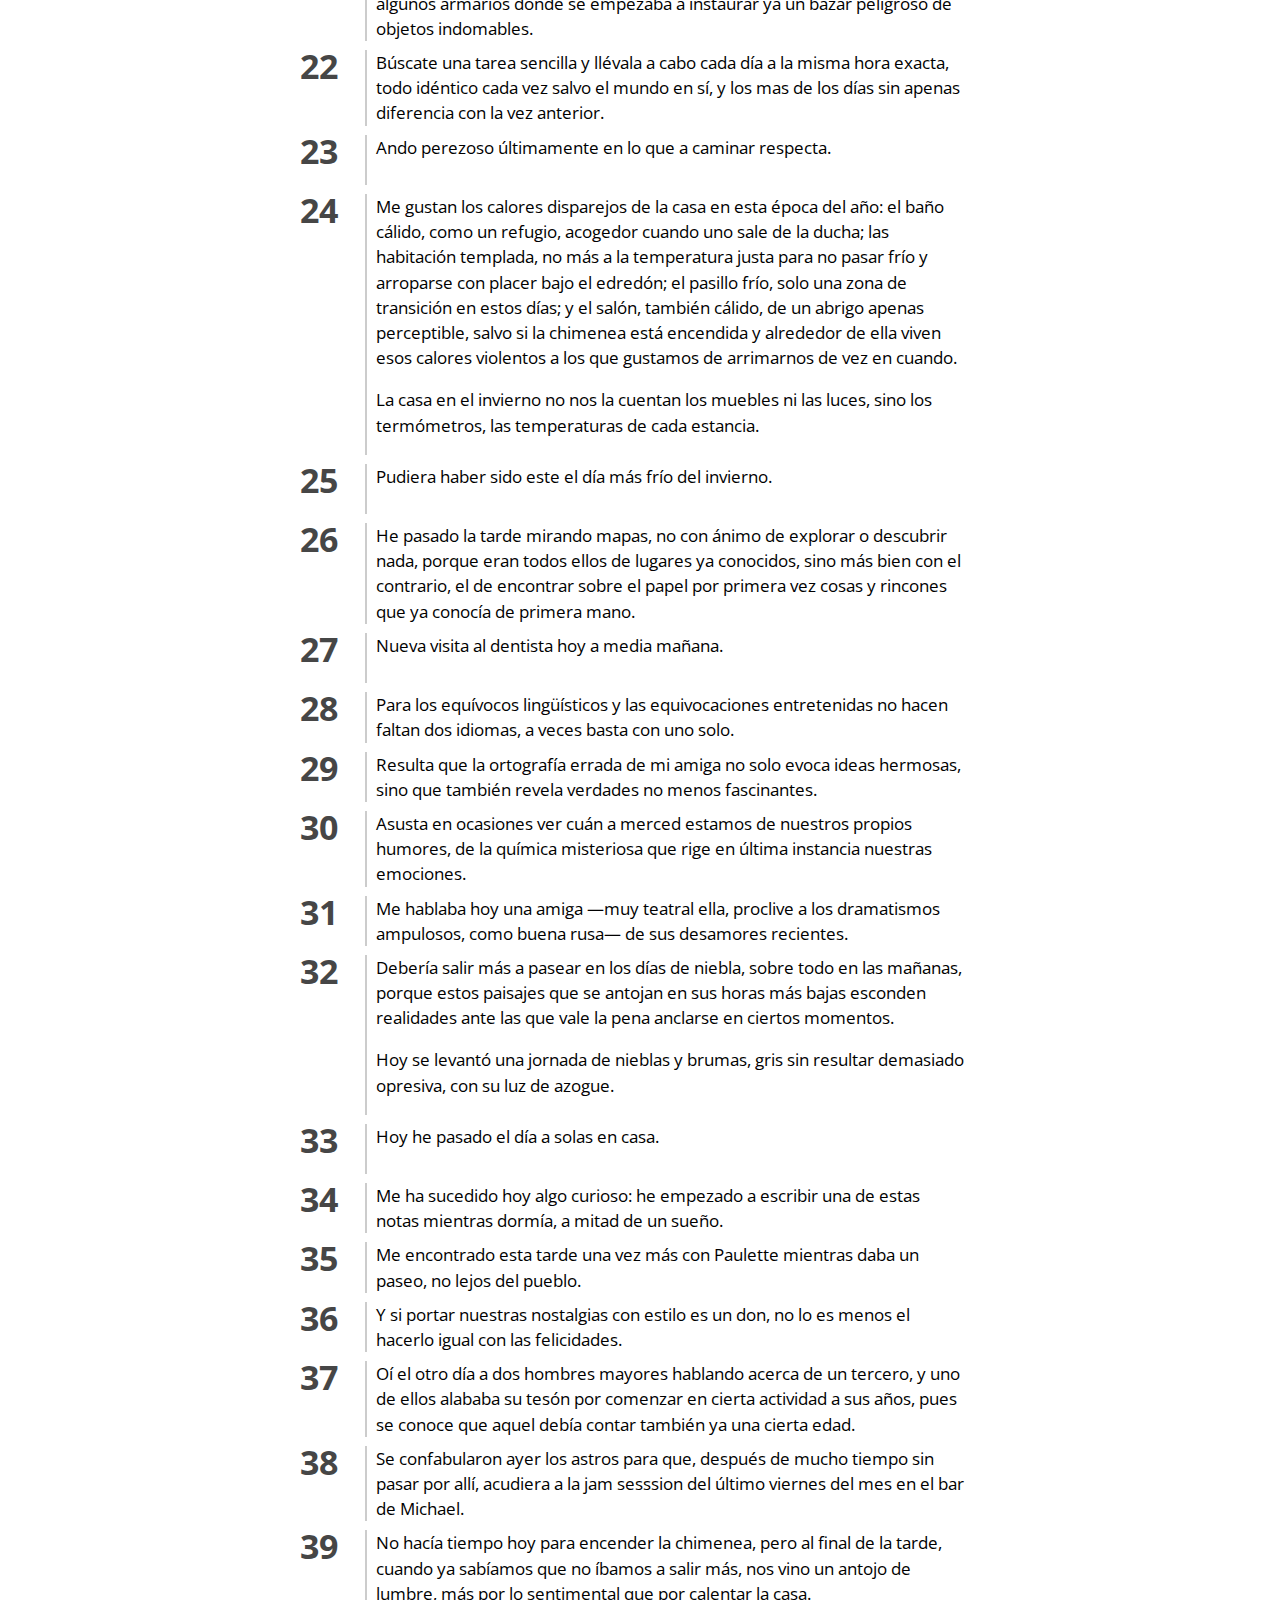
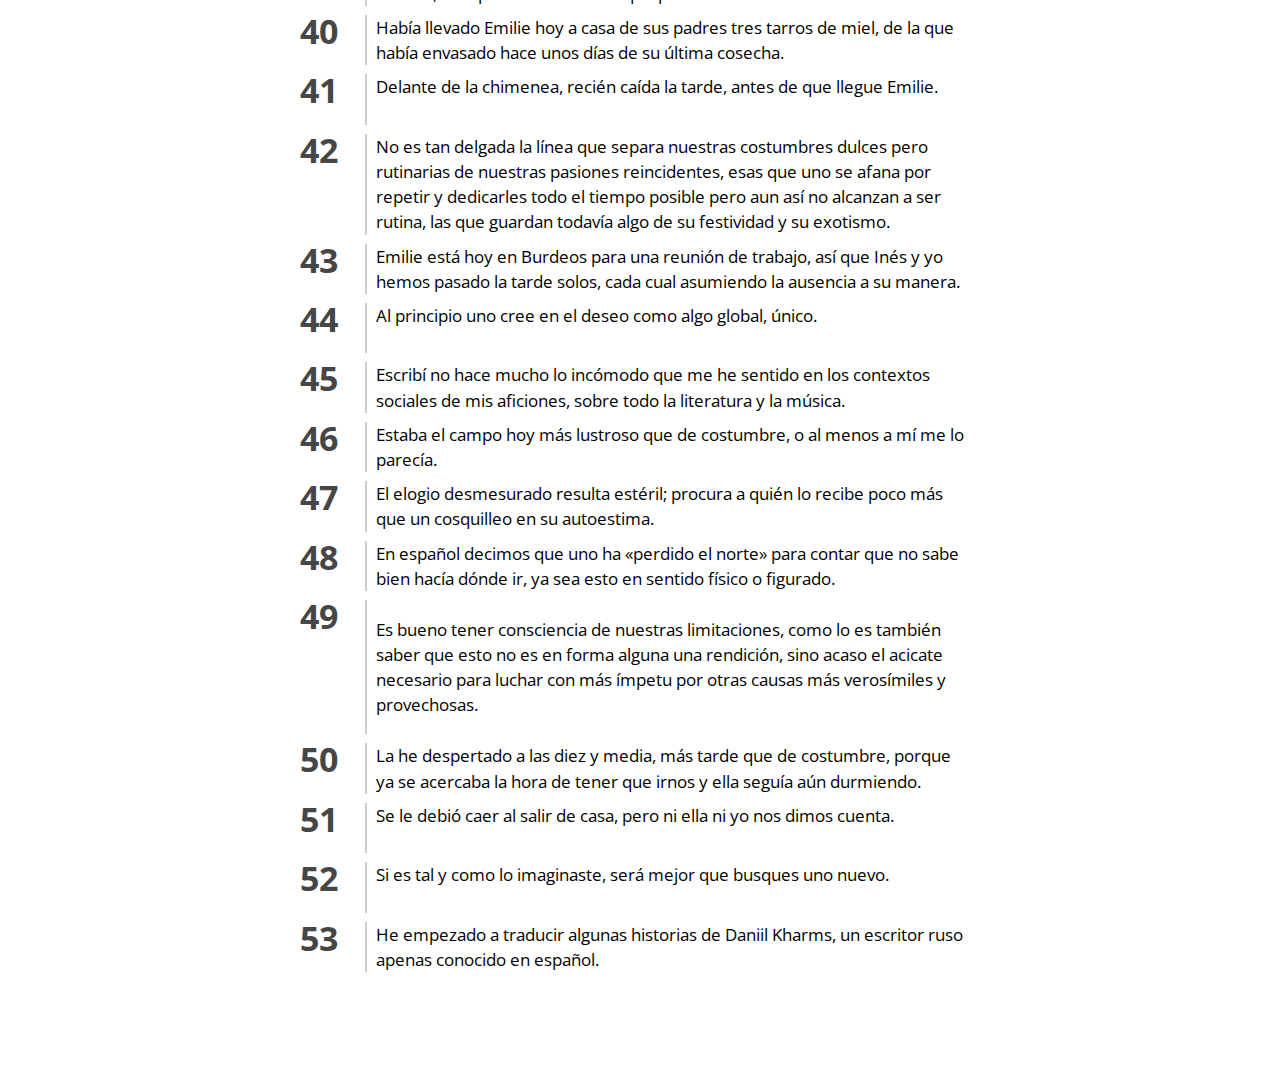
<file: texts/diarios/elucidario/index.html>
<!DOCTYPE html PUBLIC "-//W3C//DTD HTML 4.01//EN"
   "http://www.w3.org/TR/html4/strict.dtd">
<head>
	<meta http-equiv="Content-Type" content="text/html; charset=UTF-8">
	<title></title>	
<link rel="stylesheet" href="../../css/reset.css" type="text/css" media="screen, projection">
<link rel="stylesheet" href="../../css/index.css" type="text/css" media="screen, projection">
  <style>
.main {  margin:0 auto;  width:650px;   }
 </style>
  
</head>
<body>
<div class="main">
<div class="g960">
<h1>Elucidario de coartadas</h1><ol><li><a href='entradas.html#0'><h2></h2></p><p>Se nos había olvidado ya el sonido de la lluvia.</a></li><li><a href='entradas.html#1'>Lectura de poesía para empezar el año, de nuevo hojeando unos cuantos libros de esa colección que dejé aquí al mudarme a Francia.</a></li><li><a href='entradas.html#2'>Empecemos el año haciendo algo nuevo.</a></li><li><a href='entradas.html#3'>Empiezan a acumularse en estas notas suficientes entradas como para que uno pueda ya tirar del hilo y navegar por su pasado.</a></li><li><a href='entradas.html#4'> </p><p>Noche en Burgos en el camino de vuelta a casa.</a></li><li><a href='entradas.html#5'>Me escribe el amigo al que hace algún tiempo le envié un ejemplar de mi Elogio de la colina</i>.</a></li><li><a href='entradas.html#6'>Otra historia de idiomas:</p><p>Se levantó Inés hoy más tarde que de costumbre, aún debe andar readaptándose a nuestros ritmos habituales.</a></li><li><a href='entradas.html#7'>Y ya que hablamos de idiomas, es justo decir también que escribir estas páginas es a veces muy frustrante.</a></li><li><a href='entradas.html#8'>No es solo que un hijo pueda salvar algunas de nuestras verdades o ser valedor de cosas que, de otro modo, caerían en el saco roto de la vida.</a></li><li><a href='entradas.html#9'> </p><p>Es sobrecogedora la nitidez de ciertos recuerdos y de los sentimientos que evocan.</a></li><li><a href='entradas.html#10'>A veces, a la cena, ni siquiera nos sentamos.</a></li><li><a href='entradas.html#11'>Al final he cedido a la tentación y me he comprado otra guitarra.</a></li><li><a href='entradas.html#12'>Hablando de las cosas de las que nos desprendemos, ya sea por voluntad propia o porque el fluir de la vida así lo dicta, pocos universos mejores que el de esos objetos pasados para contar nuestra historia.</a></li><li><a href='entradas.html#13'>Fui a ensayar este mediodía con el grupo.</a></li><li><a href='entradas.html#14'>Hoy era día de ceremonie des voeux</i>, como cada año en estas primeras semanas de enero.</a></li><li><a href='entradas.html#15'>Da igual la fluidez con que uno lo hable, el idioma extranjero siempre procura una suerte de distancia, un envoltorio que puede ser tan solo un ligero exotismo o separarnos como una barrera tangible.</a></li><li><a href='entradas.html#16'>Lo malo del recuerdo es que uno piensa que, en las circunstancias actuales, sabríamos sacarle a esos momentos de entonces mayor partido.</a></li><li><a href='entradas.html#17'>&laquo;...un retrato de un mi abuelo que ganara una batalla&raquo;, escribía León Felipe.</a></li><li><a href='entradas.html#18'>Pocas cosas me intimidan tanto como el viento.</a></li><li><a href='entradas.html#19'>Con los sentimientos no sucede como con las personas, que viéndolas uno puede aproximar la edad que tienen, ni como con los árboles, a los que contándoles los anillos se les calcula los años que tienen.</a></li><li><a href='entradas.html#20'>No tenía mucho que hacer hoy y me puse a ordenar algunas cosas, a limpiar algunos armarios donde se empezaba a instaurar ya un bazar peligroso de objetos indomables.</a></li><li><a href='entradas.html#21'>Búscate una tarea sencilla y llévala a cabo cada día a la misma hora exacta, todo idéntico cada vez salvo el mundo en sí, y los mas de los días sin apenas diferencia con la vez anterior.</a></li><li><a href='entradas.html#22'>Ando perezoso últimamente en lo que a caminar respecta.</a></li><li><a href='entradas.html#23'>Me gustan los calores disparejos de la casa en esta época del año: el baño cálido, como un refugio, acogedor cuando uno sale de la ducha; las habitación templada, no más a la temperatura justa para no pasar frío y arroparse con placer bajo el edredón; el pasillo frío, solo una zona de transición en estos días; y el salón, también cálido, de un abrigo apenas perceptible, salvo si la chimenea está encendida y alrededor de ella viven esos calores violentos a los que gustamos de arrimarnos de vez en cuando.</p><p>La casa en el invierno no nos la cuentan los muebles ni las luces, sino los termómetros, las temperaturas de cada estancia.</a></li><li><a href='entradas.html#24'>Pudiera haber sido este el día más frío del invierno.</a></li><li><a href='entradas.html#25'>He pasado la tarde mirando mapas, no con ánimo de explorar o descubrir nada, porque eran todos ellos de lugares ya conocidos, sino más bien con el contrario, el de encontrar sobre el papel por primera vez cosas y rincones que ya conocía de primera mano.</a></li><li><a href='entradas.html#26'>Nueva visita al dentista hoy a media mañana.</a></li><li><a href='entradas.html#27'>Para los equívocos lingüísticos y las equivocaciones entretenidas no hacen faltan dos idiomas, a veces basta con uno solo.</a></li><li><a href='entradas.html#28'>Resulta que la ortografía errada de mi amiga no solo evoca ideas hermosas, sino que también revela verdades no menos fascinantes.</a></li><li><a href='entradas.html#29'>Asusta en ocasiones ver cuán a merced estamos de nuestros propios humores, de la química misteriosa que rige en última instancia nuestras emociones.</a></li><li><a href='entradas.html#30'>Me hablaba hoy una amiga &#8212;muy teatral ella, proclive a los dramatismos ampulosos, como buena rusa&#8212; de sus desamores recientes.</a></li><li><a href='entradas.html#31'>Debería salir más a pasear en los días de niebla, sobre todo en las mañanas, porque estos paisajes que se antojan en sus horas más bajas esconden realidades ante las que vale la pena anclarse en ciertos momentos.</p><p>Hoy se levantó una jornada de nieblas y brumas, gris sin resultar demasiado opresiva, con su luz de azogue.</a></li><li><a href='entradas.html#32'>Hoy he pasado el día a solas en casa.</a></li><li><a href='entradas.html#33'>Me ha sucedido hoy algo curioso: he empezado a escribir una de estas notas mientras dormía, a mitad de un sueño.</a></li><li><a href='entradas.html#34'>Me encontrado esta tarde una vez más con Paulette mientras daba un paseo, no lejos del pueblo.</a></li><li><a href='entradas.html#35'>Y si portar nuestras nostalgias con estilo es un don, no lo es menos el hacerlo igual con las felicidades.</a></li><li><a href='entradas.html#36'>Oí el otro día a dos hombres mayores hablando acerca de un tercero, y uno de ellos alababa su tesón por comenzar en cierta actividad a sus años, pues se conoce que aquel debía contar también ya una cierta edad.</a></li><li><a href='entradas.html#37'>Se confabularon ayer los astros para que, después de mucho tiempo sin pasar por allí, acudiera a la jam sesssion</i> del último viernes del mes en el bar de Michael.</a></li><li><a href='entradas.html#38'>No hacía tiempo hoy para encender la chimenea, pero al final de la tarde, cuando ya sabíamos que no íbamos a salir más, nos vino un antojo de lumbre, más por lo sentimental que por calentar la casa.</a></li><li><a href='entradas.html#39'>Había llevado Emilie hoy a casa de sus padres tres tarros de miel, de la que había envasado hace unos días de su última cosecha.</a></li><li><a href='entradas.html#40'>Delante de la chimenea, recién caída la tarde, antes de que llegue Emilie.</a></li><li><a href='entradas.html#41'>No es tan delgada la línea que separa nuestras costumbres dulces pero rutinarias de nuestras pasiones reincidentes, esas que uno se afana por repetir y dedicarles todo el tiempo posible pero aun así no alcanzan a ser rutina, las que guardan todavía algo de su festividad y su exotismo.</a></li><li><a href='entradas.html#42'>Emilie está hoy en Burdeos para una reunión de trabajo, así que Inés y yo hemos pasado la tarde solos, cada cual asumiendo la ausencia a su manera.</a></li><li><a href='entradas.html#43'>Al principio uno cree en el deseo como algo global, único.</a></li><li><a href='entradas.html#44'>Escribí no hace mucho lo incómodo que me he sentido en los contextos sociales de mis aficiones, sobre todo la literatura y la música.</a></li><li><a href='entradas.html#45'>Estaba el campo hoy más lustroso que de costumbre, o al menos a mí me lo parecía.</a></li><li><a href='entradas.html#46'>El elogio desmesurado resulta estéril; procura a quién lo recibe poco más que un cosquilleo en su autoestima.</a></li><li><a href='entradas.html#47'>En español decimos que uno ha &laquo;perdido el norte&raquo; para contar que no sabe bien hacía dónde ir, ya sea esto en sentido físico o figurado.</a></li><li><a href='entradas.html#48'> </p><p>Es bueno tener consciencia de nuestras limitaciones, como lo es también saber que esto no es en forma alguna una rendición, sino acaso el acicate necesario para luchar con más ímpetu por otras causas más verosímiles y provechosas.</a></li><li><a href='entradas.html#49'>La he despertado a las diez y media, más tarde que de costumbre, porque ya se acercaba la hora de tener que irnos y ella seguía aún durmiendo.</a></li><li><a href='entradas.html#50'>Se le debió caer al salir de casa, pero ni ella ni yo nos dimos cuenta.</a></li><li><a href='entradas.html#51'>Si es tal y como lo imaginaste, será mejor que busques uno nuevo.</a></li><li><a href='entradas.html#52'>He empezado a traducir algunas historias de Daniil Kharms, un escritor ruso apenas conocido en español.</a></li>
</div>
</div>
</body>
</file>
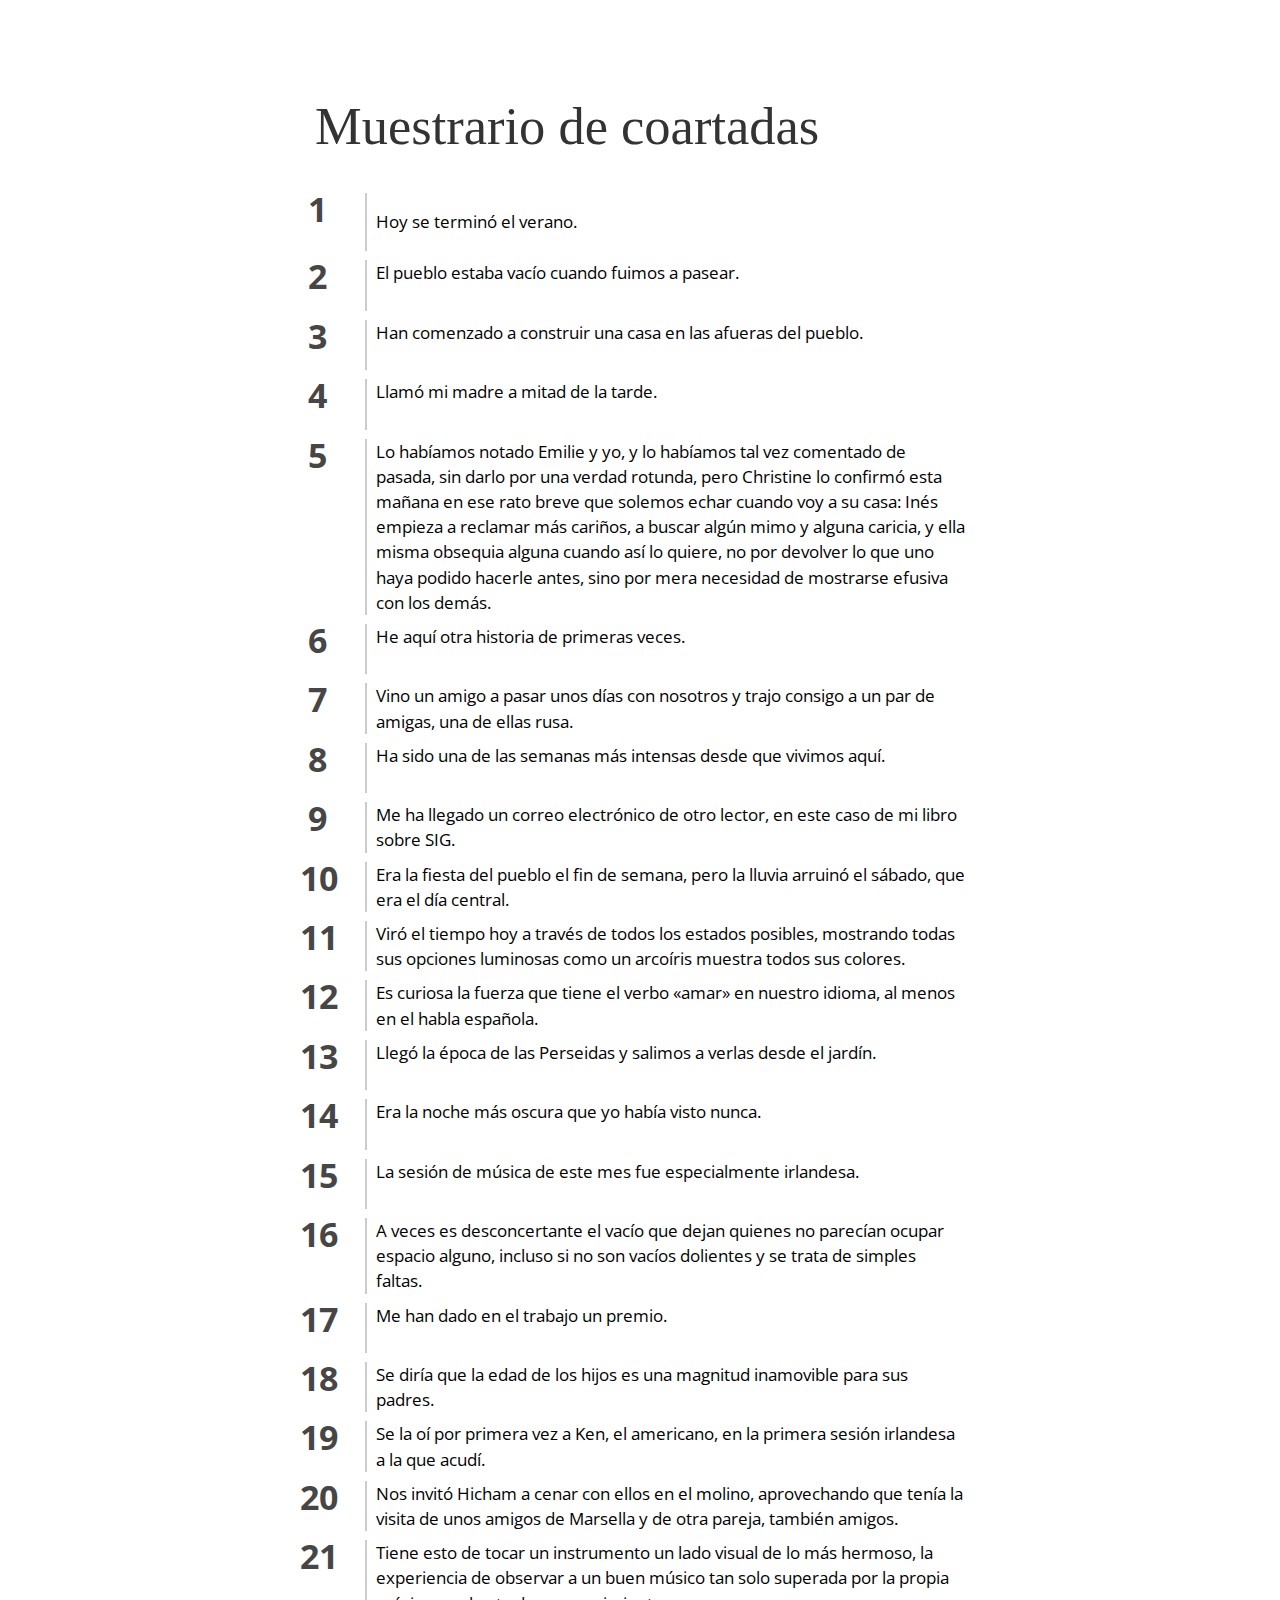
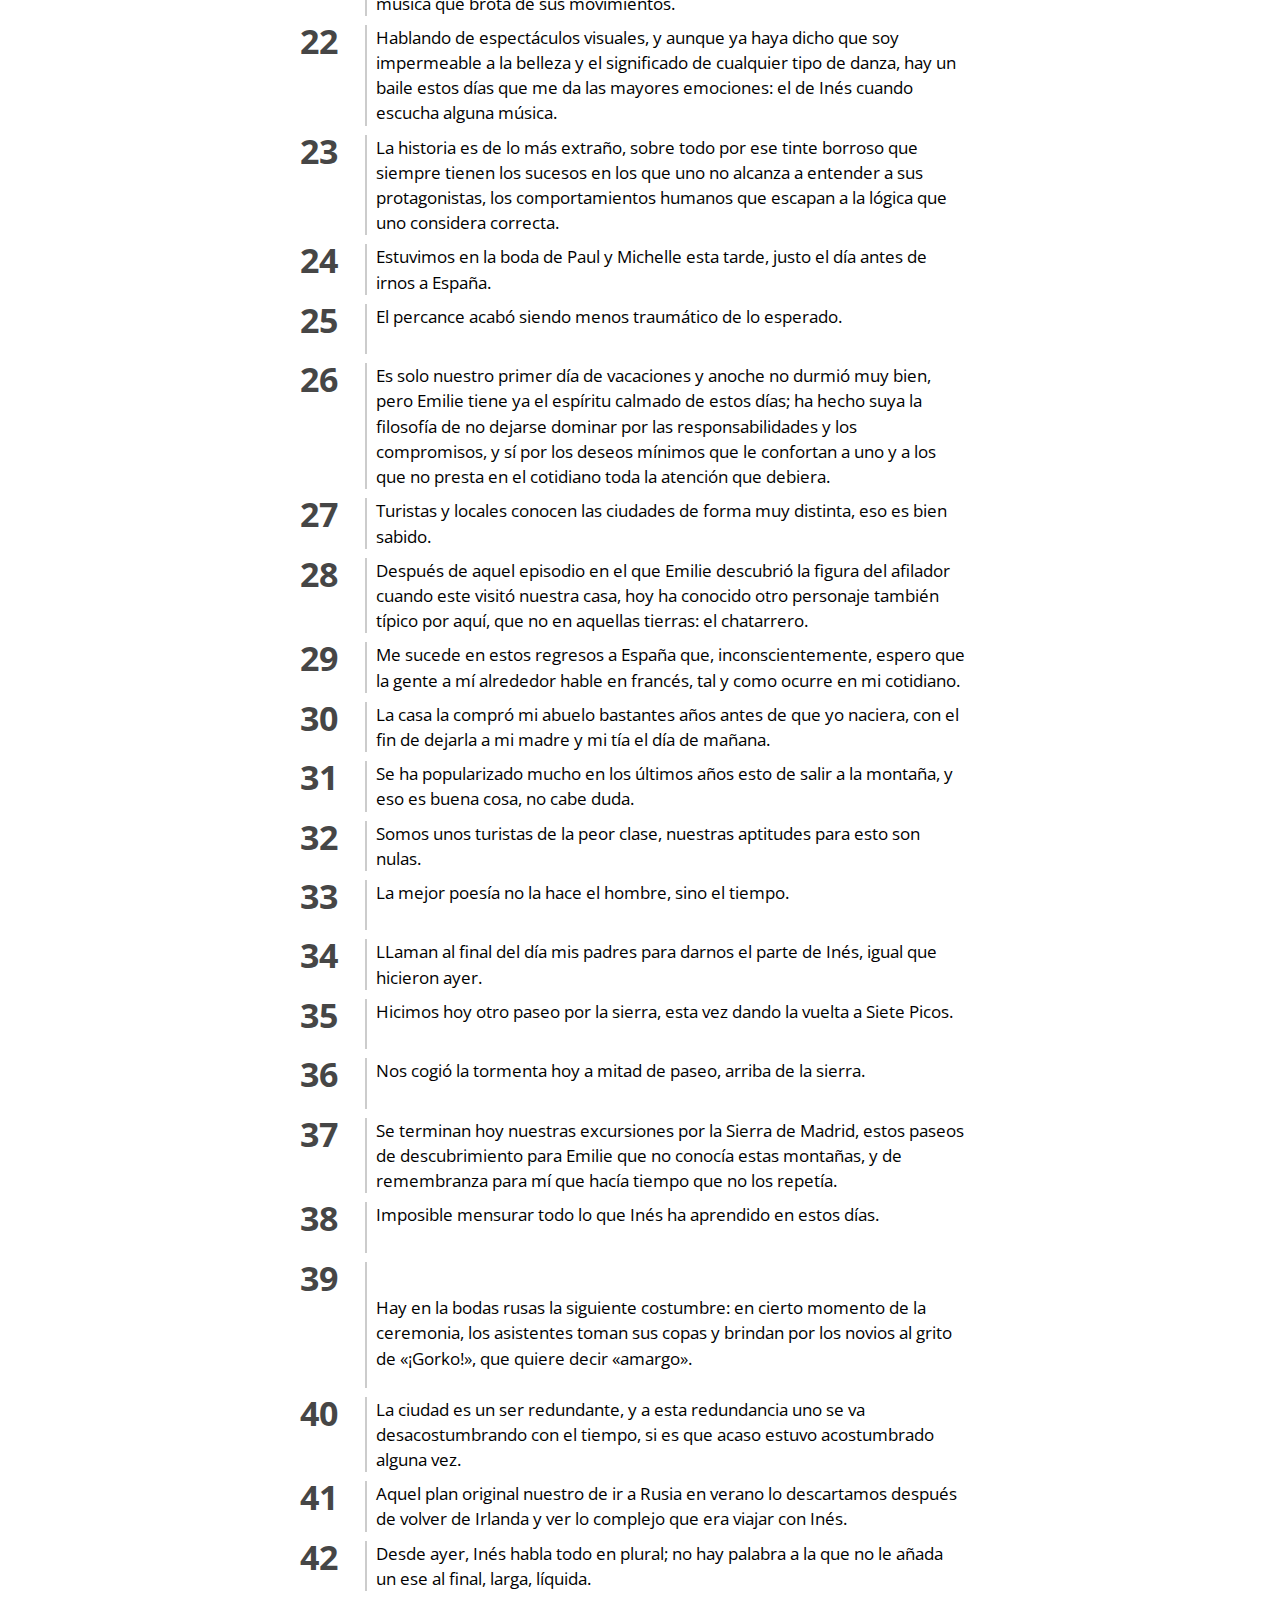
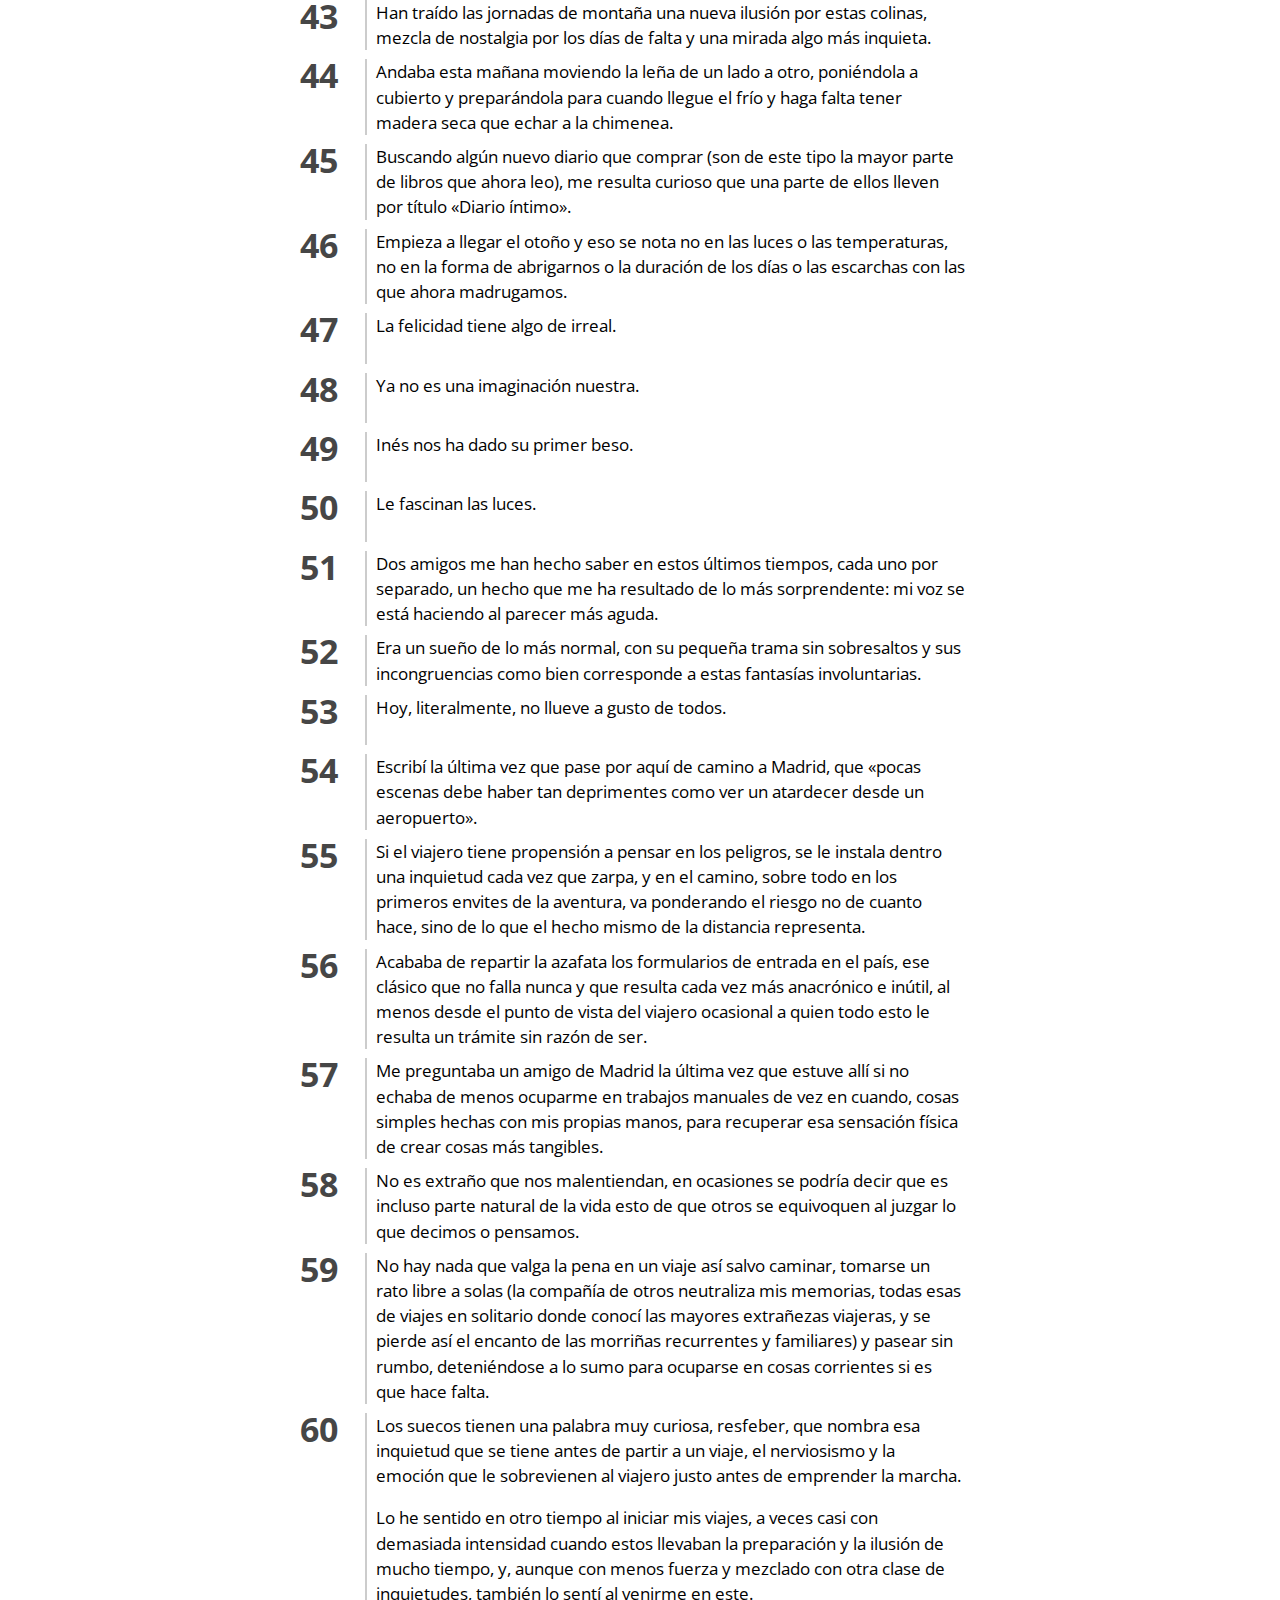
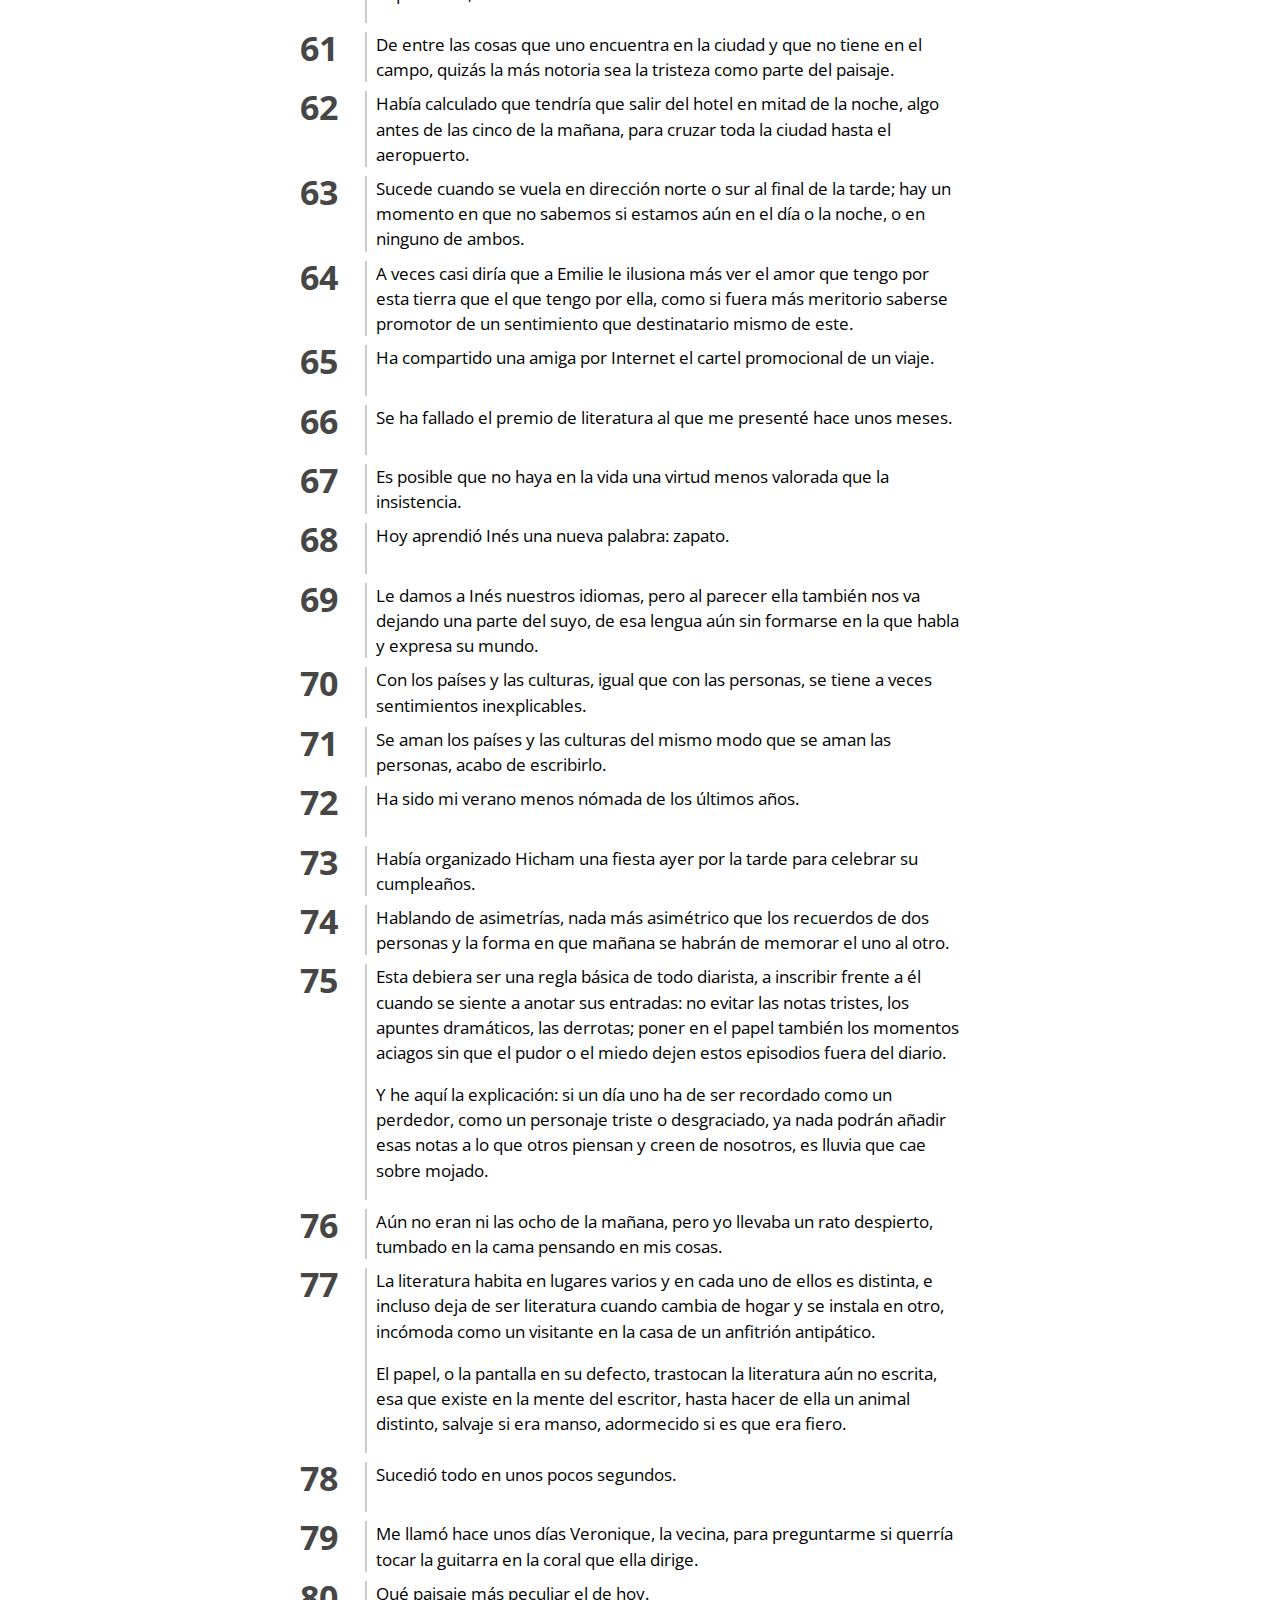
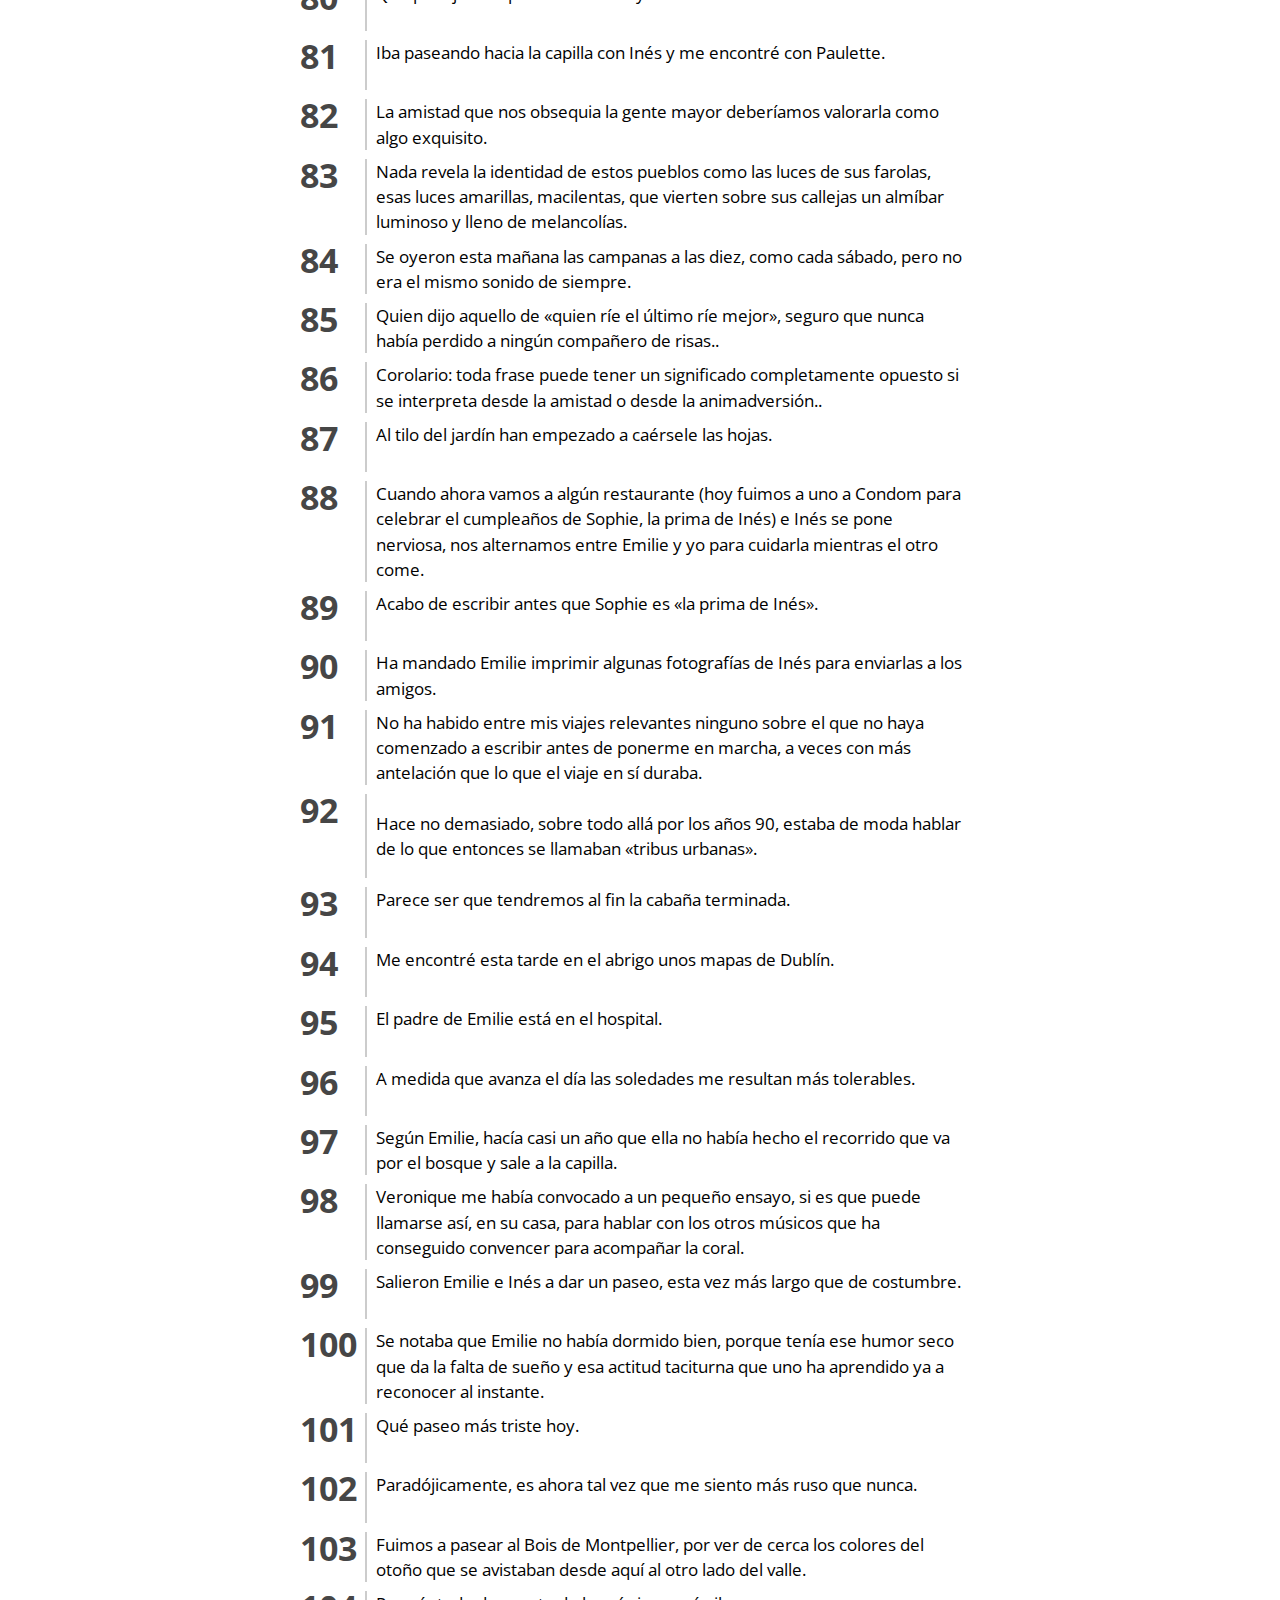
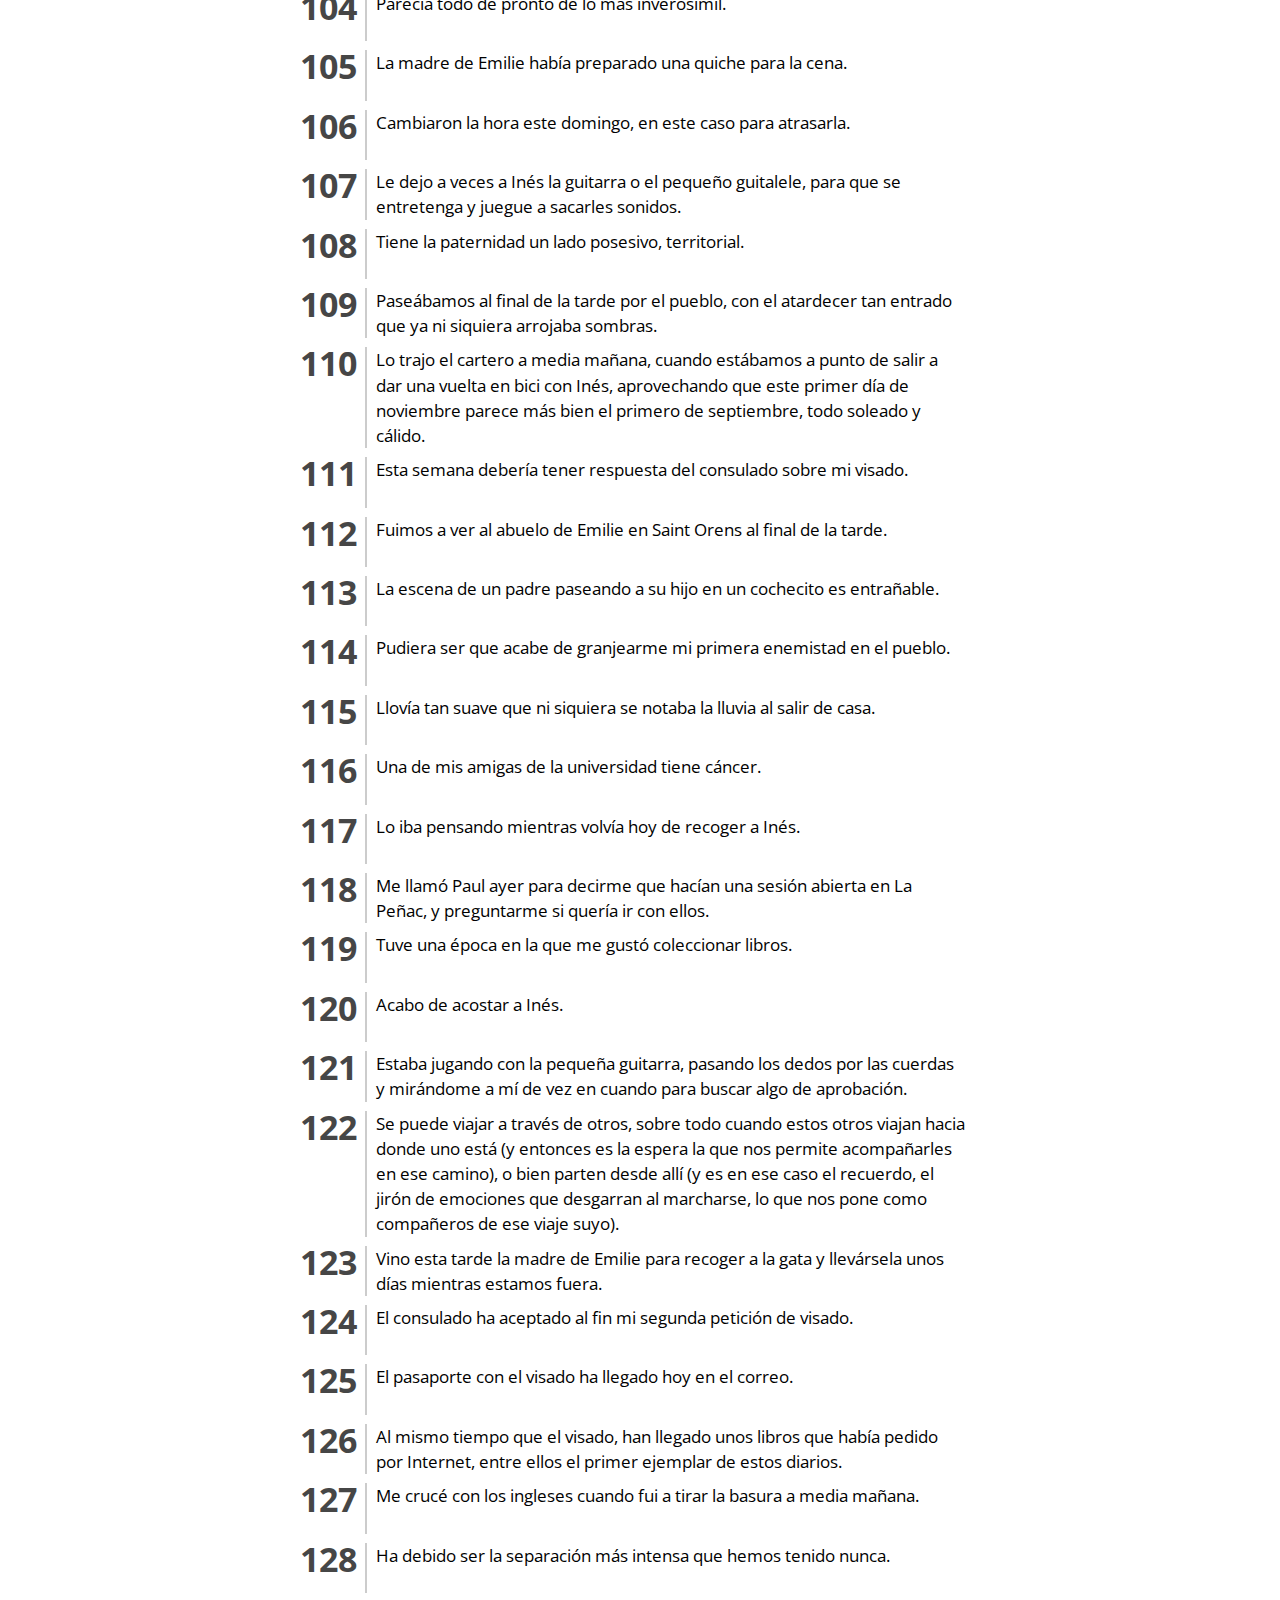
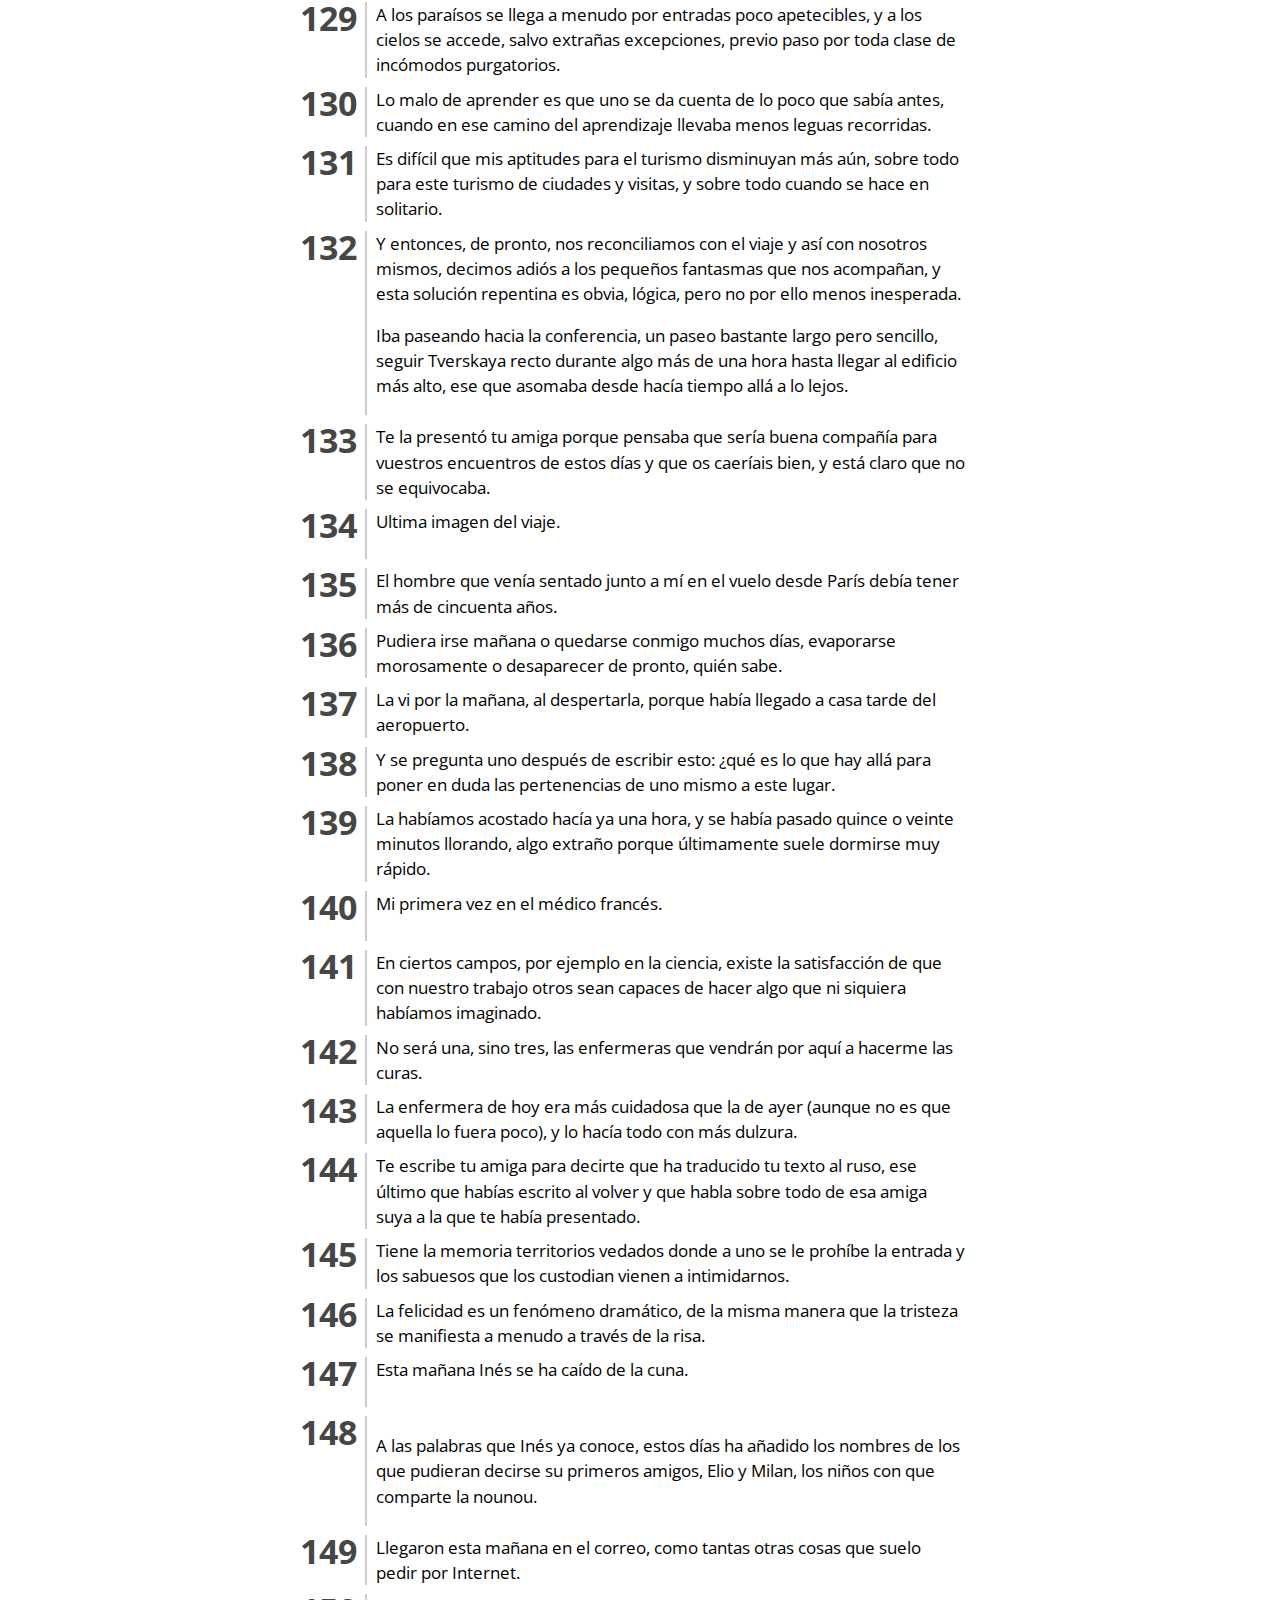
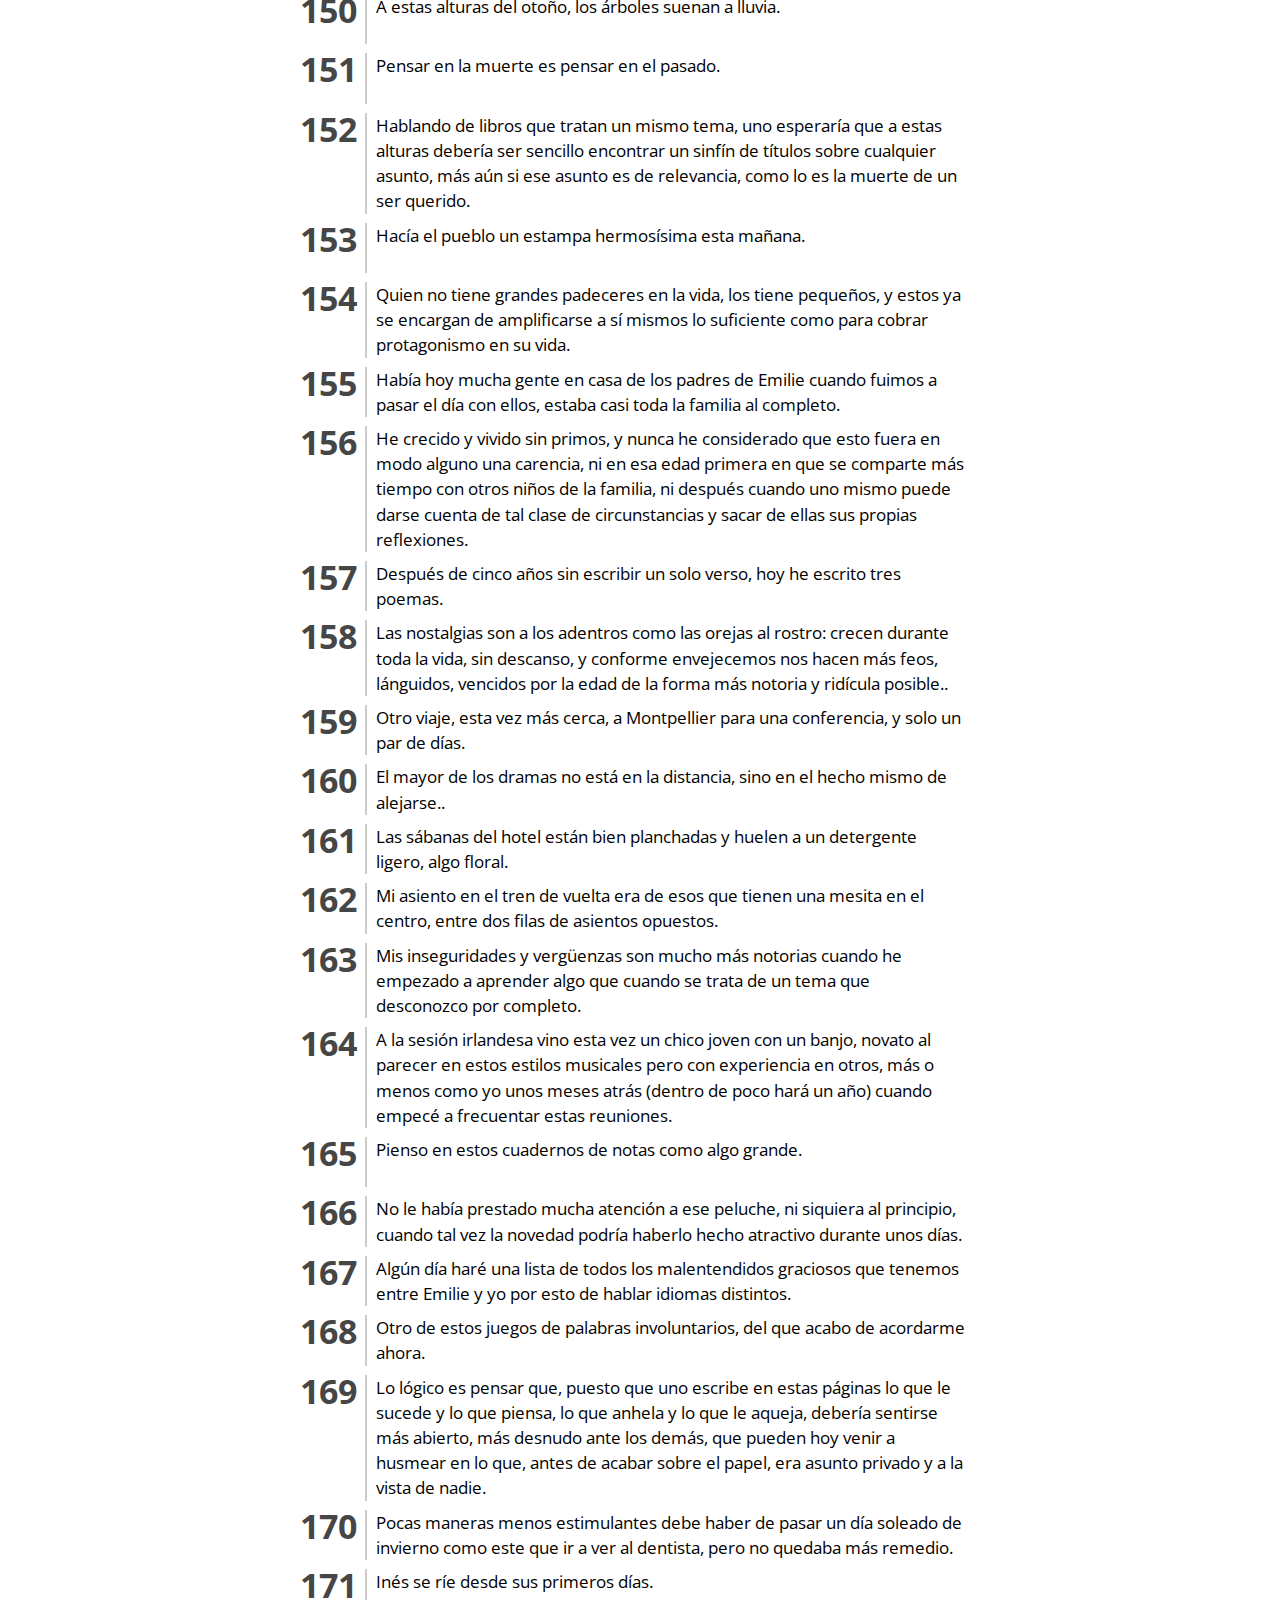
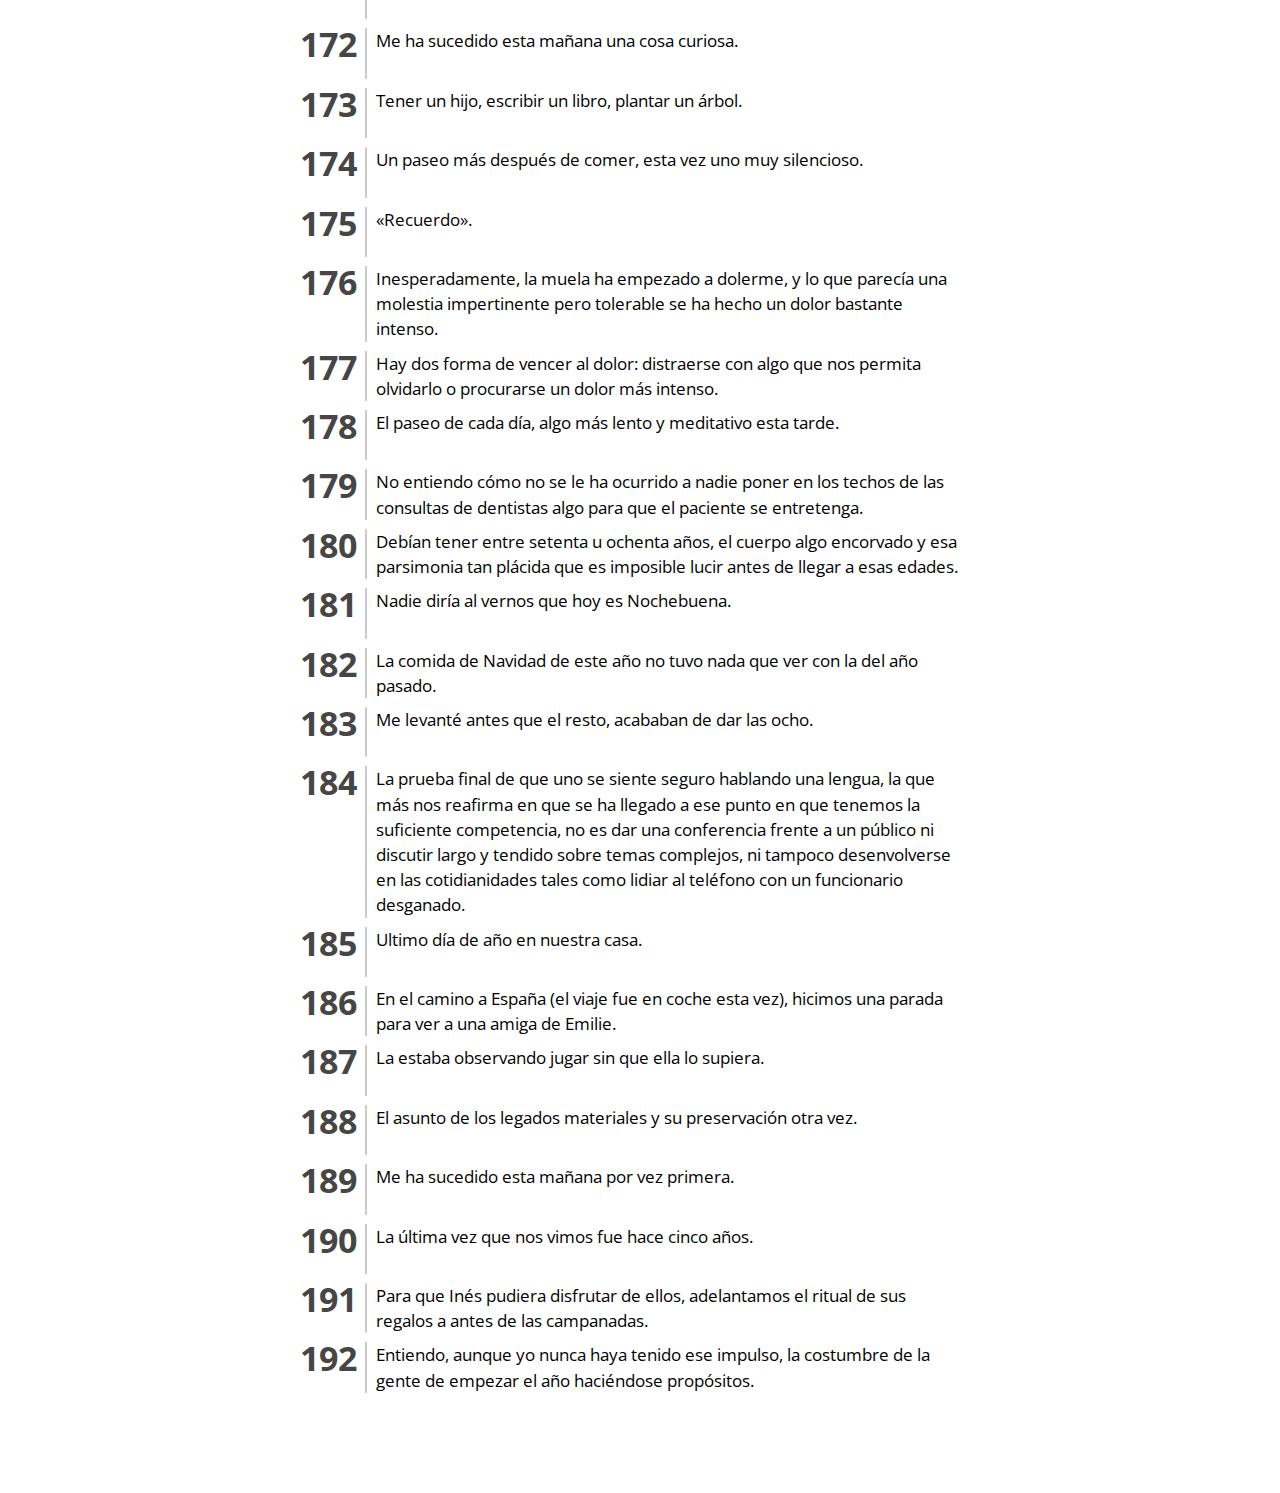
<file: texts/diarios/muestrario/index.html>
<!DOCTYPE html PUBLIC "-//W3C//DTD HTML 4.01//EN"
   "http://www.w3.org/TR/html4/strict.dtd">
<head>
	<meta http-equiv="Content-Type" content="text/html; charset=UTF-8">
	<title></title>	
<link rel="stylesheet" href="../../css/reset.css" type="text/css" media="screen, projection">
<link rel="stylesheet" href="../../css/index.css" type="text/css" media="screen, projection">
  <style>
.main {  margin:0 auto;  width:650px;   }
 </style>
  
</head>
<body>
<div class="main">
<div class="g960">
<h1>Muestrario de coartadas</h1><ol><li><a href='entradas.html#0'><h2></h2></p><p>Hoy se terminó el verano.</a></li><li><a href='entradas.html#1'>El pueblo estaba vacío cuando fuimos a pasear.</a></li><li><a href='entradas.html#2'>Han comenzado a construir una casa en las afueras del pueblo.</a></li><li><a href='entradas.html#3'>Llamó mi madre a mitad de la tarde.</a></li><li><a href='entradas.html#4'>Lo habíamos notado Emilie y yo, y lo habíamos tal vez comentado de pasada, sin darlo por una verdad rotunda, pero Christine lo confirmó esta mañana en ese rato breve que solemos echar cuando voy a su casa: Inés empieza a reclamar más cariños, a buscar algún mimo y alguna caricia, y ella misma obsequia alguna cuando así lo quiere, no por devolver lo que uno haya podido hacerle antes, sino por mera necesidad de mostrarse efusiva con los demás.</a></li><li><a href='entradas.html#5'>He aquí otra historia de primeras veces.</a></li><li><a href='entradas.html#6'>Vino un amigo a pasar unos días con nosotros y trajo consigo a un par de amigas, una de ellas rusa.</a></li><li><a href='entradas.html#7'>Ha sido una de las semanas más intensas desde que vivimos aquí.</a></li><li><a href='entradas.html#8'>Me ha llegado un correo electrónico de otro lector, en este caso de mi libro sobre SIG.</a></li><li><a href='entradas.html#9'>Era la fiesta del pueblo el fin de semana, pero la lluvia arruinó el sábado, que era el día central.</a></li><li><a href='entradas.html#10'>Viró el tiempo hoy a través de todos los estados posibles, mostrando todas sus opciones luminosas como un arcoíris muestra todos sus colores.</a></li><li><a href='entradas.html#11'>Es curiosa la fuerza que tiene el verbo &laquo;amar&raquo; en nuestro idioma, al menos en el habla española.</a></li><li><a href='entradas.html#12'>Llegó la época de las Perseidas y salimos a verlas desde el jardín.</a></li><li><a href='entradas.html#13'>Era la noche más oscura que yo había visto nunca.</a></li><li><a href='entradas.html#14'>La sesión de música de este mes fue especialmente irlandesa.</a></li><li><a href='entradas.html#15'>A veces es desconcertante el vacío que dejan quienes no parecían ocupar espacio alguno, incluso si no son vacíos dolientes y se trata de simples faltas.</a></li><li><a href='entradas.html#16'>Me han dado en el trabajo un premio.</a></li><li><a href='entradas.html#17'>Se diría que la edad de los hijos es una magnitud inamovible para sus padres.</a></li><li><a href='entradas.html#18'>Se la oí por primera vez a Ken, el americano, en la primera sesión irlandesa a la que acudí.</a></li><li><a href='entradas.html#19'>Nos invitó Hicham a cenar con ellos en el molino, aprovechando que tenía la visita de unos amigos de Marsella y de otra pareja, también amigos.</a></li><li><a href='entradas.html#20'>Tiene esto de tocar un instrumento un lado visual de lo más hermoso, la experiencia de observar a un buen músico tan solo superada por la propia música que brota de sus movimientos.</a></li><li><a href='entradas.html#21'>Hablando de espectáculos visuales, y aunque ya haya dicho que soy impermeable a la belleza y el significado de cualquier tipo de danza, hay un baile estos días que me da las mayores emociones: el de Inés cuando escucha alguna música.</a></li><li><a href='entradas.html#22'>La historia es de lo más extraño, sobre todo por ese tinte borroso que siempre tienen los sucesos en los que uno no alcanza a entender a sus protagonistas, los comportamientos humanos que escapan a la lógica que uno considera correcta.</a></li><li><a href='entradas.html#23'>Estuvimos en la boda de Paul y Michelle esta tarde, justo el día antes de irnos a España.</a></li><li><a href='entradas.html#24'>El percance acabó siendo menos traumático de lo esperado.</a></li><li><a href='entradas.html#25'>Es solo nuestro primer día de vacaciones y anoche no durmió muy bien, pero Emilie tiene ya el espíritu calmado de estos días; ha hecho suya la filosofía de no dejarse dominar por las responsabilidades y los compromisos, y sí por los deseos mínimos que le confortan a uno y a los que no presta en el cotidiano toda la atención que debiera.</a></li><li><a href='entradas.html#26'>Turistas y locales conocen las ciudades de forma muy distinta, eso es bien sabido.</a></li><li><a href='entradas.html#27'>Después de aquel episodio en el que Emilie descubrió la figura del afilador cuando este visitó nuestra casa, hoy ha conocido otro personaje también típico  por aquí, que no en aquellas tierras: el chatarrero.</a></li><li><a href='entradas.html#28'>Me sucede en estos regresos a España que, inconscientemente, espero que la gente a mí alrededor hable en francés, tal y como ocurre en mi cotidiano.</a></li><li><a href='entradas.html#29'>La casa la compró mi abuelo bastantes años antes de que yo naciera, con el fin de dejarla a mi madre y mi tía el día de mañana.</a></li><li><a href='entradas.html#30'>Se ha popularizado mucho en los últimos años esto de salir a la montaña, y eso es buena cosa, no cabe duda.</a></li><li><a href='entradas.html#31'>Somos unos turistas de la peor clase, nuestras aptitudes para esto son nulas.</a></li><li><a href='entradas.html#32'>La mejor poesía no la hace el hombre, sino el tiempo.</a></li><li><a href='entradas.html#33'>LLaman al final del día mis padres para darnos el parte de Inés, igual que hicieron ayer.</a></li><li><a href='entradas.html#34'>Hicimos hoy otro paseo por la sierra, esta vez dando la vuelta a Siete Picos.</a></li><li><a href='entradas.html#35'>Nos cogió la tormenta hoy a mitad de paseo, arriba de la sierra.</a></li><li><a href='entradas.html#36'>Se terminan hoy nuestras excursiones por la Sierra de Madrid, estos paseos de descubrimiento para Emilie que no conocía estas montañas, y de remembranza para mí que hacía tiempo que no los repetía.</a></li><li><a href='entradas.html#37'>Imposible mensurar todo lo que Inés ha aprendido en estos días.</a></li><li><a href='entradas.html#38'></p></p><p>Hay en la bodas rusas la siguiente costumbre: en cierto momento de la ceremonia, los asistentes toman sus copas y brindan por los novios al grito de &laquo;¡Gorko!&raquo;, que quiere decir &laquo;amargo&raquo;.</a></li><li><a href='entradas.html#39'>La ciudad es un ser redundante, y a esta redundancia uno se va desacostumbrando con el tiempo, si es que acaso estuvo acostumbrado alguna vez.</a></li><li><a href='entradas.html#40'>Aquel plan original nuestro de ir a Rusia en verano lo descartamos después de volver de Irlanda y ver lo complejo que era viajar con Inés.</a></li><li><a href='entradas.html#41'>Desde ayer, Inés habla todo en plural; no hay palabra a la que no le añada un ese al final, larga, líquida.</a></li><li><a href='entradas.html#42'>Han traído las jornadas de montaña una nueva ilusión por estas colinas, mezcla de nostalgia por los días de falta y una mirada algo más inquieta.</a></li><li><a href='entradas.html#43'>Andaba esta mañana moviendo la leña de un lado a otro, poniéndola a cubierto y preparándola para cuando llegue el frío y haga falta tener madera seca que echar a la chimenea.</a></li><li><a href='entradas.html#44'>Buscando algún nuevo diario que comprar (son de este tipo la mayor parte de libros que ahora leo), me resulta curioso que una parte de ellos lleven por título &laquo;Diario íntimo&raquo;.</a></li><li><a href='entradas.html#45'>Empieza a llegar el otoño y eso se nota no en las luces o las temperaturas, no en la forma de abrigarnos o la duración de los días o las escarchas con las que ahora madrugamos.</a></li><li><a href='entradas.html#46'>La felicidad tiene algo de irreal.</a></li><li><a href='entradas.html#47'>Ya no es una imaginación nuestra.</a></li><li><a href='entradas.html#48'>Inés nos ha dado su primer beso.</a></li><li><a href='entradas.html#49'>Le fascinan las luces.</a></li><li><a href='entradas.html#50'>Dos amigos me han hecho saber en estos últimos tiempos, cada uno por separado, un hecho que me ha resultado de lo más sorprendente: mi voz se está haciendo al parecer más aguda.</a></li><li><a href='entradas.html#51'>Era un sueño de lo más normal, con su pequeña trama sin sobresaltos y sus incongruencias como bien corresponde a estas fantasías involuntarias.</a></li><li><a href='entradas.html#52'>Hoy, literalmente, no llueve a gusto de todos.</a></li><li><a href='entradas.html#53'>Escribí la última vez que pase por aquí de camino a Madrid, que &laquo;pocas escenas debe haber tan deprimentes como ver un atardecer desde un aeropuerto&raquo;.</a></li><li><a href='entradas.html#54'>Si el viajero tiene propensión a pensar en los peligros, se le instala dentro una inquietud cada vez que zarpa, y en el camino, sobre todo en los primeros envites de la aventura, va ponderando el riesgo no de cuanto hace, sino de lo que el hecho mismo de la distancia representa.</a></li><li><a href='entradas.html#55'>Acababa de repartir la azafata los formularios de entrada en el país, ese clásico que no falla nunca y que resulta cada vez más anacrónico e inútil, al menos desde el punto de vista del viajero ocasional a quien todo esto le resulta un trámite sin razón de ser.</a></li><li><a href='entradas.html#56'>Me preguntaba un amigo de Madrid la última vez que estuve allí si no echaba de menos ocuparme en trabajos manuales de vez en cuando, cosas simples hechas con mis propias manos, para recuperar esa sensación física de crear cosas más tangibles.</a></li><li><a href='entradas.html#57'>No es extraño que nos malentiendan, en ocasiones se podría decir que es incluso parte natural de la vida esto de que otros se equivoquen al juzgar lo que decimos o pensamos.</a></li><li><a href='entradas.html#58'>No hay nada que valga la pena en un viaje así salvo caminar, tomarse un rato libre a solas (la compañía de otros neutraliza mis memorias, todas esas de viajes en solitario donde conocí las mayores extrañezas viajeras, y se pierde así el encanto de las morriñas recurrentes y familiares) y pasear sin rumbo, deteniéndose a lo sumo para ocuparse en cosas corrientes si es que hace falta.</a></li><li><a href='entradas.html#59'>Los suecos tienen una palabra muy curiosa, resfeber</i>, que nombra esa inquietud que se tiene antes de partir a un viaje, el nerviosismo y la emoción que le sobrevienen al viajero justo antes de emprender la marcha.</p><p>Lo he sentido en otro tiempo al iniciar mis viajes, a veces casi con demasiada intensidad cuando estos llevaban la preparación y la ilusión de mucho tiempo, y, aunque con menos fuerza y mezclado con otra clase de inquietudes, también lo sentí al venirme en este.</a></li><li><a href='entradas.html#60'>De entre las cosas que uno encuentra en la ciudad y que no tiene en el campo, quizás la más notoria sea la tristeza como parte del paisaje.</a></li><li><a href='entradas.html#61'>Había calculado que tendría que salir del hotel en mitad de la noche, algo antes de las cinco de la mañana, para cruzar toda la ciudad hasta el aeropuerto.</a></li><li><a href='entradas.html#62'>Sucede cuando se vuela en dirección norte o sur al final de la tarde; hay un momento en que no sabemos si estamos aún en el día o la noche, o en ninguno de ambos.</a></li><li><a href='entradas.html#63'>A veces casi diría que a Emilie le ilusiona más ver el amor que tengo por esta tierra que el que tengo por ella, como si fuera más meritorio saberse promotor de un sentimiento que destinatario mismo de este.</a></li><li><a href='entradas.html#64'>Ha compartido una amiga por Internet el cartel promocional de un viaje.</a></li><li><a href='entradas.html#65'>Se ha fallado el premio de literatura al que me presenté hace unos meses.</a></li><li><a href='entradas.html#66'>Es posible que no haya en la vida una virtud menos valorada que la insistencia.</a></li><li><a href='entradas.html#67'>Hoy aprendió Inés una nueva palabra: zapato.</a></li><li><a href='entradas.html#68'>Le damos a Inés nuestros idiomas, pero al parecer ella también nos va dejando una parte del suyo, de esa lengua aún sin formarse en la que habla y expresa su mundo.</a></li><li><a href='entradas.html#69'>Con los países y las culturas, igual que con las personas, se tiene a veces sentimientos inexplicables.</a></li><li><a href='entradas.html#70'>Se aman los países y las culturas del mismo modo que se aman las personas, acabo de escribirlo.</a></li><li><a href='entradas.html#71'>Ha sido mi verano menos nómada de los últimos años.</a></li><li><a href='entradas.html#72'>Había organizado Hicham una fiesta ayer por la tarde para celebrar su cumpleaños.</a></li><li><a href='entradas.html#73'>Hablando de asimetrías, nada más asimétrico que los recuerdos de dos personas y la forma en que mañana se habrán de memorar el uno al otro.</a></li><li><a href='entradas.html#74'>Esta debiera ser una regla básica de todo diarista, a inscribir frente a él cuando se siente a anotar sus entradas: no evitar las notas tristes, los apuntes dramáticos, las derrotas; poner en el papel también los momentos aciagos sin que el pudor o el miedo dejen estos episodios fuera del diario.</p><p>Y he aquí la explicación: si un día uno ha de ser recordado como un perdedor, como un personaje triste o desgraciado, ya nada podrán añadir esas notas a lo que otros piensan y creen de nosotros, es lluvia que cae sobre mojado.</a></li><li><a href='entradas.html#75'>Aún no eran ni las ocho de la mañana, pero yo llevaba un rato despierto, tumbado en la cama pensando en mis cosas.</a></li><li><a href='entradas.html#76'>La literatura habita en lugares varios y en cada uno de ellos es distinta, e incluso deja de ser literatura cuando cambia de hogar y se instala en otro, incómoda como un visitante en la casa de un anfitrión antipático.</p><p>El papel, o la pantalla en su defecto, trastocan la literatura aún no escrita, esa que existe en la mente del escritor, hasta hacer de ella un animal distinto, salvaje si era manso, adormecido si es que era fiero.</a></li><li><a href='entradas.html#77'>Sucedió todo en unos pocos segundos.</a></li><li><a href='entradas.html#78'>Me llamó hace unos días Veronique, la vecina, para preguntarme si querría tocar la guitarra en la coral que ella dirige.</a></li><li><a href='entradas.html#79'>Qué paisaje más peculiar el de hoy.</a></li><li><a href='entradas.html#80'>Iba paseando hacia la capilla con Inés y me encontré con Paulette.</a></li><li><a href='entradas.html#81'>La amistad que nos obsequia la gente mayor deberíamos valorarla como algo exquisito.</a></li><li><a href='entradas.html#82'>Nada revela la identidad de estos pueblos como las luces de sus farolas, esas luces amarillas, macilentas, que vierten sobre sus callejas un almíbar luminoso y lleno de melancolías.</a></li><li><a href='entradas.html#83'>Se oyeron esta mañana las campanas a las diez, como cada sábado, pero no era el mismo sonido de siempre.</a></li><li><a href='entradas.html#84'>Quien dijo aquello de &laquo;quien ríe el último ríe mejor&raquo;, seguro que nunca había perdido a ningún compañero de risas..</a></li><li><a href='entradas.html#85'>Corolario: toda frase puede tener un significado completamente opuesto si se interpreta desde la amistad o desde la animadversión..</a></li><li><a href='entradas.html#86'>Al tilo del jardín han empezado a caérsele las hojas.</a></li><li><a href='entradas.html#87'>Cuando ahora vamos a algún restaurante (hoy fuimos a uno a Condom para celebrar el cumpleaños de Sophie, la prima de Inés) e Inés se pone nerviosa, nos alternamos entre Emilie y yo para cuidarla mientras el otro come.</a></li><li><a href='entradas.html#88'>Acabo de escribir antes que Sophie es &laquo;la prima de Inés&raquo;.</a></li><li><a href='entradas.html#89'>Ha mandado Emilie imprimir algunas fotografías de Inés para enviarlas a los amigos.</a></li><li><a href='entradas.html#90'>No ha habido entre mis viajes relevantes ninguno sobre el que no haya comenzado a escribir antes de ponerme en marcha, a veces con más antelación que lo que el viaje en sí duraba.</a></li><li><a href='entradas.html#91'> </p><p>Hace no demasiado, sobre todo allá por los años 90, estaba de moda hablar de lo que entonces se llamaban &laquo;tribus urbanas&raquo;.</a></li><li><a href='entradas.html#92'>Parece ser que tendremos al fin la cabaña terminada.</a></li><li><a href='entradas.html#93'>Me encontré esta tarde en el abrigo unos mapas de Dublín.</a></li><li><a href='entradas.html#94'>El padre de Emilie está en el hospital.</a></li><li><a href='entradas.html#95'>A medida que avanza el día las soledades me resultan más tolerables.</a></li><li><a href='entradas.html#96'>Según Emilie, hacía casi un año que ella no había hecho el recorrido que va por el bosque y sale a la capilla.</a></li><li><a href='entradas.html#97'>Veronique me había convocado a un pequeño ensayo, si es que puede llamarse así, en su casa, para hablar con los otros músicos que ha conseguido convencer para acompañar la coral.</a></li><li><a href='entradas.html#98'>Salieron Emilie e Inés a dar un paseo, esta vez más largo que de costumbre.</a></li><li><a href='entradas.html#99'>Se notaba que Emilie no había dormido bien, porque tenía ese humor seco que da la falta de sueño y esa actitud taciturna que uno ha aprendido ya a reconocer al instante.</a></li><li><a href='entradas.html#100'>Qué paseo más triste hoy.</a></li><li><a href='entradas.html#101'>Paradójicamente, es ahora tal vez que me siento más ruso que nunca.</a></li><li><a href='entradas.html#102'>Fuimos a pasear al Bois de Montpellier, por ver de cerca los colores del otoño que se avistaban desde aquí al otro lado del valle.</a></li><li><a href='entradas.html#103'>Parecía todo de pronto de lo más inverosímil.</a></li><li><a href='entradas.html#104'>La madre de Emilie había preparado una quiche</i> para la cena.</a></li><li><a href='entradas.html#105'>Cambiaron la hora este domingo, en este caso para atrasarla.</a></li><li><a href='entradas.html#106'>Le dejo a veces a Inés la guitarra o el pequeño guitalele, para que se entretenga y juegue a sacarles sonidos.</a></li><li><a href='entradas.html#107'>Tiene la paternidad un lado posesivo, territorial.</a></li><li><a href='entradas.html#108'>Paseábamos al final de la tarde por el pueblo, con el atardecer tan entrado que ya ni siquiera arrojaba sombras.</a></li><li><a href='entradas.html#109'>Lo trajo el cartero a media mañana, cuando estábamos a punto de salir a dar una vuelta en bici con Inés, aprovechando que este primer día de noviembre parece más bien el primero de septiembre, todo soleado y cálido.</a></li><li><a href='entradas.html#110'>Esta semana debería tener respuesta del consulado sobre mi visado.</a></li><li><a href='entradas.html#111'>Fuimos a ver al abuelo de Emilie en Saint Orens al final de la tarde.</a></li><li><a href='entradas.html#112'>La escena de un padre paseando a su hijo en un cochecito es entrañable.</a></li><li><a href='entradas.html#113'>Pudiera ser que acabe de granjearme mi primera enemistad en el pueblo.</a></li><li><a href='entradas.html#114'>Llovía tan suave que ni siquiera se notaba la lluvia al salir de casa.</a></li><li><a href='entradas.html#115'>Una de mis amigas de la universidad tiene cáncer.</a></li><li><a href='entradas.html#116'>Lo iba pensando mientras volvía hoy de recoger a Inés.</a></li><li><a href='entradas.html#117'>Me llamó Paul ayer para decirme que hacían una sesión abierta en La Peñac, y preguntarme si quería ir con ellos.</a></li><li><a href='entradas.html#118'>Tuve una época en la que me gustó coleccionar libros.</a></li><li><a href='entradas.html#119'>Acabo de acostar a Inés.</a></li><li><a href='entradas.html#120'>Estaba jugando con la pequeña guitarra, pasando los dedos por las cuerdas y mirándome a mí de vez en cuando para buscar algo de aprobación.</a></li><li><a href='entradas.html#121'>Se puede viajar a través de otros, sobre todo cuando estos otros viajan hacia donde uno está (y entonces es la espera la que nos permite acompañarles en ese camino), o bien parten desde allí (y es en ese caso el recuerdo, el jirón de emociones que desgarran al marcharse, lo que nos pone como compañeros de ese viaje suyo).</a></li><li><a href='entradas.html#122'>Vino esta tarde la madre de Emilie para recoger a la gata y llevársela unos días mientras estamos fuera.</a></li><li><a href='entradas.html#123'>El consulado ha aceptado al fin mi segunda petición de visado.</a></li><li><a href='entradas.html#124'>El pasaporte con el visado ha llegado hoy en el correo.</a></li><li><a href='entradas.html#125'>Al mismo tiempo que el visado, han llegado unos libros que había pedido por Internet, entre ellos el primer ejemplar de estos diarios.</a></li><li><a href='entradas.html#126'>Me crucé con los ingleses cuando fui a tirar la basura a media mañana.</a></li><li><a href='entradas.html#127'>Ha debido ser la separación más intensa que hemos tenido nunca.</a></li><li><a href='entradas.html#128'>A los paraísos se llega a menudo por entradas poco apetecibles, y a los cielos se accede, salvo extrañas excepciones, previo paso por toda clase de incómodos purgatorios.</a></li><li><a href='entradas.html#129'>Lo malo de aprender es que uno se da cuenta de lo poco que sabía antes, cuando en ese camino del aprendizaje llevaba menos leguas recorridas.</a></li><li><a href='entradas.html#130'>Es difícil que mis aptitudes para el turismo disminuyan más aún, sobre todo para este turismo de ciudades y visitas, y sobre todo cuando se hace en solitario.</a></li><li><a href='entradas.html#131'>Y entonces, de pronto, nos reconciliamos con el viaje y así con nosotros mismos, decimos adiós a los pequeños fantasmas que nos acompañan, y esta solución repentina es obvia, lógica, pero no por ello menos inesperada.</p><p>Iba paseando hacia la conferencia, un paseo bastante largo pero sencillo, seguir Tverskaya recto durante algo más de una hora hasta llegar al edificio más alto, ese que asomaba desde hacía tiempo allá a lo lejos.</a></li><li><a href='entradas.html#132'>Te la presentó tu amiga porque pensaba que sería buena compañía para vuestros encuentros de estos días y que os caeríais bien, y está claro que no se equivocaba.</a></li><li><a href='entradas.html#133'>Ultima imagen del viaje.</a></li><li><a href='entradas.html#134'>El hombre que venía sentado junto a mí en el vuelo desde París debía tener más de cincuenta años.</a></li><li><a href='entradas.html#135'>Pudiera irse mañana o quedarse conmigo muchos días, evaporarse morosamente o desaparecer de pronto, quién sabe.</a></li><li><a href='entradas.html#136'>La vi por la mañana, al despertarla, porque había llegado a casa tarde del aeropuerto.</a></li><li><a href='entradas.html#137'>Y se pregunta uno después de escribir esto: ¿qué es lo que hay allá para poner en duda las pertenencias de uno mismo a este lugar.</a></li><li><a href='entradas.html#138'>La habíamos acostado hacía ya una hora, y se había pasado quince o veinte minutos llorando, algo extraño porque últimamente suele dormirse muy rápido.</a></li><li><a href='entradas.html#139'>Mi primera vez en el médico francés.</a></li><li><a href='entradas.html#140'>En ciertos campos, por ejemplo en la ciencia, existe la satisfacción de que con nuestro trabajo otros sean capaces de hacer algo que ni siquiera habíamos imaginado.</a></li><li><a href='entradas.html#141'>No será una, sino tres, las enfermeras que vendrán por aquí a hacerme las curas.</a></li><li><a href='entradas.html#142'>La enfermera de hoy era más cuidadosa que la de ayer (aunque no es que aquella lo fuera poco), y lo hacía todo con más dulzura.</a></li><li><a href='entradas.html#143'>Te escribe tu amiga para decirte que ha traducido tu texto al ruso, ese último que habías escrito al volver y que habla sobre todo de esa amiga suya a la que te había presentado.</a></li><li><a href='entradas.html#144'>Tiene la memoria territorios vedados donde a uno se le prohíbe la entrada y los sabuesos que los custodian vienen a intimidarnos.</a></li><li><a href='entradas.html#145'>La felicidad es un fenómeno dramático, de la misma manera que la tristeza se manifiesta a menudo a través de la risa.</a></li><li><a href='entradas.html#146'>Esta mañana Inés se ha caído de la cuna.</a></li><li><a href='entradas.html#147'> </p><p>A las palabras que Inés ya conoce, estos días ha añadido los nombres de los que pudieran decirse su primeros amigos, Elio y Milan, los niños con que comparte la nounou</i>.</a></li><li><a href='entradas.html#148'>Llegaron esta mañana en el correo, como tantas otras cosas que suelo pedir por Internet.</a></li><li><a href='entradas.html#149'>A estas alturas del otoño, los árboles suenan a lluvia.</a></li><li><a href='entradas.html#150'>Pensar en la muerte es pensar en el pasado.</a></li><li><a href='entradas.html#151'>Hablando de libros que tratan un mismo tema, uno esperaría que a estas alturas debería ser sencillo encontrar un sinfín de títulos sobre cualquier asunto, más aún si ese asunto es de relevancia, como lo es la muerte de un ser querido.</a></li><li><a href='entradas.html#152'>Hacía el pueblo un estampa hermosísima esta mañana.</a></li><li><a href='entradas.html#153'>Quien no tiene grandes padeceres en la vida, los tiene pequeños, y estos ya se encargan de amplificarse a sí mismos lo suficiente como para cobrar protagonismo en su vida.</a></li><li><a href='entradas.html#154'>Había hoy mucha gente en casa de los padres de Emilie cuando fuimos a pasar el día con ellos, estaba casi toda la familia al completo.</a></li><li><a href='entradas.html#155'>He crecido y vivido sin primos, y nunca he considerado que esto fuera en modo alguno una carencia, ni en esa edad primera en que se comparte más tiempo con otros niños de la familia, ni después cuando uno mismo puede darse cuenta de tal clase de circunstancias y sacar de ellas sus propias reflexiones.</a></li><li><a href='entradas.html#156'>Después de cinco años sin escribir un solo verso, hoy he escrito tres poemas.</a></li><li><a href='entradas.html#157'>Las nostalgias son a los adentros como las orejas al rostro: crecen durante toda la vida, sin descanso, y conforme envejecemos nos hacen más feos, lánguidos, vencidos por la edad de la forma más notoria y ridícula posible..</a></li><li><a href='entradas.html#158'>Otro viaje, esta vez más cerca, a Montpellier para una conferencia, y solo un par de días.</a></li><li><a href='entradas.html#159'>El mayor de los dramas no está en la distancia, sino en el hecho mismo de alejarse..</a></li><li><a href='entradas.html#160'>Las sábanas del hotel están bien planchadas y huelen a un detergente ligero, algo floral.</a></li><li><a href='entradas.html#161'>Mi asiento en el tren de vuelta era de esos que tienen una mesita en el centro, entre dos filas de asientos opuestos.</a></li><li><a href='entradas.html#162'>Mis inseguridades y vergüenzas son mucho más notorias cuando he empezado a aprender algo que cuando se trata de un tema que desconozco por completo.</a></li><li><a href='entradas.html#163'>A la sesión irlandesa vino esta vez un chico joven con un banjo, novato al parecer en estos estilos musicales pero con experiencia en otros, más o menos como yo unos meses atrás (dentro de poco hará un año) cuando empecé a frecuentar estas reuniones.</a></li><li><a href='entradas.html#164'>Pienso en estos cuadernos de notas como algo grande.</a></li><li><a href='entradas.html#165'>No le había prestado mucha atención a ese peluche, ni siquiera al principio, cuando tal vez la novedad podría haberlo hecho atractivo durante unos días.</a></li><li><a href='entradas.html#166'>Algún día haré una lista de todos los malentendidos graciosos que tenemos entre Emilie y yo por esto de hablar idiomas distintos.</a></li><li><a href='entradas.html#167'>Otro de estos juegos de palabras involuntarios, del que acabo de acordarme ahora.</a></li><li><a href='entradas.html#168'>Lo lógico es pensar que, puesto que uno escribe en estas páginas lo que le sucede y lo que piensa, lo que anhela y lo que le aqueja, debería sentirse más abierto, más desnudo ante los demás, que pueden hoy venir a husmear en lo que, antes de acabar sobre el papel, era asunto privado y a la vista de nadie.</a></li><li><a href='entradas.html#169'>Pocas maneras menos estimulantes debe haber de pasar un día soleado de invierno como este que ir a ver al dentista, pero no quedaba más remedio.</a></li><li><a href='entradas.html#170'>Inés se ríe desde sus primeros días.</a></li><li><a href='entradas.html#171'>Me ha sucedido esta mañana una cosa curiosa.</a></li><li><a href='entradas.html#172'>Tener un hijo, escribir un libro, plantar un árbol.</a></li><li><a href='entradas.html#173'>Un paseo más después de comer, esta vez uno muy silencioso.</a></li><li><a href='entradas.html#174'>&laquo;Recuerdo&raquo;.</a></li><li><a href='entradas.html#175'>Inesperadamente, la muela ha empezado a dolerme, y lo que parecía una molestia impertinente pero tolerable se ha hecho un dolor bastante intenso.</a></li><li><a href='entradas.html#176'>Hay dos forma de vencer al dolor: distraerse con algo que nos permita olvidarlo o procurarse un dolor más intenso.</a></li><li><a href='entradas.html#177'>El paseo de cada día, algo más lento y meditativo esta tarde.</a></li><li><a href='entradas.html#178'>No entiendo cómo no se le ha ocurrido a nadie poner en los techos de las consultas de dentistas algo para que el paciente se entretenga.</a></li><li><a href='entradas.html#179'>Debían tener entre setenta u ochenta años, el cuerpo algo encorvado y esa parsimonia tan plácida que es imposible lucir antes de llegar a esas edades.</a></li><li><a href='entradas.html#180'>Nadie diría al vernos que hoy es Nochebuena.</a></li><li><a href='entradas.html#181'>La comida de Navidad de este año no tuvo nada que ver con la del año pasado.</a></li><li><a href='entradas.html#182'>Me levanté antes que el resto, acababan de dar las ocho.</a></li><li><a href='entradas.html#183'>La prueba final de que uno se siente seguro hablando una lengua, la que más nos reafirma en que se ha llegado a ese punto en que tenemos la suficiente competencia, no es dar una conferencia frente a un público ni discutir largo y tendido sobre temas complejos, ni tampoco desenvolverse en las cotidianidades tales como lidiar al teléfono con un funcionario desganado.</a></li><li><a href='entradas.html#184'>Ultimo día de año en nuestra casa.</a></li><li><a href='entradas.html#185'>En el camino a España (el viaje fue en coche esta vez), hicimos una parada para ver a una amiga de Emilie.</a></li><li><a href='entradas.html#186'>La estaba observando jugar sin que ella lo supiera.</a></li><li><a href='entradas.html#187'>El asunto de los legados materiales y su preservación otra vez.</a></li><li><a href='entradas.html#188'>Me ha sucedido esta mañana por vez primera.</a></li><li><a href='entradas.html#189'>La última vez que nos vimos fue hace cinco años.</a></li><li><a href='entradas.html#190'>Para que Inés pudiera disfrutar de ellos, adelantamos el ritual de sus regalos a antes de las campanadas.</a></li><li><a href='entradas.html#191'>Entiendo, aunque yo nunca haya tenido ese impulso, la costumbre de la gente de empezar el año haciéndose propósitos.</a></li>
</div>
</div>
</body>
</file>
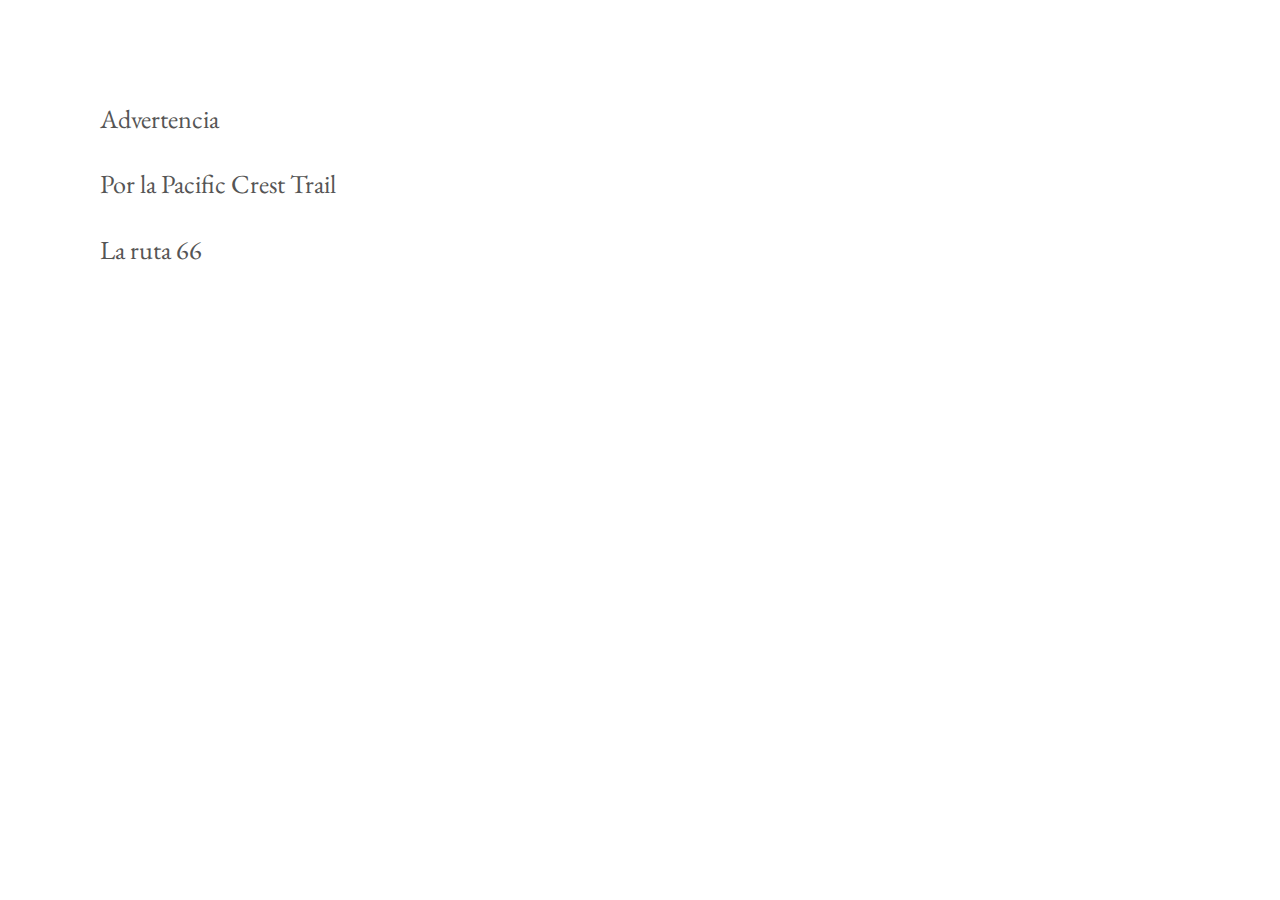
<file: texts/html/america/index.html>
<!DOCTYPE html PUBLIC "-//W3C//DTD HTML 4.01//EN"
   "http://www.w3.org/TR/html4/strict.dtd">
<head>
	<meta http-equiv="Content-Type" content="text/html; charset=UTF-8">
	<title></title>	
<link rel="stylesheet" href="../css/reset.css" type="text/css" media="screen, projection">
<link rel="stylesheet" href="../css/typography.css" type="text/css" media="screen, projection">
</head>
<body>
<div class="indexmain">
<p><a href=0.html>Advertencia</a></p>
<p><a href=1.html>Por la Pacific Crest Trail</a></p>
<p><a href=2.html>La ruta 66</a></p>
</div>

</body>
</file>
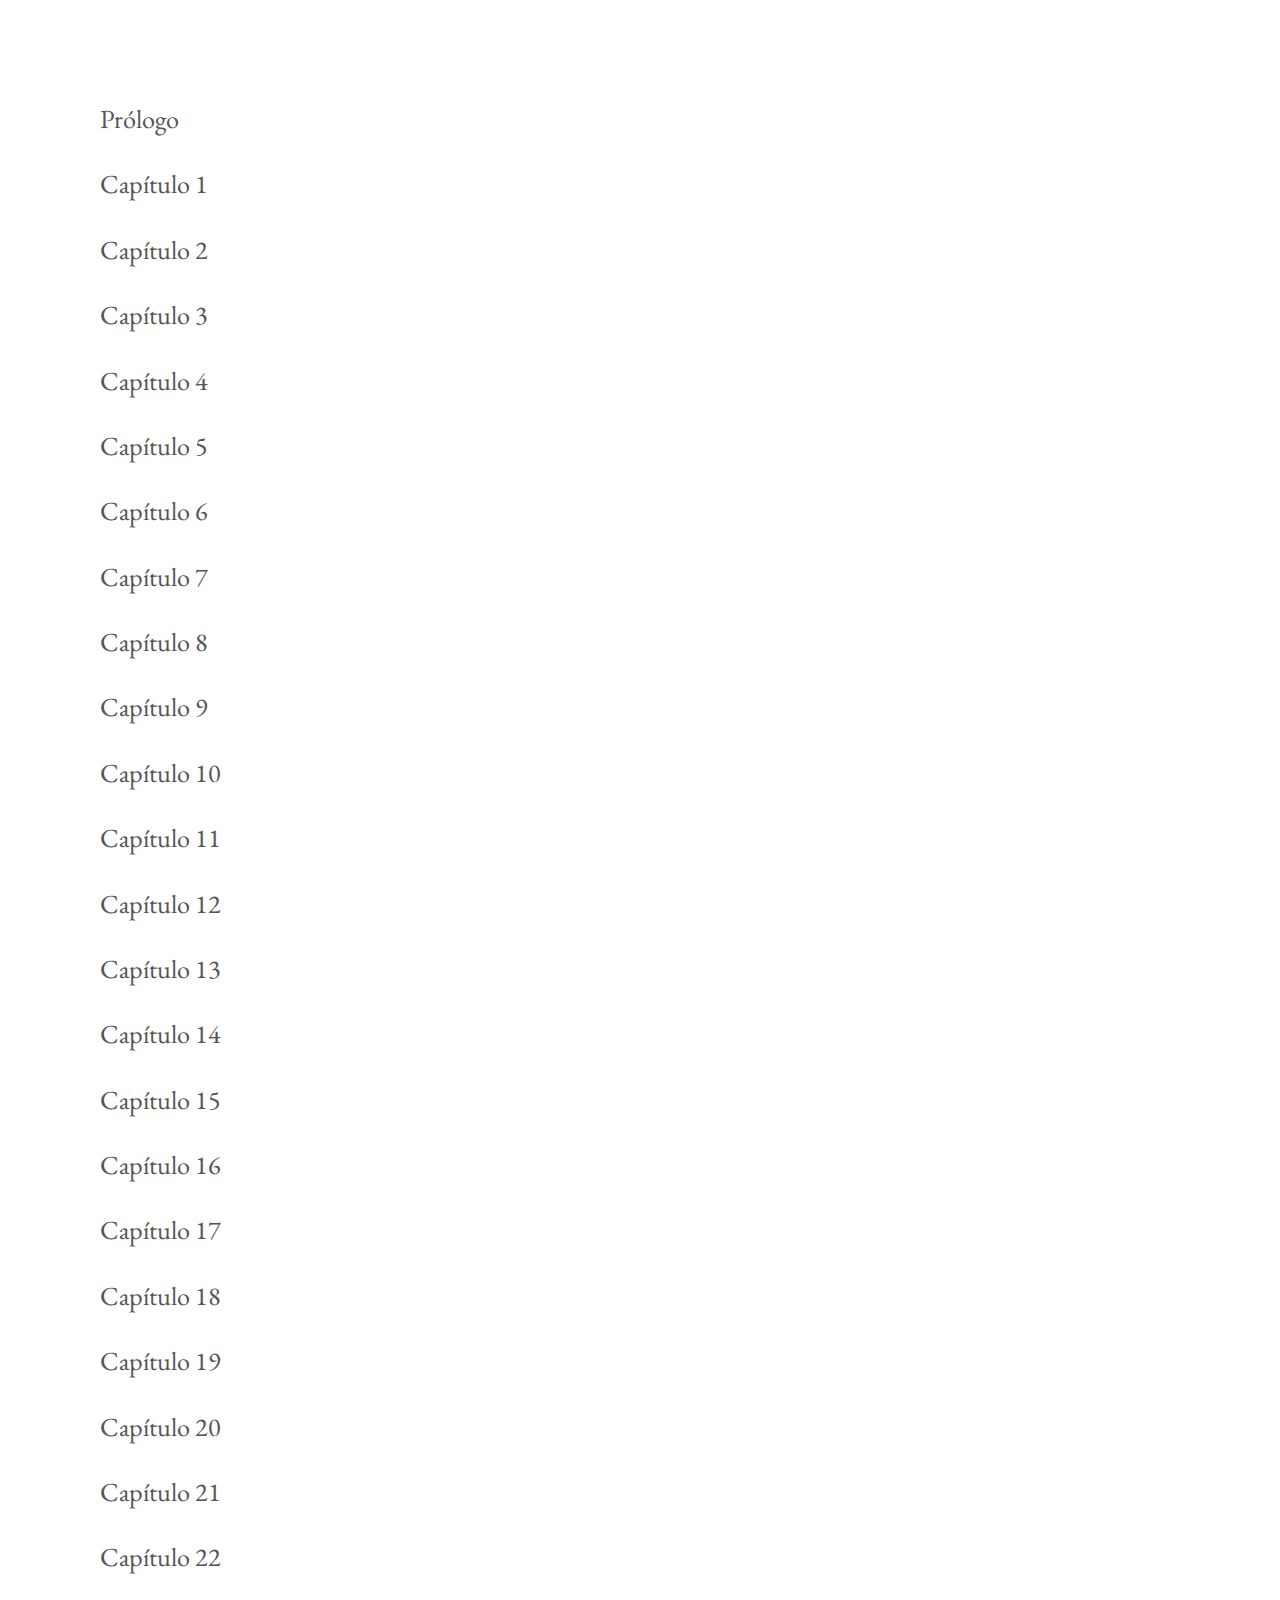
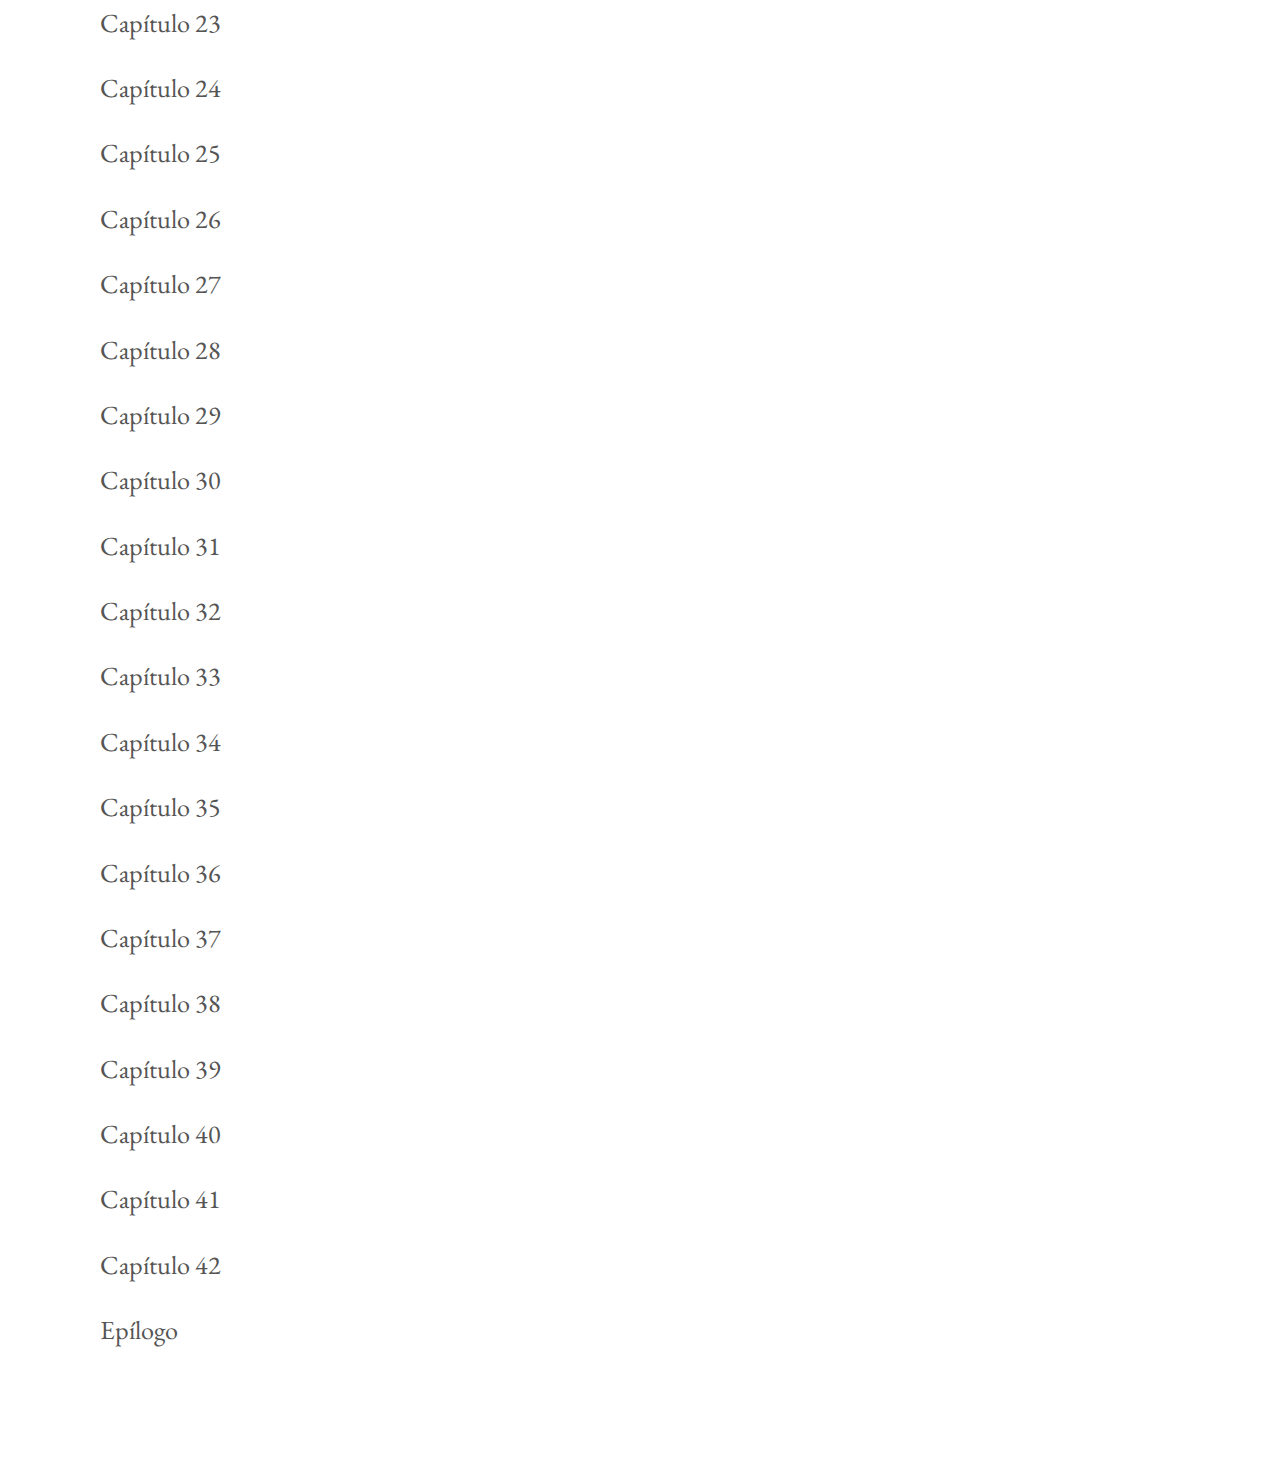
<file: texts/html/auvillage/index.html>
<!DOCTYPE html PUBLIC "-//W3C//DTD HTML 4.01//EN"
   "http://www.w3.org/TR/html4/strict.dtd">
<head>
	<meta http-equiv="Content-Type" content="text/html; charset=UTF-8">
	<title></title>	
<link rel="stylesheet" href="../css/reset.css" type="text/css" media="screen, projection">
<link rel="stylesheet" href="../css/typography.css" type="text/css" media="screen, projection">
</head>
<body>
<div class="indexmain">

    	<p><a href=0.html>Prólogo</a></p><p><a href=1.html>Capítulo 1</a></p><p><a href=2.html>Capítulo 2</a></p><p><a href=3.html>Capítulo 3</a></p><p><a href=4.html>Capítulo 4</a></p><p><a href=5.html>Capítulo 5</a></p><p><a href=6.html>Capítulo 6</a></p><p><a href=7.html>Capítulo 7</a></p><p><a href=8.html>Capítulo 8</a></p><p><a href=9.html>Capítulo 9</a></p><p><a href=10.html>Capítulo 10</a></p><p><a href=11.html>Capítulo 11</a></p><p><a href=12.html>Capítulo 12</a></p><p><a href=13.html>Capítulo 13</a></p><p><a href=14.html>Capítulo 14</a></p><p><a href=15.html>Capítulo 15</a></p><p><a href=16.html>Capítulo 16</a></p><p><a href=17.html>Capítulo 17</a></p><p><a href=18.html>Capítulo 18</a></p><p><a href=19.html>Capítulo 19</a></p><p><a href=20.html>Capítulo 20</a></p><p><a href=21.html>Capítulo 21</a></p><p><a href=22.html>Capítulo 22</a></p><p><a href=23.html>Capítulo 23</a></p><p><a href=24.html>Capítulo 24</a></p><p><a href=25.html>Capítulo 25</a></p><p><a href=26.html>Capítulo 26</a></p><p><a href=27.html>Capítulo 27</a></p><p><a href=28.html>Capítulo 28</a></p><p><a href=29.html>Capítulo 29</a></p><p><a href=30.html>Capítulo 30</a></p><p><a href=31.html>Capítulo 31</a></p><p><a href=32.html>Capítulo 32</a></p><p><a href=33.html>Capítulo 33</a></p><p><a href=34.html>Capítulo 34</a></p><p><a href=35.html>Capítulo 35</a></p><p><a href=36.html>Capítulo 36</a></p><p><a href=37.html>Capítulo 37</a></p><p><a href=38.html>Capítulo 38</a></p><p><a href=39.html>Capítulo 39</a></p><p><a href=40.html>Capítulo 40</a></p><p><a href=41.html>Capítulo 41</a></p><p><a href=42.html>Capítulo 42</a></p><p><a href=43.html>Epílogo</a></p>

</div>
</body>
</file>
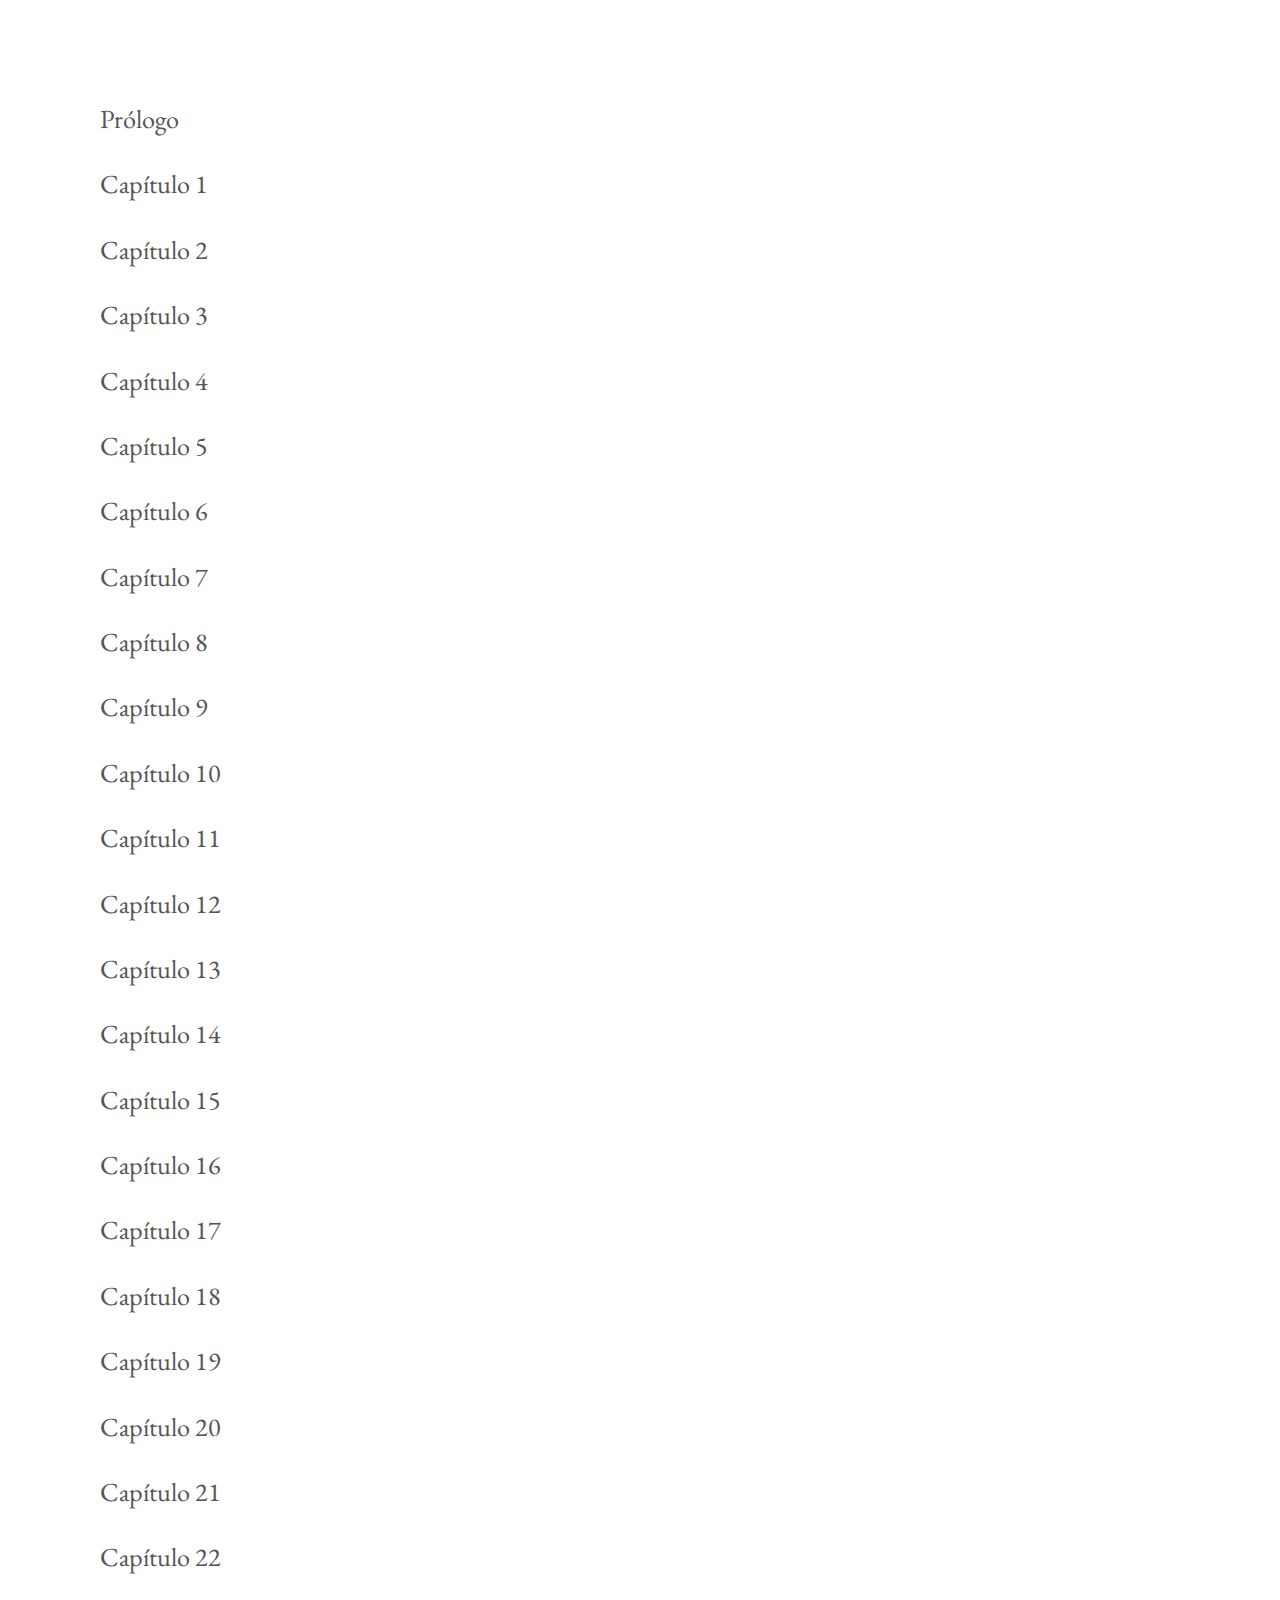
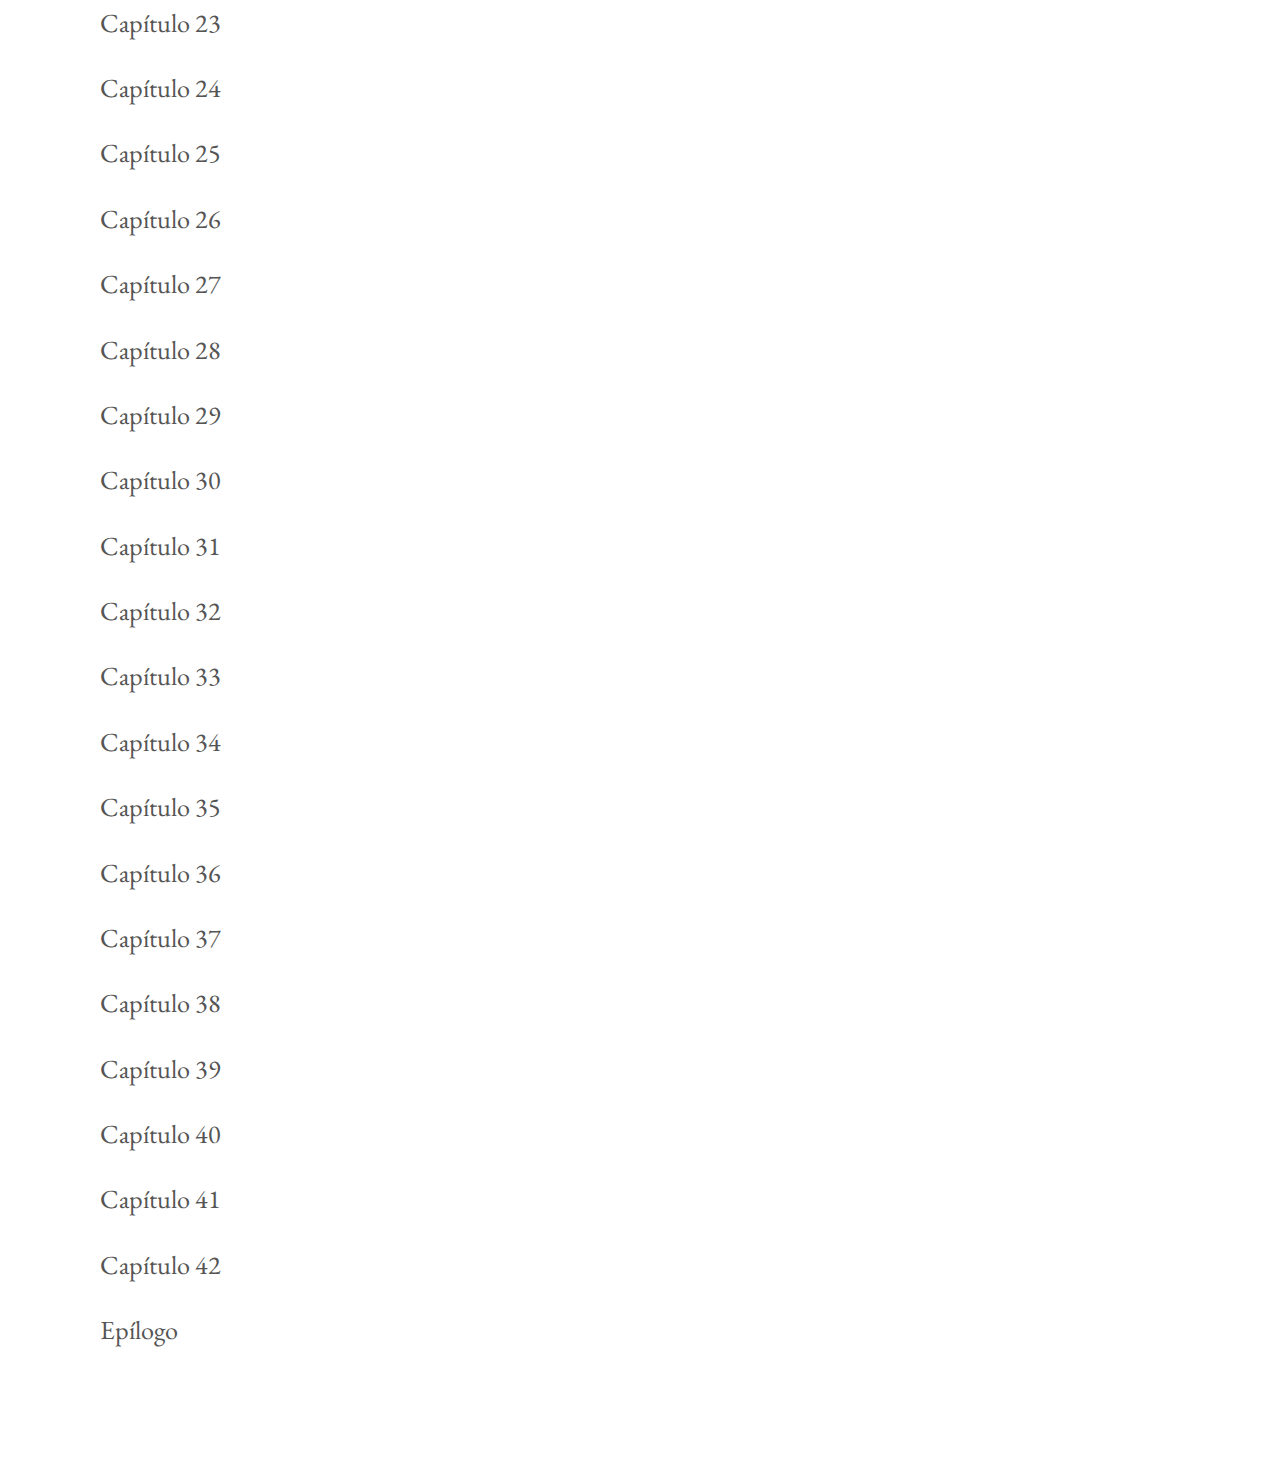
<file: texts/html/elogio/index.html>
<!DOCTYPE html PUBLIC "-//W3C//DTD HTML 4.01//EN"
   "http://www.w3.org/TR/html4/strict.dtd">
<head>
	<meta http-equiv="Content-Type" content="text/html; charset=UTF-8">
	<title></title>	
<link rel="stylesheet" href="../css/reset.css" type="text/css" media="screen, projection">
<link rel="stylesheet" href="../css/typography.css" type="text/css" media="screen, projection">  
</head>
<body>
<div class="indexmain">
 
    	<p><a href=0.html>Prólogo</a></p><p><a href=1.html>Capítulo 1</a></p><p><a href=2.html>Capítulo 2</a></p><p><a href=3.html>Capítulo 3</a></p><p><a href=4.html>Capítulo 4</a></p><p><a href=5.html>Capítulo 5</a></p><p><a href=6.html>Capítulo 6</a></p><p><a href=7.html>Capítulo 7</a></p><p><a href=8.html>Capítulo 8</a></p><p><a href=9.html>Capítulo 9</a></p><p><a href=10.html>Capítulo 10</a></p><p><a href=11.html>Capítulo 11</a></p><p><a href=12.html>Capítulo 12</a></p><p><a href=13.html>Capítulo 13</a></p><p><a href=14.html>Capítulo 14</a></p><p><a href=15.html>Capítulo 15</a></p><p><a href=16.html>Capítulo 16</a></p><p><a href=17.html>Capítulo 17</a></p><p><a href=18.html>Capítulo 18</a></p><p><a href=19.html>Capítulo 19</a></p><p><a href=20.html>Capítulo 20</a></p><p><a href=21.html>Capítulo 21</a></p><p><a href=22.html>Capítulo 22</a></p><p><a href=23.html>Capítulo 23</a></p><p><a href=24.html>Capítulo 24</a></p><p><a href=25.html>Capítulo 25</a></p><p><a href=26.html>Capítulo 26</a></p><p><a href=27.html>Capítulo 27</a></p><p><a href=28.html>Capítulo 28</a></p><p><a href=29.html>Capítulo 29</a></p><p><a href=30.html>Capítulo 30</a></p><p><a href=31.html>Capítulo 31</a></p><p><a href=32.html>Capítulo 32</a></p><p><a href=33.html>Capítulo 33</a></p><p><a href=34.html>Capítulo 34</a></p><p><a href=35.html>Capítulo 35</a></p><p><a href=36.html>Capítulo 36</a></p><p><a href=37.html>Capítulo 37</a></p><p><a href=38.html>Capítulo 38</a></p><p><a href=39.html>Capítulo 39</a></p><p><a href=40.html>Capítulo 40</a></p><p><a href=41.html>Capítulo 41</a></p><p><a href=42.html>Capítulo 42</a></p><p><a href=43.html>Epílogo</a></p>

</div>
</body>
</file>
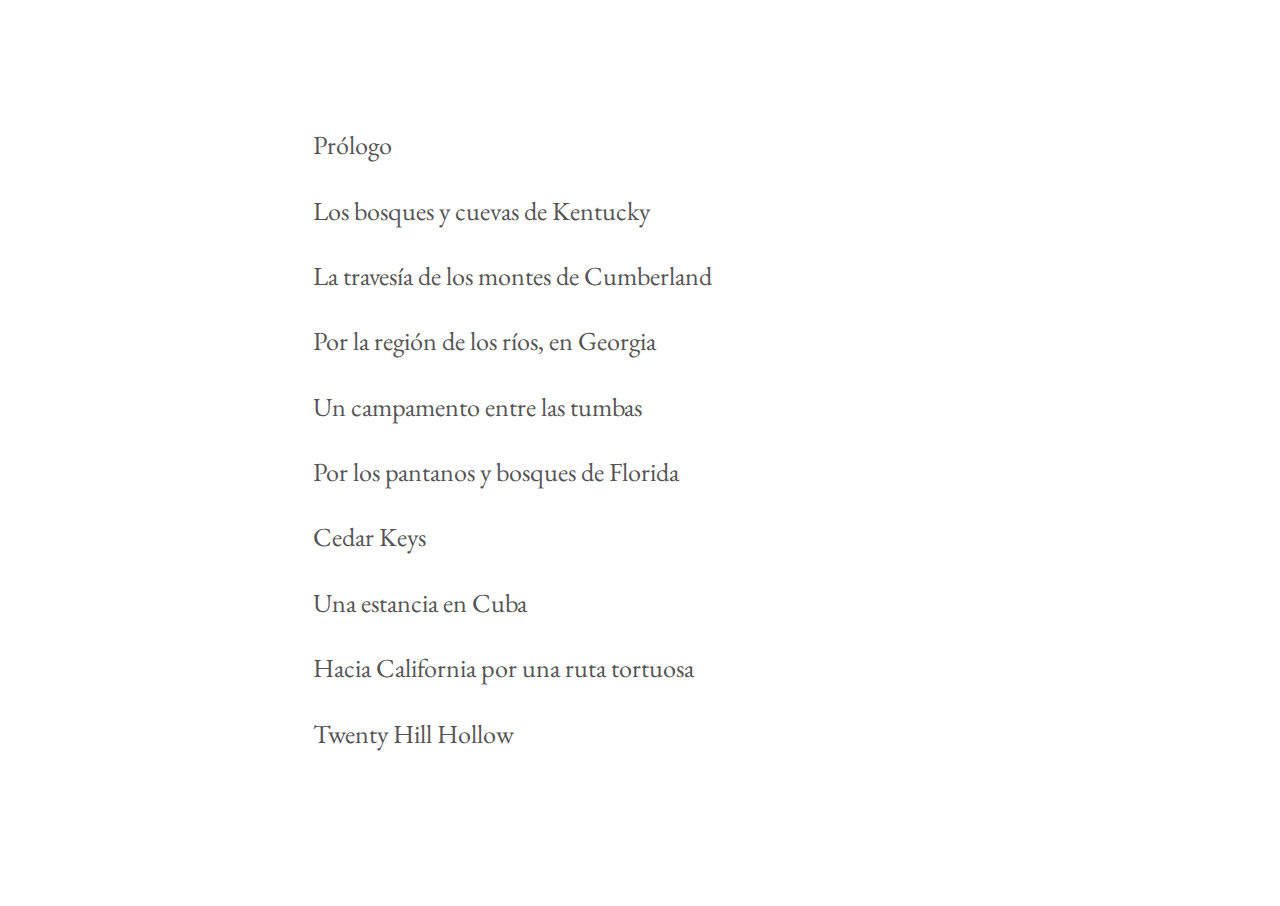
<file: texts/html/golfo/index.html>
<!DOCTYPE html PUBLIC "-//W3C//DTD HTML 4.01//EN"
   "http://www.w3.org/TR/html4/strict.dtd">
<head>
	<meta http-equiv="Content-Type" content="text/html; charset=UTF-8">
	<title></title>	
<link rel="stylesheet" href="../css/reset.css" type="text/css" media="screen, projection">
<link rel="stylesheet" href="../css/typography.css" type="text/css" media="screen, projection">
</head>
<body>
<div class="main">

    	<p><a href=0.html>Prólogo</a></p><p><a href=1.html>Los bosques y cuevas de Kentucky</a></p><p><a href=2.html>La travesía de los montes de Cumberland</a></p><p><a href=3.html>Por la región de los ríos, en Georgia</a></p><p><a href=4.html>Un campamento entre las tumbas</a></p><p><a href=5.html>Por los pantanos y bosques de Florida</a></p><p><a href=6.html>Cedar Keys</a></p><p><a href=7.html>Una estancia en Cuba</a></p><p><a href=8.html>Hacia California por una ruta tortuosa</a></p><p><a href=9.html>Twenty Hill Hollow</a></p>   
</div>
</body>
</file>
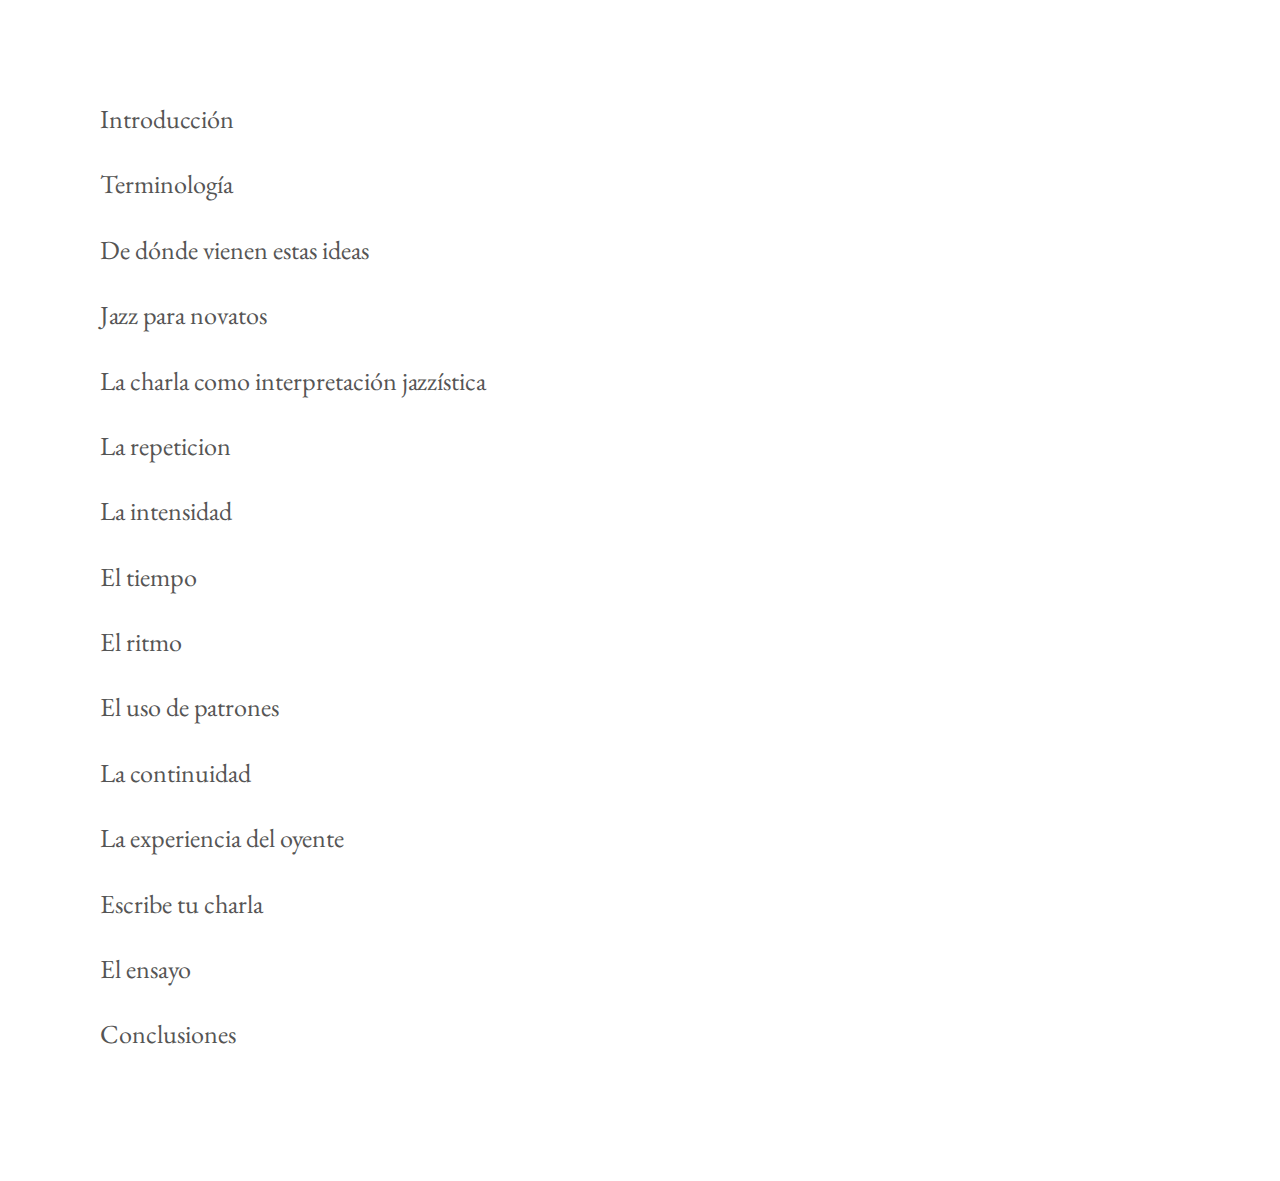
<file: texts/html/hablar/index.html>
<!DOCTYPE html PUBLIC "-//W3C//DTD HTML 4.01//EN"
   "http://www.w3.org/TR/html4/strict.dtd">
<head>
	<meta http-equiv="Content-Type" content="text/html; charset=UTF-8">
	<title></title>	
<link rel="stylesheet" href="../css/reset.css" type="text/css" media="screen, projection">
<link rel="stylesheet" href="../css/typography.css" type="text/css" media="screen, projection">
</head>
<body>
<div class="indexmain">
	<p><a href=0.html>Introducción</a></p>
	<p><a href=1.html>Terminología</a></p>
	<p><a href=2.html>De dónde vienen estas ideas</a></p>
	<p><a href=3.html>Jazz para novatos</a></p>
	<p><a href=4.html>La charla como interpretación jazzística</a></p>
	<p><a href=5.html>La repeticion</a></p>
	<p><a href=6.html>La intensidad</a></p>
	<p><a href=7.html>El tiempo</a></p>
	<p><a href=8.html>El ritmo</a></p>
	<p><a href=9.html>El uso de patrones</a></p>
	<p><a href=10.html>La continuidad</a></p>
	<p><a href=11.html>La experiencia del oyente</a></p>
	<p><a href=12.html>Escribe tu charla</a></p>
	<p><a href=13.html>El ensayo</a></p>
	<p><a href=14.html>Conclusiones</a></p>
</div>

</body>
</file>
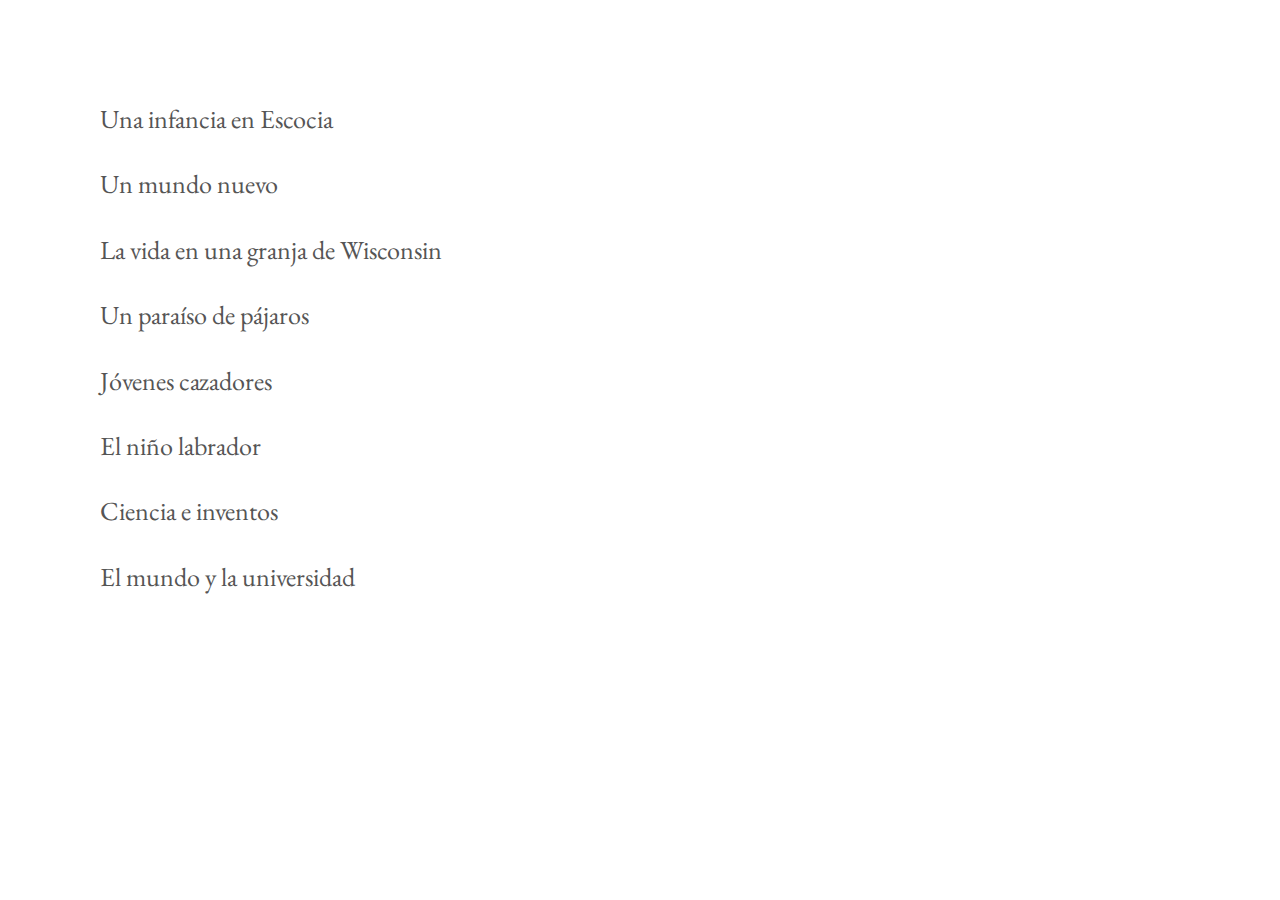
<file: texts/html/infancia/index.html>
<!DOCTYPE html PUBLIC "-//W3C//DTD HTML 4.01//EN"
   "http://www.w3.org/TR/html4/strict.dtd">
<head>
	<meta http-equiv="Content-Type" content="text/html; charset=UTF-8">
	<title></title>	
<link rel="stylesheet" href="../css/reset.css" type="text/css" media="screen, projection">
<link rel="stylesheet" href="../css/typography.css" type="text/css" media="screen, projection">
</head>
<body>
<div class="indexmain">

    	<p><a href=0.html>Una infancia en Escocia</a></p><p><a href=1.html>Un mundo nuevo</a></p><p><a href=2.html>La vida en una granja de Wisconsin</a></p><p><a href=3.html>Un paraíso de pájaros</a></p><p><a href=4.html>Jóvenes cazadores</a></p><p><a href=5.html>El niño labrador</a></p><p><a href=6.html>Ciencia e inventos</a></p><p><a href=7.html>El mundo y la universidad</a></p>

</div>
</body>
</file>
<file: texts/css/index.css>
@import url(http://fonts.googleapis.com/css?family=Open+Sans);
body { font:1.05em "Open Sans", sans-serif; background-color:#FFFFFF;  
font-size-adjust:none;
font-style:normal;
font-variant:normal;
font-weight:normal;
background: #FFFFFF;
}

p { padding:0 0  1em 0; line-height: 150%;}

ul,ol{padding-left: 40px; line-height: 150%;}
.main li{margin: 0 0 9px 0}

h1,h2{ font-weight:normal; color: #333; font-family:Georgia, serif; }
h3,h4,h5,h6 { font-weight: normal; color: #333; font-family:Georgia, serif; }

hr {border-top: dotted 2px; margin-bottom:1.625em;}

h1 { font-size: 3.125em; margin-bottom: 0.765em; line-height: 1; }
h2 { font-size: 1.9em;  margin-bottom: 0.855em; margin-top: 1em;}
h3 { font-size: 1.6em;  margin-bottom: 0.956em; margin-top: 1em;}
h4 { font-size: 1.4em;  margin-bottom: 1.161em; margin-top: 1em;}
h5,h6 { font-size: 1.313em;  margin-bottom: 1.238em; margin-top: 1em;}


h1.title {
	font: 200 6em 'Tangerine', Helvetica, Sans-serif;
	color: #333;
}
h3.title {
	font: 200 3.5em 'Tangerine', Helvetica, Sans-serif;
	color: #333;
}
dl { margin: 0 0 1.625em 0; }
dl dt { font-weight: bold; }
dl dd { margin-left: 1.625em; }

a { color:#005AF2; text-decoration:none; }
a:hover { text-decoration: underline; }



.main {margin:0 auto;  width:750px;}


ol {
    list-style-type: none;
    list-style-type: decimal !ie; /*IE 7- hack*/
    
    margin: 0;
    margin-left: 3em;
    padding: 0;
    
    counter-reset: li-counter;
}
ol > li{
    position: relative;
    margin-bottom: 20px;
    padding-left: 0.5em;
    min-height: 3em;
    border-left: 2px solid #CCCCCC;
}
ol > li:before {
    position: absolute;
    top: 0;
    left: -2em;
    width: 0.8em;
    
    font-size: 2em;
    line-height: 1;
    font-weight: bold;
    text-align: right;
    color: #464646;

    content: counter(li-counter);
    counter-increment: li-counter;
}

li:hover { background-color:#DCE9F2; }

a:link {
    color: #000000;
    text-decoration:none;
}

/* visited link */
a:visited {
    color: #000000;
    text-decoration:none;
}

/* mouse over link */
a:hover {
    color: #000000;
    text-decoration:none;
</file>
<file: texts/poemas/css/typography.css>
@import url(http://fonts.googleapis.com/css?family=Open+Sans);
body { font:1.05em "Open Sans", sans-serif; background-color:#FFFFFF;  
font-size-adjust:none;
font-style:normal;
font-variant:normal;
font-weight:normal;
background: #FFFFFF;
}

p { padding:0 0  1em 0; line-height: 150%;}

ul,ol{padding-left: 40px; line-height: 150%;}
.main li{margin: 0 0 9px 0}

h1,h2{ font-weight:normal; color: #333; font-family:Georgia, serif; }
h3,h4,h5,h6 { font-weight: normal; color: #333; font-family:Georgia, serif; }

hr {border-top: dotted 2px; margin-bottom:1.625em;}

h1 { font-size: 3.125em; margin-bottom: 0.765em; line-height: 1; }
h2 { font-size: 1.9em;  margin-bottom: 0.855em; margin-top: 1em;}
h3 { font-size: 1.6em;  margin-bottom: 0.956em; margin-top: 1em;}
h4 { font-size: 1.4em;  margin-bottom: 1.161em; margin-top: 1em;}
h5,h6 { font-size: 1.313em;  margin-bottom: 1.238em; margin-top: 1em;}


h1.title {
	font: 200 6em 'Tangerine', Helvetica, Sans-serif;
	color: #333;
}
h3.title {
	font: 200 3.5em 'Tangerine', Helvetica, Sans-serif;
	color: #333;
}
dl { margin: 0 0 1.625em 0; }
dl dt { font-weight: bold; }
dl dd { margin-left: 1.625em; }

a { color:#005AF2; text-decoration:none; }
a:hover { text-decoration: underline; }

table { margin-bottom:1.625em; border-collapse: collapse; border: 1px solid black; margin-left:auto; margin-right:auto}
th { font-weight:bold; border: 1px solid black }
tr,th,td { margin:0; padding:0 1.625em 0 1em; height:26px; border: 1px solid black}
tfoot { font-style: italic; }
figcaption { text-align:center; font-style: italic; }

pre, code { margin: 1.625em 0; white-space: pre; }
pre, code, tt { font: 1.225em monospace; line-height: 1.5; } 


.main {margin:0 auto;  width:750px;}

#toindex {
    position: fixed;
    top: 10px;
    left: 0;
    width: 85px;
    padding: 12px 0;
    text-align: center;
    background: #00cc22;
    -webkit-border-radius: 0 5px 5px 0;
    -moz-border-radius: 0 5px 5px 0;
    border-radius: 0 5px 5px 0;
    z-index: 99;
    color: white;
    font-weight: bold;
}

#toindex a{color:white;}

#slideout_chapter {
    position: fixed;
    top: 135px;
    left: 0;
    width: 85px;
    padding: 12px 0;
    text-align: center;
    background: #99ccff;
    -webkit-transition-duration: 0.3s;
    -moz-transition-duration: 0.3s;
    transition-duration: 0.3s;
    -o-transition-duration: 0.3s;
    -webkit-border-radius: 0 5px 5px 0;
    -moz-border-radius: 0 5px 5px 0;
    border-radius: 0 5px 5px 0;
    z-index: 99;
    color: white;
    font-weight: bold;
}
#slideout_inner_chapter {
    position: fixed;
    top: 135px;
    left: -450px;
    background: #FFFFFF;
    width: 400px;
    padding: 25px;
    height: 95%;
    -webkit-transition-duration: 0.3s;
    -moz-transition-duration: 0.3s;
    transition-duration: 0.3s;
    -o-transition-duration: 0.3s;
    text-align: left;
    -webkit-border-radius: 0 0 5px 0;
    -moz-border-radius: 0 0 5px 0;
    border-radius: 0 0 5px 0;
    font:.8em "lucida grande","lucida sans unicode", sans-serif; background-color:#FFFFFF; 
    z-index: 99;
    color: black;
    font-weight: normal;
}

#slideout_chapter:hover {
    left: 450px;
    z-index: 99;
}
#slideout_chapter:hover #slideout_inner_chapter {
    left: 0;
    z-index: 99;
}

#slideout_general {
    position: fixed;
    top: 60px;
    left: 0;
    width: 85px;
    padding: 12px 0;
    text-align: center;
    background: #FFaa56;
    -webkit-transition-duration: 0.3s;
    -moz-transition-duration: 0.3s;
    transition-duration: 0.3s;
    -o-transition-duration: 0.3s;
    -webkit-border-radius: 0 5px 5px 0;
    -moz-border-radius: 0 5px 5px 0;
    border-radius: 0 5px 5px 0;
    z-index: 100;   
    color: white; 
    font-weight: bold;
}
#slideout_inner_general {
    position: fixed;
    top: 60px;
    left: -450px;
    background: #FFaa56;
    width: 400px;
    padding: 25px;
    height: -moz-calc(100% - 85px);
    height: -webkit-calc(100% - 85px);
    height: -o-calc(100% - 85px);
    height: calc(100% - 85px);    
    overflow:auto;
    -webkit-transition-duration: 0.3s;
    -moz-transition-duration: 0.3s;
    transition-duration: 0.3s;
    -o-transition-duration: 0.3s;
    text-align: left;
    -webkit-border-radius: 0 0 5px 0;
    -moz-border-radius: 0 0 5px 0;
    border-radius: 0 0 5px 0;
    font:.8em "lucida grande","lucida sans unicode", sans-serif; background-color:#FFFFFF; 
    z-index: 100;
    color: black;
    font-weight: normal;
}

#slideout_general:hover {
    left: 450px;
    z-index: 100;
}
#slideout_general:hover #slideout_inner_general {
    left: 0;
    z-index: 100;
}
</file>
<file: texts/html/css/typography.css>
@import url('https://fonts.googleapis.com/css?family=EB+Garamond');
body { font:1.05em "Open Sans", sans-serif; background-color:#FFFFFF;  
font-size-adjust:none;
font-style:normal;
font-variant:normal;
font-weight:normal;
background: #FFFFFF;
}

html {
    font-size: calc( 14px + (10) * ( (100vw - 320px) / ( 1200 - 320) ));
}
body {     
    background-color: white;
    color: black;
    font-family: 'EB Garamond', serif;
    font-weight: normal;
    font-variant-ligatures: common-ligatures;
    font-variant-numeric: oldstyle-nums;
    line-height: 1.5;font-size-adjust:none;
    font-style:normal;
    font-variant:normal;
    font-weight:normal;
    background: #FFFFFF;
}
p.first:first-letter{ float:left;font-family: 'EB Garamond', serif;font-size:3em;font-weight:700;line-height:.7em;margin-bottom:-0em;padding:0.2em 0.1em 0 0; }
p { padding:0 0  1em 0; line-height: 150%;}

ul,ol{padding-left: 40px; line-height: 150%;}
.main li{margin: 0 0 9px 0}

h1,h2{ font-weight:normal; color: #333; font-family:Georgia, serif; }
h3,h4,h5,h6 { font-weight: normal; color: #333; font-family:Georgia, serif; }

hr {border-top: dotted 2px; margin-bottom:1.625em;}

h1 { font-size: 3.125em; margin-bottom: 0.765em; line-height: 1; }
h2 { font-size: 1.9em;  margin-bottom: 0.855em; margin-top: 1em;}
h3 { font-size: 1.6em;  margin-bottom: 0.956em; margin-top: 1em;}
h4 { font-size: 1.4em;  margin-bottom: 1.161em; margin-top: 1em;}
h5,h6 { font-size: 1.313em;  margin-bottom: 1.238em; margin-top: 1em;}


h1.title {
	font: 200 6em 'Tangerine', Helvetica, Sans-serif;
	color: #333;
}
h3.title {
	font: 200 3.5em 'Tangerine', Helvetica, Sans-serif;
	color: #333;
}
dl { margin: 0 0 1.625em 0; }
dl dt { font-weight: bold; }
dl dd { margin-left: 1.625em; }

a { color:#555555; text-decoration:none; }
a:hover { text-decoration: underline; }

table { margin-bottom:1.625em; border-collapse: collapse; border: 1px solid black; margin-left:auto; margin-right:auto}
th { font-weight:bold; border: 1px solid black }
tr,th,td { margin:0; padding:0 1.625em 0 1em; height:26px; border: 1px solid black}
tfoot { font-style: italic; }
figcaption { text-align:center; font-style: italic; }

pre, code { margin: 1.625em 0; white-space: pre; }
pre, code, tt { font: 1.225em monospace; line-height: 1.5; } 

img{  
  display: block;
  vertical-align: top;
  margin-bottom: 1cm;
  text-align: center;
  margin-left: auto;
  margin-right: auto
}

.main {
    display: block;
    max-width: 25em;
    margin-left: auto;
    margin-right: auto;
    padding: 1em;
}
#toindex {
    position: fixed;
    top: 10px;
    left: 0;
    width: 85px;
    padding: 12px 0;
    text-align: center;
    background: #00cc22;
    -webkit-border-radius: 0 5px 5px 0;
    -moz-border-radius: 0 5px 5px 0;
    border-radius: 0 5px 5px 0;
    z-index: 99;
    color: white;
    font-weight: bold;
}

#toindex a{color:white;}

#slideout_chapter {
    position: fixed;
    top: 135px;
    left: 0;
    width: 85px;
    padding: 12px 0;
    text-align: center;
    background: #000000;
    -webkit-transition-duration: 0.3s;
    -moz-transition-duration: 0.3s;
    transition-duration: 0.3s;
    -o-transition-duration: 0.3s;
    -webkit-border-radius: 0 5px 5px 0;
    -moz-border-radius: 0 5px 5px 0;
    border-radius: 0 5px 5px 0;
    z-index: 99;
    color: white;
    font-weight: bold;
    font-size:16pt;
}
#slideout_inner_chapter {
    position: fixed;
    top: 135px;
    left: -450px;
    background: #FFFFFF;
    width: 400px;
    padding: 25px;
    height: 95%;
    -webkit-transition-duration: 0.3s;
    -moz-transition-duration: 0.3s;
    transition-duration: 0.3s;
    -o-transition-duration: 0.3s;
    text-align: left;
    -webkit-border-radius: 0 0 5px 0;
    -moz-border-radius: 0 0 5px 0;
    border-radius: 0 0 5px 0;
    font:.8em 'EB Garamond', serif; 
    background-color:#FFFFFF; 
    z-index: 99;
    color: black;
    font-weight: normal;
    font-size:16pt;
}

#slideout_chapter:hover {
    left: 450px;
    z-index: 99;
}
#slideout_chapter:hover #slideout_inner_chapter {
    left: 0;
    z-index: 99;
}

#slideout_general {
    position: fixed;
    top: 60px;
    left: 0;
    width: 85px;
    padding: 12px 0;
    text-align: center;
    background: #292929;
    -webkit-transition-duration: 0.3s;
    -moz-transition-duration: 0.3s;
    transition-duration: 0.3s;
    -o-transition-duration: 0.3s;
    -webkit-border-radius: 0 5px 5px 0;
    -moz-border-radius: 0 5px 5px 0;
    border-radius: 0 5px 5px 0;
    z-index: 100;   
    color: white; 
    font-weight: bold;
    font-size:16pt;
}
#slideout_inner_general {
    position: fixed;
    top: 60px;
    left: -450px;
    background: #000000;
    width: 400px;
    padding: 25px;
    height: -moz-calc(100% - 85px);
    height: -webkit-calc(100% - 85px);
    height: -o-calc(100% - 85px);
    height: calc(100% - 85px);    
    overflow:auto;
    -webkit-transition-duration: 0.3s;
    -moz-transition-duration: 0.3s;
    transition-duration: 0.3s;
    -o-transition-duration: 0.3s;
    text-align: left;
    -webkit-border-radius: 0 0 5px 0;
    -moz-border-radius: 0 0 5px 0;
    border-radius: 0 0 5px 0;
    font: 'EB Garamond', serif;
    background-color: #292929;
    z-index: 100;
    color: white;
    font-weight: normal;
    font-size:16pt;
}

#slideout_general:hover {
    left: 450px;
    z-index: 100;
}
#slideout_general:hover #slideout_inner_general {
    left: 0;
    z-index: 100;
}

#slideout_inner_general ul {
 width: 100%;
 background: #292929;
 color: white;
 font-size:16pt;
 font: 'EB Garamond', serif;
 list-style: none;
 padding-left: 0;
}
 
#slideout_inner_general li {
 padding: 10px;
 border-bottom: 1px solid black;
 border-top: 1px solid #3c3c3c;
}

#slideout_inner_general li a{
 color: white;
 display: inline-block
}

#slideout_inner_general li:first-child {
    border-top: none;
}
 
#slideout_inner_general li:last-child {
   border-bottom: none;
}

#slideout_inner_general::-webkit-scrollbar-track
{
    border: 1px solid black;
    background-color: white;
}

#slideout_inner_general::-webkit-scrollbar
{
    width: 10px;
    background-color: #292929;
}

#slideout_inner_general::-webkit-scrollbar-thumb
{
    background-color: #292929;  
}

#slideout_inner_general a:hover{
    -webkit-transform: scale(1.2);
    -ms-transform: scale(1.2);
    transform: scale(1.2);
    text-decoration: none;
}

div.itshape {
    font-style: italic;
}
</file>
